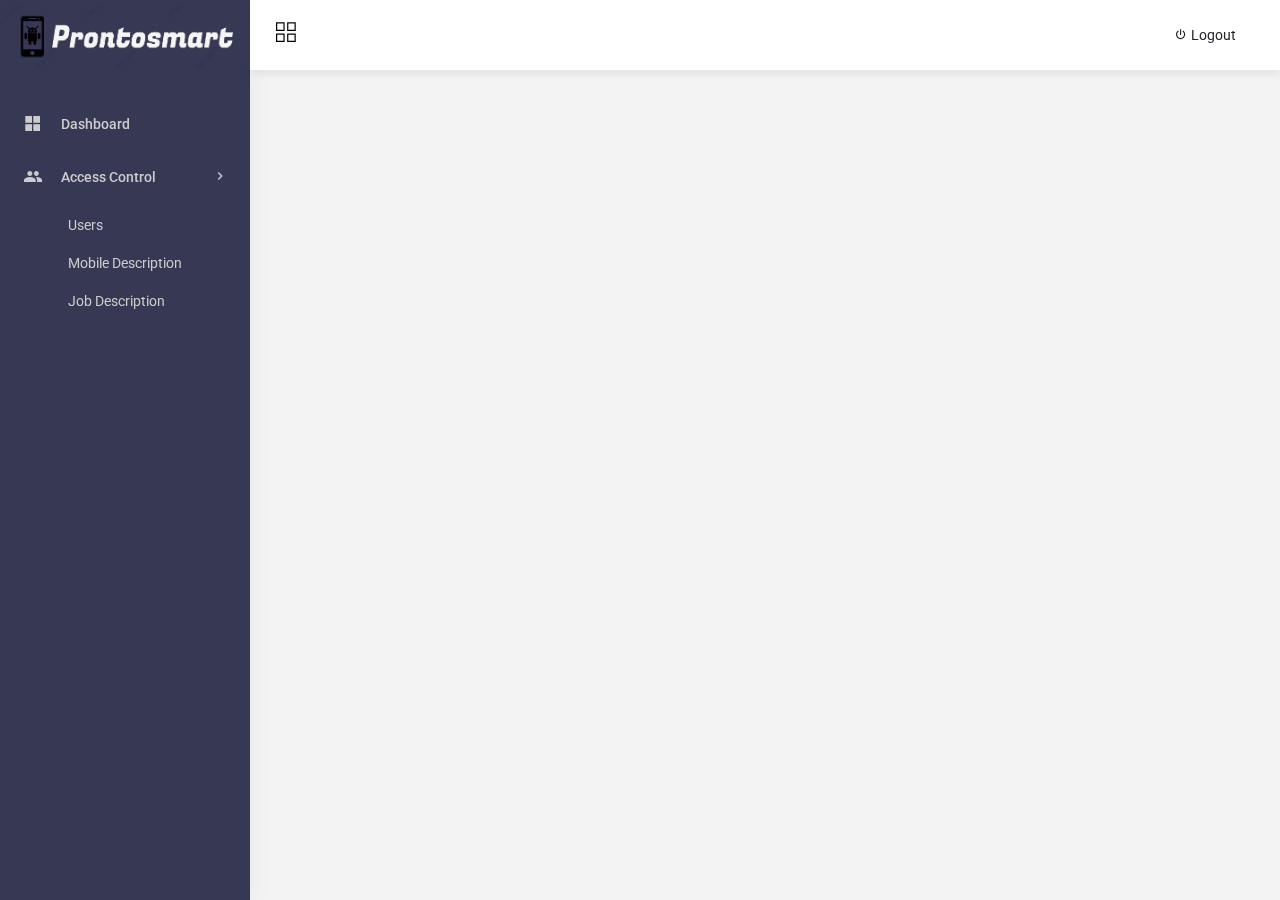
<file: index.html>
<!--************************************************************************************
                                             Header section 
    ****************************************************************************************-->
<!DOCTYPE html>
<html lang="en">
<meta http-equiv="content-type" content="text/html;charset=utf-8" />

<head>
    <meta charset="utf-8">
    <meta name="viewport" content="width=device-width, initial-scale=1.0">
    <meta name="description" content="prontosmart - Dashboard">
    <meta name="author" content="Belostemas">
    <link rel="shortcut icon" href="assets/images/favicon.ico">
    <title>Home</title>
    <link href="https://fonts.googleapis.com/css?family=Roboto:400,300,500,700" rel="stylesheet">
    <link rel="stylesheet" href="https://fonts.googleapis.com/css?family=Karla:400,700">
    <link rel="stylesheet" href="https://fonts.googleapis.com/css?family=Rancho">
    <!--Morris Chart CSS -->
    <!-- <link rel="stylesheet" href="assets/plugins/morris/morris.css"> -->
    <!-- App css -->
    <link href="assets/css/bootstrap.min.css" rel="stylesheet" type="text/css" />
    <link href="assets/css/icons.css" rel="stylesheet" type="text/css" />
    <link href="assets/css/style.css" rel="stylesheet" type="text/css" />
    <link href="assets/css/client.css" rel="stylesheet" type="text/css" />
    <!-- <script src="assets/js/modernizr.min.js"></script> -->
</head>

<body class="fixed-left">
    <!-- <div id="droba-loader">
        <div class="loader"></div>
    </div> -->
    <!-- Begin page -->
    <!-- <div id="wrapper"> -->
    <!-- Top Bar Start -->
    <div class="topbar">
        <!-- LOGO -->
        <div class="topbar-left">
            <a href="index.html" class="logo">
                <img class="flgo" src="assets/images/prontosmart1.png" alt="Logo">
                <!-- <img class="slgo" src="assets/images/slogo.png" alt="Logo"> -->

            </a>
        </div>
        <!-- Button mobile view to collapse sidebar menu -->
        <div class="navbar navbar-default" role="navigation">
            <div class="container-fluid">
                <!-- Page title -->
                <ul class="nav navbar-nav list-inline navbar-left">
                    <li class="list-inline-item">
                        <button class="button-menu-mobile open-left">
                            <i class="ti-layout-grid2" id="icon"></i>
                        </button>
                    </li>
                    <li class="list-inline-item">
                        <h4 class="page-title"></h4>
                    </li>
                </ul>
                <nav class="navbar-custom">
                    <!-- <ul class="list-unstyled topbar-right-menu float-right mb-0">
                        <li class="dropdown dropslide">
                            <a class="nav-link" href="index-2.html#" id="navbarDropdownProfile" data-toggle="dropdown"
                                aria-haspopup="true" aria-expanded="false">
                                <img src="assets/images/profile.jpg" alt="user-img"
                                    class="rounded-circle img-thumbnail img-responsive">
                            </a>
                            <div class="dropdown-menu dropdown-menu-right" aria-labelledby="navbarDropdownProfile">
                                <a class="dropdown-item" href="?p=profile"><i class="mdi mdi-account"></i>
                                    Profile</a>
                                <a class="dropdown-item" href="?p=change_pass"><i class="mdi mdi-key"></i>
                                    Change Password</a>
                                <div class="dropdown-divider"></div>
                                <a class="dropdown-item" href="logout.php"><i class="mdi mdi-power"></i> Logout</a>
                            </div>
                        </li>
                    </ul> -->
                    <a class="dropdown-item" href="logout.php"><i class="mdi mdi-power"></i> Logout</a>
                </nav>
            </div>
            <!-- end container -->
        </div>
        <!-- end navbar -->
    </div>
    <!-- Top Bar End -->
    <!--***************************************************************************************
                                             Sidebar section 
    ****************************************************************************************-->
    <div class="left side-menu" id="left">
        <div class="sidebar-inner slimscrollleft">
            <!--- Sidemenu -->
            <div id="sidebar-menu">
                <ul>
                    <li class="has_sub">
                        <a href="index.html" class="waves-effect"><i class="mdi mdi-view-grid"></i> <span>Dashboard
                            </span> <i class="mdi mdi-chevron-rightt"></i></a>
                    </li>
                </ul>
                <ul>
                    <li class="has_sub">
                        <a class="waves-effect"><i class="mdi mdi-account-multiple"></i> <span>Access Control
                            </span> <i class="mdi mdi-chevron-right"></i></a>
                        <ul class="list-unstyled">
                            <!-- <li><a href="?p=users">Users</a></li> -->
                            <li><a href="client.html">Users</a></li>
                            <li><a href="mobile.html">Mobile Description</a></li>
                            <li><a href="job.html">Job Description</a></li>

                        </ul>
                    </li>
                </ul>
                <div class="clearfix"></div>
            </div>
            <!-- Sidebar -->
            <div class="clearfix"></div>
        </div>
    </div>
    <!-- Left Sidebar End -->
    <div class="content-page">
        <!-- <div class="content">
            <div class="container-fluid">
               
                <form class="form-container">
                    <h1>Client Anagrafe</h1>
                    <div class="form-group">
                        <label for="name">Name:</label>
                        <input type="text" id="name" name="name" required>
                    </div>
                    <div class="form-group">
                        <label for="surname">Surname:</label>
                        <input type="text" id="surname" name="surname" required>
                    </div>
                    <div class="form-group">
                        <label for="cell1">Cell:</label>
                        <input type="text" id="cell1" name="cell1" required>
                    </div>
                    <div class="form-group">
                        <label for="cell2">Cell2:</label>
                        <input type="text" id="cell2" name="cell2" required>
                    </div>
                    <div class="form-group">
                        <label for="email">Email:</label>
                        <input type="email" id="email" name="email" required>
                    </div>
                    <div class="form-group">
                        <label for="ref">Ref:</label>
                        <input type="text" id="ref" name="ref" required>
                    </div>
                    <div class="form-group">
                        <label for="note">Note:</label>
                        <textarea id="note" name="note"></textarea>
                    </div>
                    <button type="submit">Submit</button>
                </form>

            </div>
        </div> -->
        <script src="side.js"></script>
</file>
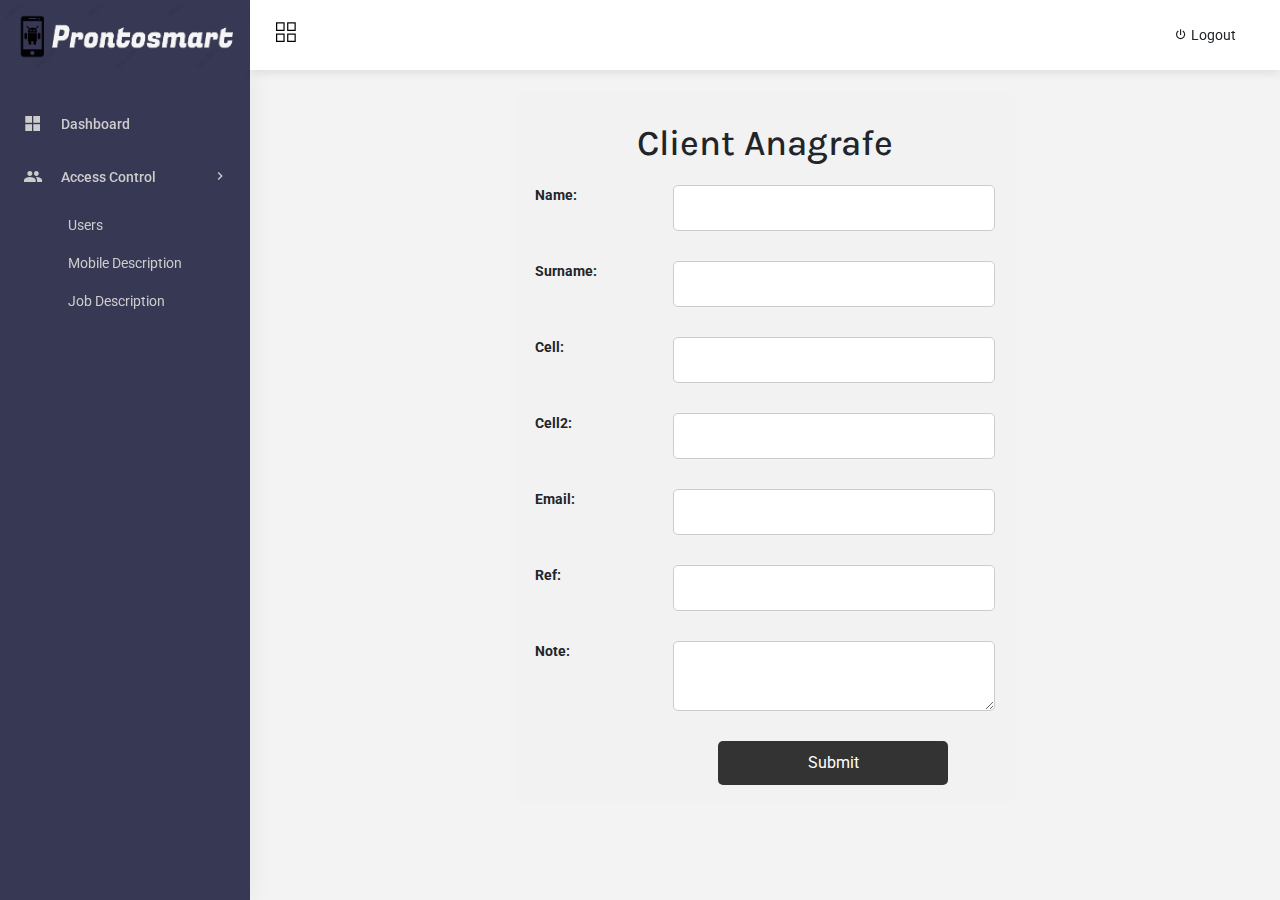
<file: client.html>
<!--************************************************************************************
                                             Header section 
    ****************************************************************************************-->
<!DOCTYPE html>
<html lang="en">
<meta http-equiv="content-type" content="text/html;charset=utf-8" />

<head>
    <meta charset="utf-8">
    <meta name="viewport" content="width=device-width, initial-scale=1.0">
    <meta name="description" content="prontosmart - Dashboard">
    <meta name="author" content="Belostemas">
    <link rel="shortcut icon" href="assets/images/favicon.ico">
    <title>Home</title>
    <link href="https://fonts.googleapis.com/css?family=Roboto:400,300,500,700" rel="stylesheet">
    <link rel="stylesheet" href="https://fonts.googleapis.com/css?family=Karla:400,700">
    <link rel="stylesheet" href="https://fonts.googleapis.com/css?family=Rancho">
    <!--Morris Chart CSS -->
    <!-- <link rel="stylesheet" href="assets/plugins/morris/morris.css"> -->
    <!-- App css -->
    <link href="assets/css/bootstrap.min.css" rel="stylesheet" type="text/css" />
    <link href="assets/css/icons.css" rel="stylesheet" type="text/css" />
    <link href="assets/css/style.css" rel="stylesheet" type="text/css" />
    <link href="assets/css/client.css" rel="stylesheet" type="text/css" />
    <!-- <script src="assets/js/modernizr.min.js"></script> -->
</head>

<body class="fixed-left">
    <!-- <div id="droba-loader">
            <div class="loader"></div>
        </div> -->
    <!-- Begin page -->
    <!-- <div id="wrapper"> -->
    <!-- Top Bar Start -->
    <div class="topbar">
        <!-- LOGO -->
        <div class="topbar-left">
            <a href="index.html" class="logo">
                <img class="flgo" src="assets/images/prontosmart1.png" alt="Logo">
                <!-- <img class="slgo" src="assets/images/slogo.png" alt="Logo"> -->
            </a>
        </div>
        <!-- Button mobile view to collapse sidebar menu -->
        <div class="navbar navbar-default" role="navigation">
            <div class="container-fluid">
                <!-- Page title -->
                <ul class="nav navbar-nav list-inline navbar-left">
                    <li class="list-inline-item">
                        <button class="button-menu-mobile open-left">
                            <i class="ti-layout-grid2" id="icon"></i>
                        </button>
                    </li>
                    <li class="list-inline-item">
                        <h4 class="page-title"></h4>
                    </li>
                </ul>
                <nav class="navbar-custom">
                    <!-- <ul class="list-unstyled topbar-right-menu float-right mb-0">
                            <li class="dropdown dropslide">
                                <a class="nav-link" href="index-2.html#" id="navbarDropdownProfile" data-toggle="dropdown"
                                    aria-haspopup="true" aria-expanded="false">
                                    <img src="assets/images/profile.jpg" alt="user-img"
                                        class="rounded-circle img-thumbnail img-responsive">
                                </a>
                                <div class="dropdown-menu dropdown-menu-right" aria-labelledby="navbarDropdownProfile">
                                    <a class="dropdown-item" href="?p=profile"><i class="mdi mdi-account"></i>
                                        Profile</a>
                                    <a class="dropdown-item" href="?p=change_pass"><i class="mdi mdi-key"></i>
                                        Change Password</a>
                                    <div class="dropdown-divider"></div>
                                    <a class="dropdown-item" href="logout.php"><i class="mdi mdi-power"></i> Logout</a>
                                </div>
                            </li>
                        </ul> -->
                    <a class="dropdown-item" href="logout.php"><i class="mdi mdi-power"></i> Logout</a>
                </nav>
            </div>
            <!-- end container -->
        </div>
        <!-- end navbar -->
    </div>
    <!-- Top Bar End -->
    <!--***************************************************************************************
                                                 Sidebar section 
        ****************************************************************************************-->
    <div class="left side-menu" id="left">
        <div class="sidebar-inner slimscrollleft">
            <!--- Sidemenu -->
            <div id="sidebar-menu">
                <ul>
                    <li class="has_sub">
                        <a href="index.html" class="waves-effect"><i class="mdi mdi-view-grid"></i> <span>Dashboard
                            </span> <i class="mdi mdi-chevron-rightt"></i></a>
                    </li>
                </ul>
                <ul>
                    <li class="has_sub">
                        <a class="waves-effect"><i class="mdi mdi-account-multiple"></i> <span>Access Control
                            </span> <i class="mdi mdi-chevron-right"></i></a>
                        <ul class="list-unstyled">
                            <!-- <li><a href="?p=users">Users</a></li> -->
                            <li><a href="client.html">Users</a></li>
                            <li><a href="mobile.html">Mobile Description</a></li>
                            <li><a href="job.html">Job Description</a></li>

                        </ul>
                    </li>
                </ul>
                <div class="clearfix"></div>
            </div>
            <!-- Sidebar -->
            <div class="clearfix"></div>
        </div>
    </div>
    <!-- Left Sidebar End -->
    <div class="content-page">
        <div class="content">
            <div class="container-fluid">
                <!-- <h1></h1> -->
                <form class="form-container">
                    <h1>Client Anagrafe</h1>
                    <div class="form-group">
                        <label for="name">Name:</label>
                        <input type="text" id="name" name="name" required>
                    </div>
                    <div class="form-group">
                        <label for="surname">Surname:</label>
                        <input type="text" id="surname" name="surname" required>
                    </div>
                    <div class="form-group">
                        <label for="cell1">Cell:</label>
                        <input type="text" id="cell1" name="cell1" required>
                    </div>
                    <div class="form-group">
                        <label for="cell2">Cell2:</label>
                        <input type="text" id="cell2" name="cell2" required>
                    </div>
                    <div class="form-group">
                        <label for="email">Email:</label>
                        <input type="email" id="email" name="email" required>
                    </div>
                    <div class="form-group">
                        <label for="ref">Ref:</label>
                        <input type="text" id="ref" name="ref" required>
                    </div>
                    <div class="form-group">
                        <label for="note">Note:</label>
                        <textarea id="note" name="note"></textarea>
                    </div>
                    <button type="submit">Submit</button>
                </form>

            </div>
        </div>



        <script src="side.js"></script>
</file>
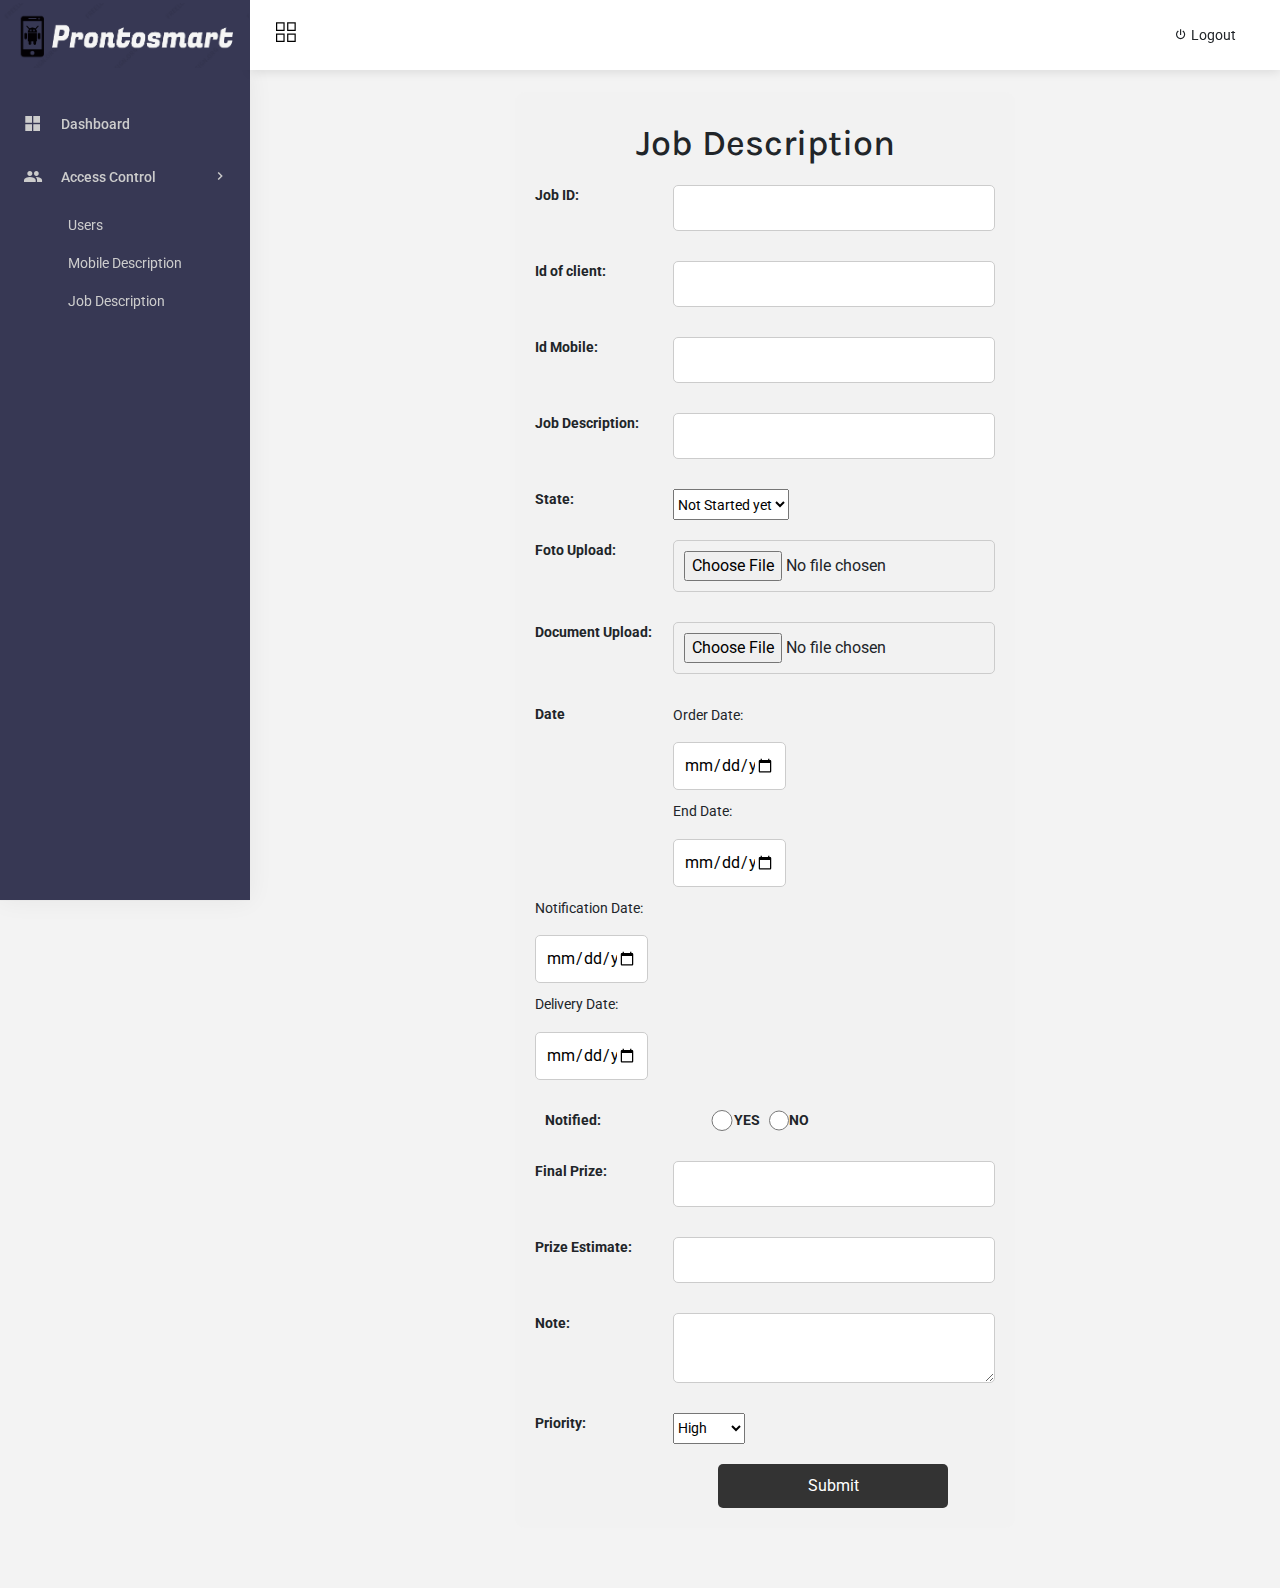
<file: job.html>
<!--************************************************************************************
                                             Header section 
    ****************************************************************************************-->
<!DOCTYPE html>
<html lang="en">
<meta http-equiv="content-type" content="text/html;charset=utf-8" />

<head>
    <meta charset="utf-8">
    <meta name="viewport" content="width=device-width, initial-scale=1.0">
    <meta name="description" content="prontosmart - Dashboard">
    <meta name="author" content="Belostemas">
    <link rel="shortcut icon" href="assets/images/favicon.ico">
    <title>Home</title>
    <link href="https://fonts.googleapis.com/css?family=Roboto:400,300,500,700" rel="stylesheet">
    <link rel="stylesheet" href="https://fonts.googleapis.com/css?family=Karla:400,700">
    <link rel="stylesheet" href="https://fonts.googleapis.com/css?family=Rancho">
    <!--Morris Chart CSS -->
    <!-- <link rel="stylesheet" href="assets/plugins/morris/morris.css"> -->
    <!-- App css -->
    <link href="assets/css/bootstrap.min.css" rel="stylesheet" type="text/css" />
    <link href="assets/css/icons.css" rel="stylesheet" type="text/css" />
    <link href="assets/css/style.css" rel="stylesheet" type="text/css" />
    <link href="assets/css/client.css" rel="stylesheet" type="text/css" />
    <!-- <script src="assets/js/modernizr.min.js"></script> -->
</head>

<body class="fixed-left">
    <!-- <div id="droba-loader">
                <div class="loader"></div>
            </div> -->
    <!-- Begin page -->
    <!-- <div id="wrapper"> -->
    <!-- Top Bar Start -->
    <div class="topbar">
        <!-- LOGO -->
        <div class="topbar-left">
            <a href="index.html" class="logo">
                <img class="flgo" src="assets/images/prontosmart1.png" alt="Logo">
                <!-- <img class="slgo" src="assets/images/slogo.png" alt="Logo"> -->
            </a>
        </div>
        <!-- Button mobile view to collapse sidebar menu -->
        <div class="navbar navbar-default" role="navigation">
            <div class="container-fluid">
                <!-- Page title -->
                <ul class="nav navbar-nav list-inline navbar-left">
                    <li class="list-inline-item">
                        <button class="button-menu-mobile open-left">
                            <i class="ti-layout-grid2" id="icon"></i>
                        </button>
                    </li>
                    <li class="list-inline-item">
                        <h4 class="page-title"></h4>
                    </li>
                </ul>
                <nav class="navbar-custom">
                    <!-- <ul class="list-unstyled topbar-right-menu float-right mb-0">
                                <li class="dropdown dropslide">
                                    <a class="nav-link" href="index-2.html#" id="navbarDropdownProfile" data-toggle="dropdown"
                                        aria-haspopup="true" aria-expanded="false">
                                        <img src="assets/images/profile.jpg" alt="user-img"
                                            class="rounded-circle img-thumbnail img-responsive">
                                    </a>
                                    <div class="dropdown-menu dropdown-menu-right" aria-labelledby="navbarDropdownProfile">
                                        <a class="dropdown-item" href="?p=profile"><i class="mdi mdi-account"></i>
                                            Profile</a>
                                        <a class="dropdown-item" href="?p=change_pass"><i class="mdi mdi-key"></i>
                                            Change Password</a>
                                        <div class="dropdown-divider"></div>
                                        <a class="dropdown-item" href="logout.php"><i class="mdi mdi-power"></i> Logout</a>
                                    </div>
                                </li>
                            </ul> -->
                    <a class="dropdown-item" href="logout.php"><i class="mdi mdi-power"></i> Logout</a>
                </nav>
            </div>
            <!-- end container -->
        </div>
        <!-- end navbar -->
    </div>
    <!-- Top Bar End -->
    <!--***************************************************************************************
                                                     Sidebar section 
            ****************************************************************************************-->
    <div class="left side-menu" id="left">
        <div class="sidebar-inner slimscrollleft">
            <!--- Sidemenu -->
            <div id="sidebar-menu">
                <ul>
                    <li class="has_sub">
                        <a href="index.html" class="waves-effect"><i class="mdi mdi-view-grid"></i> <span>Dashboard
                            </span> <i class="mdi mdi-chevron-rightt"></i></a>
                    </li>
                </ul>
                <ul>
                    <li class="has_sub">
                        <a class="waves-effect"><i class="mdi mdi-account-multiple"></i> <span>Access Control
                            </span> <i class="mdi mdi-chevron-right"></i></a>
                        <ul class="list-unstyled">
                            <!-- <li><a href="?p=users">Users</a></li> -->
                            <li><a href="client.html">Users</a></li>
                            <li><a href="mobile.html">Mobile Description</a></li>
                            <li><a href="job.html">Job Description</a></li>

                        </ul>
                    </li>
                </ul>
                <div class="clearfix"></div>
            </div>
            <!-- Sidebar -->
            <div class="clearfix"></div>
        </div>
    </div>
    <!-- Left Sidebar End -->
    <div class="content-page">
        <div class="content">
            <div class="container-fluid">
                <!-- <h1></h1> -->
                <form class="form-container">
                    <h1>Job Description</h1>
                    <div class="form-group">
                        <label for="job_id">Job ID:</label>
                        <input type="text" id="job_id" name="job_id" required>
                    </div>
                    <div class="form-group">
                        <label for="id_of_client">Id of client:</label>
                        <input type="text" id="id_of_client" name="id_of_client" required>
                    </div>
                    <div class="form-group">
                        <label for="id_mobile">Id Mobile:</label>
                        <input type="number" id="id_mobile" name="id_mobile" required>
                    </div>
                    <div class="form-group">
                        <label for="job_description">Job Description:</label>
                        <input type="text" id="job_description" name="job_description" required>
                    </div>

                    <div class="form-group">
                        <label for="state">State:</label>
                        <select name="state" id="state">
                            <option value="not_started_yet">Not Started yet

                            </option>
                            <option value="on_going">On going

                            </option>
                            <option value="not_possible">Not possible

                            </option>
                            <option value="to_be_ordered">To be ordered

                            </option>
                            <option value="ordered">ordered</option>
                            <option value="control">Control</option>
                        </select>
                    </div>
                    <div class="form-group">
                        <label for="foto_upload">Foto Upload:</label>
                        <input type="file" id="foto_upload" name="foto_upload" required>
                    </div>
                    <div class="form-group">
                        <label for="document_upload">Document Upload:</label>
                        <input type="file" id="document_upload" name="document_upload" required>
                    </div>
                    <div class="form-group">
                        <label for="date"> Date</label>

                        <div class="date">
                            <div>
                                <p>Order Date:</p>
                                <input type="date" name="" id="">
                            </div>
                            <div>
                                <p>End Date:</p>
                                <input type="date" name="" id="">
                            </div>
                        </div>
                        <div class="date">
                            <div>
                                <p>Notification Date:</p>
                                <input type="date" name="" id="">
                            </div>
                            <div>
                                <p>Delivery Date:</p>
                                <input type="date" name="" id="">
                            </div>
                        </div>
                    </div>
                    <div class="form-group notified">
                        <label for="notified">Notified:</label>
                        <div class="notified">
                            <div class="notified">
                                <input type="radio" id="yes" name="fav" value="YES">
                                <label for="yes">YES</label>
                            </div>
                            <div class="notified">
                                <input type="radio" id="no" name="fav" value="NO">
                                <label for="no">NO</label>
                            </div>
                        </div>
                    </div>
                    <div class="form-group">
                        <label for="final_prize">Final Prize:</label>
                        <input type="number" id="final_prize" name="final_prize" required>
                    </div>
                    <div class="form-group">
                        <label for="prize_estimate">Prize Estimate:</label>
                        <input type="number" id="prize_estimate" name="prize_estimate" required>
                    </div>
                    <div class="form-group">
                        <label for="note">Note:</label>
                        <textarea id="note" name="note"></textarea>
                    </div>
                    <div class="form-group">
                        <label for="priority">Priority:</label>
                        <select name="priority" id="priority">
                            <option value="high">High

                            </option>
                            <option value="medium">Medium

                            </option>
                            <option value="low">Low

                            </option>
                            <option value="urgent">Urgent

                            </option>

                        </select>
                    </div>


                    <button type="submit">Submit</button>
                </form>

            </div>
        </div>


        <script src="side.js"></script>
</file>
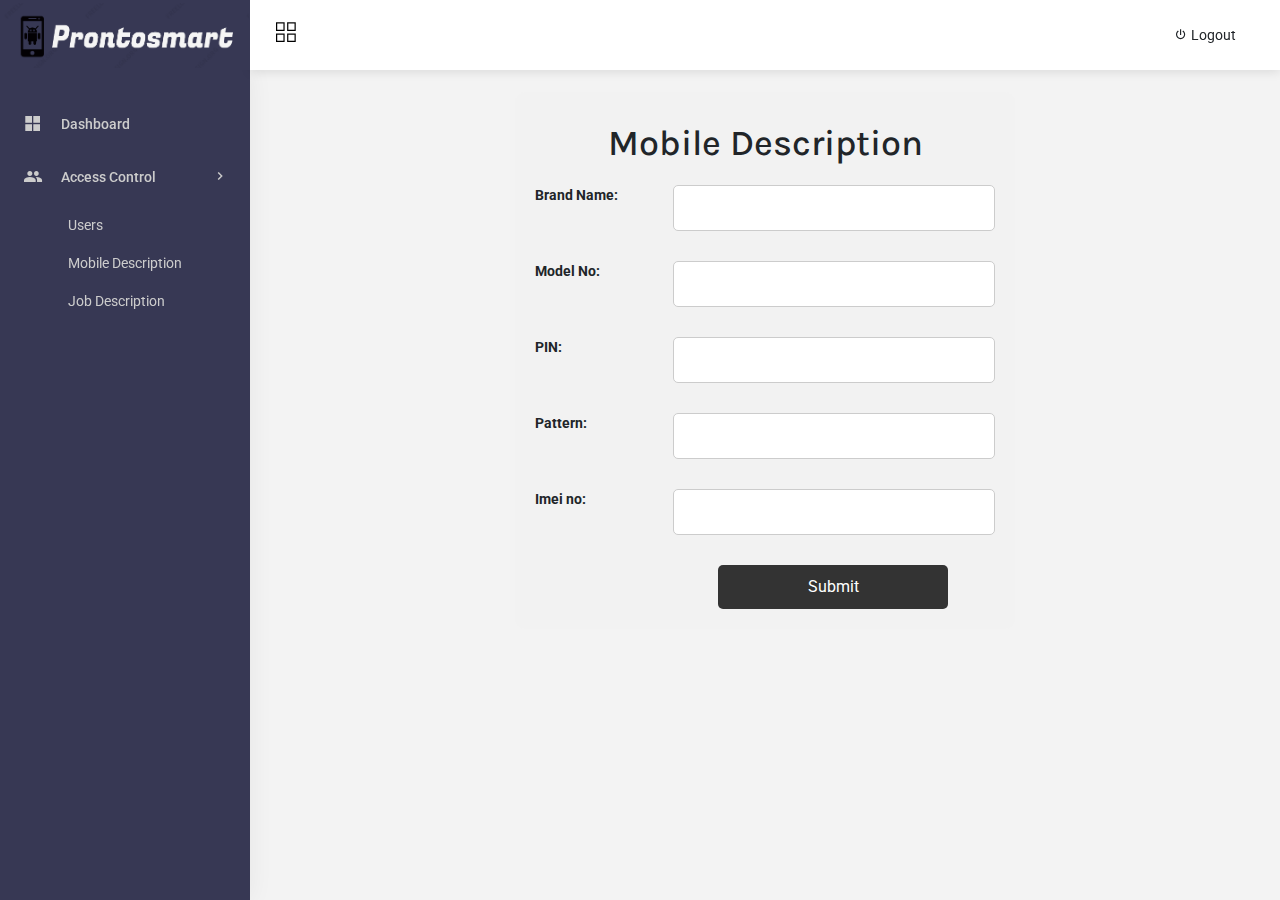
<file: mobile.html>
<!--************************************************************************************
                                             Header section 
    ****************************************************************************************-->
<!DOCTYPE html>
<html lang="en">
<meta http-equiv="content-type" content="text/html;charset=utf-8" />

<head>
    <meta charset="utf-8">
    <meta name="viewport" content="width=device-width, initial-scale=1.0">
    <meta name="description" content="prontosmart - Dashboard">
    <meta name="author" content="Belostemas">
    <link rel="shortcut icon" href="assets/images/favicon.ico">
    <title>Home</title>
    <link href="https://fonts.googleapis.com/css?family=Roboto:400,300,500,700" rel="stylesheet">
    <link rel="stylesheet" href="https://fonts.googleapis.com/css?family=Karla:400,700">
    <link rel="stylesheet" href="https://fonts.googleapis.com/css?family=Rancho">
    <!--Morris Chart CSS -->
    <!-- <link rel="stylesheet" href="assets/plugins/morris/morris.css"> -->
    <!-- App css -->
    <link href="assets/css/bootstrap.min.css" rel="stylesheet" type="text/css" />
    <link href="assets/css/icons.css" rel="stylesheet" type="text/css" />
    <link href="assets/css/style.css" rel="stylesheet" type="text/css" />
    <link href="assets/css/client.css" rel="stylesheet" type="text/css" />
    <!-- <script src="assets/js/modernizr.min.js"></script> -->
</head>

<body class="fixed-left">
    <!-- <div id="droba-loader">
                <div class="loader"></div>
            </div> -->
    <!-- Begin page -->
    <!-- <div id="wrapper"> -->
    <!-- Top Bar Start -->
    <div class="topbar">
        <!-- LOGO -->
        <div class="topbar-left">
            <a href="index.html" class="logo">
                <img class="flgo" src="assets/images/prontosmart1.png" alt="Logo">
                <!-- <img class="slgo" src="assets/images/slogo.png" alt="Logo"> -->
            </a>
        </div>
        <!-- Button mobile view to collapse sidebar menu -->
        <div class="navbar navbar-default" role="navigation">
            <div class="container-fluid">
                <!-- Page title -->
                <ul class="nav navbar-nav list-inline navbar-left">
                    <li class="list-inline-item">
                        <button class="button-menu-mobile open-left">
                            <i class="ti-layout-grid2" id="icon"></i>
                        </button>
                    </li>
                    <li class="list-inline-item">
                        <h4 class="page-title"></h4>
                    </li>
                </ul>
                <nav class="navbar-custom">
                    <!-- <ul class="list-unstyled topbar-right-menu float-right mb-0">
                                <li class="dropdown dropslide">
                                    <a class="nav-link" href="index-2.html#" id="navbarDropdownProfile" data-toggle="dropdown"
                                        aria-haspopup="true" aria-expanded="false">
                                        <img src="assets/images/profile.jpg" alt="user-img"
                                            class="rounded-circle img-thumbnail img-responsive">
                                    </a>
                                    <div class="dropdown-menu dropdown-menu-right" aria-labelledby="navbarDropdownProfile">
                                        <a class="dropdown-item" href="?p=profile"><i class="mdi mdi-account"></i>
                                            Profile</a>
                                        <a class="dropdown-item" href="?p=change_pass"><i class="mdi mdi-key"></i>
                                            Change Password</a>
                                        <div class="dropdown-divider"></div>
                                        <a class="dropdown-item" href="logout.php"><i class="mdi mdi-power"></i> Logout</a>
                                    </div>
                                </li>
                            </ul> -->
                    <a class="dropdown-item" href="logout.php"><i class="mdi mdi-power"></i> Logout</a>
                </nav>
            </div>
            <!-- end container -->
        </div>
        <!-- end navbar -->
    </div>
    <!-- Top Bar End -->
    <!--***************************************************************************************
                                                     Sidebar section 
            ****************************************************************************************-->
    <div class="left side-menu" id="left">
        <div class="sidebar-inner slimscrollleft">
            <!--- Sidemenu -->
            <div id="sidebar-menu">
                <ul>
                    <li class="has_sub">
                        <a href="index.html" class="waves-effect"><i class="mdi mdi-view-grid"></i> <span>Dashboard
                            </span> <i class="mdi mdi-chevron-rightt"></i></a>
                    </li>
                </ul>
                <ul>
                    <li class="has_sub">
                        <a class="waves-effect"><i class="mdi mdi-account-multiple"></i> <span>Access Control
                            </span> <i class="mdi mdi-chevron-right"></i></a>
                        <ul class="list-unstyled">
                            <!-- <li><a href="?p=users">Users</a></li> -->
                            <li><a href="client.html">Users</a></li>
                            <li><a href="mobile.html">Mobile Description</a></li>
                            <li><a href="job.html">Job Description</a></li>

                        </ul>
                    </li>
                </ul>
                <div class="clearfix"></div>
            </div>
            <!-- Sidebar -->
            <div class="clearfix"></div>
        </div>
    </div>
    <!-- Left Sidebar End -->
    <div class="content-page">
        <div class="content">
            <div class="container-fluid">
                <!-- <h1></h1> -->
                <form class="form-container">
                    <h1>Mobile Description</h1>
                    <div class="form-group">
                        <label for="brand_name">Brand Name:</label>
                        <input type="text" id="brand_name" name="brand_name" required>
                    </div>
                    <div class="form-group">
                        <label for="model_no">Model No:</label>
                        <input type="text" id="model_no" name="model_no" required>
                    </div>
                    <div class="form-group">
                        <label for="pin">PIN:</label>
                        <input type="number" id="pin" name="pin" required>
                    </div>
                    <div class="form-group">
                        <label for="Pattern">Pattern:</label>
                        <input type="text" id="Pattern" name="Pattern" required>
                    </div>
                    <div class="form-group">
                        <label for="imei_no">Imei no:</label>
                        <input type="number" id="imei_no" name="imei_no" required>
                    </div>

                    <button type="submit">Submit</button>
                </form>

            </div>
        </div>


        <script src="side.js"></script>
</file>
<file: assets/css/icons.css>
@charset "UTF-8";
/*
Template Name:Samira - Responsive Admin Dashboard Template
Author: Belostemas
Email: contact@Belostemas.com
File: Icons
*/
/*!
 *  Font Awesome 4.7.0 by @davegandy - http://fontawesome.io - @fontawesome
 *  License - http://fontawesome.io/license (Font: SIL OFL 1.1, CSS: MIT License)
 */
/* FONT PATH
 * -------------------------- */
@font-face {
  font-family: 'FontAwesome';
  src: url("../fonts/fontawesome-webfont3e6e.eot?v=4.7.0");
  src: url("../fonts/fontawesome-webfontd41d.eot?#iefix&v=4.7.0") format("embedded-opentype"), url("../fonts/fontawesome-webfont3e6e.woff2?v=4.7.0") format("woff2"), url("../fonts/fontawesome-webfont3e6e.woff?v=4.7.0") format("woff"), url("../fonts/fontawesome-webfont3e6e.ttf?v=4.7.0") format("truetype"), url("../fonts/fontawesome-webfont3e6e.svg?v=4.7.0#fontawesomeregular") format("svg");
  font-weight: normal;
  font-style: normal;
}

.fa {
  display: inline-block;
  font: normal normal normal 14px/1 FontAwesome;
  font-size: inherit;
  text-rendering: auto;
  -webkit-font-smoothing: antialiased;
  -moz-osx-font-smoothing: grayscale;
}

/* makes the font 33% larger relative to the icon container */
.fa-lg {
  font-size: 1.33333em;
  line-height: 0.75em;
  vertical-align: -15%;
}

.fa-2x {
  font-size: 2em;
}

.fa-3x {
  font-size: 3em;
}

.fa-4x {
  font-size: 4em;
}

.fa-5x {
  font-size: 5em;
}

.fa-fw {
  width: 1.28571em;
  text-align: center;
}

.fa-ul {
  padding-left: 0;
  margin-left: 2.14286em;
  list-style-type: none;
}

.fa-ul > li {
  position: relative;
}

.fa-li {
  position: absolute;
  left: -2.14286em;
  width: 2.14286em;
  top: 0.14286em;
  text-align: center;
}

.fa-li.fa-lg {
  left: -1.85714em;
}

.fa-border {
  padding: .2em .25em .15em;
  border: solid 0.08em #eee;
  border-radius: .1em;
}

.fa-pull-left {
  float: left;
}

.fa-pull-right {
  float: right;
}

.fa.fa-pull-left {
  margin-right: .3em;
}

.fa.fa-pull-right {
  margin-left: .3em;
}

/* Deprecated as of 4.4.0 */
.pull-right {
  float: right;
}

.pull-left {
  float: left;
}

.fa.pull-left {
  margin-right: .3em;
}

.fa.pull-right {
  margin-left: .3em;
}

.fa-spin {
  -webkit-animation: fa-spin 2s infinite linear;
  animation: fa-spin 2s infinite linear;
}

.fa-pulse {
  -webkit-animation: fa-spin 1s infinite steps(8);
  animation: fa-spin 1s infinite steps(8);
}

@-webkit-keyframes fa-spin {
  0% {
    -webkit-transform: rotate(0deg);
    transform: rotate(0deg);
  }
  100% {
    -webkit-transform: rotate(359deg);
    transform: rotate(359deg);
  }
}

@keyframes fa-spin {
  0% {
    -webkit-transform: rotate(0deg);
    transform: rotate(0deg);
  }
  100% {
    -webkit-transform: rotate(359deg);
    transform: rotate(359deg);
  }
}

.fa-rotate-90 {
  -ms-filter: "progid:DXImageTransform.Microsoft.BasicImage(rotation=1)";
  -webkit-transform: rotate(90deg);
  -ms-transform: rotate(90deg);
  transform: rotate(90deg);
}

.fa-rotate-180 {
  -ms-filter: "progid:DXImageTransform.Microsoft.BasicImage(rotation=2)";
  -webkit-transform: rotate(180deg);
  -ms-transform: rotate(180deg);
  transform: rotate(180deg);
}

.fa-rotate-270 {
  -ms-filter: "progid:DXImageTransform.Microsoft.BasicImage(rotation=3)";
  -webkit-transform: rotate(270deg);
  -ms-transform: rotate(270deg);
  transform: rotate(270deg);
}

.fa-flip-horizontal {
  -ms-filter: "progid:DXImageTransform.Microsoft.BasicImage(rotation=0, mirror=1)";
  -webkit-transform: scale(-1, 1);
  -ms-transform: scale(-1, 1);
  transform: scale(-1, 1);
}

.fa-flip-vertical {
  -ms-filter: "progid:DXImageTransform.Microsoft.BasicImage(rotation=2, mirror=1)";
  -webkit-transform: scale(1, -1);
  -ms-transform: scale(1, -1);
  transform: scale(1, -1);
}

:root .fa-rotate-90,
:root .fa-rotate-180,
:root .fa-rotate-270,
:root .fa-flip-horizontal,
:root .fa-flip-vertical {
  filter: none;
}

.fa-stack {
  position: relative;
  display: inline-block;
  width: 2em;
  height: 2em;
  line-height: 2em;
  vertical-align: middle;
}

.fa-stack-1x, .fa-stack-2x {
  position: absolute;
  left: 0;
  width: 100%;
  text-align: center;
}

.fa-stack-1x {
  line-height: inherit;
}

.fa-stack-2x {
  font-size: 2em;
}

.fa-inverse {
  color: #fff;
}

/* Font Awesome uses the Unicode Private Use Area (PUA) to ensure screen
   readers do not read off random characters that represent icons */
.fa-glass:before {
  content: "";
}

.fa-music:before {
  content: "";
}

.fa-search:before {
  content: "";
}

.fa-envelope-o:before {
  content: "";
}

.fa-heart:before {
  content: "";
}

.fa-star:before {
  content: "";
}

.fa-star-o:before {
  content: "";
}

.fa-user:before {
  content: "";
}

.fa-film:before {
  content: "";
}

.fa-th-large:before {
  content: "";
}

.fa-th:before {
  content: "";
}

.fa-th-list:before {
  content: "";
}

.fa-check:before {
  content: "";
}

.fa-remove:before,
.fa-close:before,
.fa-times:before {
  content: "";
}

.fa-search-plus:before {
  content: "";
}

.fa-search-minus:before {
  content: "";
}

.fa-power-off:before {
  content: "";
}

.fa-signal:before {
  content: "";
}

.fa-gear:before,
.fa-cog:before {
  content: "";
}

.fa-trash-o:before {
  content: "";
}

.fa-home:before {
  content: "";
}

.fa-file-o:before {
  content: "";
}

.fa-clock-o:before {
  content: "";
}

.fa-road:before {
  content: "";
}

.fa-download:before {
  content: "";
}

.fa-arrow-circle-o-down:before {
  content: "";
}

.fa-arrow-circle-o-up:before {
  content: "";
}

.fa-inbox:before {
  content: "";
}

.fa-play-circle-o:before {
  content: "";
}

.fa-rotate-right:before,
.fa-repeat:before {
  content: "";
}

.fa-refresh:before {
  content: "";
}

.fa-list-alt:before {
  content: "";
}

.fa-lock:before {
  content: "";
}

.fa-flag:before {
  content: "";
}

.fa-headphones:before {
  content: "";
}

.fa-volume-off:before {
  content: "";
}

.fa-volume-down:before {
  content: "";
}

.fa-volume-up:before {
  content: "";
}

.fa-qrcode:before {
  content: "";
}

.fa-barcode:before {
  content: "";
}

.fa-tag:before {
  content: "";
}

.fa-tags:before {
  content: "";
}

.fa-book:before {
  content: "";
}

.fa-bookmark:before {
  content: "";
}

.fa-print:before {
  content: "";
}

.fa-camera:before {
  content: "";
}

.fa-font:before {
  content: "";
}

.fa-bold:before {
  content: "";
}

.fa-italic:before {
  content: "";
}

.fa-text-height:before {
  content: "";
}

.fa-text-width:before {
  content: "";
}

.fa-align-left:before {
  content: "";
}

.fa-align-center:before {
  content: "";
}

.fa-align-right:before {
  content: "";
}

.fa-align-justify:before {
  content: "";
}

.fa-list:before {
  content: "";
}

.fa-dedent:before,
.fa-outdent:before {
  content: "";
}

.fa-indent:before {
  content: "";
}

.fa-video-camera:before {
  content: "";
}

.fa-photo:before,
.fa-image:before,
.fa-picture-o:before {
  content: "";
}

.fa-pencil:before {
  content: "";
}

.fa-map-marker:before {
  content: "";
}

.fa-adjust:before {
  content: "";
}

.fa-tint:before {
  content: "";
}

.fa-edit:before,
.fa-pencil-square-o:before {
  content: "";
}

.fa-share-square-o:before {
  content: "";
}

.fa-check-square-o:before {
  content: "";
}

.fa-arrows:before {
  content: "";
}

.fa-step-backward:before {
  content: "";
}

.fa-fast-backward:before {
  content: "";
}

.fa-backward:before {
  content: "";
}

.fa-play:before {
  content: "";
}

.fa-pause:before {
  content: "";
}

.fa-stop:before {
  content: "";
}

.fa-forward:before {
  content: "";
}

.fa-fast-forward:before {
  content: "";
}

.fa-step-forward:before {
  content: "";
}

.fa-eject:before {
  content: "";
}

.fa-chevron-left:before {
  content: "";
}

.fa-chevron-right:before {
  content: "";
}

.fa-plus-circle:before {
  content: "";
}

.fa-minus-circle:before {
  content: "";
}

.fa-times-circle:before {
  content: "";
}

.fa-check-circle:before {
  content: "";
}

.fa-question-circle:before {
  content: "";
}

.fa-info-circle:before {
  content: "";
}

.fa-crosshairs:before {
  content: "";
}

.fa-times-circle-o:before {
  content: "";
}

.fa-check-circle-o:before {
  content: "";
}

.fa-ban:before {
  content: "";
}

.fa-arrow-left:before {
  content: "";
}

.fa-arrow-right:before {
  content: "";
}

.fa-arrow-up:before {
  content: "";
}

.fa-arrow-down:before {
  content: "";
}

.fa-mail-forward:before,
.fa-share:before {
  content: "";
}

.fa-expand:before {
  content: "";
}

.fa-compress:before {
  content: "";
}

.fa-plus:before {
  content: "";
}

.fa-minus:before {
  content: "";
}

.fa-asterisk:before {
  content: "";
}

.fa-exclamation-circle:before {
  content: "";
}

.fa-gift:before {
  content: "";
}

.fa-leaf:before {
  content: "";
}

.fa-fire:before {
  content: "";
}

.fa-eye:before {
  content: "";
}

.fa-eye-slash:before {
  content: "";
}

.fa-warning:before,
.fa-exclamation-triangle:before {
  content: "";
}

.fa-plane:before {
  content: "";
}

.fa-calendar:before {
  content: "";
}

.fa-random:before {
  content: "";
}

.fa-comment:before {
  content: "";
}

.fa-magnet:before {
  content: "";
}

.fa-chevron-up:before {
  content: "";
}

.fa-chevron-down:before {
  content: "";
}

.fa-retweet:before {
  content: "";
}

.fa-shopping-cart:before {
  content: "";
}

.fa-folder:before {
  content: "";
}

.fa-folder-open:before {
  content: "";
}

.fa-arrows-v:before {
  content: "";
}

.fa-arrows-h:before {
  content: "";
}

.fa-bar-chart-o:before,
.fa-bar-chart:before {
  content: "";
}

.fa-twitter-square:before {
  content: "";
}

.fa-facebook-square:before {
  content: "";
}

.fa-camera-retro:before {
  content: "";
}

.fa-key:before {
  content: "";
}

.fa-gears:before,
.fa-cogs:before {
  content: "";
}

.fa-comments:before {
  content: "";
}

.fa-thumbs-o-up:before {
  content: "";
}

.fa-thumbs-o-down:before {
  content: "";
}

.fa-star-half:before {
  content: "";
}

.fa-heart-o:before {
  content: "";
}

.fa-sign-out:before {
  content: "";
}

.fa-linkedin-square:before {
  content: "";
}

.fa-thumb-tack:before {
  content: "";
}

.fa-external-link:before {
  content: "";
}

.fa-sign-in:before {
  content: "";
}

.fa-trophy:before {
  content: "";
}

.fa-github-square:before {
  content: "";
}

.fa-upload:before {
  content: "";
}

.fa-lemon-o:before {
  content: "";
}

.fa-phone:before {
  content: "";
}

.fa-square-o:before {
  content: "";
}

.fa-bookmark-o:before {
  content: "";
}

.fa-phone-square:before {
  content: "";
}

.fa-twitter:before {
  content: "";
}

.fa-facebook-f:before,
.fa-facebook:before {
  content: "";
}

.fa-github:before {
  content: "";
}

.fa-unlock:before {
  content: "";
}

.fa-credit-card:before {
  content: "";
}

.fa-feed:before,
.fa-rss:before {
  content: "";
}

.fa-hdd-o:before {
  content: "";
}

.fa-bullhorn:before {
  content: "";
}

.fa-bell:before {
  content: "";
}

.fa-certificate:before {
  content: "";
}

.fa-hand-o-right:before {
  content: "";
}

.fa-hand-o-left:before {
  content: "";
}

.fa-hand-o-up:before {
  content: "";
}

.fa-hand-o-down:before {
  content: "";
}

.fa-arrow-circle-left:before {
  content: "";
}

.fa-arrow-circle-right:before {
  content: "";
}

.fa-arrow-circle-up:before {
  content: "";
}

.fa-arrow-circle-down:before {
  content: "";
}

.fa-globe:before {
  content: "";
}

.fa-wrench:before {
  content: "";
}

.fa-tasks:before {
  content: "";
}

.fa-filter:before {
  content: "";
}

.fa-briefcase:before {
  content: "";
}

.fa-arrows-alt:before {
  content: "";
}

.fa-group:before,
.fa-users:before {
  content: "";
}

.fa-chain:before,
.fa-link:before {
  content: "";
}

.fa-cloud:before {
  content: "";
}

.fa-flask:before {
  content: "";
}

.fa-cut:before,
.fa-scissors:before {
  content: "";
}

.fa-copy:before,
.fa-files-o:before {
  content: "";
}

.fa-paperclip:before {
  content: "";
}

.fa-save:before,
.fa-floppy-o:before {
  content: "";
}

.fa-square:before {
  content: "";
}

.fa-navicon:before,
.fa-reorder:before,
.fa-bars:before {
  content: "";
}

.fa-list-ul:before {
  content: "";
}

.fa-list-ol:before {
  content: "";
}

.fa-strikethrough:before {
  content: "";
}

.fa-underline:before {
  content: "";
}

.fa-table:before {
  content: "";
}

.fa-magic:before {
  content: "";
}

.fa-truck:before {
  content: "";
}

.fa-pinterest:before {
  content: "";
}

.fa-pinterest-square:before {
  content: "";
}

.fa-google-plus-square:before {
  content: "";
}

.fa-google-plus:before {
  content: "";
}

.fa-money:before {
  content: "";
}

.fa-caret-down:before {
  content: "";
}

.fa-caret-up:before {
  content: "";
}

.fa-caret-left:before {
  content: "";
}

.fa-caret-right:before {
  content: "";
}

.fa-columns:before {
  content: "";
}

.fa-unsorted:before,
.fa-sort:before {
  content: "";
}

.fa-sort-down:before,
.fa-sort-desc:before {
  content: "";
}

.fa-sort-up:before,
.fa-sort-asc:before {
  content: "";
}

.fa-envelope:before {
  content: "";
}

.fa-linkedin:before {
  content: "";
}

.fa-rotate-left:before,
.fa-undo:before {
  content: "";
}

.fa-legal:before,
.fa-gavel:before {
  content: "";
}

.fa-dashboard:before,
.fa-tachometer:before {
  content: "";
}

.fa-comment-o:before {
  content: "";
}

.fa-comments-o:before {
  content: "";
}

.fa-flash:before,
.fa-bolt:before {
  content: "";
}

.fa-sitemap:before {
  content: "";
}

.fa-umbrella:before {
  content: "";
}

.fa-paste:before,
.fa-clipboard:before {
  content: "";
}

.fa-lightbulb-o:before {
  content: "";
}

.fa-exchange:before {
  content: "";
}

.fa-cloud-download:before {
  content: "";
}

.fa-cloud-upload:before {
  content: "";
}

.fa-user-md:before {
  content: "";
}

.fa-stethoscope:before {
  content: "";
}

.fa-suitcase:before {
  content: "";
}

.fa-bell-o:before {
  content: "";
}

.fa-coffee:before {
  content: "";
}

.fa-cutlery:before {
  content: "";
}

.fa-file-text-o:before {
  content: "";
}

.fa-building-o:before {
  content: "";
}

.fa-hospital-o:before {
  content: "";
}

.fa-ambulance:before {
  content: "";
}

.fa-medkit:before {
  content: "";
}

.fa-fighter-jet:before {
  content: "";
}

.fa-beer:before {
  content: "";
}

.fa-h-square:before {
  content: "";
}

.fa-plus-square:before {
  content: "";
}

.fa-angle-double-left:before {
  content: "";
}

.fa-angle-double-right:before {
  content: "";
}

.fa-angle-double-up:before {
  content: "";
}

.fa-angle-double-down:before {
  content: "";
}

.fa-angle-left:before {
  content: "";
}

.fa-angle-right:before {
  content: "";
}

.fa-angle-up:before {
  content: "";
}

.fa-angle-down:before {
  content: "";
}

.fa-desktop:before {
  content: "";
}

.fa-laptop:before {
  content: "";
}

.fa-tablet:before {
  content: "";
}

.fa-mobile-phone:before,
.fa-mobile:before {
  content: "";
}

.fa-circle-o:before {
  content: "";
}

.fa-quote-left:before {
  content: "";
}

.fa-quote-right:before {
  content: "";
}

.fa-spinner:before {
  content: "";
}

.fa-circle:before {
  content: "";
}

.fa-mail-reply:before,
.fa-reply:before {
  content: "";
}

.fa-github-alt:before {
  content: "";
}

.fa-folder-o:before {
  content: "";
}

.fa-folder-open-o:before {
  content: "";
}

.fa-smile-o:before {
  content: "";
}

.fa-frown-o:before {
  content: "";
}

.fa-meh-o:before {
  content: "";
}

.fa-gamepad:before {
  content: "";
}

.fa-keyboard-o:before {
  content: "";
}

.fa-flag-o:before {
  content: "";
}

.fa-flag-checkered:before {
  content: "";
}

.fa-terminal:before {
  content: "";
}

.fa-code:before {
  content: "";
}

.fa-mail-reply-all:before,
.fa-reply-all:before {
  content: "";
}

.fa-star-half-empty:before,
.fa-star-half-full:before,
.fa-star-half-o:before {
  content: "";
}

.fa-location-arrow:before {
  content: "";
}

.fa-crop:before {
  content: "";
}

.fa-code-fork:before {
  content: "";
}

.fa-unlink:before,
.fa-chain-broken:before {
  content: "";
}

.fa-question:before {
  content: "";
}

.fa-info:before {
  content: "";
}

.fa-exclamation:before {
  content: "";
}

.fa-superscript:before {
  content: "";
}

.fa-subscript:before {
  content: "";
}

.fa-eraser:before {
  content: "";
}

.fa-puzzle-piece:before {
  content: "";
}

.fa-microphone:before {
  content: "";
}

.fa-microphone-slash:before {
  content: "";
}

.fa-shield:before {
  content: "";
}

.fa-calendar-o:before {
  content: "";
}

.fa-fire-extinguisher:before {
  content: "";
}

.fa-rocket:before {
  content: "";
}

.fa-maxcdn:before {
  content: "";
}

.fa-chevron-circle-left:before {
  content: "";
}

.fa-chevron-circle-right:before {
  content: "";
}

.fa-chevron-circle-up:before {
  content: "";
}

.fa-chevron-circle-down:before {
  content: "";
}

.fa-html5:before {
  content: "";
}

.fa-css3:before {
  content: "";
}

.fa-anchor:before {
  content: "";
}

.fa-unlock-alt:before {
  content: "";
}

.fa-bullseye:before {
  content: "";
}

.fa-ellipsis-h:before {
  content: "";
}

.fa-ellipsis-v:before {
  content: "";
}

.fa-rss-square:before {
  content: "";
}

.fa-play-circle:before {
  content: "";
}

.fa-ticket:before {
  content: "";
}

.fa-minus-square:before {
  content: "";
}

.fa-minus-square-o:before {
  content: "";
}

.fa-level-up:before {
  content: "";
}

.fa-level-down:before {
  content: "";
}

.fa-check-square:before {
  content: "";
}

.fa-pencil-square:before {
  content: "";
}

.fa-external-link-square:before {
  content: "";
}

.fa-share-square:before {
  content: "";
}

.fa-compass:before {
  content: "";
}

.fa-toggle-down:before,
.fa-caret-square-o-down:before {
  content: "";
}

.fa-toggle-up:before,
.fa-caret-square-o-up:before {
  content: "";
}

.fa-toggle-right:before,
.fa-caret-square-o-right:before {
  content: "";
}

.fa-euro:before,
.fa-eur:before {
  content: "";
}

.fa-gbp:before {
  content: "";
}

.fa-dollar:before,
.fa-usd:before {
  content: "";
}

.fa-rupee:before,
.fa-inr:before {
  content: "";
}

.fa-cny:before,
.fa-rmb:before,
.fa-yen:before,
.fa-jpy:before {
  content: "";
}

.fa-ruble:before,
.fa-rouble:before,
.fa-rub:before {
  content: "";
}

.fa-won:before,
.fa-krw:before {
  content: "";
}

.fa-bitcoin:before,
.fa-btc:before {
  content: "";
}

.fa-file:before {
  content: "";
}

.fa-file-text:before {
  content: "";
}

.fa-sort-alpha-asc:before {
  content: "";
}

.fa-sort-alpha-desc:before {
  content: "";
}

.fa-sort-amount-asc:before {
  content: "";
}

.fa-sort-amount-desc:before {
  content: "";
}

.fa-sort-numeric-asc:before {
  content: "";
}

.fa-sort-numeric-desc:before {
  content: "";
}

.fa-thumbs-up:before {
  content: "";
}

.fa-thumbs-down:before {
  content: "";
}

.fa-youtube-square:before {
  content: "";
}

.fa-youtube:before {
  content: "";
}

.fa-xing:before {
  content: "";
}

.fa-xing-square:before {
  content: "";
}

.fa-youtube-play:before {
  content: "";
}

.fa-dropbox:before {
  content: "";
}

.fa-stack-overflow:before {
  content: "";
}

.fa-instagram:before {
  content: "";
}

.fa-flickr:before {
  content: "";
}

.fa-adn:before {
  content: "";
}

.fa-bitbucket:before {
  content: "";
}

.fa-bitbucket-square:before {
  content: "";
}

.fa-tumblr:before {
  content: "";
}

.fa-tumblr-square:before {
  content: "";
}

.fa-long-arrow-down:before {
  content: "";
}

.fa-long-arrow-up:before {
  content: "";
}

.fa-long-arrow-left:before {
  content: "";
}

.fa-long-arrow-right:before {
  content: "";
}

.fa-apple:before {
  content: "";
}

.fa-windows:before {
  content: "";
}

.fa-android:before {
  content: "";
}

.fa-linux:before {
  content: "";
}

.fa-dribbble:before {
  content: "";
}

.fa-skype:before {
  content: "";
}

.fa-foursquare:before {
  content: "";
}

.fa-trello:before {
  content: "";
}

.fa-female:before {
  content: "";
}

.fa-male:before {
  content: "";
}

.fa-gittip:before,
.fa-gratipay:before {
  content: "";
}

.fa-sun-o:before {
  content: "";
}

.fa-moon-o:before {
  content: "";
}

.fa-archive:before {
  content: "";
}

.fa-bug:before {
  content: "";
}

.fa-vk:before {
  content: "";
}

.fa-weibo:before {
  content: "";
}

.fa-renren:before {
  content: "";
}

.fa-pagelines:before {
  content: "";
}

.fa-stack-exchange:before {
  content: "";
}

.fa-arrow-circle-o-right:before {
  content: "";
}

.fa-arrow-circle-o-left:before {
  content: "";
}

.fa-toggle-left:before,
.fa-caret-square-o-left:before {
  content: "";
}

.fa-dot-circle-o:before {
  content: "";
}

.fa-wheelchair:before {
  content: "";
}

.fa-vimeo-square:before {
  content: "";
}

.fa-turkish-lira:before,
.fa-try:before {
  content: "";
}

.fa-plus-square-o:before {
  content: "";
}

.fa-space-shuttle:before {
  content: "";
}

.fa-slack:before {
  content: "";
}

.fa-envelope-square:before {
  content: "";
}

.fa-wordpress:before {
  content: "";
}

.fa-openid:before {
  content: "";
}

.fa-institution:before,
.fa-bank:before,
.fa-university:before {
  content: "";
}

.fa-mortar-board:before,
.fa-graduation-cap:before {
  content: "";
}

.fa-yahoo:before {
  content: "";
}

.fa-google:before {
  content: "";
}

.fa-reddit:before {
  content: "";
}

.fa-reddit-square:before {
  content: "";
}

.fa-stumbleupon-circle:before {
  content: "";
}

.fa-stumbleupon:before {
  content: "";
}

.fa-delicious:before {
  content: "";
}

.fa-digg:before {
  content: "";
}

.fa-pied-piper-pp:before {
  content: "";
}

.fa-pied-piper-alt:before {
  content: "";
}

.fa-drupal:before {
  content: "";
}

.fa-joomla:before {
  content: "";
}

.fa-language:before {
  content: "";
}

.fa-fax:before {
  content: "";
}

.fa-building:before {
  content: "";
}

.fa-child:before {
  content: "";
}

.fa-paw:before {
  content: "";
}

.fa-spoon:before {
  content: "";
}

.fa-cube:before {
  content: "";
}

.fa-cubes:before {
  content: "";
}

.fa-behance:before {
  content: "";
}

.fa-behance-square:before {
  content: "";
}

.fa-steam:before {
  content: "";
}

.fa-steam-square:before {
  content: "";
}

.fa-recycle:before {
  content: "";
}

.fa-automobile:before,
.fa-car:before {
  content: "";
}

.fa-cab:before,
.fa-taxi:before {
  content: "";
}

.fa-tree:before {
  content: "";
}

.fa-spotify:before {
  content: "";
}

.fa-deviantart:before {
  content: "";
}

.fa-soundcloud:before {
  content: "";
}

.fa-database:before {
  content: "";
}

.fa-file-pdf-o:before {
  content: "";
}

.fa-file-word-o:before {
  content: "";
}

.fa-file-excel-o:before {
  content: "";
}

.fa-file-powerpoint-o:before {
  content: "";
}

.fa-file-photo-o:before,
.fa-file-picture-o:before,
.fa-file-image-o:before {
  content: "";
}

.fa-file-zip-o:before,
.fa-file-archive-o:before {
  content: "";
}

.fa-file-sound-o:before,
.fa-file-audio-o:before {
  content: "";
}

.fa-file-movie-o:before,
.fa-file-video-o:before {
  content: "";
}

.fa-file-code-o:before {
  content: "";
}

.fa-vine:before {
  content: "";
}

.fa-codepen:before {
  content: "";
}

.fa-jsfiddle:before {
  content: "";
}

.fa-life-bouy:before,
.fa-life-buoy:before,
.fa-life-saver:before,
.fa-support:before,
.fa-life-ring:before {
  content: "";
}

.fa-circle-o-notch:before {
  content: "";
}

.fa-ra:before,
.fa-resistance:before,
.fa-rebel:before {
  content: "";
}

.fa-ge:before,
.fa-empire:before {
  content: "";
}

.fa-git-square:before {
  content: "";
}

.fa-git:before {
  content: "";
}

.fa-y-combinator-square:before,
.fa-yc-square:before,
.fa-hacker-news:before {
  content: "";
}

.fa-tencent-weibo:before {
  content: "";
}

.fa-qq:before {
  content: "";
}

.fa-wechat:before,
.fa-weixin:before {
  content: "";
}

.fa-send:before,
.fa-paper-plane:before {
  content: "";
}

.fa-send-o:before,
.fa-paper-plane-o:before {
  content: "";
}

.fa-history:before {
  content: "";
}

.fa-circle-thin:before {
  content: "";
}

.fa-header:before {
  content: "";
}

.fa-paragraph:before {
  content: "";
}

.fa-sliders:before {
  content: "";
}

.fa-share-alt:before {
  content: "";
}

.fa-share-alt-square:before {
  content: "";
}

.fa-bomb:before {
  content: "";
}

.fa-soccer-ball-o:before,
.fa-futbol-o:before {
  content: "";
}

.fa-tty:before {
  content: "";
}

.fa-binoculars:before {
  content: "";
}

.fa-plug:before {
  content: "";
}

.fa-slideshare:before {
  content: "";
}

.fa-twitch:before {
  content: "";
}

.fa-yelp:before {
  content: "";
}

.fa-newspaper-o:before {
  content: "";
}

.fa-wifi:before {
  content: "";
}

.fa-calculator:before {
  content: "";
}

.fa-paypal:before {
  content: "";
}

.fa-google-wallet:before {
  content: "";
}

.fa-cc-visa:before {
  content: "";
}

.fa-cc-mastercard:before {
  content: "";
}

.fa-cc-discover:before {
  content: "";
}

.fa-cc-amex:before {
  content: "";
}

.fa-cc-paypal:before {
  content: "";
}

.fa-cc-stripe:before {
  content: "";
}

.fa-bell-slash:before {
  content: "";
}

.fa-bell-slash-o:before {
  content: "";
}

.fa-trash:before {
  content: "";
}

.fa-copyright:before {
  content: "";
}

.fa-at:before {
  content: "";
}

.fa-eyedropper:before {
  content: "";
}

.fa-paint-brush:before {
  content: "";
}

.fa-birthday-cake:before {
  content: "";
}

.fa-area-chart:before {
  content: "";
}

.fa-pie-chart:before {
  content: "";
}

.fa-line-chart:before {
  content: "";
}

.fa-lastfm:before {
  content: "";
}

.fa-lastfm-square:before {
  content: "";
}

.fa-toggle-off:before {
  content: "";
}

.fa-toggle-on:before {
  content: "";
}

.fa-bicycle:before {
  content: "";
}

.fa-bus:before {
  content: "";
}

.fa-ioxhost:before {
  content: "";
}

.fa-angellist:before {
  content: "";
}

.fa-cc:before {
  content: "";
}

.fa-shekel:before,
.fa-sheqel:before,
.fa-ils:before {
  content: "";
}

.fa-meanpath:before {
  content: "";
}

.fa-buysellads:before {
  content: "";
}

.fa-connectdevelop:before {
  content: "";
}

.fa-dashcube:before {
  content: "";
}

.fa-forumbee:before {
  content: "";
}

.fa-leanpub:before {
  content: "";
}

.fa-sellsy:before {
  content: "";
}

.fa-shirtsinbulk:before {
  content: "";
}

.fa-simplybuilt:before {
  content: "";
}

.fa-skyatlas:before {
  content: "";
}

.fa-cart-plus:before {
  content: "";
}

.fa-cart-arrow-down:before {
  content: "";
}

.fa-diamond:before {
  content: "";
}

.fa-ship:before {
  content: "";
}

.fa-user-secret:before {
  content: "";
}

.fa-motorcycle:before {
  content: "";
}

.fa-street-view:before {
  content: "";
}

.fa-heartbeat:before {
  content: "";
}

.fa-venus:before {
  content: "";
}

.fa-mars:before {
  content: "";
}

.fa-mercury:before {
  content: "";
}

.fa-intersex:before,
.fa-transgender:before {
  content: "";
}

.fa-transgender-alt:before {
  content: "";
}

.fa-venus-double:before {
  content: "";
}

.fa-mars-double:before {
  content: "";
}

.fa-venus-mars:before {
  content: "";
}

.fa-mars-stroke:before {
  content: "";
}

.fa-mars-stroke-v:before {
  content: "";
}

.fa-mars-stroke-h:before {
  content: "";
}

.fa-neuter:before {
  content: "";
}

.fa-genderless:before {
  content: "";
}

.fa-facebook-official:before {
  content: "";
}

.fa-pinterest-p:before {
  content: "";
}

.fa-whatsapp:before {
  content: "";
}

.fa-server:before {
  content: "";
}

.fa-user-plus:before {
  content: "";
}

.fa-user-times:before {
  content: "";
}

.fa-hotel:before,
.fa-bed:before {
  content: "";
}

.fa-viacoin:before {
  content: "";
}

.fa-train:before {
  content: "";
}

.fa-subway:before {
  content: "";
}

.fa-medium:before {
  content: "";
}

.fa-yc:before,
.fa-y-combinator:before {
  content: "";
}

.fa-optin-monster:before {
  content: "";
}

.fa-opencart:before {
  content: "";
}

.fa-expeditedssl:before {
  content: "";
}

.fa-battery-4:before,
.fa-battery:before,
.fa-battery-full:before {
  content: "";
}

.fa-battery-3:before,
.fa-battery-three-quarters:before {
  content: "";
}

.fa-battery-2:before,
.fa-battery-half:before {
  content: "";
}

.fa-battery-1:before,
.fa-battery-quarter:before {
  content: "";
}

.fa-battery-0:before,
.fa-battery-empty:before {
  content: "";
}

.fa-mouse-pointer:before {
  content: "";
}

.fa-i-cursor:before {
  content: "";
}

.fa-object-group:before {
  content: "";
}

.fa-object-ungroup:before {
  content: "";
}

.fa-sticky-note:before {
  content: "";
}

.fa-sticky-note-o:before {
  content: "";
}

.fa-cc-jcb:before {
  content: "";
}

.fa-cc-diners-club:before {
  content: "";
}

.fa-clone:before {
  content: "";
}

.fa-balance-scale:before {
  content: "";
}

.fa-hourglass-o:before {
  content: "";
}

.fa-hourglass-1:before,
.fa-hourglass-start:before {
  content: "";
}

.fa-hourglass-2:before,
.fa-hourglass-half:before {
  content: "";
}

.fa-hourglass-3:before,
.fa-hourglass-end:before {
  content: "";
}

.fa-hourglass:before {
  content: "";
}

.fa-hand-grab-o:before,
.fa-hand-rock-o:before {
  content: "";
}

.fa-hand-stop-o:before,
.fa-hand-paper-o:before {
  content: "";
}

.fa-hand-scissors-o:before {
  content: "";
}

.fa-hand-lizard-o:before {
  content: "";
}

.fa-hand-spock-o:before {
  content: "";
}

.fa-hand-pointer-o:before {
  content: "";
}

.fa-hand-peace-o:before {
  content: "";
}

.fa-trademark:before {
  content: "";
}

.fa-registered:before {
  content: "";
}

.fa-creative-commons:before {
  content: "";
}

.fa-gg:before {
  content: "";
}

.fa-gg-circle:before {
  content: "";
}

.fa-tripadvisor:before {
  content: "";
}

.fa-odnoklassniki:before {
  content: "";
}

.fa-odnoklassniki-square:before {
  content: "";
}

.fa-get-pocket:before {
  content: "";
}

.fa-wikipedia-w:before {
  content: "";
}

.fa-safari:before {
  content: "";
}

.fa-chrome:before {
  content: "";
}

.fa-firefox:before {
  content: "";
}

.fa-opera:before {
  content: "";
}

.fa-internet-explorer:before {
  content: "";
}

.fa-tv:before,
.fa-television:before {
  content: "";
}

.fa-contao:before {
  content: "";
}

.fa-500px:before {
  content: "";
}

.fa-amazon:before {
  content: "";
}

.fa-calendar-plus-o:before {
  content: "";
}

.fa-calendar-minus-o:before {
  content: "";
}

.fa-calendar-times-o:before {
  content: "";
}

.fa-calendar-check-o:before {
  content: "";
}

.fa-industry:before {
  content: "";
}

.fa-map-pin:before {
  content: "";
}

.fa-map-signs:before {
  content: "";
}

.fa-map-o:before {
  content: "";
}

.fa-map:before {
  content: "";
}

.fa-commenting:before {
  content: "";
}

.fa-commenting-o:before {
  content: "";
}

.fa-houzz:before {
  content: "";
}

.fa-vimeo:before {
  content: "";
}

.fa-black-tie:before {
  content: "";
}

.fa-fonticons:before {
  content: "";
}

.fa-reddit-alien:before {
  content: "";
}

.fa-edge:before {
  content: "";
}

.fa-credit-card-alt:before {
  content: "";
}

.fa-codiepie:before {
  content: "";
}

.fa-modx:before {
  content: "";
}

.fa-fort-awesome:before {
  content: "";
}

.fa-usb:before {
  content: "";
}

.fa-product-hunt:before {
  content: "";
}

.fa-mixcloud:before {
  content: "";
}

.fa-scribd:before {
  content: "";
}

.fa-pause-circle:before {
  content: "";
}

.fa-pause-circle-o:before {
  content: "";
}

.fa-stop-circle:before {
  content: "";
}

.fa-stop-circle-o:before {
  content: "";
}

.fa-shopping-bag:before {
  content: "";
}

.fa-shopping-basket:before {
  content: "";
}

.fa-hashtag:before {
  content: "";
}

.fa-bluetooth:before {
  content: "";
}

.fa-bluetooth-b:before {
  content: "";
}

.fa-percent:before {
  content: "";
}

.fa-gitlab:before {
  content: "";
}

.fa-wpbeginner:before {
  content: "";
}

.fa-wpforms:before {
  content: "";
}

.fa-envira:before {
  content: "";
}

.fa-universal-access:before {
  content: "";
}

.fa-wheelchair-alt:before {
  content: "";
}

.fa-question-circle-o:before {
  content: "";
}

.fa-blind:before {
  content: "";
}

.fa-audio-description:before {
  content: "";
}

.fa-volume-control-phone:before {
  content: "";
}

.fa-braille:before {
  content: "";
}

.fa-assistive-listening-systems:before {
  content: "";
}

.fa-asl-interpreting:before,
.fa-american-sign-language-interpreting:before {
  content: "";
}

.fa-deafness:before,
.fa-hard-of-hearing:before,
.fa-deaf:before {
  content: "";
}

.fa-glide:before {
  content: "";
}

.fa-glide-g:before {
  content: "";
}

.fa-signing:before,
.fa-sign-language:before {
  content: "";
}

.fa-low-vision:before {
  content: "";
}

.fa-viadeo:before {
  content: "";
}

.fa-viadeo-square:before {
  content: "";
}

.fa-snapchat:before {
  content: "";
}

.fa-snapchat-ghost:before {
  content: "";
}

.fa-snapchat-square:before {
  content: "";
}

.fa-pied-piper:before {
  content: "";
}

.fa-first-order:before {
  content: "";
}

.fa-yoast:before {
  content: "";
}

.fa-themeisle:before {
  content: "";
}

.fa-google-plus-circle:before,
.fa-google-plus-official:before {
  content: "";
}

.fa-fa:before,
.fa-font-awesome:before {
  content: "";
}

.fa-handshake-o:before {
  content: "";
}

.fa-envelope-open:before {
  content: "";
}

.fa-envelope-open-o:before {
  content: "";
}

.fa-linode:before {
  content: "";
}

.fa-address-book:before {
  content: "";
}

.fa-address-book-o:before {
  content: "";
}

.fa-vcard:before,
.fa-address-card:before {
  content: "";
}

.fa-vcard-o:before,
.fa-address-card-o:before {
  content: "";
}

.fa-user-circle:before {
  content: "";
}

.fa-user-circle-o:before {
  content: "";
}

.fa-user-o:before {
  content: "";
}

.fa-id-badge:before {
  content: "";
}

.fa-drivers-license:before,
.fa-id-card:before {
  content: "";
}

.fa-drivers-license-o:before,
.fa-id-card-o:before {
  content: "";
}

.fa-quora:before {
  content: "";
}

.fa-free-code-camp:before {
  content: "";
}

.fa-telegram:before {
  content: "";
}

.fa-thermometer-4:before,
.fa-thermometer:before,
.fa-thermometer-full:before {
  content: "";
}

.fa-thermometer-3:before,
.fa-thermometer-three-quarters:before {
  content: "";
}

.fa-thermometer-2:before,
.fa-thermometer-half:before {
  content: "";
}

.fa-thermometer-1:before,
.fa-thermometer-quarter:before {
  content: "";
}

.fa-thermometer-0:before,
.fa-thermometer-empty:before {
  content: "";
}

.fa-shower:before {
  content: "";
}

.fa-bathtub:before,
.fa-s15:before,
.fa-bath:before {
  content: "";
}

.fa-podcast:before {
  content: "";
}

.fa-window-maximize:before {
  content: "";
}

.fa-window-minimize:before {
  content: "";
}

.fa-window-restore:before {
  content: "";
}

.fa-times-rectangle:before,
.fa-window-close:before {
  content: "";
}

.fa-times-rectangle-o:before,
.fa-window-close-o:before {
  content: "";
}

.fa-bandcamp:before {
  content: "";
}

.fa-grav:before {
  content: "";
}

.fa-etsy:before {
  content: "";
}

.fa-imdb:before {
  content: "";
}

.fa-ravelry:before {
  content: "";
}

.fa-eercast:before {
  content: "";
}

.fa-microchip:before {
  content: "";
}

.fa-snowflake-o:before {
  content: "";
}

.fa-superpowers:before {
  content: "";
}

.fa-wpexplorer:before {
  content: "";
}

.fa-meetup:before {
  content: "";
}

.sr-only {
  position: absolute;
  width: 1px;
  height: 1px;
  padding: 0;
  margin: -1px;
  overflow: hidden;
  clip: rect(0, 0, 0, 0);
  border: 0;
}

.sr-only-focusable:active, .sr-only-focusable:focus {
  position: static;
  width: auto;
  height: auto;
  margin: 0;
  overflow: visible;
  clip: auto;
}

@font-face {
  font-family: 'themify';
  src: url("../fonts/themify9f24.eot?-fvbane");
  src: url("../fonts/themifyd41d.eot?#iefix-fvbane") format("embedded-opentype"), url("../fonts/themify9f24.woff?-fvbane") format("woff"), url("../fonts/themify9f24.ttf?-fvbane") format("truetype"), url("../fonts/themify9f24.svg?-fvbane#themify") format("svg");
  font-weight: normal;
  font-style: normal;
}

[class^="ti-"], [class*=" ti-"] {
  font-family: 'themify';
  speak: none;
  font-style: normal;
  font-weight: normal;
  font-variant: normal;
  text-transform: none;
  line-height: 1;
  /* Better Font Rendering =========== */
  -webkit-font-smoothing: antialiased;
  -moz-osx-font-smoothing: grayscale;
}

.ti-wand:before {
  content: "\e600";
}

.ti-volume:before {
  content: "\e601";
}

.ti-user:before {
  content: "\e602";
}

.ti-unlock:before {
  content: "\e603";
}

.ti-unlink:before {
  content: "\e604";
}

.ti-trash:before {
  content: "\e605";
}

.ti-thought:before {
  content: "\e606";
}

.ti-target:before {
  content: "\e607";
}

.ti-tag:before {
  content: "\e608";
}

.ti-tablet:before {
  content: "\e609";
}

.ti-star:before {
  content: "\e60a";
}

.ti-spray:before {
  content: "\e60b";
}

.ti-signal:before {
  content: "\e60c";
}

.ti-shopping-cart:before {
  content: "\e60d";
}

.ti-shopping-cart-full:before {
  content: "\e60e";
}

.ti-settings:before {
  content: "\e60f";
}

.ti-search:before {
  content: "\e610";
}

.ti-zoom-in:before {
  content: "\e611";
}

.ti-zoom-out:before {
  content: "\e612";
}

.ti-cut:before {
  content: "\e613";
}

.ti-ruler:before {
  content: "\e614";
}

.ti-ruler-pencil:before {
  content: "\e615";
}

.ti-ruler-alt:before {
  content: "\e616";
}

.ti-bookmark:before {
  content: "\e617";
}

.ti-bookmark-alt:before {
  content: "\e618";
}

.ti-reload:before {
  content: "\e619";
}

.ti-plus:before {
  content: "\e61a";
}

.ti-pin:before {
  content: "\e61b";
}

.ti-pencil:before {
  content: "\e61c";
}

.ti-pencil-alt:before {
  content: "\e61d";
}

.ti-paint-roller:before {
  content: "\e61e";
}

.ti-paint-bucket:before {
  content: "\e61f";
}

.ti-na:before {
  content: "\e620";
}

.ti-mobile:before {
  content: "\e621";
}

.ti-minus:before {
  content: "\e622";
}

.ti-medall:before {
  content: "\e623";
}

.ti-medall-alt:before {
  content: "\e624";
}

.ti-marker:before {
  content: "\e625";
}

.ti-marker-alt:before {
  content: "\e626";
}

.ti-arrow-up:before {
  content: "\e627";
}

.ti-arrow-right:before {
  content: "\e628";
}

.ti-arrow-left:before {
  content: "\e629";
}

.ti-arrow-down:before {
  content: "\e62a";
}

.ti-lock:before {
  content: "\e62b";
}

.ti-location-arrow:before {
  content: "\e62c";
}

.ti-link:before {
  content: "\e62d";
}

.ti-layout:before {
  content: "\e62e";
}

.ti-layers:before {
  content: "\e62f";
}

.ti-layers-alt:before {
  content: "\e630";
}

.ti-key:before {
  content: "\e631";
}

.ti-import:before {
  content: "\e632";
}

.ti-image:before {
  content: "\e633";
}

.ti-heart:before {
  content: "\e634";
}

.ti-heart-broken:before {
  content: "\e635";
}

.ti-hand-stop:before {
  content: "\e636";
}

.ti-hand-open:before {
  content: "\e637";
}

.ti-hand-drag:before {
  content: "\e638";
}

.ti-folder:before {
  content: "\e639";
}

.ti-flag:before {
  content: "\e63a";
}

.ti-flag-alt:before {
  content: "\e63b";
}

.ti-flag-alt-2:before {
  content: "\e63c";
}

.ti-eye:before {
  content: "\e63d";
}

.ti-export:before {
  content: "\e63e";
}

.ti-exchange-vertical:before {
  content: "\e63f";
}

.ti-desktop:before {
  content: "\e640";
}

.ti-cup:before {
  content: "\e641";
}

.ti-crown:before {
  content: "\e642";
}

.ti-comments:before {
  content: "\e643";
}

.ti-comment:before {
  content: "\e644";
}

.ti-comment-alt:before {
  content: "\e645";
}

.ti-close:before {
  content: "\e646";
}

.ti-clip:before {
  content: "\e647";
}

.ti-angle-up:before {
  content: "\e648";
}

.ti-angle-right:before {
  content: "\e649";
}

.ti-angle-left:before {
  content: "\e64a";
}

.ti-angle-down:before {
  content: "\e64b";
}

.ti-check:before {
  content: "\e64c";
}

.ti-check-box:before {
  content: "\e64d";
}

.ti-camera:before {
  content: "\e64e";
}

.ti-announcement:before {
  content: "\e64f";
}

.ti-brush:before {
  content: "\e650";
}

.ti-briefcase:before {
  content: "\e651";
}

.ti-bolt:before {
  content: "\e652";
}

.ti-bolt-alt:before {
  content: "\e653";
}

.ti-blackboard:before {
  content: "\e654";
}

.ti-bag:before {
  content: "\e655";
}

.ti-move:before {
  content: "\e656";
}

.ti-arrows-vertical:before {
  content: "\e657";
}

.ti-arrows-horizontal:before {
  content: "\e658";
}

.ti-fullscreen:before {
  content: "\e659";
}

.ti-arrow-top-right:before {
  content: "\e65a";
}

.ti-arrow-top-left:before {
  content: "\e65b";
}

.ti-arrow-circle-up:before {
  content: "\e65c";
}

.ti-arrow-circle-right:before {
  content: "\e65d";
}

.ti-arrow-circle-left:before {
  content: "\e65e";
}

.ti-arrow-circle-down:before {
  content: "\e65f";
}

.ti-angle-double-up:before {
  content: "\e660";
}

.ti-angle-double-right:before {
  content: "\e661";
}

.ti-angle-double-left:before {
  content: "\e662";
}

.ti-angle-double-down:before {
  content: "\e663";
}

.ti-zip:before {
  content: "\e664";
}

.ti-world:before {
  content: "\e665";
}

.ti-wheelchair:before {
  content: "\e666";
}

.ti-view-list:before {
  content: "\e667";
}

.ti-view-list-alt:before {
  content: "\e668";
}

.ti-view-grid:before {
  content: "\e669";
}

.ti-uppercase:before {
  content: "\e66a";
}

.ti-upload:before {
  content: "\e66b";
}

.ti-underline:before {
  content: "\e66c";
}

.ti-truck:before {
  content: "\e66d";
}

.ti-timer:before {
  content: "\e66e";
}

.ti-ticket:before {
  content: "\e66f";
}

.ti-thumb-up:before {
  content: "\e670";
}

.ti-thumb-down:before {
  content: "\e671";
}

.ti-text:before {
  content: "\e672";
}

.ti-stats-up:before {
  content: "\e673";
}

.ti-stats-down:before {
  content: "\e674";
}

.ti-split-v:before {
  content: "\e675";
}

.ti-split-h:before {
  content: "\e676";
}

.ti-smallcap:before {
  content: "\e677";
}

.ti-shine:before {
  content: "\e678";
}

.ti-shift-right:before {
  content: "\e679";
}

.ti-shift-left:before {
  content: "\e67a";
}

.ti-shield:before {
  content: "\e67b";
}

.ti-notepad:before {
  content: "\e67c";
}

.ti-server:before {
  content: "\e67d";
}

.ti-quote-right:before {
  content: "\e67e";
}

.ti-quote-left:before {
  content: "\e67f";
}

.ti-pulse:before {
  content: "\e680";
}

.ti-printer:before {
  content: "\e681";
}

.ti-power-off:before {
  content: "\e682";
}

.ti-plug:before {
  content: "\e683";
}

.ti-pie-chart:before {
  content: "\e684";
}

.ti-paragraph:before {
  content: "\e685";
}

.ti-panel:before {
  content: "\e686";
}

.ti-package:before {
  content: "\e687";
}

.ti-music:before {
  content: "\e688";
}

.ti-music-alt:before {
  content: "\e689";
}

.ti-mouse:before {
  content: "\e68a";
}

.ti-mouse-alt:before {
  content: "\e68b";
}

.ti-money:before {
  content: "\e68c";
}

.ti-microphone:before {
  content: "\e68d";
}

.ti-menu:before {
  content: "\e68e";
}

.ti-menu-alt:before {
  content: "\e68f";
}

.ti-map:before {
  content: "\e690";
}

.ti-map-alt:before {
  content: "\e691";
}

.ti-loop:before {
  content: "\e692";
}

.ti-location-pin:before {
  content: "\e693";
}

.ti-list:before {
  content: "\e694";
}

.ti-light-bulb:before {
  content: "\e695";
}

.ti-Italic:before {
  content: "\e696";
}

.ti-info:before {
  content: "\e697";
}

.ti-infinite:before {
  content: "\e698";
}

.ti-id-badge:before {
  content: "\e699";
}

.ti-hummer:before {
  content: "\e69a";
}

.ti-home:before {
  content: "\e69b";
}

.ti-help:before {
  content: "\e69c";
}

.ti-headphone:before {
  content: "\e69d";
}

.ti-harddrives:before {
  content: "\e69e";
}

.ti-harddrive:before {
  content: "\e69f";
}

.ti-gift:before {
  content: "\e6a0";
}

.ti-game:before {
  content: "\e6a1";
}

.ti-filter:before {
  content: "\e6a2";
}

.ti-files:before {
  content: "\e6a3";
}

.ti-file:before {
  content: "\e6a4";
}

.ti-eraser:before {
  content: "\e6a5";
}

.ti-envelope:before {
  content: "\e6a6";
}

.ti-download:before {
  content: "\e6a7";
}

.ti-direction:before {
  content: "\e6a8";
}

.ti-direction-alt:before {
  content: "\e6a9";
}

.ti-dashboard:before {
  content: "\e6aa";
}

.ti-control-stop:before {
  content: "\e6ab";
}

.ti-control-shuffle:before {
  content: "\e6ac";
}

.ti-control-play:before {
  content: "\e6ad";
}

.ti-control-pause:before {
  content: "\e6ae";
}

.ti-control-forward:before {
  content: "\e6af";
}

.ti-control-backward:before {
  content: "\e6b0";
}

.ti-cloud:before {
  content: "\e6b1";
}

.ti-cloud-up:before {
  content: "\e6b2";
}

.ti-cloud-down:before {
  content: "\e6b3";
}

.ti-clipboard:before {
  content: "\e6b4";
}

.ti-car:before {
  content: "\e6b5";
}

.ti-calendar:before {
  content: "\e6b6";
}

.ti-book:before {
  content: "\e6b7";
}

.ti-bell:before {
  content: "\e6b8";
}

.ti-basketball:before {
  content: "\e6b9";
}

.ti-bar-chart:before {
  content: "\e6ba";
}

.ti-bar-chart-alt:before {
  content: "\e6bb";
}

.ti-back-right:before {
  content: "\e6bc";
}

.ti-back-left:before {
  content: "\e6bd";
}

.ti-arrows-corner:before {
  content: "\e6be";
}

.ti-archive:before {
  content: "\e6bf";
}

.ti-anchor:before {
  content: "\e6c0";
}

.ti-align-right:before {
  content: "\e6c1";
}

.ti-align-left:before {
  content: "\e6c2";
}

.ti-align-justify:before {
  content: "\e6c3";
}

.ti-align-center:before {
  content: "\e6c4";
}

.ti-alert:before {
  content: "\e6c5";
}

.ti-alarm-clock:before {
  content: "\e6c6";
}

.ti-agenda:before {
  content: "\e6c7";
}

.ti-write:before {
  content: "\e6c8";
}

.ti-window:before {
  content: "\e6c9";
}

.ti-widgetized:before {
  content: "\e6ca";
}

.ti-widget:before {
  content: "\e6cb";
}

.ti-widget-alt:before {
  content: "\e6cc";
}

.ti-wallet:before {
  content: "\e6cd";
}

.ti-video-clapper:before {
  content: "\e6ce";
}

.ti-video-camera:before {
  content: "\e6cf";
}

.ti-vector:before {
  content: "\e6d0";
}

.ti-themify-logo:before {
  content: "\e6d1";
}

.ti-themify-favicon:before {
  content: "\e6d2";
}

.ti-themify-favicon-alt:before {
  content: "\e6d3";
}

.ti-support:before {
  content: "\e6d4";
}

.ti-stamp:before {
  content: "\e6d5";
}

.ti-split-v-alt:before {
  content: "\e6d6";
}

.ti-slice:before {
  content: "\e6d7";
}

.ti-shortcode:before {
  content: "\e6d8";
}

.ti-shift-right-alt:before {
  content: "\e6d9";
}

.ti-shift-left-alt:before {
  content: "\e6da";
}

.ti-ruler-alt-2:before {
  content: "\e6db";
}

.ti-receipt:before {
  content: "\e6dc";
}

.ti-pin2:before {
  content: "\e6dd";
}

.ti-pin-alt:before {
  content: "\e6de";
}

.ti-pencil-alt2:before {
  content: "\e6df";
}

.ti-palette:before {
  content: "\e6e0";
}

.ti-more:before {
  content: "\e6e1";
}

.ti-more-alt:before {
  content: "\e6e2";
}

.ti-microphone-alt:before {
  content: "\e6e3";
}

.ti-magnet:before {
  content: "\e6e4";
}

.ti-line-double:before {
  content: "\e6e5";
}

.ti-line-dotted:before {
  content: "\e6e6";
}

.ti-line-dashed:before {
  content: "\e6e7";
}

.ti-layout-width-full:before {
  content: "\e6e8";
}

.ti-layout-width-default:before {
  content: "\e6e9";
}

.ti-layout-width-default-alt:before {
  content: "\e6ea";
}

.ti-layout-tab:before {
  content: "\e6eb";
}

.ti-layout-tab-window:before {
  content: "\e6ec";
}

.ti-layout-tab-v:before {
  content: "\e6ed";
}

.ti-layout-tab-min:before {
  content: "\e6ee";
}

.ti-layout-slider:before {
  content: "\e6ef";
}

.ti-layout-slider-alt:before {
  content: "\e6f0";
}

.ti-layout-sidebar-right:before {
  content: "\e6f1";
}

.ti-layout-sidebar-none:before {
  content: "\e6f2";
}

.ti-layout-sidebar-left:before {
  content: "\e6f3";
}

.ti-layout-placeholder:before {
  content: "\e6f4";
}

.ti-layout-menu:before {
  content: "\e6f5";
}

.ti-layout-menu-v:before {
  content: "\e6f6";
}

.ti-layout-menu-separated:before {
  content: "\e6f7";
}

.ti-layout-menu-full:before {
  content: "\e6f8";
}

.ti-layout-media-right-alt:before {
  content: "\e6f9";
}

.ti-layout-media-right:before {
  content: "\e6fa";
}

.ti-layout-media-overlay:before {
  content: "\e6fb";
}

.ti-layout-media-overlay-alt:before {
  content: "\e6fc";
}

.ti-layout-media-overlay-alt-2:before {
  content: "\e6fd";
}

.ti-layout-media-left-alt:before {
  content: "\e6fe";
}

.ti-layout-media-left:before {
  content: "\e6ff";
}

.ti-layout-media-center-alt:before {
  content: "\e700";
}

.ti-layout-media-center:before {
  content: "\e701";
}

.ti-layout-list-thumb:before {
  content: "\e702";
}

.ti-layout-list-thumb-alt:before {
  content: "\e703";
}

.ti-layout-list-post:before {
  content: "\e704";
}

.ti-layout-list-large-image:before {
  content: "\e705";
}

.ti-layout-line-solid:before {
  content: "\e706";
}

.ti-layout-grid4:before {
  content: "\e707";
}

.ti-layout-grid3:before {
  content: "\e708";
}

.ti-layout-grid2:before {
  content: "\e709";
}

.ti-layout-grid2-thumb:before {
  content: "\e70a";
}

.ti-layout-cta-right:before {
  content: "\e70b";
}

.ti-layout-cta-left:before {
  content: "\e70c";
}

.ti-layout-cta-center:before {
  content: "\e70d";
}

.ti-layout-cta-btn-right:before {
  content: "\e70e";
}

.ti-layout-cta-btn-left:before {
  content: "\e70f";
}

.ti-layout-column4:before {
  content: "\e710";
}

.ti-layout-column3:before {
  content: "\e711";
}

.ti-layout-column2:before {
  content: "\e712";
}

.ti-layout-accordion-separated:before {
  content: "\e713";
}

.ti-layout-accordion-merged:before {
  content: "\e714";
}

.ti-layout-accordion-list:before {
  content: "\e715";
}

.ti-ink-pen:before {
  content: "\e716";
}

.ti-info-alt:before {
  content: "\e717";
}

.ti-help-alt:before {
  content: "\e718";
}

.ti-headphone-alt:before {
  content: "\e719";
}

.ti-hand-point-up:before {
  content: "\e71a";
}

.ti-hand-point-right:before {
  content: "\e71b";
}

.ti-hand-point-left:before {
  content: "\e71c";
}

.ti-hand-point-down:before {
  content: "\e71d";
}

.ti-gallery:before {
  content: "\e71e";
}

.ti-face-smile:before {
  content: "\e71f";
}

.ti-face-sad:before {
  content: "\e720";
}

.ti-credit-card:before {
  content: "\e721";
}

.ti-control-skip-forward:before {
  content: "\e722";
}

.ti-control-skip-backward:before {
  content: "\e723";
}

.ti-control-record:before {
  content: "\e724";
}

.ti-control-eject:before {
  content: "\e725";
}

.ti-comments-smiley:before {
  content: "\e726";
}

.ti-brush-alt:before {
  content: "\e727";
}

.ti-youtube:before {
  content: "\e728";
}

.ti-vimeo:before {
  content: "\e729";
}

.ti-twitter:before {
  content: "\e72a";
}

.ti-time:before {
  content: "\e72b";
}

.ti-tumblr:before {
  content: "\e72c";
}

.ti-skype:before {
  content: "\e72d";
}

.ti-share:before {
  content: "\e72e";
}

.ti-share-alt:before {
  content: "\e72f";
}

.ti-rocket:before {
  content: "\e730";
}

.ti-pinterest:before {
  content: "\e731";
}

.ti-new-window:before {
  content: "\e732";
}

.ti-microsoft:before {
  content: "\e733";
}

.ti-list-ol:before {
  content: "\e734";
}

.ti-linkedin:before {
  content: "\e735";
}

.ti-layout-sidebar-2:before {
  content: "\e736";
}

.ti-layout-grid4-alt:before {
  content: "\e737";
}

.ti-layout-grid3-alt:before {
  content: "\e738";
}

.ti-layout-grid2-alt:before {
  content: "\e739";
}

.ti-layout-column4-alt:before {
  content: "\e73a";
}

.ti-layout-column3-alt:before {
  content: "\e73b";
}

.ti-layout-column2-alt:before {
  content: "\e73c";
}

.ti-instagram:before {
  content: "\e73d";
}

.ti-google:before {
  content: "\e73e";
}

.ti-github:before {
  content: "\e73f";
}

.ti-flickr:before {
  content: "\e740";
}

.ti-facebook:before {
  content: "\e741";
}

.ti-dropbox:before {
  content: "\e742";
}

.ti-dribbble:before {
  content: "\e743";
}

.ti-apple:before {
  content: "\e744";
}

.ti-android:before {
  content: "\e745";
}

.ti-save:before {
  content: "\e746";
}

.ti-save-alt:before {
  content: "\e747";
}

.ti-yahoo:before {
  content: "\e748";
}

.ti-wordpress:before {
  content: "\e749";
}

.ti-vimeo-alt:before {
  content: "\e74a";
}

.ti-twitter-alt:before {
  content: "\e74b";
}

.ti-tumblr-alt:before {
  content: "\e74c";
}

.ti-trello:before {
  content: "\e74d";
}

.ti-stack-overflow:before {
  content: "\e74e";
}

.ti-soundcloud:before {
  content: "\e74f";
}

.ti-sharethis:before {
  content: "\e750";
}

.ti-sharethis-alt:before {
  content: "\e751";
}

.ti-reddit:before {
  content: "\e752";
}

.ti-pinterest-alt:before {
  content: "\e753";
}

.ti-microsoft-alt:before {
  content: "\e754";
}

.ti-linux:before {
  content: "\e755";
}

.ti-jsfiddle:before {
  content: "\e756";
}

.ti-joomla:before {
  content: "\e757";
}

.ti-html5:before {
  content: "\e758";
}

.ti-flickr-alt:before {
  content: "\e759";
}

.ti-email:before {
  content: "\e75a";
}

.ti-drupal:before {
  content: "\e75b";
}

.ti-dropbox-alt:before {
  content: "\e75c";
}

.ti-css3:before {
  content: "\e75d";
}

.ti-rss:before {
  content: "\e75e";
}

.ti-rss-alt:before {
  content: "\e75f";
}

/* MaterialDesignIcons.com */
@font-face {
  font-family: "Material Design Icons";
  src: url("../fonts/materialdesignicons-webfontdf71.eot?v=2.0.46");
  src: url("../fonts/materialdesignicons-webfontd41d.eot?#iefix&v=2.0.46") format("embedded-opentype"), url("../fonts/materialdesignicons-webfontdf71.woff2?v=2.0.46") format("woff2"), url("../fonts/materialdesignicons-webfontdf71.woff?v=2.0.46") format("woff"), url("../fonts/materialdesignicons-webfontdf71.ttf?v=2.0.46") format("truetype"), url("../fonts/materialdesignicons-webfontdf71.svg?v=2.0.46#materialdesigniconsregular") format("svg");
  font-weight: normal;
  font-style: normal;
}

.mdi:before,
.mdi-set {
  display: inline-block;
  font: normal normal normal 24px/1 "Material Design Icons";
  font-size: inherit;
  text-rendering: auto;
  line-height: inherit;
  -webkit-font-smoothing: antialiased;
  -moz-osx-font-smoothing: grayscale;
}

.mdi-access-point:before {
  content: "\F002";
}

.mdi-access-point-network:before {
  content: "\F003";
}

.mdi-account:before {
  content: "\F004";
}

.mdi-account-alert:before {
  content: "\F005";
}

.mdi-account-box:before {
  content: "\F006";
}

.mdi-account-box-outline:before {
  content: "\F007";
}

.mdi-account-card-details:before {
  content: "\F5D2";
}

.mdi-account-check:before {
  content: "\F008";
}

.mdi-account-circle:before {
  content: "\F009";
}

.mdi-account-convert:before {
  content: "\F00A";
}

.mdi-account-edit:before {
  content: "\F6BB";
}

.mdi-account-key:before {
  content: "\F00B";
}

.mdi-account-location:before {
  content: "\F00C";
}

.mdi-account-minus:before {
  content: "\F00D";
}

.mdi-account-multiple:before {
  content: "\F00E";
}

.mdi-account-multiple-minus:before {
  content: "\F5D3";
}

.mdi-account-multiple-outline:before {
  content: "\F00F";
}

.mdi-account-multiple-plus:before {
  content: "\F010";
}

.mdi-account-network:before {
  content: "\F011";
}

.mdi-account-off:before {
  content: "\F012";
}

.mdi-account-outline:before {
  content: "\F013";
}

.mdi-account-plus:before {
  content: "\F014";
}

.mdi-account-remove:before {
  content: "\F015";
}

.mdi-account-search:before {
  content: "\F016";
}

.mdi-account-settings:before {
  content: "\F630";
}

.mdi-account-settings-variant:before {
  content: "\F631";
}

.mdi-account-star:before {
  content: "\F017";
}

.mdi-account-switch:before {
  content: "\F019";
}

.mdi-adjust:before {
  content: "\F01A";
}

.mdi-air-conditioner:before {
  content: "\F01B";
}

.mdi-airballoon:before {
  content: "\F01C";
}

.mdi-airplane:before {
  content: "\F01D";
}

.mdi-airplane-landing:before {
  content: "\F5D4";
}

.mdi-airplane-off:before {
  content: "\F01E";
}

.mdi-airplane-takeoff:before {
  content: "\F5D5";
}

.mdi-airplay:before {
  content: "\F01F";
}

.mdi-alarm:before {
  content: "\F020";
}

.mdi-alarm-bell:before {
  content: "\F78D";
}

.mdi-alarm-check:before {
  content: "\F021";
}

.mdi-alarm-light:before {
  content: "\F78E";
}

.mdi-alarm-multiple:before {
  content: "\F022";
}

.mdi-alarm-off:before {
  content: "\F023";
}

.mdi-alarm-plus:before {
  content: "\F024";
}

.mdi-alarm-snooze:before {
  content: "\F68D";
}

.mdi-album:before {
  content: "\F025";
}

.mdi-alert:before {
  content: "\F026";
}

.mdi-alert-box:before {
  content: "\F027";
}

.mdi-alert-circle:before {
  content: "\F028";
}

.mdi-alert-circle-outline:before {
  content: "\F5D6";
}

.mdi-alert-decagram:before {
  content: "\F6BC";
}

.mdi-alert-octagon:before {
  content: "\F029";
}

.mdi-alert-octagram:before {
  content: "\F766";
}

.mdi-alert-outline:before {
  content: "\F02A";
}

.mdi-all-inclusive:before {
  content: "\F6BD";
}

.mdi-alpha:before {
  content: "\F02B";
}

.mdi-alphabetical:before {
  content: "\F02C";
}

.mdi-altimeter:before {
  content: "\F5D7";
}

.mdi-amazon:before {
  content: "\F02D";
}

.mdi-amazon-clouddrive:before {
  content: "\F02E";
}

.mdi-ambulance:before {
  content: "\F02F";
}

.mdi-amplifier:before {
  content: "\F030";
}

.mdi-anchor:before {
  content: "\F031";
}

.mdi-android:before {
  content: "\F032";
}

.mdi-android-debug-bridge:before {
  content: "\F033";
}

.mdi-android-head:before {
  content: "\F78F";
}

.mdi-android-studio:before {
  content: "\F034";
}

.mdi-angular:before {
  content: "\F6B1";
}

.mdi-angularjs:before {
  content: "\F6BE";
}

.mdi-animation:before {
  content: "\F5D8";
}

.mdi-apple:before {
  content: "\F035";
}

.mdi-apple-finder:before {
  content: "\F036";
}

.mdi-apple-ios:before {
  content: "\F037";
}

.mdi-apple-keyboard-caps:before {
  content: "\F632";
}

.mdi-apple-keyboard-command:before {
  content: "\F633";
}

.mdi-apple-keyboard-control:before {
  content: "\F634";
}

.mdi-apple-keyboard-option:before {
  content: "\F635";
}

.mdi-apple-keyboard-shift:before {
  content: "\F636";
}

.mdi-apple-mobileme:before {
  content: "\F038";
}

.mdi-apple-safari:before {
  content: "\F039";
}

.mdi-application:before {
  content: "\F614";
}

.mdi-approval:before {
  content: "\F790";
}

.mdi-apps:before {
  content: "\F03B";
}

.mdi-archive:before {
  content: "\F03C";
}

.mdi-arrange-bring-forward:before {
  content: "\F03D";
}

.mdi-arrange-bring-to-front:before {
  content: "\F03E";
}

.mdi-arrange-send-backward:before {
  content: "\F03F";
}

.mdi-arrange-send-to-back:before {
  content: "\F040";
}

.mdi-arrow-all:before {
  content: "\F041";
}

.mdi-arrow-bottom-left:before {
  content: "\F042";
}

.mdi-arrow-bottom-right:before {
  content: "\F043";
}

.mdi-arrow-collapse:before {
  content: "\F615";
}

.mdi-arrow-collapse-all:before {
  content: "\F044";
}

.mdi-arrow-collapse-down:before {
  content: "\F791";
}

.mdi-arrow-collapse-left:before {
  content: "\F792";
}

.mdi-arrow-collapse-right:before {
  content: "\F793";
}

.mdi-arrow-collapse-up:before {
  content: "\F794";
}

.mdi-arrow-down:before {
  content: "\F045";
}

.mdi-arrow-down-bold:before {
  content: "\F72D";
}

.mdi-arrow-down-bold-box:before {
  content: "\F72E";
}

.mdi-arrow-down-bold-box-outline:before {
  content: "\F72F";
}

.mdi-arrow-down-bold-circle:before {
  content: "\F047";
}

.mdi-arrow-down-bold-circle-outline:before {
  content: "\F048";
}

.mdi-arrow-down-bold-hexagon-outline:before {
  content: "\F049";
}

.mdi-arrow-down-box:before {
  content: "\F6BF";
}

.mdi-arrow-down-drop-circle:before {
  content: "\F04A";
}

.mdi-arrow-down-drop-circle-outline:before {
  content: "\F04B";
}

.mdi-arrow-down-thick:before {
  content: "\F046";
}

.mdi-arrow-expand:before {
  content: "\F616";
}

.mdi-arrow-expand-all:before {
  content: "\F04C";
}

.mdi-arrow-expand-down:before {
  content: "\F795";
}

.mdi-arrow-expand-left:before {
  content: "\F796";
}

.mdi-arrow-expand-right:before {
  content: "\F797";
}

.mdi-arrow-expand-up:before {
  content: "\F798";
}

.mdi-arrow-left:before {
  content: "\F04D";
}

.mdi-arrow-left-bold:before {
  content: "\F730";
}

.mdi-arrow-left-bold-box:before {
  content: "\F731";
}

.mdi-arrow-left-bold-box-outline:before {
  content: "\F732";
}

.mdi-arrow-left-bold-circle:before {
  content: "\F04F";
}

.mdi-arrow-left-bold-circle-outline:before {
  content: "\F050";
}

.mdi-arrow-left-bold-hexagon-outline:before {
  content: "\F051";
}

.mdi-arrow-left-box:before {
  content: "\F6C0";
}

.mdi-arrow-left-drop-circle:before {
  content: "\F052";
}

.mdi-arrow-left-drop-circle-outline:before {
  content: "\F053";
}

.mdi-arrow-left-thick:before {
  content: "\F04E";
}

.mdi-arrow-right:before {
  content: "\F054";
}

.mdi-arrow-right-bold:before {
  content: "\F733";
}

.mdi-arrow-right-bold-box:before {
  content: "\F734";
}

.mdi-arrow-right-bold-box-outline:before {
  content: "\F735";
}

.mdi-arrow-right-bold-circle:before {
  content: "\F056";
}

.mdi-arrow-right-bold-circle-outline:before {
  content: "\F057";
}

.mdi-arrow-right-bold-hexagon-outline:before {
  content: "\F058";
}

.mdi-arrow-right-box:before {
  content: "\F6C1";
}

.mdi-arrow-right-drop-circle:before {
  content: "\F059";
}

.mdi-arrow-right-drop-circle-outline:before {
  content: "\F05A";
}

.mdi-arrow-right-thick:before {
  content: "\F055";
}

.mdi-arrow-top-left:before {
  content: "\F05B";
}

.mdi-arrow-top-right:before {
  content: "\F05C";
}

.mdi-arrow-up:before {
  content: "\F05D";
}

.mdi-arrow-up-bold:before {
  content: "\F736";
}

.mdi-arrow-up-bold-box:before {
  content: "\F737";
}

.mdi-arrow-up-bold-box-outline:before {
  content: "\F738";
}

.mdi-arrow-up-bold-circle:before {
  content: "\F05F";
}

.mdi-arrow-up-bold-circle-outline:before {
  content: "\F060";
}

.mdi-arrow-up-bold-hexagon-outline:before {
  content: "\F061";
}

.mdi-arrow-up-box:before {
  content: "\F6C2";
}

.mdi-arrow-up-drop-circle:before {
  content: "\F062";
}

.mdi-arrow-up-drop-circle-outline:before {
  content: "\F063";
}

.mdi-arrow-up-thick:before {
  content: "\F05E";
}

.mdi-assistant:before {
  content: "\F064";
}

.mdi-asterisk:before {
  content: "\F6C3";
}

.mdi-at:before {
  content: "\F065";
}

.mdi-atom:before {
  content: "\F767";
}

.mdi-attachment:before {
  content: "\F066";
}

.mdi-audiobook:before {
  content: "\F067";
}

.mdi-auto-fix:before {
  content: "\F068";
}

.mdi-auto-upload:before {
  content: "\F069";
}

.mdi-autorenew:before {
  content: "\F06A";
}

.mdi-av-timer:before {
  content: "\F06B";
}

.mdi-baby:before {
  content: "\F06C";
}

.mdi-baby-buggy:before {
  content: "\F68E";
}

.mdi-backburger:before {
  content: "\F06D";
}

.mdi-backspace:before {
  content: "\F06E";
}

.mdi-backup-restore:before {
  content: "\F06F";
}

.mdi-bandcamp:before {
  content: "\F674";
}

.mdi-bank:before {
  content: "\F070";
}

.mdi-barcode:before {
  content: "\F071";
}

.mdi-barcode-scan:before {
  content: "\F072";
}

.mdi-barley:before {
  content: "\F073";
}

.mdi-barrel:before {
  content: "\F074";
}

.mdi-basecamp:before {
  content: "\F075";
}

.mdi-basket:before {
  content: "\F076";
}

.mdi-basket-fill:before {
  content: "\F077";
}

.mdi-basket-unfill:before {
  content: "\F078";
}

.mdi-battery:before {
  content: "\F079";
}

.mdi-battery-10:before {
  content: "\F07A";
}

.mdi-battery-20:before {
  content: "\F07B";
}

.mdi-battery-30:before {
  content: "\F07C";
}

.mdi-battery-40:before {
  content: "\F07D";
}

.mdi-battery-50:before {
  content: "\F07E";
}

.mdi-battery-60:before {
  content: "\F07F";
}

.mdi-battery-70:before {
  content: "\F080";
}

.mdi-battery-80:before {
  content: "\F081";
}

.mdi-battery-90:before {
  content: "\F082";
}

.mdi-battery-alert:before {
  content: "\F083";
}

.mdi-battery-charging:before {
  content: "\F084";
}

.mdi-battery-charging-100:before {
  content: "\F085";
}

.mdi-battery-charging-20:before {
  content: "\F086";
}

.mdi-battery-charging-30:before {
  content: "\F087";
}

.mdi-battery-charging-40:before {
  content: "\F088";
}

.mdi-battery-charging-60:before {
  content: "\F089";
}

.mdi-battery-charging-80:before {
  content: "\F08A";
}

.mdi-battery-charging-90:before {
  content: "\F08B";
}

.mdi-battery-minus:before {
  content: "\F08C";
}

.mdi-battery-negative:before {
  content: "\F08D";
}

.mdi-battery-outline:before {
  content: "\F08E";
}

.mdi-battery-plus:before {
  content: "\F08F";
}

.mdi-battery-positive:before {
  content: "\F090";
}

.mdi-battery-unknown:before {
  content: "\F091";
}

.mdi-beach:before {
  content: "\F092";
}

.mdi-beaker:before {
  content: "\F68F";
}

.mdi-beats:before {
  content: "\F097";
}

.mdi-beer:before {
  content: "\F098";
}

.mdi-behance:before {
  content: "\F099";
}

.mdi-bell:before {
  content: "\F09A";
}

.mdi-bell-off:before {
  content: "\F09B";
}

.mdi-bell-outline:before {
  content: "\F09C";
}

.mdi-bell-plus:before {
  content: "\F09D";
}

.mdi-bell-ring:before {
  content: "\F09E";
}

.mdi-bell-ring-outline:before {
  content: "\F09F";
}

.mdi-bell-sleep:before {
  content: "\F0A0";
}

.mdi-beta:before {
  content: "\F0A1";
}

.mdi-bible:before {
  content: "\F0A2";
}

.mdi-bike:before {
  content: "\F0A3";
}

.mdi-bing:before {
  content: "\F0A4";
}

.mdi-binoculars:before {
  content: "\F0A5";
}

.mdi-bio:before {
  content: "\F0A6";
}

.mdi-biohazard:before {
  content: "\F0A7";
}

.mdi-bitbucket:before {
  content: "\F0A8";
}

.mdi-black-mesa:before {
  content: "\F0A9";
}

.mdi-blackberry:before {
  content: "\F0AA";
}

.mdi-blender:before {
  content: "\F0AB";
}

.mdi-blinds:before {
  content: "\F0AC";
}

.mdi-block-helper:before {
  content: "\F0AD";
}

.mdi-blogger:before {
  content: "\F0AE";
}

.mdi-bluetooth:before {
  content: "\F0AF";
}

.mdi-bluetooth-audio:before {
  content: "\F0B0";
}

.mdi-bluetooth-connect:before {
  content: "\F0B1";
}

.mdi-bluetooth-off:before {
  content: "\F0B2";
}

.mdi-bluetooth-settings:before {
  content: "\F0B3";
}

.mdi-bluetooth-transfer:before {
  content: "\F0B4";
}

.mdi-blur:before {
  content: "\F0B5";
}

.mdi-blur-linear:before {
  content: "\F0B6";
}

.mdi-blur-off:before {
  content: "\F0B7";
}

.mdi-blur-radial:before {
  content: "\F0B8";
}

.mdi-bomb:before {
  content: "\F690";
}

.mdi-bomb-off:before {
  content: "\F6C4";
}

.mdi-bone:before {
  content: "\F0B9";
}

.mdi-book:before {
  content: "\F0BA";
}

.mdi-book-minus:before {
  content: "\F5D9";
}

.mdi-book-multiple:before {
  content: "\F0BB";
}

.mdi-book-multiple-variant:before {
  content: "\F0BC";
}

.mdi-book-open:before {
  content: "\F0BD";
}

.mdi-book-open-page-variant:before {
  content: "\F5DA";
}

.mdi-book-open-variant:before {
  content: "\F0BE";
}

.mdi-book-plus:before {
  content: "\F5DB";
}

.mdi-book-secure:before {
  content: "\F799";
}

.mdi-book-unsecure:before {
  content: "\F79A";
}

.mdi-book-variant:before {
  content: "\F0BF";
}

.mdi-bookmark:before {
  content: "\F0C0";
}

.mdi-bookmark-check:before {
  content: "\F0C1";
}

.mdi-bookmark-music:before {
  content: "\F0C2";
}

.mdi-bookmark-outline:before {
  content: "\F0C3";
}

.mdi-bookmark-plus:before {
  content: "\F0C5";
}

.mdi-bookmark-plus-outline:before {
  content: "\F0C4";
}

.mdi-bookmark-remove:before {
  content: "\F0C6";
}

.mdi-boombox:before {
  content: "\F5DC";
}

.mdi-bootstrap:before {
  content: "\F6C5";
}

.mdi-border-all:before {
  content: "\F0C7";
}

.mdi-border-bottom:before {
  content: "\F0C8";
}

.mdi-border-color:before {
  content: "\F0C9";
}

.mdi-border-horizontal:before {
  content: "\F0CA";
}

.mdi-border-inside:before {
  content: "\F0CB";
}

.mdi-border-left:before {
  content: "\F0CC";
}

.mdi-border-none:before {
  content: "\F0CD";
}

.mdi-border-outside:before {
  content: "\F0CE";
}

.mdi-border-right:before {
  content: "\F0CF";
}

.mdi-border-style:before {
  content: "\F0D0";
}

.mdi-border-top:before {
  content: "\F0D1";
}

.mdi-border-vertical:before {
  content: "\F0D2";
}

.mdi-bow-tie:before {
  content: "\F677";
}

.mdi-bowl:before {
  content: "\F617";
}

.mdi-bowling:before {
  content: "\F0D3";
}

.mdi-box:before {
  content: "\F0D4";
}

.mdi-box-cutter:before {
  content: "\F0D5";
}

.mdi-box-shadow:before {
  content: "\F637";
}

.mdi-bridge:before {
  content: "\F618";
}

.mdi-briefcase:before {
  content: "\F0D6";
}

.mdi-briefcase-check:before {
  content: "\F0D7";
}

.mdi-briefcase-download:before {
  content: "\F0D8";
}

.mdi-briefcase-upload:before {
  content: "\F0D9";
}

.mdi-brightness-1:before {
  content: "\F0DA";
}

.mdi-brightness-2:before {
  content: "\F0DB";
}

.mdi-brightness-3:before {
  content: "\F0DC";
}

.mdi-brightness-4:before {
  content: "\F0DD";
}

.mdi-brightness-5:before {
  content: "\F0DE";
}

.mdi-brightness-6:before {
  content: "\F0DF";
}

.mdi-brightness-7:before {
  content: "\F0E0";
}

.mdi-brightness-auto:before {
  content: "\F0E1";
}

.mdi-broom:before {
  content: "\F0E2";
}

.mdi-brush:before {
  content: "\F0E3";
}

.mdi-buffer:before {
  content: "\F619";
}

.mdi-bug:before {
  content: "\F0E4";
}

.mdi-bulletin-board:before {
  content: "\F0E5";
}

.mdi-bullhorn:before {
  content: "\F0E6";
}

.mdi-bullseye:before {
  content: "\F5DD";
}

.mdi-burst-mode:before {
  content: "\F5DE";
}

.mdi-bus:before {
  content: "\F0E7";
}

.mdi-bus-articulated-end:before {
  content: "\F79B";
}

.mdi-bus-articulated-front:before {
  content: "\F79C";
}

.mdi-bus-double-decker:before {
  content: "\F79D";
}

.mdi-bus-school:before {
  content: "\F79E";
}

.mdi-bus-side:before {
  content: "\F79F";
}

.mdi-cached:before {
  content: "\F0E8";
}

.mdi-cake:before {
  content: "\F0E9";
}

.mdi-cake-layered:before {
  content: "\F0EA";
}

.mdi-cake-variant:before {
  content: "\F0EB";
}

.mdi-calculator:before {
  content: "\F0EC";
}

.mdi-calendar:before {
  content: "\F0ED";
}

.mdi-calendar-blank:before {
  content: "\F0EE";
}

.mdi-calendar-check:before {
  content: "\F0EF";
}

.mdi-calendar-clock:before {
  content: "\F0F0";
}

.mdi-calendar-multiple:before {
  content: "\F0F1";
}

.mdi-calendar-multiple-check:before {
  content: "\F0F2";
}

.mdi-calendar-plus:before {
  content: "\F0F3";
}

.mdi-calendar-question:before {
  content: "\F691";
}

.mdi-calendar-range:before {
  content: "\F678";
}

.mdi-calendar-remove:before {
  content: "\F0F4";
}

.mdi-calendar-text:before {
  content: "\F0F5";
}

.mdi-calendar-today:before {
  content: "\F0F6";
}

.mdi-call-made:before {
  content: "\F0F7";
}

.mdi-call-merge:before {
  content: "\F0F8";
}

.mdi-call-missed:before {
  content: "\F0F9";
}

.mdi-call-received:before {
  content: "\F0FA";
}

.mdi-call-split:before {
  content: "\F0FB";
}

.mdi-camcorder:before {
  content: "\F0FC";
}

.mdi-camcorder-box:before {
  content: "\F0FD";
}

.mdi-camcorder-box-off:before {
  content: "\F0FE";
}

.mdi-camcorder-off:before {
  content: "\F0FF";
}

.mdi-camera:before {
  content: "\F100";
}

.mdi-camera-burst:before {
  content: "\F692";
}

.mdi-camera-enhance:before {
  content: "\F101";
}

.mdi-camera-front:before {
  content: "\F102";
}

.mdi-camera-front-variant:before {
  content: "\F103";
}

.mdi-camera-gopro:before {
  content: "\F7A0";
}

.mdi-camera-iris:before {
  content: "\F104";
}

.mdi-camera-metering-center:before {
  content: "\F7A1";
}

.mdi-camera-metering-matrix:before {
  content: "\F7A2";
}

.mdi-camera-metering-partial:before {
  content: "\F7A3";
}

.mdi-camera-metering-spot:before {
  content: "\F7A4";
}

.mdi-camera-off:before {
  content: "\F5DF";
}

.mdi-camera-party-mode:before {
  content: "\F105";
}

.mdi-camera-rear:before {
  content: "\F106";
}

.mdi-camera-rear-variant:before {
  content: "\F107";
}

.mdi-camera-switch:before {
  content: "\F108";
}

.mdi-camera-timer:before {
  content: "\F109";
}

.mdi-cancel:before {
  content: "\F739";
}

.mdi-candle:before {
  content: "\F5E2";
}

.mdi-candycane:before {
  content: "\F10A";
}

.mdi-cannabis:before {
  content: "\F7A5";
}

.mdi-car:before {
  content: "\F10B";
}

.mdi-car-battery:before {
  content: "\F10C";
}

.mdi-car-connected:before {
  content: "\F10D";
}

.mdi-car-convertable:before {
  content: "\F7A6";
}

.mdi-car-estate:before {
  content: "\F7A7";
}

.mdi-car-hatchback:before {
  content: "\F7A8";
}

.mdi-car-pickup:before {
  content: "\F7A9";
}

.mdi-car-side:before {
  content: "\F7AA";
}

.mdi-car-sports:before {
  content: "\F7AB";
}

.mdi-car-wash:before {
  content: "\F10E";
}

.mdi-caravan:before {
  content: "\F7AC";
}

.mdi-cards:before {
  content: "\F638";
}

.mdi-cards-outline:before {
  content: "\F639";
}

.mdi-cards-playing-outline:before {
  content: "\F63A";
}

.mdi-cards-variant:before {
  content: "\F6C6";
}

.mdi-carrot:before {
  content: "\F10F";
}

.mdi-cart:before {
  content: "\F110";
}

.mdi-cart-off:before {
  content: "\F66B";
}

.mdi-cart-outline:before {
  content: "\F111";
}

.mdi-cart-plus:before {
  content: "\F112";
}

.mdi-case-sensitive-alt:before {
  content: "\F113";
}

.mdi-cash:before {
  content: "\F114";
}

.mdi-cash-100:before {
  content: "\F115";
}

.mdi-cash-multiple:before {
  content: "\F116";
}

.mdi-cash-usd:before {
  content: "\F117";
}

.mdi-cast:before {
  content: "\F118";
}

.mdi-cast-connected:before {
  content: "\F119";
}

.mdi-cast-off:before {
  content: "\F789";
}

.mdi-castle:before {
  content: "\F11A";
}

.mdi-cat:before {
  content: "\F11B";
}

.mdi-cctv:before {
  content: "\F7AD";
}

.mdi-ceiling-light:before {
  content: "\F768";
}

.mdi-cellphone:before {
  content: "\F11C";
}

.mdi-cellphone-android:before {
  content: "\F11D";
}

.mdi-cellphone-basic:before {
  content: "\F11E";
}

.mdi-cellphone-dock:before {
  content: "\F11F";
}

.mdi-cellphone-iphone:before {
  content: "\F120";
}

.mdi-cellphone-link:before {
  content: "\F121";
}

.mdi-cellphone-link-off:before {
  content: "\F122";
}

.mdi-cellphone-settings:before {
  content: "\F123";
}

.mdi-certificate:before {
  content: "\F124";
}

.mdi-chair-school:before {
  content: "\F125";
}

.mdi-chart-arc:before {
  content: "\F126";
}

.mdi-chart-areaspline:before {
  content: "\F127";
}

.mdi-chart-bar:before {
  content: "\F128";
}

.mdi-chart-bar-stacked:before {
  content: "\F769";
}

.mdi-chart-bubble:before {
  content: "\F5E3";
}

.mdi-chart-donut:before {
  content: "\F7AE";
}

.mdi-chart-donut-variant:before {
  content: "\F7AF";
}

.mdi-chart-gantt:before {
  content: "\F66C";
}

.mdi-chart-histogram:before {
  content: "\F129";
}

.mdi-chart-line:before {
  content: "\F12A";
}

.mdi-chart-line-stacked:before {
  content: "\F76A";
}

.mdi-chart-line-variant:before {
  content: "\F7B0";
}

.mdi-chart-pie:before {
  content: "\F12B";
}

.mdi-chart-scatterplot-hexbin:before {
  content: "\F66D";
}

.mdi-chart-timeline:before {
  content: "\F66E";
}

.mdi-check:before {
  content: "\F12C";
}

.mdi-check-all:before {
  content: "\F12D";
}

.mdi-check-circle:before {
  content: "\F5E0";
}

.mdi-check-circle-outline:before {
  content: "\F5E1";
}

.mdi-checkbox-blank:before {
  content: "\F12E";
}

.mdi-checkbox-blank-circle:before {
  content: "\F12F";
}

.mdi-checkbox-blank-circle-outline:before {
  content: "\F130";
}

.mdi-checkbox-blank-outline:before {
  content: "\F131";
}

.mdi-checkbox-marked:before {
  content: "\F132";
}

.mdi-checkbox-marked-circle:before {
  content: "\F133";
}

.mdi-checkbox-marked-circle-outline:before {
  content: "\F134";
}

.mdi-checkbox-marked-outline:before {
  content: "\F135";
}

.mdi-checkbox-multiple-blank:before {
  content: "\F136";
}

.mdi-checkbox-multiple-blank-circle:before {
  content: "\F63B";
}

.mdi-checkbox-multiple-blank-circle-outline:before {
  content: "\F63C";
}

.mdi-checkbox-multiple-blank-outline:before {
  content: "\F137";
}

.mdi-checkbox-multiple-marked:before {
  content: "\F138";
}

.mdi-checkbox-multiple-marked-circle:before {
  content: "\F63D";
}

.mdi-checkbox-multiple-marked-circle-outline:before {
  content: "\F63E";
}

.mdi-checkbox-multiple-marked-outline:before {
  content: "\F139";
}

.mdi-checkerboard:before {
  content: "\F13A";
}

.mdi-chemical-weapon:before {
  content: "\F13B";
}

.mdi-chevron-double-down:before {
  content: "\F13C";
}

.mdi-chevron-double-left:before {
  content: "\F13D";
}

.mdi-chevron-double-right:before {
  content: "\F13E";
}

.mdi-chevron-double-up:before {
  content: "\F13F";
}

.mdi-chevron-down:before {
  content: "\F140";
}

.mdi-chevron-left:before {
  content: "\F141";
}

.mdi-chevron-right:before {
  content: "\F142";
}

.mdi-chevron-up:before {
  content: "\F143";
}

.mdi-chili-hot:before {
  content: "\F7B1";
}

.mdi-chili-medium:before {
  content: "\F7B2";
}

.mdi-chili-mild:before {
  content: "\F7B3";
}

.mdi-chip:before {
  content: "\F61A";
}

.mdi-church:before {
  content: "\F144";
}

.mdi-circle:before {
  content: "\F764";
}

.mdi-circle-outline:before {
  content: "\F765";
}

.mdi-cisco-webex:before {
  content: "\F145";
}

.mdi-city:before {
  content: "\F146";
}

.mdi-clipboard:before {
  content: "\F147";
}

.mdi-clipboard-account:before {
  content: "\F148";
}

.mdi-clipboard-alert:before {
  content: "\F149";
}

.mdi-clipboard-arrow-down:before {
  content: "\F14A";
}

.mdi-clipboard-arrow-left:before {
  content: "\F14B";
}

.mdi-clipboard-check:before {
  content: "\F14C";
}

.mdi-clipboard-flow:before {
  content: "\F6C7";
}

.mdi-clipboard-outline:before {
  content: "\F14D";
}

.mdi-clipboard-plus:before {
  content: "\F750";
}

.mdi-clipboard-text:before {
  content: "\F14E";
}

.mdi-clippy:before {
  content: "\F14F";
}

.mdi-clock:before {
  content: "\F150";
}

.mdi-clock-alert:before {
  content: "\F5CE";
}

.mdi-clock-end:before {
  content: "\F151";
}

.mdi-clock-fast:before {
  content: "\F152";
}

.mdi-clock-in:before {
  content: "\F153";
}

.mdi-clock-out:before {
  content: "\F154";
}

.mdi-clock-start:before {
  content: "\F155";
}

.mdi-close:before {
  content: "\F156";
}

.mdi-close-box:before {
  content: "\F157";
}

.mdi-close-box-outline:before {
  content: "\F158";
}

.mdi-close-circle:before {
  content: "\F159";
}

.mdi-close-circle-outline:before {
  content: "\F15A";
}

.mdi-close-network:before {
  content: "\F15B";
}

.mdi-close-octagon:before {
  content: "\F15C";
}

.mdi-close-octagon-outline:before {
  content: "\F15D";
}

.mdi-close-outline:before {
  content: "\F6C8";
}

.mdi-closed-caption:before {
  content: "\F15E";
}

.mdi-cloud:before {
  content: "\F15F";
}

.mdi-cloud-braces:before {
  content: "\F7B4";
}

.mdi-cloud-check:before {
  content: "\F160";
}

.mdi-cloud-circle:before {
  content: "\F161";
}

.mdi-cloud-download:before {
  content: "\F162";
}

.mdi-cloud-off-outline:before {
  content: "\F164";
}

.mdi-cloud-outline:before {
  content: "\F163";
}

.mdi-cloud-print:before {
  content: "\F165";
}

.mdi-cloud-print-outline:before {
  content: "\F166";
}

.mdi-cloud-sync:before {
  content: "\F63F";
}

.mdi-cloud-tags:before {
  content: "\F7B5";
}

.mdi-cloud-upload:before {
  content: "\F167";
}

.mdi-code-array:before {
  content: "\F168";
}

.mdi-code-braces:before {
  content: "\F169";
}

.mdi-code-brackets:before {
  content: "\F16A";
}

.mdi-code-equal:before {
  content: "\F16B";
}

.mdi-code-greater-than:before {
  content: "\F16C";
}

.mdi-code-greater-than-or-equal:before {
  content: "\F16D";
}

.mdi-code-less-than:before {
  content: "\F16E";
}

.mdi-code-less-than-or-equal:before {
  content: "\F16F";
}

.mdi-code-not-equal:before {
  content: "\F170";
}

.mdi-code-not-equal-variant:before {
  content: "\F171";
}

.mdi-code-parentheses:before {
  content: "\F172";
}

.mdi-code-string:before {
  content: "\F173";
}

.mdi-code-tags:before {
  content: "\F174";
}

.mdi-code-tags-check:before {
  content: "\F693";
}

.mdi-codepen:before {
  content: "\F175";
}

.mdi-coffee:before {
  content: "\F176";
}

.mdi-coffee-outline:before {
  content: "\F6C9";
}

.mdi-coffee-to-go:before {
  content: "\F177";
}

.mdi-coin:before {
  content: "\F178";
}

.mdi-coins:before {
  content: "\F694";
}

.mdi-collage:before {
  content: "\F640";
}

.mdi-color-helper:before {
  content: "\F179";
}

.mdi-comment:before {
  content: "\F17A";
}

.mdi-comment-account:before {
  content: "\F17B";
}

.mdi-comment-account-outline:before {
  content: "\F17C";
}

.mdi-comment-alert:before {
  content: "\F17D";
}

.mdi-comment-alert-outline:before {
  content: "\F17E";
}

.mdi-comment-check:before {
  content: "\F17F";
}

.mdi-comment-check-outline:before {
  content: "\F180";
}

.mdi-comment-multiple-outline:before {
  content: "\F181";
}

.mdi-comment-outline:before {
  content: "\F182";
}

.mdi-comment-plus-outline:before {
  content: "\F183";
}

.mdi-comment-processing:before {
  content: "\F184";
}

.mdi-comment-processing-outline:before {
  content: "\F185";
}

.mdi-comment-question-outline:before {
  content: "\F186";
}

.mdi-comment-remove-outline:before {
  content: "\F187";
}

.mdi-comment-text:before {
  content: "\F188";
}

.mdi-comment-text-outline:before {
  content: "\F189";
}

.mdi-compare:before {
  content: "\F18A";
}

.mdi-compass:before {
  content: "\F18B";
}

.mdi-compass-outline:before {
  content: "\F18C";
}

.mdi-console:before {
  content: "\F18D";
}

.mdi-console-line:before {
  content: "\F7B6";
}

.mdi-contact-mail:before {
  content: "\F18E";
}

.mdi-contacts:before {
  content: "\F6CA";
}

.mdi-content-copy:before {
  content: "\F18F";
}

.mdi-content-cut:before {
  content: "\F190";
}

.mdi-content-duplicate:before {
  content: "\F191";
}

.mdi-content-paste:before {
  content: "\F192";
}

.mdi-content-save:before {
  content: "\F193";
}

.mdi-content-save-all:before {
  content: "\F194";
}

.mdi-content-save-settings:before {
  content: "\F61B";
}

.mdi-contrast:before {
  content: "\F195";
}

.mdi-contrast-box:before {
  content: "\F196";
}

.mdi-contrast-circle:before {
  content: "\F197";
}

.mdi-cookie:before {
  content: "\F198";
}

.mdi-copyright:before {
  content: "\F5E6";
}

.mdi-corn:before {
  content: "\F7B7";
}

.mdi-counter:before {
  content: "\F199";
}

.mdi-cow:before {
  content: "\F19A";
}

.mdi-creation:before {
  content: "\F1C9";
}

.mdi-credit-card:before {
  content: "\F19B";
}

.mdi-credit-card-multiple:before {
  content: "\F19C";
}

.mdi-credit-card-off:before {
  content: "\F5E4";
}

.mdi-credit-card-plus:before {
  content: "\F675";
}

.mdi-credit-card-scan:before {
  content: "\F19D";
}

.mdi-crop:before {
  content: "\F19E";
}

.mdi-crop-free:before {
  content: "\F19F";
}

.mdi-crop-landscape:before {
  content: "\F1A0";
}

.mdi-crop-portrait:before {
  content: "\F1A1";
}

.mdi-crop-rotate:before {
  content: "\F695";
}

.mdi-crop-square:before {
  content: "\F1A2";
}

.mdi-crosshairs:before {
  content: "\F1A3";
}

.mdi-crosshairs-gps:before {
  content: "\F1A4";
}

.mdi-crown:before {
  content: "\F1A5";
}

.mdi-cube:before {
  content: "\F1A6";
}

.mdi-cube-outline:before {
  content: "\F1A7";
}

.mdi-cube-send:before {
  content: "\F1A8";
}

.mdi-cube-unfolded:before {
  content: "\F1A9";
}

.mdi-cup:before {
  content: "\F1AA";
}

.mdi-cup-off:before {
  content: "\F5E5";
}

.mdi-cup-water:before {
  content: "\F1AB";
}

.mdi-currency-btc:before {
  content: "\F1AC";
}

.mdi-currency-chf:before {
  content: "\F7B8";
}

.mdi-currency-cny:before {
  content: "\F7B9";
}

.mdi-currency-eth:before {
  content: "\F7BA";
}

.mdi-currency-eur:before {
  content: "\F1AD";
}

.mdi-currency-gbp:before {
  content: "\F1AE";
}

.mdi-currency-inr:before {
  content: "\F1AF";
}

.mdi-currency-jpy:before {
  content: "\F7BB";
}

.mdi-currency-krw:before {
  content: "\F7BC";
}

.mdi-currency-ngn:before {
  content: "\F1B0";
}

.mdi-currency-rub:before {
  content: "\F1B1";
}

.mdi-currency-sign:before {
  content: "\F7BD";
}

.mdi-currency-try:before {
  content: "\F1B2";
}

.mdi-currency-twd:before {
  content: "\F7BE";
}

.mdi-currency-usd:before {
  content: "\F1B3";
}

.mdi-currency-usd-off:before {
  content: "\F679";
}

.mdi-cursor-default:before {
  content: "\F1B4";
}

.mdi-cursor-default-outline:before {
  content: "\F1B5";
}

.mdi-cursor-move:before {
  content: "\F1B6";
}

.mdi-cursor-pointer:before {
  content: "\F1B7";
}

.mdi-cursor-text:before {
  content: "\F5E7";
}

.mdi-database:before {
  content: "\F1B8";
}

.mdi-database-minus:before {
  content: "\F1B9";
}

.mdi-database-plus:before {
  content: "\F1BA";
}

.mdi-debug-step-into:before {
  content: "\F1BB";
}

.mdi-debug-step-out:before {
  content: "\F1BC";
}

.mdi-debug-step-over:before {
  content: "\F1BD";
}

.mdi-decagram:before {
  content: "\F76B";
}

.mdi-decagram-outline:before {
  content: "\F76C";
}

.mdi-decimal-decrease:before {
  content: "\F1BE";
}

.mdi-decimal-increase:before {
  content: "\F1BF";
}

.mdi-delete:before {
  content: "\F1C0";
}

.mdi-delete-circle:before {
  content: "\F682";
}

.mdi-delete-empty:before {
  content: "\F6CB";
}

.mdi-delete-forever:before {
  content: "\F5E8";
}

.mdi-delete-sweep:before {
  content: "\F5E9";
}

.mdi-delete-variant:before {
  content: "\F1C1";
}

.mdi-delta:before {
  content: "\F1C2";
}

.mdi-deskphone:before {
  content: "\F1C3";
}

.mdi-desktop-classic:before {
  content: "\F7BF";
}

.mdi-desktop-mac:before {
  content: "\F1C4";
}

.mdi-desktop-tower:before {
  content: "\F1C5";
}

.mdi-details:before {
  content: "\F1C6";
}

.mdi-developer-board:before {
  content: "\F696";
}

.mdi-deviantart:before {
  content: "\F1C7";
}

.mdi-dialpad:before {
  content: "\F61C";
}

.mdi-diamond:before {
  content: "\F1C8";
}

.mdi-dice-1:before {
  content: "\F1CA";
}

.mdi-dice-2:before {
  content: "\F1CB";
}

.mdi-dice-3:before {
  content: "\F1CC";
}

.mdi-dice-4:before {
  content: "\F1CD";
}

.mdi-dice-5:before {
  content: "\F1CE";
}

.mdi-dice-6:before {
  content: "\F1CF";
}

.mdi-dice-d10:before {
  content: "\F76E";
}

.mdi-dice-d20:before {
  content: "\F5EA";
}

.mdi-dice-d4:before {
  content: "\F5EB";
}

.mdi-dice-d6:before {
  content: "\F5EC";
}

.mdi-dice-d8:before {
  content: "\F5ED";
}

.mdi-dice-multiple:before {
  content: "\F76D";
}

.mdi-dictionary:before {
  content: "\F61D";
}

.mdi-dip-switch:before {
  content: "\F7C0";
}

.mdi-directions:before {
  content: "\F1D0";
}

.mdi-directions-fork:before {
  content: "\F641";
}

.mdi-discord:before {
  content: "\F66F";
}

.mdi-disk:before {
  content: "\F5EE";
}

.mdi-disk-alert:before {
  content: "\F1D1";
}

.mdi-disqus:before {
  content: "\F1D2";
}

.mdi-disqus-outline:before {
  content: "\F1D3";
}

.mdi-division:before {
  content: "\F1D4";
}

.mdi-division-box:before {
  content: "\F1D5";
}

.mdi-dna:before {
  content: "\F683";
}

.mdi-dns:before {
  content: "\F1D6";
}

.mdi-do-not-disturb:before {
  content: "\F697";
}

.mdi-do-not-disturb-off:before {
  content: "\F698";
}

.mdi-dolby:before {
  content: "\F6B2";
}

.mdi-domain:before {
  content: "\F1D7";
}

.mdi-donkey:before {
  content: "\F7C1";
}

.mdi-dots-horizontal:before {
  content: "\F1D8";
}

.mdi-dots-horizontal-circle:before {
  content: "\F7C2";
}

.mdi-dots-vertical:before {
  content: "\F1D9";
}

.mdi-dots-vertical-circle:before {
  content: "\F7C3";
}

.mdi-douban:before {
  content: "\F699";
}

.mdi-download:before {
  content: "\F1DA";
}

.mdi-download-network:before {
  content: "\F6F3";
}

.mdi-drag:before {
  content: "\F1DB";
}

.mdi-drag-horizontal:before {
  content: "\F1DC";
}

.mdi-drag-vertical:before {
  content: "\F1DD";
}

.mdi-drawing:before {
  content: "\F1DE";
}

.mdi-drawing-box:before {
  content: "\F1DF";
}

.mdi-dribbble:before {
  content: "\F1E0";
}

.mdi-dribbble-box:before {
  content: "\F1E1";
}

.mdi-drone:before {
  content: "\F1E2";
}

.mdi-dropbox:before {
  content: "\F1E3";
}

.mdi-drupal:before {
  content: "\F1E4";
}

.mdi-duck:before {
  content: "\F1E5";
}

.mdi-dumbbell:before {
  content: "\F1E6";
}

.mdi-ear-hearing:before {
  content: "\F7C4";
}

.mdi-earth:before {
  content: "\F1E7";
}

.mdi-earth-box:before {
  content: "\F6CC";
}

.mdi-earth-box-off:before {
  content: "\F6CD";
}

.mdi-earth-off:before {
  content: "\F1E8";
}

.mdi-edge:before {
  content: "\F1E9";
}

.mdi-eject:before {
  content: "\F1EA";
}

.mdi-elephant:before {
  content: "\F7C5";
}

.mdi-elevation-decline:before {
  content: "\F1EB";
}

.mdi-elevation-rise:before {
  content: "\F1EC";
}

.mdi-elevator:before {
  content: "\F1ED";
}

.mdi-email:before {
  content: "\F1EE";
}

.mdi-email-alert:before {
  content: "\F6CE";
}

.mdi-email-open:before {
  content: "\F1EF";
}

.mdi-email-open-outline:before {
  content: "\F5EF";
}

.mdi-email-outline:before {
  content: "\F1F0";
}

.mdi-email-secure:before {
  content: "\F1F1";
}

.mdi-email-variant:before {
  content: "\F5F0";
}

.mdi-emby:before {
  content: "\F6B3";
}

.mdi-emoticon:before {
  content: "\F1F2";
}

.mdi-emoticon-cool:before {
  content: "\F1F3";
}

.mdi-emoticon-dead:before {
  content: "\F69A";
}

.mdi-emoticon-devil:before {
  content: "\F1F4";
}

.mdi-emoticon-excited:before {
  content: "\F69B";
}

.mdi-emoticon-happy:before {
  content: "\F1F5";
}

.mdi-emoticon-neutral:before {
  content: "\F1F6";
}

.mdi-emoticon-poop:before {
  content: "\F1F7";
}

.mdi-emoticon-sad:before {
  content: "\F1F8";
}

.mdi-emoticon-tongue:before {
  content: "\F1F9";
}

.mdi-engine:before {
  content: "\F1FA";
}

.mdi-engine-outline:before {
  content: "\F1FB";
}

.mdi-equal:before {
  content: "\F1FC";
}

.mdi-equal-box:before {
  content: "\F1FD";
}

.mdi-eraser:before {
  content: "\F1FE";
}

.mdi-eraser-variant:before {
  content: "\F642";
}

.mdi-escalator:before {
  content: "\F1FF";
}

.mdi-ethernet:before {
  content: "\F200";
}

.mdi-ethernet-cable:before {
  content: "\F201";
}

.mdi-ethernet-cable-off:before {
  content: "\F202";
}

.mdi-etsy:before {
  content: "\F203";
}

.mdi-ev-station:before {
  content: "\F5F1";
}

.mdi-eventbrite:before {
  content: "\F7C6";
}

.mdi-evernote:before {
  content: "\F204";
}

.mdi-exclamation:before {
  content: "\F205";
}

.mdi-exit-to-app:before {
  content: "\F206";
}

.mdi-export:before {
  content: "\F207";
}

.mdi-eye:before {
  content: "\F208";
}

.mdi-eye-off:before {
  content: "\F209";
}

.mdi-eye-off-outline:before {
  content: "\F6D0";
}

.mdi-eye-outline:before {
  content: "\F6CF";
}

.mdi-eyedropper:before {
  content: "\F20A";
}

.mdi-eyedropper-variant:before {
  content: "\F20B";
}

.mdi-face:before {
  content: "\F643";
}

.mdi-face-profile:before {
  content: "\F644";
}

.mdi-facebook:before {
  content: "\F20C";
}

.mdi-facebook-box:before {
  content: "\F20D";
}

.mdi-facebook-messenger:before {
  content: "\F20E";
}

.mdi-factory:before {
  content: "\F20F";
}

.mdi-fan:before {
  content: "\F210";
}

.mdi-fast-forward:before {
  content: "\F211";
}

.mdi-fast-forward-outline:before {
  content: "\F6D1";
}

.mdi-fax:before {
  content: "\F212";
}

.mdi-feather:before {
  content: "\F6D2";
}

.mdi-ferry:before {
  content: "\F213";
}

.mdi-file:before {
  content: "\F214";
}

.mdi-file-account:before {
  content: "\F73A";
}

.mdi-file-chart:before {
  content: "\F215";
}

.mdi-file-check:before {
  content: "\F216";
}

.mdi-file-cloud:before {
  content: "\F217";
}

.mdi-file-delimited:before {
  content: "\F218";
}

.mdi-file-document:before {
  content: "\F219";
}

.mdi-file-document-box:before {
  content: "\F21A";
}

.mdi-file-excel:before {
  content: "\F21B";
}

.mdi-file-excel-box:before {
  content: "\F21C";
}

.mdi-file-export:before {
  content: "\F21D";
}

.mdi-file-find:before {
  content: "\F21E";
}

.mdi-file-hidden:before {
  content: "\F613";
}

.mdi-file-image:before {
  content: "\F21F";
}

.mdi-file-import:before {
  content: "\F220";
}

.mdi-file-lock:before {
  content: "\F221";
}

.mdi-file-multiple:before {
  content: "\F222";
}

.mdi-file-music:before {
  content: "\F223";
}

.mdi-file-outline:before {
  content: "\F224";
}

.mdi-file-pdf:before {
  content: "\F225";
}

.mdi-file-pdf-box:before {
  content: "\F226";
}

.mdi-file-plus:before {
  content: "\F751";
}

.mdi-file-powerpoint:before {
  content: "\F227";
}

.mdi-file-powerpoint-box:before {
  content: "\F228";
}

.mdi-file-presentation-box:before {
  content: "\F229";
}

.mdi-file-restore:before {
  content: "\F670";
}

.mdi-file-send:before {
  content: "\F22A";
}

.mdi-file-tree:before {
  content: "\F645";
}

.mdi-file-video:before {
  content: "\F22B";
}

.mdi-file-word:before {
  content: "\F22C";
}

.mdi-file-word-box:before {
  content: "\F22D";
}

.mdi-file-xml:before {
  content: "\F22E";
}

.mdi-film:before {
  content: "\F22F";
}

.mdi-filmstrip:before {
  content: "\F230";
}

.mdi-filmstrip-off:before {
  content: "\F231";
}

.mdi-filter:before {
  content: "\F232";
}

.mdi-filter-outline:before {
  content: "\F233";
}

.mdi-filter-remove:before {
  content: "\F234";
}

.mdi-filter-remove-outline:before {
  content: "\F235";
}

.mdi-filter-variant:before {
  content: "\F236";
}

.mdi-find-replace:before {
  content: "\F6D3";
}

.mdi-fingerprint:before {
  content: "\F237";
}

.mdi-fire:before {
  content: "\F238";
}

.mdi-firefox:before {
  content: "\F239";
}

.mdi-fish:before {
  content: "\F23A";
}

.mdi-flag:before {
  content: "\F23B";
}

.mdi-flag-checkered:before {
  content: "\F23C";
}

.mdi-flag-outline:before {
  content: "\F23D";
}

.mdi-flag-outline-variant:before {
  content: "\F23E";
}

.mdi-flag-triangle:before {
  content: "\F23F";
}

.mdi-flag-variant:before {
  content: "\F240";
}

.mdi-flash:before {
  content: "\F241";
}

.mdi-flash-auto:before {
  content: "\F242";
}

.mdi-flash-off:before {
  content: "\F243";
}

.mdi-flash-outline:before {
  content: "\F6D4";
}

.mdi-flash-red-eye:before {
  content: "\F67A";
}

.mdi-flashlight:before {
  content: "\F244";
}

.mdi-flashlight-off:before {
  content: "\F245";
}

.mdi-flask:before {
  content: "\F093";
}

.mdi-flask-empty:before {
  content: "\F094";
}

.mdi-flask-empty-outline:before {
  content: "\F095";
}

.mdi-flask-outline:before {
  content: "\F096";
}

.mdi-flattr:before {
  content: "\F246";
}

.mdi-flip-to-back:before {
  content: "\F247";
}

.mdi-flip-to-front:before {
  content: "\F248";
}

.mdi-floppy:before {
  content: "\F249";
}

.mdi-flower:before {
  content: "\F24A";
}

.mdi-folder:before {
  content: "\F24B";
}

.mdi-folder-account:before {
  content: "\F24C";
}

.mdi-folder-download:before {
  content: "\F24D";
}

.mdi-folder-google-drive:before {
  content: "\F24E";
}

.mdi-folder-image:before {
  content: "\F24F";
}

.mdi-folder-lock:before {
  content: "\F250";
}

.mdi-folder-lock-open:before {
  content: "\F251";
}

.mdi-folder-move:before {
  content: "\F252";
}

.mdi-folder-multiple:before {
  content: "\F253";
}

.mdi-folder-multiple-image:before {
  content: "\F254";
}

.mdi-folder-multiple-outline:before {
  content: "\F255";
}

.mdi-folder-open:before {
  content: "\F76F";
}

.mdi-folder-outline:before {
  content: "\F256";
}

.mdi-folder-plus:before {
  content: "\F257";
}

.mdi-folder-remove:before {
  content: "\F258";
}

.mdi-folder-star:before {
  content: "\F69C";
}

.mdi-folder-upload:before {
  content: "\F259";
}

.mdi-font-awesome:before {
  content: "\F03A";
}

.mdi-food:before {
  content: "\F25A";
}

.mdi-food-apple:before {
  content: "\F25B";
}

.mdi-food-croissant:before {
  content: "\F7C7";
}

.mdi-food-fork-drink:before {
  content: "\F5F2";
}

.mdi-food-off:before {
  content: "\F5F3";
}

.mdi-food-variant:before {
  content: "\F25C";
}

.mdi-football:before {
  content: "\F25D";
}

.mdi-football-australian:before {
  content: "\F25E";
}

.mdi-football-helmet:before {
  content: "\F25F";
}

.mdi-forklift:before {
  content: "\F7C8";
}

.mdi-format-align-bottom:before {
  content: "\F752";
}

.mdi-format-align-center:before {
  content: "\F260";
}

.mdi-format-align-justify:before {
  content: "\F261";
}

.mdi-format-align-left:before {
  content: "\F262";
}

.mdi-format-align-middle:before {
  content: "\F753";
}

.mdi-format-align-right:before {
  content: "\F263";
}

.mdi-format-align-top:before {
  content: "\F754";
}

.mdi-format-annotation-plus:before {
  content: "\F646";
}

.mdi-format-bold:before {
  content: "\F264";
}

.mdi-format-clear:before {
  content: "\F265";
}

.mdi-format-color-fill:before {
  content: "\F266";
}

.mdi-format-color-text:before {
  content: "\F69D";
}

.mdi-format-float-center:before {
  content: "\F267";
}

.mdi-format-float-left:before {
  content: "\F268";
}

.mdi-format-float-none:before {
  content: "\F269";
}

.mdi-format-float-right:before {
  content: "\F26A";
}

.mdi-format-font:before {
  content: "\F6D5";
}

.mdi-format-header-1:before {
  content: "\F26B";
}

.mdi-format-header-2:before {
  content: "\F26C";
}

.mdi-format-header-3:before {
  content: "\F26D";
}

.mdi-format-header-4:before {
  content: "\F26E";
}

.mdi-format-header-5:before {
  content: "\F26F";
}

.mdi-format-header-6:before {
  content: "\F270";
}

.mdi-format-header-decrease:before {
  content: "\F271";
}

.mdi-format-header-equal:before {
  content: "\F272";
}

.mdi-format-header-increase:before {
  content: "\F273";
}

.mdi-format-header-pound:before {
  content: "\F274";
}

.mdi-format-horizontal-align-center:before {
  content: "\F61E";
}

.mdi-format-horizontal-align-left:before {
  content: "\F61F";
}

.mdi-format-horizontal-align-right:before {
  content: "\F620";
}

.mdi-format-indent-decrease:before {
  content: "\F275";
}

.mdi-format-indent-increase:before {
  content: "\F276";
}

.mdi-format-italic:before {
  content: "\F277";
}

.mdi-format-line-spacing:before {
  content: "\F278";
}

.mdi-format-line-style:before {
  content: "\F5C8";
}

.mdi-format-line-weight:before {
  content: "\F5C9";
}

.mdi-format-list-bulleted:before {
  content: "\F279";
}

.mdi-format-list-bulleted-type:before {
  content: "\F27A";
}

.mdi-format-list-checks:before {
  content: "\F755";
}

.mdi-format-list-numbers:before {
  content: "\F27B";
}

.mdi-format-page-break:before {
  content: "\F6D6";
}

.mdi-format-paint:before {
  content: "\F27C";
}

.mdi-format-paragraph:before {
  content: "\F27D";
}

.mdi-format-pilcrow:before {
  content: "\F6D7";
}

.mdi-format-quote-close:before {
  content: "\F27E";
}

.mdi-format-quote-open:before {
  content: "\F756";
}

.mdi-format-rotate-90:before {
  content: "\F6A9";
}

.mdi-format-section:before {
  content: "\F69E";
}

.mdi-format-size:before {
  content: "\F27F";
}

.mdi-format-strikethrough:before {
  content: "\F280";
}

.mdi-format-strikethrough-variant:before {
  content: "\F281";
}

.mdi-format-subscript:before {
  content: "\F282";
}

.mdi-format-superscript:before {
  content: "\F283";
}

.mdi-format-text:before {
  content: "\F284";
}

.mdi-format-textdirection-l-to-r:before {
  content: "\F285";
}

.mdi-format-textdirection-r-to-l:before {
  content: "\F286";
}

.mdi-format-title:before {
  content: "\F5F4";
}

.mdi-format-underline:before {
  content: "\F287";
}

.mdi-format-vertical-align-bottom:before {
  content: "\F621";
}

.mdi-format-vertical-align-center:before {
  content: "\F622";
}

.mdi-format-vertical-align-top:before {
  content: "\F623";
}

.mdi-format-wrap-inline:before {
  content: "\F288";
}

.mdi-format-wrap-square:before {
  content: "\F289";
}

.mdi-format-wrap-tight:before {
  content: "\F28A";
}

.mdi-format-wrap-top-bottom:before {
  content: "\F28B";
}

.mdi-forum:before {
  content: "\F28C";
}

.mdi-forward:before {
  content: "\F28D";
}

.mdi-foursquare:before {
  content: "\F28E";
}

.mdi-fridge:before {
  content: "\F28F";
}

.mdi-fridge-filled:before {
  content: "\F290";
}

.mdi-fridge-filled-bottom:before {
  content: "\F291";
}

.mdi-fridge-filled-top:before {
  content: "\F292";
}

.mdi-fuel:before {
  content: "\F7C9";
}

.mdi-fullscreen:before {
  content: "\F293";
}

.mdi-fullscreen-exit:before {
  content: "\F294";
}

.mdi-function:before {
  content: "\F295";
}

.mdi-gamepad:before {
  content: "\F296";
}

.mdi-gamepad-variant:before {
  content: "\F297";
}

.mdi-garage:before {
  content: "\F6D8";
}

.mdi-garage-open:before {
  content: "\F6D9";
}

.mdi-gas-cylinder:before {
  content: "\F647";
}

.mdi-gas-station:before {
  content: "\F298";
}

.mdi-gate:before {
  content: "\F299";
}

.mdi-gauge:before {
  content: "\F29A";
}

.mdi-gavel:before {
  content: "\F29B";
}

.mdi-gender-female:before {
  content: "\F29C";
}

.mdi-gender-male:before {
  content: "\F29D";
}

.mdi-gender-male-female:before {
  content: "\F29E";
}

.mdi-gender-transgender:before {
  content: "\F29F";
}

.mdi-gesture:before {
  content: "\F7CA";
}

.mdi-gesture-double-tap:before {
  content: "\F73B";
}

.mdi-gesture-swipe-down:before {
  content: "\F73C";
}

.mdi-gesture-swipe-left:before {
  content: "\F73D";
}

.mdi-gesture-swipe-right:before {
  content: "\F73E";
}

.mdi-gesture-swipe-up:before {
  content: "\F73F";
}

.mdi-gesture-tap:before {
  content: "\F740";
}

.mdi-gesture-two-double-tap:before {
  content: "\F741";
}

.mdi-gesture-two-tap:before {
  content: "\F742";
}

.mdi-ghost:before {
  content: "\F2A0";
}

.mdi-gift:before {
  content: "\F2A1";
}

.mdi-git:before {
  content: "\F2A2";
}

.mdi-github-box:before {
  content: "\F2A3";
}

.mdi-github-circle:before {
  content: "\F2A4";
}

.mdi-github-face:before {
  content: "\F6DA";
}

.mdi-glass-flute:before {
  content: "\F2A5";
}

.mdi-glass-mug:before {
  content: "\F2A6";
}

.mdi-glass-stange:before {
  content: "\F2A7";
}

.mdi-glass-tulip:before {
  content: "\F2A8";
}

.mdi-glassdoor:before {
  content: "\F2A9";
}

.mdi-glasses:before {
  content: "\F2AA";
}

.mdi-gmail:before {
  content: "\F2AB";
}

.mdi-gnome:before {
  content: "\F2AC";
}

.mdi-gondola:before {
  content: "\F685";
}

.mdi-google:before {
  content: "\F2AD";
}

.mdi-google-analytics:before {
  content: "\F7CB";
}

.mdi-google-assistant:before {
  content: "\F7CC";
}

.mdi-google-cardboard:before {
  content: "\F2AE";
}

.mdi-google-chrome:before {
  content: "\F2AF";
}

.mdi-google-circles:before {
  content: "\F2B0";
}

.mdi-google-circles-communities:before {
  content: "\F2B1";
}

.mdi-google-circles-extended:before {
  content: "\F2B2";
}

.mdi-google-circles-group:before {
  content: "\F2B3";
}

.mdi-google-controller:before {
  content: "\F2B4";
}

.mdi-google-controller-off:before {
  content: "\F2B5";
}

.mdi-google-drive:before {
  content: "\F2B6";
}

.mdi-google-earth:before {
  content: "\F2B7";
}

.mdi-google-glass:before {
  content: "\F2B8";
}

.mdi-google-keep:before {
  content: "\F6DB";
}

.mdi-google-maps:before {
  content: "\F5F5";
}

.mdi-google-nearby:before {
  content: "\F2B9";
}

.mdi-google-pages:before {
  content: "\F2BA";
}

.mdi-google-photos:before {
  content: "\F6DC";
}

.mdi-google-physical-web:before {
  content: "\F2BB";
}

.mdi-google-play:before {
  content: "\F2BC";
}

.mdi-google-plus:before {
  content: "\F2BD";
}

.mdi-google-plus-box:before {
  content: "\F2BE";
}

.mdi-google-translate:before {
  content: "\F2BF";
}

.mdi-google-wallet:before {
  content: "\F2C0";
}

.mdi-gradient:before {
  content: "\F69F";
}

.mdi-grease-pencil:before {
  content: "\F648";
}

.mdi-grid:before {
  content: "\F2C1";
}

.mdi-grid-large:before {
  content: "\F757";
}

.mdi-grid-off:before {
  content: "\F2C2";
}

.mdi-group:before {
  content: "\F2C3";
}

.mdi-guitar-acoustic:before {
  content: "\F770";
}

.mdi-guitar-electric:before {
  content: "\F2C4";
}

.mdi-guitar-pick:before {
  content: "\F2C5";
}

.mdi-guitar-pick-outline:before {
  content: "\F2C6";
}

.mdi-hackernews:before {
  content: "\F624";
}

.mdi-hamburger:before {
  content: "\F684";
}

.mdi-hand-pointing-right:before {
  content: "\F2C7";
}

.mdi-hanger:before {
  content: "\F2C8";
}

.mdi-hangouts:before {
  content: "\F2C9";
}

.mdi-harddisk:before {
  content: "\F2CA";
}

.mdi-headphones:before {
  content: "\F2CB";
}

.mdi-headphones-box:before {
  content: "\F2CC";
}

.mdi-headphones-off:before {
  content: "\F7CD";
}

.mdi-headphones-settings:before {
  content: "\F2CD";
}

.mdi-headset:before {
  content: "\F2CE";
}

.mdi-headset-dock:before {
  content: "\F2CF";
}

.mdi-headset-off:before {
  content: "\F2D0";
}

.mdi-heart:before {
  content: "\F2D1";
}

.mdi-heart-box:before {
  content: "\F2D2";
}

.mdi-heart-box-outline:before {
  content: "\F2D3";
}

.mdi-heart-broken:before {
  content: "\F2D4";
}

.mdi-heart-half:before {
  content: "\F6DE";
}

.mdi-heart-half-full:before {
  content: "\F6DD";
}

.mdi-heart-half-outline:before {
  content: "\F6DF";
}

.mdi-heart-off:before {
  content: "\F758";
}

.mdi-heart-outline:before {
  content: "\F2D5";
}

.mdi-heart-pulse:before {
  content: "\F5F6";
}

.mdi-help:before {
  content: "\F2D6";
}

.mdi-help-box:before {
  content: "\F78A";
}

.mdi-help-circle:before {
  content: "\F2D7";
}

.mdi-help-circle-outline:before {
  content: "\F625";
}

.mdi-help-network:before {
  content: "\F6F4";
}

.mdi-hexagon:before {
  content: "\F2D8";
}

.mdi-hexagon-multiple:before {
  content: "\F6E0";
}

.mdi-hexagon-outline:before {
  content: "\F2D9";
}

.mdi-high-definition:before {
  content: "\F7CE";
}

.mdi-highway:before {
  content: "\F5F7";
}

.mdi-history:before {
  content: "\F2DA";
}

.mdi-hololens:before {
  content: "\F2DB";
}

.mdi-home:before {
  content: "\F2DC";
}

.mdi-home-assistant:before {
  content: "\F7CF";
}

.mdi-home-automation:before {
  content: "\F7D0";
}

.mdi-home-circle:before {
  content: "\F7D1";
}

.mdi-home-map-marker:before {
  content: "\F5F8";
}

.mdi-home-modern:before {
  content: "\F2DD";
}

.mdi-home-outline:before {
  content: "\F6A0";
}

.mdi-home-variant:before {
  content: "\F2DE";
}

.mdi-hook:before {
  content: "\F6E1";
}

.mdi-hook-off:before {
  content: "\F6E2";
}

.mdi-hops:before {
  content: "\F2DF";
}

.mdi-hospital:before {
  content: "\F2E0";
}

.mdi-hospital-building:before {
  content: "\F2E1";
}

.mdi-hospital-marker:before {
  content: "\F2E2";
}

.mdi-hotel:before {
  content: "\F2E3";
}

.mdi-houzz:before {
  content: "\F2E4";
}

.mdi-houzz-box:before {
  content: "\F2E5";
}

.mdi-human:before {
  content: "\F2E6";
}

.mdi-human-child:before {
  content: "\F2E7";
}

.mdi-human-female:before {
  content: "\F649";
}

.mdi-human-greeting:before {
  content: "\F64A";
}

.mdi-human-handsdown:before {
  content: "\F64B";
}

.mdi-human-handsup:before {
  content: "\F64C";
}

.mdi-human-male:before {
  content: "\F64D";
}

.mdi-human-male-female:before {
  content: "\F2E8";
}

.mdi-human-pregnant:before {
  content: "\F5CF";
}

.mdi-humble-bundle:before {
  content: "\F743";
}

.mdi-image:before {
  content: "\F2E9";
}

.mdi-image-album:before {
  content: "\F2EA";
}

.mdi-image-area:before {
  content: "\F2EB";
}

.mdi-image-area-close:before {
  content: "\F2EC";
}

.mdi-image-broken:before {
  content: "\F2ED";
}

.mdi-image-broken-variant:before {
  content: "\F2EE";
}

.mdi-image-filter:before {
  content: "\F2EF";
}

.mdi-image-filter-black-white:before {
  content: "\F2F0";
}

.mdi-image-filter-center-focus:before {
  content: "\F2F1";
}

.mdi-image-filter-center-focus-weak:before {
  content: "\F2F2";
}

.mdi-image-filter-drama:before {
  content: "\F2F3";
}

.mdi-image-filter-frames:before {
  content: "\F2F4";
}

.mdi-image-filter-hdr:before {
  content: "\F2F5";
}

.mdi-image-filter-none:before {
  content: "\F2F6";
}

.mdi-image-filter-tilt-shift:before {
  content: "\F2F7";
}

.mdi-image-filter-vintage:before {
  content: "\F2F8";
}

.mdi-image-multiple:before {
  content: "\F2F9";
}

.mdi-import:before {
  content: "\F2FA";
}

.mdi-inbox:before {
  content: "\F686";
}

.mdi-inbox-arrow-down:before {
  content: "\F2FB";
}

.mdi-inbox-arrow-up:before {
  content: "\F3D1";
}

.mdi-incognito:before {
  content: "\F5F9";
}

.mdi-infinity:before {
  content: "\F6E3";
}

.mdi-information:before {
  content: "\F2FC";
}

.mdi-information-outline:before {
  content: "\F2FD";
}

.mdi-information-variant:before {
  content: "\F64E";
}

.mdi-instagram:before {
  content: "\F2FE";
}

.mdi-instapaper:before {
  content: "\F2FF";
}

.mdi-internet-explorer:before {
  content: "\F300";
}

.mdi-invert-colors:before {
  content: "\F301";
}

.mdi-itunes:before {
  content: "\F676";
}

.mdi-jeepney:before {
  content: "\F302";
}

.mdi-jira:before {
  content: "\F303";
}

.mdi-jsfiddle:before {
  content: "\F304";
}

.mdi-json:before {
  content: "\F626";
}

.mdi-keg:before {
  content: "\F305";
}

.mdi-kettle:before {
  content: "\F5FA";
}

.mdi-key:before {
  content: "\F306";
}

.mdi-key-change:before {
  content: "\F307";
}

.mdi-key-minus:before {
  content: "\F308";
}

.mdi-key-plus:before {
  content: "\F309";
}

.mdi-key-remove:before {
  content: "\F30A";
}

.mdi-key-variant:before {
  content: "\F30B";
}

.mdi-keyboard:before {
  content: "\F30C";
}

.mdi-keyboard-backspace:before {
  content: "\F30D";
}

.mdi-keyboard-caps:before {
  content: "\F30E";
}

.mdi-keyboard-close:before {
  content: "\F30F";
}

.mdi-keyboard-off:before {
  content: "\F310";
}

.mdi-keyboard-return:before {
  content: "\F311";
}

.mdi-keyboard-tab:before {
  content: "\F312";
}

.mdi-keyboard-variant:before {
  content: "\F313";
}

.mdi-kickstarter:before {
  content: "\F744";
}

.mdi-kodi:before {
  content: "\F314";
}

.mdi-label:before {
  content: "\F315";
}

.mdi-label-outline:before {
  content: "\F316";
}

.mdi-lambda:before {
  content: "\F627";
}

.mdi-lamp:before {
  content: "\F6B4";
}

.mdi-lan:before {
  content: "\F317";
}

.mdi-lan-connect:before {
  content: "\F318";
}

.mdi-lan-disconnect:before {
  content: "\F319";
}

.mdi-lan-pending:before {
  content: "\F31A";
}

.mdi-language-c:before {
  content: "\F671";
}

.mdi-language-cpp:before {
  content: "\F672";
}

.mdi-language-csharp:before {
  content: "\F31B";
}

.mdi-language-css3:before {
  content: "\F31C";
}

.mdi-language-go:before {
  content: "\F7D2";
}

.mdi-language-html5:before {
  content: "\F31D";
}

.mdi-language-javascript:before {
  content: "\F31E";
}

.mdi-language-php:before {
  content: "\F31F";
}

.mdi-language-python:before {
  content: "\F320";
}

.mdi-language-python-text:before {
  content: "\F321";
}

.mdi-language-r:before {
  content: "\F7D3";
}

.mdi-language-swift:before {
  content: "\F6E4";
}

.mdi-language-typescript:before {
  content: "\F6E5";
}

.mdi-laptop:before {
  content: "\F322";
}

.mdi-laptop-chromebook:before {
  content: "\F323";
}

.mdi-laptop-mac:before {
  content: "\F324";
}

.mdi-laptop-off:before {
  content: "\F6E6";
}

.mdi-laptop-windows:before {
  content: "\F325";
}

.mdi-lastfm:before {
  content: "\F326";
}

.mdi-launch:before {
  content: "\F327";
}

.mdi-lava-lamp:before {
  content: "\F7D4";
}

.mdi-layers:before {
  content: "\F328";
}

.mdi-layers-off:before {
  content: "\F329";
}

.mdi-lead-pencil:before {
  content: "\F64F";
}

.mdi-leaf:before {
  content: "\F32A";
}

.mdi-led-off:before {
  content: "\F32B";
}

.mdi-led-on:before {
  content: "\F32C";
}

.mdi-led-outline:before {
  content: "\F32D";
}

.mdi-led-strip:before {
  content: "\F7D5";
}

.mdi-led-variant-off:before {
  content: "\F32E";
}

.mdi-led-variant-on:before {
  content: "\F32F";
}

.mdi-led-variant-outline:before {
  content: "\F330";
}

.mdi-library:before {
  content: "\F331";
}

.mdi-library-books:before {
  content: "\F332";
}

.mdi-library-music:before {
  content: "\F333";
}

.mdi-library-plus:before {
  content: "\F334";
}

.mdi-lightbulb:before {
  content: "\F335";
}

.mdi-lightbulb-on:before {
  content: "\F6E7";
}

.mdi-lightbulb-on-outline:before {
  content: "\F6E8";
}

.mdi-lightbulb-outline:before {
  content: "\F336";
}

.mdi-link:before {
  content: "\F337";
}

.mdi-link-off:before {
  content: "\F338";
}

.mdi-link-variant:before {
  content: "\F339";
}

.mdi-link-variant-off:before {
  content: "\F33A";
}

.mdi-linkedin:before {
  content: "\F33B";
}

.mdi-linkedin-box:before {
  content: "\F33C";
}

.mdi-linux:before {
  content: "\F33D";
}

.mdi-loading:before {
  content: "\F771";
}

.mdi-lock:before {
  content: "\F33E";
}

.mdi-lock-open:before {
  content: "\F33F";
}

.mdi-lock-open-outline:before {
  content: "\F340";
}

.mdi-lock-outline:before {
  content: "\F341";
}

.mdi-lock-pattern:before {
  content: "\F6E9";
}

.mdi-lock-plus:before {
  content: "\F5FB";
}

.mdi-lock-reset:before {
  content: "\F772";
}

.mdi-locker:before {
  content: "\F7D6";
}

.mdi-locker-multiple:before {
  content: "\F7D7";
}

.mdi-login:before {
  content: "\F342";
}

.mdi-login-variant:before {
  content: "\F5FC";
}

.mdi-logout:before {
  content: "\F343";
}

.mdi-logout-variant:before {
  content: "\F5FD";
}

.mdi-looks:before {
  content: "\F344";
}

.mdi-loop:before {
  content: "\F6EA";
}

.mdi-loupe:before {
  content: "\F345";
}

.mdi-lumx:before {
  content: "\F346";
}

.mdi-magnet:before {
  content: "\F347";
}

.mdi-magnet-on:before {
  content: "\F348";
}

.mdi-magnify:before {
  content: "\F349";
}

.mdi-magnify-minus:before {
  content: "\F34A";
}

.mdi-magnify-minus-outline:before {
  content: "\F6EB";
}

.mdi-magnify-plus:before {
  content: "\F34B";
}

.mdi-magnify-plus-outline:before {
  content: "\F6EC";
}

.mdi-mail-ru:before {
  content: "\F34C";
}

.mdi-mailbox:before {
  content: "\F6ED";
}

.mdi-map:before {
  content: "\F34D";
}

.mdi-map-marker:before {
  content: "\F34E";
}

.mdi-map-marker-circle:before {
  content: "\F34F";
}

.mdi-map-marker-minus:before {
  content: "\F650";
}

.mdi-map-marker-multiple:before {
  content: "\F350";
}

.mdi-map-marker-off:before {
  content: "\F351";
}

.mdi-map-marker-outline:before {
  content: "\F7D8";
}

.mdi-map-marker-plus:before {
  content: "\F651";
}

.mdi-map-marker-radius:before {
  content: "\F352";
}

.mdi-margin:before {
  content: "\F353";
}

.mdi-markdown:before {
  content: "\F354";
}

.mdi-marker:before {
  content: "\F652";
}

.mdi-marker-check:before {
  content: "\F355";
}

.mdi-martini:before {
  content: "\F356";
}

.mdi-material-ui:before {
  content: "\F357";
}

.mdi-math-compass:before {
  content: "\F358";
}

.mdi-matrix:before {
  content: "\F628";
}

.mdi-maxcdn:before {
  content: "\F359";
}

.mdi-medical-bag:before {
  content: "\F6EE";
}

.mdi-medium:before {
  content: "\F35A";
}

.mdi-memory:before {
  content: "\F35B";
}

.mdi-menu:before {
  content: "\F35C";
}

.mdi-menu-down:before {
  content: "\F35D";
}

.mdi-menu-down-outline:before {
  content: "\F6B5";
}

.mdi-menu-left:before {
  content: "\F35E";
}

.mdi-menu-right:before {
  content: "\F35F";
}

.mdi-menu-up:before {
  content: "\F360";
}

.mdi-menu-up-outline:before {
  content: "\F6B6";
}

.mdi-message:before {
  content: "\F361";
}

.mdi-message-alert:before {
  content: "\F362";
}

.mdi-message-bulleted:before {
  content: "\F6A1";
}

.mdi-message-bulleted-off:before {
  content: "\F6A2";
}

.mdi-message-draw:before {
  content: "\F363";
}

.mdi-message-image:before {
  content: "\F364";
}

.mdi-message-outline:before {
  content: "\F365";
}

.mdi-message-plus:before {
  content: "\F653";
}

.mdi-message-processing:before {
  content: "\F366";
}

.mdi-message-reply:before {
  content: "\F367";
}

.mdi-message-reply-text:before {
  content: "\F368";
}

.mdi-message-settings:before {
  content: "\F6EF";
}

.mdi-message-settings-variant:before {
  content: "\F6F0";
}

.mdi-message-text:before {
  content: "\F369";
}

.mdi-message-text-outline:before {
  content: "\F36A";
}

.mdi-message-video:before {
  content: "\F36B";
}

.mdi-meteor:before {
  content: "\F629";
}

.mdi-metronome:before {
  content: "\F7D9";
}

.mdi-metronome-tick:before {
  content: "\F7DA";
}

.mdi-micro-sd:before {
  content: "\F7DB";
}

.mdi-microphone:before {
  content: "\F36C";
}

.mdi-microphone-off:before {
  content: "\F36D";
}

.mdi-microphone-outline:before {
  content: "\F36E";
}

.mdi-microphone-settings:before {
  content: "\F36F";
}

.mdi-microphone-variant:before {
  content: "\F370";
}

.mdi-microphone-variant-off:before {
  content: "\F371";
}

.mdi-microscope:before {
  content: "\F654";
}

.mdi-microsoft:before {
  content: "\F372";
}

.mdi-minecraft:before {
  content: "\F373";
}

.mdi-minus:before {
  content: "\F374";
}

.mdi-minus-box:before {
  content: "\F375";
}

.mdi-minus-box-outline:before {
  content: "\F6F1";
}

.mdi-minus-circle:before {
  content: "\F376";
}

.mdi-minus-circle-outline:before {
  content: "\F377";
}

.mdi-minus-network:before {
  content: "\F378";
}

.mdi-mixcloud:before {
  content: "\F62A";
}

.mdi-mixer:before {
  content: "\F7DC";
}

.mdi-monitor:before {
  content: "\F379";
}

.mdi-monitor-multiple:before {
  content: "\F37A";
}

.mdi-more:before {
  content: "\F37B";
}

.mdi-motorbike:before {
  content: "\F37C";
}

.mdi-mouse:before {
  content: "\F37D";
}

.mdi-mouse-off:before {
  content: "\F37E";
}

.mdi-mouse-variant:before {
  content: "\F37F";
}

.mdi-mouse-variant-off:before {
  content: "\F380";
}

.mdi-move-resize:before {
  content: "\F655";
}

.mdi-move-resize-variant:before {
  content: "\F656";
}

.mdi-movie:before {
  content: "\F381";
}

.mdi-movie-roll:before {
  content: "\F7DD";
}

.mdi-multiplication:before {
  content: "\F382";
}

.mdi-multiplication-box:before {
  content: "\F383";
}

.mdi-mushroom:before {
  content: "\F7DE";
}

.mdi-mushroom-outline:before {
  content: "\F7DF";
}

.mdi-music:before {
  content: "\F759";
}

.mdi-music-box:before {
  content: "\F384";
}

.mdi-music-box-outline:before {
  content: "\F385";
}

.mdi-music-circle:before {
  content: "\F386";
}

.mdi-music-note:before {
  content: "\F387";
}

.mdi-music-note-bluetooth:before {
  content: "\F5FE";
}

.mdi-music-note-bluetooth-off:before {
  content: "\F5FF";
}

.mdi-music-note-eighth:before {
  content: "\F388";
}

.mdi-music-note-half:before {
  content: "\F389";
}

.mdi-music-note-off:before {
  content: "\F38A";
}

.mdi-music-note-quarter:before {
  content: "\F38B";
}

.mdi-music-note-sixteenth:before {
  content: "\F38C";
}

.mdi-music-note-whole:before {
  content: "\F38D";
}

.mdi-music-off:before {
  content: "\F75A";
}

.mdi-nature:before {
  content: "\F38E";
}

.mdi-nature-people:before {
  content: "\F38F";
}

.mdi-navigation:before {
  content: "\F390";
}

.mdi-near-me:before {
  content: "\F5CD";
}

.mdi-needle:before {
  content: "\F391";
}

.mdi-nest-protect:before {
  content: "\F392";
}

.mdi-nest-thermostat:before {
  content: "\F393";
}

.mdi-netflix:before {
  content: "\F745";
}

.mdi-network:before {
  content: "\F6F2";
}

.mdi-new-box:before {
  content: "\F394";
}

.mdi-newspaper:before {
  content: "\F395";
}

.mdi-nfc:before {
  content: "\F396";
}

.mdi-nfc-tap:before {
  content: "\F397";
}

.mdi-nfc-variant:before {
  content: "\F398";
}

.mdi-ninja:before {
  content: "\F773";
}

.mdi-nintendo-switch:before {
  content: "\F7E0";
}

.mdi-nodejs:before {
  content: "\F399";
}

.mdi-note:before {
  content: "\F39A";
}

.mdi-note-multiple:before {
  content: "\F6B7";
}

.mdi-note-multiple-outline:before {
  content: "\F6B8";
}

.mdi-note-outline:before {
  content: "\F39B";
}

.mdi-note-plus:before {
  content: "\F39C";
}

.mdi-note-plus-outline:before {
  content: "\F39D";
}

.mdi-note-text:before {
  content: "\F39E";
}

.mdi-notification-clear-all:before {
  content: "\F39F";
}

.mdi-npm:before {
  content: "\F6F6";
}

.mdi-nuke:before {
  content: "\F6A3";
}

.mdi-null:before {
  content: "\F7E1";
}

.mdi-numeric:before {
  content: "\F3A0";
}

.mdi-numeric-0-box:before {
  content: "\F3A1";
}

.mdi-numeric-0-box-multiple-outline:before {
  content: "\F3A2";
}

.mdi-numeric-0-box-outline:before {
  content: "\F3A3";
}

.mdi-numeric-1-box:before {
  content: "\F3A4";
}

.mdi-numeric-1-box-multiple-outline:before {
  content: "\F3A5";
}

.mdi-numeric-1-box-outline:before {
  content: "\F3A6";
}

.mdi-numeric-2-box:before {
  content: "\F3A7";
}

.mdi-numeric-2-box-multiple-outline:before {
  content: "\F3A8";
}

.mdi-numeric-2-box-outline:before {
  content: "\F3A9";
}

.mdi-numeric-3-box:before {
  content: "\F3AA";
}

.mdi-numeric-3-box-multiple-outline:before {
  content: "\F3AB";
}

.mdi-numeric-3-box-outline:before {
  content: "\F3AC";
}

.mdi-numeric-4-box:before {
  content: "\F3AD";
}

.mdi-numeric-4-box-multiple-outline:before {
  content: "\F3AE";
}

.mdi-numeric-4-box-outline:before {
  content: "\F3AF";
}

.mdi-numeric-5-box:before {
  content: "\F3B0";
}

.mdi-numeric-5-box-multiple-outline:before {
  content: "\F3B1";
}

.mdi-numeric-5-box-outline:before {
  content: "\F3B2";
}

.mdi-numeric-6-box:before {
  content: "\F3B3";
}

.mdi-numeric-6-box-multiple-outline:before {
  content: "\F3B4";
}

.mdi-numeric-6-box-outline:before {
  content: "\F3B5";
}

.mdi-numeric-7-box:before {
  content: "\F3B6";
}

.mdi-numeric-7-box-multiple-outline:before {
  content: "\F3B7";
}

.mdi-numeric-7-box-outline:before {
  content: "\F3B8";
}

.mdi-numeric-8-box:before {
  content: "\F3B9";
}

.mdi-numeric-8-box-multiple-outline:before {
  content: "\F3BA";
}

.mdi-numeric-8-box-outline:before {
  content: "\F3BB";
}

.mdi-numeric-9-box:before {
  content: "\F3BC";
}

.mdi-numeric-9-box-multiple-outline:before {
  content: "\F3BD";
}

.mdi-numeric-9-box-outline:before {
  content: "\F3BE";
}

.mdi-numeric-9-plus-box:before {
  content: "\F3BF";
}

.mdi-numeric-9-plus-box-multiple-outline:before {
  content: "\F3C0";
}

.mdi-numeric-9-plus-box-outline:before {
  content: "\F3C1";
}

.mdi-nut:before {
  content: "\F6F7";
}

.mdi-nutrition:before {
  content: "\F3C2";
}

.mdi-oar:before {
  content: "\F67B";
}

.mdi-octagon:before {
  content: "\F3C3";
}

.mdi-octagon-outline:before {
  content: "\F3C4";
}

.mdi-octagram:before {
  content: "\F6F8";
}

.mdi-octagram-outline:before {
  content: "\F774";
}

.mdi-odnoklassniki:before {
  content: "\F3C5";
}

.mdi-office:before {
  content: "\F3C6";
}

.mdi-oil:before {
  content: "\F3C7";
}

.mdi-oil-temperature:before {
  content: "\F3C8";
}

.mdi-omega:before {
  content: "\F3C9";
}

.mdi-onedrive:before {
  content: "\F3CA";
}

.mdi-onenote:before {
  content: "\F746";
}

.mdi-opacity:before {
  content: "\F5CC";
}

.mdi-open-in-app:before {
  content: "\F3CB";
}

.mdi-open-in-new:before {
  content: "\F3CC";
}

.mdi-openid:before {
  content: "\F3CD";
}

.mdi-opera:before {
  content: "\F3CE";
}

.mdi-orbit:before {
  content: "\F018";
}

.mdi-ornament:before {
  content: "\F3CF";
}

.mdi-ornament-variant:before {
  content: "\F3D0";
}

.mdi-owl:before {
  content: "\F3D2";
}

.mdi-package:before {
  content: "\F3D3";
}

.mdi-package-down:before {
  content: "\F3D4";
}

.mdi-package-up:before {
  content: "\F3D5";
}

.mdi-package-variant:before {
  content: "\F3D6";
}

.mdi-package-variant-closed:before {
  content: "\F3D7";
}

.mdi-page-first:before {
  content: "\F600";
}

.mdi-page-last:before {
  content: "\F601";
}

.mdi-page-layout-body:before {
  content: "\F6F9";
}

.mdi-page-layout-footer:before {
  content: "\F6FA";
}

.mdi-page-layout-header:before {
  content: "\F6FB";
}

.mdi-page-layout-sidebar-left:before {
  content: "\F6FC";
}

.mdi-page-layout-sidebar-right:before {
  content: "\F6FD";
}

.mdi-palette:before {
  content: "\F3D8";
}

.mdi-palette-advanced:before {
  content: "\F3D9";
}

.mdi-panda:before {
  content: "\F3DA";
}

.mdi-pandora:before {
  content: "\F3DB";
}

.mdi-panorama:before {
  content: "\F3DC";
}

.mdi-panorama-fisheye:before {
  content: "\F3DD";
}

.mdi-panorama-horizontal:before {
  content: "\F3DE";
}

.mdi-panorama-vertical:before {
  content: "\F3DF";
}

.mdi-panorama-wide-angle:before {
  content: "\F3E0";
}

.mdi-paper-cut-vertical:before {
  content: "\F3E1";
}

.mdi-paperclip:before {
  content: "\F3E2";
}

.mdi-parking:before {
  content: "\F3E3";
}

.mdi-passport:before {
  content: "\F7E2";
}

.mdi-pause:before {
  content: "\F3E4";
}

.mdi-pause-circle:before {
  content: "\F3E5";
}

.mdi-pause-circle-outline:before {
  content: "\F3E6";
}

.mdi-pause-octagon:before {
  content: "\F3E7";
}

.mdi-pause-octagon-outline:before {
  content: "\F3E8";
}

.mdi-paw:before {
  content: "\F3E9";
}

.mdi-paw-off:before {
  content: "\F657";
}

.mdi-pen:before {
  content: "\F3EA";
}

.mdi-pencil:before {
  content: "\F3EB";
}

.mdi-pencil-box:before {
  content: "\F3EC";
}

.mdi-pencil-box-outline:before {
  content: "\F3ED";
}

.mdi-pencil-circle:before {
  content: "\F6FE";
}

.mdi-pencil-circle-outline:before {
  content: "\F775";
}

.mdi-pencil-lock:before {
  content: "\F3EE";
}

.mdi-pencil-off:before {
  content: "\F3EF";
}

.mdi-pentagon:before {
  content: "\F6FF";
}

.mdi-pentagon-outline:before {
  content: "\F700";
}

.mdi-percent:before {
  content: "\F3F0";
}

.mdi-periodic-table-co2:before {
  content: "\F7E3";
}

.mdi-periscope:before {
  content: "\F747";
}

.mdi-pharmacy:before {
  content: "\F3F1";
}

.mdi-phone:before {
  content: "\F3F2";
}

.mdi-phone-bluetooth:before {
  content: "\F3F3";
}

.mdi-phone-classic:before {
  content: "\F602";
}

.mdi-phone-forward:before {
  content: "\F3F4";
}

.mdi-phone-hangup:before {
  content: "\F3F5";
}

.mdi-phone-in-talk:before {
  content: "\F3F6";
}

.mdi-phone-incoming:before {
  content: "\F3F7";
}

.mdi-phone-locked:before {
  content: "\F3F8";
}

.mdi-phone-log:before {
  content: "\F3F9";
}

.mdi-phone-minus:before {
  content: "\F658";
}

.mdi-phone-missed:before {
  content: "\F3FA";
}

.mdi-phone-outgoing:before {
  content: "\F3FB";
}

.mdi-phone-paused:before {
  content: "\F3FC";
}

.mdi-phone-plus:before {
  content: "\F659";
}

.mdi-phone-settings:before {
  content: "\F3FD";
}

.mdi-phone-voip:before {
  content: "\F3FE";
}

.mdi-pi:before {
  content: "\F3FF";
}

.mdi-pi-box:before {
  content: "\F400";
}

.mdi-piano:before {
  content: "\F67C";
}

.mdi-pig:before {
  content: "\F401";
}

.mdi-pill:before {
  content: "\F402";
}

.mdi-pillar:before {
  content: "\F701";
}

.mdi-pin:before {
  content: "\F403";
}

.mdi-pin-off:before {
  content: "\F404";
}

.mdi-pine-tree:before {
  content: "\F405";
}

.mdi-pine-tree-box:before {
  content: "\F406";
}

.mdi-pinterest:before {
  content: "\F407";
}

.mdi-pinterest-box:before {
  content: "\F408";
}

.mdi-pipe:before {
  content: "\F7E4";
}

.mdi-pipe-disconnected:before {
  content: "\F7E5";
}

.mdi-pistol:before {
  content: "\F702";
}

.mdi-pizza:before {
  content: "\F409";
}

.mdi-plane-shield:before {
  content: "\F6BA";
}

.mdi-play:before {
  content: "\F40A";
}

.mdi-play-box-outline:before {
  content: "\F40B";
}

.mdi-play-circle:before {
  content: "\F40C";
}

.mdi-play-circle-outline:before {
  content: "\F40D";
}

.mdi-play-pause:before {
  content: "\F40E";
}

.mdi-play-protected-content:before {
  content: "\F40F";
}

.mdi-playlist-check:before {
  content: "\F5C7";
}

.mdi-playlist-minus:before {
  content: "\F410";
}

.mdi-playlist-play:before {
  content: "\F411";
}

.mdi-playlist-plus:before {
  content: "\F412";
}

.mdi-playlist-remove:before {
  content: "\F413";
}

.mdi-playstation:before {
  content: "\F414";
}

.mdi-plex:before {
  content: "\F6B9";
}

.mdi-plus:before {
  content: "\F415";
}

.mdi-plus-box:before {
  content: "\F416";
}

.mdi-plus-box-outline:before {
  content: "\F703";
}

.mdi-plus-circle:before {
  content: "\F417";
}

.mdi-plus-circle-multiple-outline:before {
  content: "\F418";
}

.mdi-plus-circle-outline:before {
  content: "\F419";
}

.mdi-plus-network:before {
  content: "\F41A";
}

.mdi-plus-one:before {
  content: "\F41B";
}

.mdi-plus-outline:before {
  content: "\F704";
}

.mdi-pocket:before {
  content: "\F41C";
}

.mdi-pokeball:before {
  content: "\F41D";
}

.mdi-polaroid:before {
  content: "\F41E";
}

.mdi-poll:before {
  content: "\F41F";
}

.mdi-poll-box:before {
  content: "\F420";
}

.mdi-polymer:before {
  content: "\F421";
}

.mdi-pool:before {
  content: "\F606";
}

.mdi-popcorn:before {
  content: "\F422";
}

.mdi-pot:before {
  content: "\F65A";
}

.mdi-pot-mix:before {
  content: "\F65B";
}

.mdi-pound:before {
  content: "\F423";
}

.mdi-pound-box:before {
  content: "\F424";
}

.mdi-power:before {
  content: "\F425";
}

.mdi-power-plug:before {
  content: "\F6A4";
}

.mdi-power-plug-off:before {
  content: "\F6A5";
}

.mdi-power-settings:before {
  content: "\F426";
}

.mdi-power-socket:before {
  content: "\F427";
}

.mdi-power-socket-eu:before {
  content: "\F7E6";
}

.mdi-power-socket-uk:before {
  content: "\F7E7";
}

.mdi-power-socket-us:before {
  content: "\F7E8";
}

.mdi-prescription:before {
  content: "\F705";
}

.mdi-presentation:before {
  content: "\F428";
}

.mdi-presentation-play:before {
  content: "\F429";
}

.mdi-printer:before {
  content: "\F42A";
}

.mdi-printer-3d:before {
  content: "\F42B";
}

.mdi-printer-alert:before {
  content: "\F42C";
}

.mdi-printer-settings:before {
  content: "\F706";
}

.mdi-priority-high:before {
  content: "\F603";
}

.mdi-priority-low:before {
  content: "\F604";
}

.mdi-professional-hexagon:before {
  content: "\F42D";
}

.mdi-projector:before {
  content: "\F42E";
}

.mdi-projector-screen:before {
  content: "\F42F";
}

.mdi-publish:before {
  content: "\F6A6";
}

.mdi-pulse:before {
  content: "\F430";
}

.mdi-puzzle:before {
  content: "\F431";
}

.mdi-qqchat:before {
  content: "\F605";
}

.mdi-qrcode:before {
  content: "\F432";
}

.mdi-qrcode-scan:before {
  content: "\F433";
}

.mdi-quadcopter:before {
  content: "\F434";
}

.mdi-quality-high:before {
  content: "\F435";
}

.mdi-quicktime:before {
  content: "\F436";
}

.mdi-radar:before {
  content: "\F437";
}

.mdi-radiator:before {
  content: "\F438";
}

.mdi-radio:before {
  content: "\F439";
}

.mdi-radio-handheld:before {
  content: "\F43A";
}

.mdi-radio-tower:before {
  content: "\F43B";
}

.mdi-radioactive:before {
  content: "\F43C";
}

.mdi-radiobox-blank:before {
  content: "\F43D";
}

.mdi-radiobox-marked:before {
  content: "\F43E";
}

.mdi-raspberrypi:before {
  content: "\F43F";
}

.mdi-ray-end:before {
  content: "\F440";
}

.mdi-ray-end-arrow:before {
  content: "\F441";
}

.mdi-ray-start:before {
  content: "\F442";
}

.mdi-ray-start-arrow:before {
  content: "\F443";
}

.mdi-ray-start-end:before {
  content: "\F444";
}

.mdi-ray-vertex:before {
  content: "\F445";
}

.mdi-rdio:before {
  content: "\F446";
}

.mdi-react:before {
  content: "\F707";
}

.mdi-read:before {
  content: "\F447";
}

.mdi-readability:before {
  content: "\F448";
}

.mdi-receipt:before {
  content: "\F449";
}

.mdi-record:before {
  content: "\F44A";
}

.mdi-record-rec:before {
  content: "\F44B";
}

.mdi-recycle:before {
  content: "\F44C";
}

.mdi-reddit:before {
  content: "\F44D";
}

.mdi-redo:before {
  content: "\F44E";
}

.mdi-redo-variant:before {
  content: "\F44F";
}

.mdi-refresh:before {
  content: "\F450";
}

.mdi-regex:before {
  content: "\F451";
}

.mdi-relative-scale:before {
  content: "\F452";
}

.mdi-reload:before {
  content: "\F453";
}

.mdi-remote:before {
  content: "\F454";
}

.mdi-rename-box:before {
  content: "\F455";
}

.mdi-reorder-horizontal:before {
  content: "\F687";
}

.mdi-reorder-vertical:before {
  content: "\F688";
}

.mdi-repeat:before {
  content: "\F456";
}

.mdi-repeat-off:before {
  content: "\F457";
}

.mdi-repeat-once:before {
  content: "\F458";
}

.mdi-replay:before {
  content: "\F459";
}

.mdi-reply:before {
  content: "\F45A";
}

.mdi-reply-all:before {
  content: "\F45B";
}

.mdi-reproduction:before {
  content: "\F45C";
}

.mdi-resize-bottom-right:before {
  content: "\F45D";
}

.mdi-responsive:before {
  content: "\F45E";
}

.mdi-restart:before {
  content: "\F708";
}

.mdi-restore:before {
  content: "\F6A7";
}

.mdi-rewind:before {
  content: "\F45F";
}

.mdi-rewind-outline:before {
  content: "\F709";
}

.mdi-rhombus:before {
  content: "\F70A";
}

.mdi-rhombus-outline:before {
  content: "\F70B";
}

.mdi-ribbon:before {
  content: "\F460";
}

.mdi-rice:before {
  content: "\F7E9";
}

.mdi-ring:before {
  content: "\F7EA";
}

.mdi-road:before {
  content: "\F461";
}

.mdi-road-variant:before {
  content: "\F462";
}

.mdi-robot:before {
  content: "\F6A8";
}

.mdi-rocket:before {
  content: "\F463";
}

.mdi-roomba:before {
  content: "\F70C";
}

.mdi-rotate-3d:before {
  content: "\F464";
}

.mdi-rotate-left:before {
  content: "\F465";
}

.mdi-rotate-left-variant:before {
  content: "\F466";
}

.mdi-rotate-right:before {
  content: "\F467";
}

.mdi-rotate-right-variant:before {
  content: "\F468";
}

.mdi-rounded-corner:before {
  content: "\F607";
}

.mdi-router-wireless:before {
  content: "\F469";
}

.mdi-routes:before {
  content: "\F46A";
}

.mdi-rowing:before {
  content: "\F608";
}

.mdi-rss:before {
  content: "\F46B";
}

.mdi-rss-box:before {
  content: "\F46C";
}

.mdi-ruler:before {
  content: "\F46D";
}

.mdi-run:before {
  content: "\F70D";
}

.mdi-run-fast:before {
  content: "\F46E";
}

.mdi-sale:before {
  content: "\F46F";
}

.mdi-sass:before {
  content: "\F7EB";
}

.mdi-satellite:before {
  content: "\F470";
}

.mdi-satellite-variant:before {
  content: "\F471";
}

.mdi-saxophone:before {
  content: "\F609";
}

.mdi-scale:before {
  content: "\F472";
}

.mdi-scale-balance:before {
  content: "\F5D1";
}

.mdi-scale-bathroom:before {
  content: "\F473";
}

.mdi-scanner:before {
  content: "\F6AA";
}

.mdi-school:before {
  content: "\F474";
}

.mdi-screen-rotation:before {
  content: "\F475";
}

.mdi-screen-rotation-lock:before {
  content: "\F476";
}

.mdi-screwdriver:before {
  content: "\F477";
}

.mdi-script:before {
  content: "\F478";
}

.mdi-sd:before {
  content: "\F479";
}

.mdi-seal:before {
  content: "\F47A";
}

.mdi-search-web:before {
  content: "\F70E";
}

.mdi-seat-flat:before {
  content: "\F47B";
}

.mdi-seat-flat-angled:before {
  content: "\F47C";
}

.mdi-seat-individual-suite:before {
  content: "\F47D";
}

.mdi-seat-legroom-extra:before {
  content: "\F47E";
}

.mdi-seat-legroom-normal:before {
  content: "\F47F";
}

.mdi-seat-legroom-reduced:before {
  content: "\F480";
}

.mdi-seat-recline-extra:before {
  content: "\F481";
}

.mdi-seat-recline-normal:before {
  content: "\F482";
}

.mdi-security:before {
  content: "\F483";
}

.mdi-security-home:before {
  content: "\F689";
}

.mdi-security-network:before {
  content: "\F484";
}

.mdi-select:before {
  content: "\F485";
}

.mdi-select-all:before {
  content: "\F486";
}

.mdi-select-inverse:before {
  content: "\F487";
}

.mdi-select-off:before {
  content: "\F488";
}

.mdi-selection:before {
  content: "\F489";
}

.mdi-selection-off:before {
  content: "\F776";
}

.mdi-send:before {
  content: "\F48A";
}

.mdi-send-secure:before {
  content: "\F7EC";
}

.mdi-serial-port:before {
  content: "\F65C";
}

.mdi-server:before {
  content: "\F48B";
}

.mdi-server-minus:before {
  content: "\F48C";
}

.mdi-server-network:before {
  content: "\F48D";
}

.mdi-server-network-off:before {
  content: "\F48E";
}

.mdi-server-off:before {
  content: "\F48F";
}

.mdi-server-plus:before {
  content: "\F490";
}

.mdi-server-remove:before {
  content: "\F491";
}

.mdi-server-security:before {
  content: "\F492";
}

.mdi-set-all:before {
  content: "\F777";
}

.mdi-set-center:before {
  content: "\F778";
}

.mdi-set-center-right:before {
  content: "\F779";
}

.mdi-set-left:before {
  content: "\F77A";
}

.mdi-set-left-center:before {
  content: "\F77B";
}

.mdi-set-left-right:before {
  content: "\F77C";
}

.mdi-set-none:before {
  content: "\F77D";
}

.mdi-set-right:before {
  content: "\F77E";
}

.mdi-settings:before {
  content: "\F493";
}

.mdi-settings-box:before {
  content: "\F494";
}

.mdi-shape-circle-plus:before {
  content: "\F65D";
}

.mdi-shape-plus:before {
  content: "\F495";
}

.mdi-shape-polygon-plus:before {
  content: "\F65E";
}

.mdi-shape-rectangle-plus:before {
  content: "\F65F";
}

.mdi-shape-square-plus:before {
  content: "\F660";
}

.mdi-share:before {
  content: "\F496";
}

.mdi-share-variant:before {
  content: "\F497";
}

.mdi-shield:before {
  content: "\F498";
}

.mdi-shield-half-full:before {
  content: "\F77F";
}

.mdi-shield-outline:before {
  content: "\F499";
}

.mdi-shopping:before {
  content: "\F49A";
}

.mdi-shopping-music:before {
  content: "\F49B";
}

.mdi-shovel:before {
  content: "\F70F";
}

.mdi-shovel-off:before {
  content: "\F710";
}

.mdi-shredder:before {
  content: "\F49C";
}

.mdi-shuffle:before {
  content: "\F49D";
}

.mdi-shuffle-disabled:before {
  content: "\F49E";
}

.mdi-shuffle-variant:before {
  content: "\F49F";
}

.mdi-sigma:before {
  content: "\F4A0";
}

.mdi-sigma-lower:before {
  content: "\F62B";
}

.mdi-sign-caution:before {
  content: "\F4A1";
}

.mdi-sign-direction:before {
  content: "\F780";
}

.mdi-sign-text:before {
  content: "\F781";
}

.mdi-signal:before {
  content: "\F4A2";
}

.mdi-signal-2g:before {
  content: "\F711";
}

.mdi-signal-3g:before {
  content: "\F712";
}

.mdi-signal-4g:before {
  content: "\F713";
}

.mdi-signal-hspa:before {
  content: "\F714";
}

.mdi-signal-hspa-plus:before {
  content: "\F715";
}

.mdi-signal-off:before {
  content: "\F782";
}

.mdi-signal-variant:before {
  content: "\F60A";
}

.mdi-silverware:before {
  content: "\F4A3";
}

.mdi-silverware-fork:before {
  content: "\F4A4";
}

.mdi-silverware-spoon:before {
  content: "\F4A5";
}

.mdi-silverware-variant:before {
  content: "\F4A6";
}

.mdi-sim:before {
  content: "\F4A7";
}

.mdi-sim-alert:before {
  content: "\F4A8";
}

.mdi-sim-off:before {
  content: "\F4A9";
}

.mdi-sitemap:before {
  content: "\F4AA";
}

.mdi-skip-backward:before {
  content: "\F4AB";
}

.mdi-skip-forward:before {
  content: "\F4AC";
}

.mdi-skip-next:before {
  content: "\F4AD";
}

.mdi-skip-next-circle:before {
  content: "\F661";
}

.mdi-skip-next-circle-outline:before {
  content: "\F662";
}

.mdi-skip-previous:before {
  content: "\F4AE";
}

.mdi-skip-previous-circle:before {
  content: "\F663";
}

.mdi-skip-previous-circle-outline:before {
  content: "\F664";
}

.mdi-skull:before {
  content: "\F68B";
}

.mdi-skype:before {
  content: "\F4AF";
}

.mdi-skype-business:before {
  content: "\F4B0";
}

.mdi-slack:before {
  content: "\F4B1";
}

.mdi-sleep:before {
  content: "\F4B2";
}

.mdi-sleep-off:before {
  content: "\F4B3";
}

.mdi-smoking:before {
  content: "\F4B4";
}

.mdi-smoking-off:before {
  content: "\F4B5";
}

.mdi-snapchat:before {
  content: "\F4B6";
}

.mdi-snowflake:before {
  content: "\F716";
}

.mdi-snowman:before {
  content: "\F4B7";
}

.mdi-soccer:before {
  content: "\F4B8";
}

.mdi-sofa:before {
  content: "\F4B9";
}

.mdi-solid:before {
  content: "\F68C";
}

.mdi-sort:before {
  content: "\F4BA";
}

.mdi-sort-alphabetical:before {
  content: "\F4BB";
}

.mdi-sort-ascending:before {
  content: "\F4BC";
}

.mdi-sort-descending:before {
  content: "\F4BD";
}

.mdi-sort-numeric:before {
  content: "\F4BE";
}

.mdi-sort-variant:before {
  content: "\F4BF";
}

.mdi-soundcloud:before {
  content: "\F4C0";
}

.mdi-source-branch:before {
  content: "\F62C";
}

.mdi-source-commit:before {
  content: "\F717";
}

.mdi-source-commit-end:before {
  content: "\F718";
}

.mdi-source-commit-end-local:before {
  content: "\F719";
}

.mdi-source-commit-local:before {
  content: "\F71A";
}

.mdi-source-commit-next-local:before {
  content: "\F71B";
}

.mdi-source-commit-start:before {
  content: "\F71C";
}

.mdi-source-commit-start-next-local:before {
  content: "\F71D";
}

.mdi-source-fork:before {
  content: "\F4C1";
}

.mdi-source-merge:before {
  content: "\F62D";
}

.mdi-source-pull:before {
  content: "\F4C2";
}

.mdi-soy-sauce:before {
  content: "\F7ED";
}

.mdi-speaker:before {
  content: "\F4C3";
}

.mdi-speaker-off:before {
  content: "\F4C4";
}

.mdi-speaker-wireless:before {
  content: "\F71E";
}

.mdi-speedometer:before {
  content: "\F4C5";
}

.mdi-spellcheck:before {
  content: "\F4C6";
}

.mdi-spotify:before {
  content: "\F4C7";
}

.mdi-spotlight:before {
  content: "\F4C8";
}

.mdi-spotlight-beam:before {
  content: "\F4C9";
}

.mdi-spray:before {
  content: "\F665";
}

.mdi-square:before {
  content: "\F763";
}

.mdi-square-inc:before {
  content: "\F4CA";
}

.mdi-square-inc-cash:before {
  content: "\F4CB";
}

.mdi-square-outline:before {
  content: "\F762";
}

.mdi-square-root:before {
  content: "\F783";
}

.mdi-stackexchange:before {
  content: "\F60B";
}

.mdi-stackoverflow:before {
  content: "\F4CC";
}

.mdi-stadium:before {
  content: "\F71F";
}

.mdi-stairs:before {
  content: "\F4CD";
}

.mdi-standard-definition:before {
  content: "\F7EE";
}

.mdi-star:before {
  content: "\F4CE";
}

.mdi-star-circle:before {
  content: "\F4CF";
}

.mdi-star-half:before {
  content: "\F4D0";
}

.mdi-star-off:before {
  content: "\F4D1";
}

.mdi-star-outline:before {
  content: "\F4D2";
}

.mdi-steam:before {
  content: "\F4D3";
}

.mdi-steering:before {
  content: "\F4D4";
}

.mdi-step-backward:before {
  content: "\F4D5";
}

.mdi-step-backward-2:before {
  content: "\F4D6";
}

.mdi-step-forward:before {
  content: "\F4D7";
}

.mdi-step-forward-2:before {
  content: "\F4D8";
}

.mdi-stethoscope:before {
  content: "\F4D9";
}

.mdi-sticker:before {
  content: "\F5D0";
}

.mdi-sticker-emoji:before {
  content: "\F784";
}

.mdi-stocking:before {
  content: "\F4DA";
}

.mdi-stop:before {
  content: "\F4DB";
}

.mdi-stop-circle:before {
  content: "\F666";
}

.mdi-stop-circle-outline:before {
  content: "\F667";
}

.mdi-store:before {
  content: "\F4DC";
}

.mdi-store-24-hour:before {
  content: "\F4DD";
}

.mdi-stove:before {
  content: "\F4DE";
}

.mdi-subdirectory-arrow-left:before {
  content: "\F60C";
}

.mdi-subdirectory-arrow-right:before {
  content: "\F60D";
}

.mdi-subway:before {
  content: "\F6AB";
}

.mdi-subway-variant:before {
  content: "\F4DF";
}

.mdi-summit:before {
  content: "\F785";
}

.mdi-sunglasses:before {
  content: "\F4E0";
}

.mdi-surround-sound:before {
  content: "\F5C5";
}

.mdi-surround-sound-2-0:before {
  content: "\F7EF";
}

.mdi-surround-sound-3-1:before {
  content: "\F7F0";
}

.mdi-surround-sound-5-1:before {
  content: "\F7F1";
}

.mdi-surround-sound-7-1:before {
  content: "\F7F2";
}

.mdi-svg:before {
  content: "\F720";
}

.mdi-swap-horizontal:before {
  content: "\F4E1";
}

.mdi-swap-vertical:before {
  content: "\F4E2";
}

.mdi-swim:before {
  content: "\F4E3";
}

.mdi-switch:before {
  content: "\F4E4";
}

.mdi-sword:before {
  content: "\F4E5";
}

.mdi-sword-cross:before {
  content: "\F786";
}

.mdi-sync:before {
  content: "\F4E6";
}

.mdi-sync-alert:before {
  content: "\F4E7";
}

.mdi-sync-off:before {
  content: "\F4E8";
}

.mdi-tab:before {
  content: "\F4E9";
}

.mdi-tab-plus:before {
  content: "\F75B";
}

.mdi-tab-unselected:before {
  content: "\F4EA";
}

.mdi-table:before {
  content: "\F4EB";
}

.mdi-table-column-plus-after:before {
  content: "\F4EC";
}

.mdi-table-column-plus-before:before {
  content: "\F4ED";
}

.mdi-table-column-remove:before {
  content: "\F4EE";
}

.mdi-table-column-width:before {
  content: "\F4EF";
}

.mdi-table-edit:before {
  content: "\F4F0";
}

.mdi-table-large:before {
  content: "\F4F1";
}

.mdi-table-row-height:before {
  content: "\F4F2";
}

.mdi-table-row-plus-after:before {
  content: "\F4F3";
}

.mdi-table-row-plus-before:before {
  content: "\F4F4";
}

.mdi-table-row-remove:before {
  content: "\F4F5";
}

.mdi-tablet:before {
  content: "\F4F6";
}

.mdi-tablet-android:before {
  content: "\F4F7";
}

.mdi-tablet-ipad:before {
  content: "\F4F8";
}

.mdi-taco:before {
  content: "\F761";
}

.mdi-tag:before {
  content: "\F4F9";
}

.mdi-tag-faces:before {
  content: "\F4FA";
}

.mdi-tag-heart:before {
  content: "\F68A";
}

.mdi-tag-multiple:before {
  content: "\F4FB";
}

.mdi-tag-outline:before {
  content: "\F4FC";
}

.mdi-tag-plus:before {
  content: "\F721";
}

.mdi-tag-remove:before {
  content: "\F722";
}

.mdi-tag-text-outline:before {
  content: "\F4FD";
}

.mdi-target:before {
  content: "\F4FE";
}

.mdi-taxi:before {
  content: "\F4FF";
}

.mdi-teamviewer:before {
  content: "\F500";
}

.mdi-telegram:before {
  content: "\F501";
}

.mdi-television:before {
  content: "\F502";
}

.mdi-television-classic:before {
  content: "\F7F3";
}

.mdi-television-guide:before {
  content: "\F503";
}

.mdi-temperature-celsius:before {
  content: "\F504";
}

.mdi-temperature-fahrenheit:before {
  content: "\F505";
}

.mdi-temperature-kelvin:before {
  content: "\F506";
}

.mdi-tennis:before {
  content: "\F507";
}

.mdi-tent:before {
  content: "\F508";
}

.mdi-terrain:before {
  content: "\F509";
}

.mdi-test-tube:before {
  content: "\F668";
}

.mdi-text-shadow:before {
  content: "\F669";
}

.mdi-text-to-speech:before {
  content: "\F50A";
}

.mdi-text-to-speech-off:before {
  content: "\F50B";
}

.mdi-textbox:before {
  content: "\F60E";
}

.mdi-textbox-password:before {
  content: "\F7F4";
}

.mdi-texture:before {
  content: "\F50C";
}

.mdi-theater:before {
  content: "\F50D";
}

.mdi-theme-light-dark:before {
  content: "\F50E";
}

.mdi-thermometer:before {
  content: "\F50F";
}

.mdi-thermometer-lines:before {
  content: "\F510";
}

.mdi-thought-bubble:before {
  content: "\F7F5";
}

.mdi-thought-bubble-outline:before {
  content: "\F7F6";
}

.mdi-thumb-down:before {
  content: "\F511";
}

.mdi-thumb-down-outline:before {
  content: "\F512";
}

.mdi-thumb-up:before {
  content: "\F513";
}

.mdi-thumb-up-outline:before {
  content: "\F514";
}

.mdi-thumbs-up-down:before {
  content: "\F515";
}

.mdi-ticket:before {
  content: "\F516";
}

.mdi-ticket-account:before {
  content: "\F517";
}

.mdi-ticket-confirmation:before {
  content: "\F518";
}

.mdi-ticket-percent:before {
  content: "\F723";
}

.mdi-tie:before {
  content: "\F519";
}

.mdi-tilde:before {
  content: "\F724";
}

.mdi-timelapse:before {
  content: "\F51A";
}

.mdi-timer:before {
  content: "\F51B";
}

.mdi-timer-10:before {
  content: "\F51C";
}

.mdi-timer-3:before {
  content: "\F51D";
}

.mdi-timer-off:before {
  content: "\F51E";
}

.mdi-timer-sand:before {
  content: "\F51F";
}

.mdi-timer-sand-empty:before {
  content: "\F6AC";
}

.mdi-timer-sand-full:before {
  content: "\F78B";
}

.mdi-timetable:before {
  content: "\F520";
}

.mdi-toggle-switch:before {
  content: "\F521";
}

.mdi-toggle-switch-off:before {
  content: "\F522";
}

.mdi-tooltip:before {
  content: "\F523";
}

.mdi-tooltip-edit:before {
  content: "\F524";
}

.mdi-tooltip-image:before {
  content: "\F525";
}

.mdi-tooltip-outline:before {
  content: "\F526";
}

.mdi-tooltip-outline-plus:before {
  content: "\F527";
}

.mdi-tooltip-text:before {
  content: "\F528";
}

.mdi-tooth:before {
  content: "\F529";
}

.mdi-tor:before {
  content: "\F52A";
}

.mdi-tower-beach:before {
  content: "\F680";
}

.mdi-tower-fire:before {
  content: "\F681";
}

.mdi-trackpad:before {
  content: "\F7F7";
}

.mdi-traffic-light:before {
  content: "\F52B";
}

.mdi-train:before {
  content: "\F52C";
}

.mdi-tram:before {
  content: "\F52D";
}

.mdi-transcribe:before {
  content: "\F52E";
}

.mdi-transcribe-close:before {
  content: "\F52F";
}

.mdi-transfer:before {
  content: "\F530";
}

.mdi-transit-transfer:before {
  content: "\F6AD";
}

.mdi-translate:before {
  content: "\F5CA";
}

.mdi-treasure-chest:before {
  content: "\F725";
}

.mdi-tree:before {
  content: "\F531";
}

.mdi-trello:before {
  content: "\F532";
}

.mdi-trending-down:before {
  content: "\F533";
}

.mdi-trending-neutral:before {
  content: "\F534";
}

.mdi-trending-up:before {
  content: "\F535";
}

.mdi-triangle:before {
  content: "\F536";
}

.mdi-triangle-outline:before {
  content: "\F537";
}

.mdi-trophy:before {
  content: "\F538";
}

.mdi-trophy-award:before {
  content: "\F539";
}

.mdi-trophy-outline:before {
  content: "\F53A";
}

.mdi-trophy-variant:before {
  content: "\F53B";
}

.mdi-trophy-variant-outline:before {
  content: "\F53C";
}

.mdi-truck:before {
  content: "\F53D";
}

.mdi-truck-delivery:before {
  content: "\F53E";
}

.mdi-truck-fast:before {
  content: "\F787";
}

.mdi-truck-trailer:before {
  content: "\F726";
}

.mdi-tshirt-crew:before {
  content: "\F53F";
}

.mdi-tshirt-v:before {
  content: "\F540";
}

.mdi-tumblr:before {
  content: "\F541";
}

.mdi-tumblr-reblog:before {
  content: "\F542";
}

.mdi-tune:before {
  content: "\F62E";
}

.mdi-tune-vertical:before {
  content: "\F66A";
}

.mdi-twitch:before {
  content: "\F543";
}

.mdi-twitter:before {
  content: "\F544";
}

.mdi-twitter-box:before {
  content: "\F545";
}

.mdi-twitter-circle:before {
  content: "\F546";
}

.mdi-twitter-retweet:before {
  content: "\F547";
}

.mdi-uber:before {
  content: "\F748";
}

.mdi-ubuntu:before {
  content: "\F548";
}

.mdi-ultra-high-definition:before {
  content: "\F7F8";
}

.mdi-umbraco:before {
  content: "\F549";
}

.mdi-umbrella:before {
  content: "\F54A";
}

.mdi-umbrella-outline:before {
  content: "\F54B";
}

.mdi-undo:before {
  content: "\F54C";
}

.mdi-undo-variant:before {
  content: "\F54D";
}

.mdi-unfold-less-horizontal:before {
  content: "\F54E";
}

.mdi-unfold-less-vertical:before {
  content: "\F75F";
}

.mdi-unfold-more-horizontal:before {
  content: "\F54F";
}

.mdi-unfold-more-vertical:before {
  content: "\F760";
}

.mdi-ungroup:before {
  content: "\F550";
}

.mdi-unity:before {
  content: "\F6AE";
}

.mdi-untappd:before {
  content: "\F551";
}

.mdi-update:before {
  content: "\F6AF";
}

.mdi-upload:before {
  content: "\F552";
}

.mdi-upload-network:before {
  content: "\F6F5";
}

.mdi-usb:before {
  content: "\F553";
}

.mdi-van-passenger:before {
  content: "\F7F9";
}

.mdi-van-utility:before {
  content: "\F7FA";
}

.mdi-vanish:before {
  content: "\F7FB";
}

.mdi-vector-arrange-above:before {
  content: "\F554";
}

.mdi-vector-arrange-below:before {
  content: "\F555";
}

.mdi-vector-circle:before {
  content: "\F556";
}

.mdi-vector-circle-variant:before {
  content: "\F557";
}

.mdi-vector-combine:before {
  content: "\F558";
}

.mdi-vector-curve:before {
  content: "\F559";
}

.mdi-vector-difference:before {
  content: "\F55A";
}

.mdi-vector-difference-ab:before {
  content: "\F55B";
}

.mdi-vector-difference-ba:before {
  content: "\F55C";
}

.mdi-vector-intersection:before {
  content: "\F55D";
}

.mdi-vector-line:before {
  content: "\F55E";
}

.mdi-vector-point:before {
  content: "\F55F";
}

.mdi-vector-polygon:before {
  content: "\F560";
}

.mdi-vector-polyline:before {
  content: "\F561";
}

.mdi-vector-radius:before {
  content: "\F749";
}

.mdi-vector-rectangle:before {
  content: "\F5C6";
}

.mdi-vector-selection:before {
  content: "\F562";
}

.mdi-vector-square:before {
  content: "\F001";
}

.mdi-vector-triangle:before {
  content: "\F563";
}

.mdi-vector-union:before {
  content: "\F564";
}

.mdi-verified:before {
  content: "\F565";
}

.mdi-vibrate:before {
  content: "\F566";
}

.mdi-video:before {
  content: "\F567";
}

.mdi-video-3d:before {
  content: "\F7FC";
}

.mdi-video-off:before {
  content: "\F568";
}

.mdi-video-switch:before {
  content: "\F569";
}

.mdi-view-agenda:before {
  content: "\F56A";
}

.mdi-view-array:before {
  content: "\F56B";
}

.mdi-view-carousel:before {
  content: "\F56C";
}

.mdi-view-column:before {
  content: "\F56D";
}

.mdi-view-dashboard:before {
  content: "\F56E";
}

.mdi-view-day:before {
  content: "\F56F";
}

.mdi-view-grid:before {
  content: "\F570";
}

.mdi-view-headline:before {
  content: "\F571";
}

.mdi-view-list:before {
  content: "\F572";
}

.mdi-view-module:before {
  content: "\F573";
}

.mdi-view-parallel:before {
  content: "\F727";
}

.mdi-view-quilt:before {
  content: "\F574";
}

.mdi-view-sequential:before {
  content: "\F728";
}

.mdi-view-stream:before {
  content: "\F575";
}

.mdi-view-week:before {
  content: "\F576";
}

.mdi-vimeo:before {
  content: "\F577";
}

.mdi-vine:before {
  content: "\F578";
}

.mdi-violin:before {
  content: "\F60F";
}

.mdi-visualstudio:before {
  content: "\F610";
}

.mdi-vk:before {
  content: "\F579";
}

.mdi-vk-box:before {
  content: "\F57A";
}

.mdi-vk-circle:before {
  content: "\F57B";
}

.mdi-vlc:before {
  content: "\F57C";
}

.mdi-voice:before {
  content: "\F5CB";
}

.mdi-voicemail:before {
  content: "\F57D";
}

.mdi-volume-high:before {
  content: "\F57E";
}

.mdi-volume-low:before {
  content: "\F57F";
}

.mdi-volume-medium:before {
  content: "\F580";
}

.mdi-volume-minus:before {
  content: "\F75D";
}

.mdi-volume-mute:before {
  content: "\F75E";
}

.mdi-volume-off:before {
  content: "\F581";
}

.mdi-volume-plus:before {
  content: "\F75C";
}

.mdi-vpn:before {
  content: "\F582";
}

.mdi-walk:before {
  content: "\F583";
}

.mdi-wall:before {
  content: "\F7FD";
}

.mdi-wallet:before {
  content: "\F584";
}

.mdi-wallet-giftcard:before {
  content: "\F585";
}

.mdi-wallet-membership:before {
  content: "\F586";
}

.mdi-wallet-travel:before {
  content: "\F587";
}

.mdi-wan:before {
  content: "\F588";
}

.mdi-washing-machine:before {
  content: "\F729";
}

.mdi-watch:before {
  content: "\F589";
}

.mdi-watch-export:before {
  content: "\F58A";
}

.mdi-watch-import:before {
  content: "\F58B";
}

.mdi-watch-vibrate:before {
  content: "\F6B0";
}

.mdi-water:before {
  content: "\F58C";
}

.mdi-water-off:before {
  content: "\F58D";
}

.mdi-water-percent:before {
  content: "\F58E";
}

.mdi-water-pump:before {
  content: "\F58F";
}

.mdi-watermark:before {
  content: "\F612";
}

.mdi-waves:before {
  content: "\F78C";
}

.mdi-weather-cloudy:before {
  content: "\F590";
}

.mdi-weather-fog:before {
  content: "\F591";
}

.mdi-weather-hail:before {
  content: "\F592";
}

.mdi-weather-lightning:before {
  content: "\F593";
}

.mdi-weather-lightning-rainy:before {
  content: "\F67D";
}

.mdi-weather-night:before {
  content: "\F594";
}

.mdi-weather-partlycloudy:before {
  content: "\F595";
}

.mdi-weather-pouring:before {
  content: "\F596";
}

.mdi-weather-rainy:before {
  content: "\F597";
}

.mdi-weather-snowy:before {
  content: "\F598";
}

.mdi-weather-snowy-rainy:before {
  content: "\F67E";
}

.mdi-weather-sunny:before {
  content: "\F599";
}

.mdi-weather-sunset:before {
  content: "\F59A";
}

.mdi-weather-sunset-down:before {
  content: "\F59B";
}

.mdi-weather-sunset-up:before {
  content: "\F59C";
}

.mdi-weather-windy:before {
  content: "\F59D";
}

.mdi-weather-windy-variant:before {
  content: "\F59E";
}

.mdi-web:before {
  content: "\F59F";
}

.mdi-webcam:before {
  content: "\F5A0";
}

.mdi-webhook:before {
  content: "\F62F";
}

.mdi-webpack:before {
  content: "\F72A";
}

.mdi-wechat:before {
  content: "\F611";
}

.mdi-weight:before {
  content: "\F5A1";
}

.mdi-weight-kilogram:before {
  content: "\F5A2";
}

.mdi-whatsapp:before {
  content: "\F5A3";
}

.mdi-wheelchair-accessibility:before {
  content: "\F5A4";
}

.mdi-white-balance-auto:before {
  content: "\F5A5";
}

.mdi-white-balance-incandescent:before {
  content: "\F5A6";
}

.mdi-white-balance-iridescent:before {
  content: "\F5A7";
}

.mdi-white-balance-sunny:before {
  content: "\F5A8";
}

.mdi-widgets:before {
  content: "\F72B";
}

.mdi-wifi:before {
  content: "\F5A9";
}

.mdi-wifi-off:before {
  content: "\F5AA";
}

.mdi-wii:before {
  content: "\F5AB";
}

.mdi-wiiu:before {
  content: "\F72C";
}

.mdi-wikipedia:before {
  content: "\F5AC";
}

.mdi-window-close:before {
  content: "\F5AD";
}

.mdi-window-closed:before {
  content: "\F5AE";
}

.mdi-window-maximize:before {
  content: "\F5AF";
}

.mdi-window-minimize:before {
  content: "\F5B0";
}

.mdi-window-open:before {
  content: "\F5B1";
}

.mdi-window-restore:before {
  content: "\F5B2";
}

.mdi-windows:before {
  content: "\F5B3";
}

.mdi-wordpress:before {
  content: "\F5B4";
}

.mdi-worker:before {
  content: "\F5B5";
}

.mdi-wrap:before {
  content: "\F5B6";
}

.mdi-wrench:before {
  content: "\F5B7";
}

.mdi-wunderlist:before {
  content: "\F5B8";
}

.mdi-xaml:before {
  content: "\F673";
}

.mdi-xbox:before {
  content: "\F5B9";
}

.mdi-xbox-controller:before {
  content: "\F5BA";
}

.mdi-xbox-controller-battery-alert:before {
  content: "\F74A";
}

.mdi-xbox-controller-battery-empty:before {
  content: "\F74B";
}

.mdi-xbox-controller-battery-full:before {
  content: "\F74C";
}

.mdi-xbox-controller-battery-low:before {
  content: "\F74D";
}

.mdi-xbox-controller-battery-medium:before {
  content: "\F74E";
}

.mdi-xbox-controller-battery-unknown:before {
  content: "\F74F";
}

.mdi-xbox-controller-off:before {
  content: "\F5BB";
}

.mdi-xda:before {
  content: "\F5BC";
}

.mdi-xing:before {
  content: "\F5BD";
}

.mdi-xing-box:before {
  content: "\F5BE";
}

.mdi-xing-circle:before {
  content: "\F5BF";
}

.mdi-xml:before {
  content: "\F5C0";
}

.mdi-xmpp:before {
  content: "\F7FE";
}

.mdi-yammer:before {
  content: "\F788";
}

.mdi-yeast:before {
  content: "\F5C1";
}

.mdi-yelp:before {
  content: "\F5C2";
}

.mdi-yin-yang:before {
  content: "\F67F";
}

.mdi-youtube-play:before {
  content: "\F5C3";
}

.mdi-zip-box:before {
  content: "\F5C4";
}

.mdi-blank:before {
  content: "\F68C";
  visibility: hidden;
}

.mdi-18px.mdi-set, .mdi-18px.mdi:before {
  font-size: 18px;
}

.mdi-24px.mdi-set, .mdi-24px.mdi:before {
  font-size: 24px;
}

.mdi-36px.mdi-set, .mdi-36px.mdi:before {
  font-size: 36px;
}

.mdi-48px.mdi-set, .mdi-48px.mdi:before {
  font-size: 48px;
}

.mdi-dark:before {
  color: rgba(0, 0, 0, 0.54);
}

.mdi-dark.mdi-inactive:before {
  color: rgba(0, 0, 0, 0.26);
}

.mdi-light:before {
  color: white;
}

.mdi-light.mdi-inactive:before {
  color: rgba(255, 255, 255, 0.3);
}

.mdi-rotate-45 {
  /*
        // Not included in production
        &.mdi-flip-h:before {
            -webkit-transform: scaleX(-1) rotate(45deg);
            transform: scaleX(-1) rotate(45deg);
            filter: FlipH;
            -ms-filter: "FlipH";
        }
        &.mdi-flip-v:before {
            -webkit-transform: scaleY(-1) rotate(45deg);
            -ms-transform: rotate(45deg);
            transform: scaleY(-1) rotate(45deg);
            filter: FlipV;
            -ms-filter: "FlipV";
        }
        */
}

.mdi-rotate-45:before {
  -webkit-transform: rotate(45deg);
  -ms-transform: rotate(45deg);
  transform: rotate(45deg);
}

.mdi-rotate-90 {
  /*
        // Not included in production
        &.mdi-flip-h:before {
            -webkit-transform: scaleX(-1) rotate(90deg);
            transform: scaleX(-1) rotate(90deg);
            filter: FlipH;
            -ms-filter: "FlipH";
        }
        &.mdi-flip-v:before {
            -webkit-transform: scaleY(-1) rotate(90deg);
            -ms-transform: rotate(90deg);
            transform: scaleY(-1) rotate(90deg);
            filter: FlipV;
            -ms-filter: "FlipV";
        }
        */
}

.mdi-rotate-90:before {
  -webkit-transform: rotate(90deg);
  -ms-transform: rotate(90deg);
  transform: rotate(90deg);
}

.mdi-rotate-135 {
  /*
        // Not included in production
        &.mdi-flip-h:before {
            -webkit-transform: scaleX(-1) rotate(135deg);
            transform: scaleX(-1) rotate(135deg);
            filter: FlipH;
            -ms-filter: "FlipH";
        }
        &.mdi-flip-v:before {
            -webkit-transform: scaleY(-1) rotate(135deg);
            -ms-transform: rotate(135deg);
            transform: scaleY(-1) rotate(135deg);
            filter: FlipV;
            -ms-filter: "FlipV";
        }
        */
}

.mdi-rotate-135:before {
  -webkit-transform: rotate(135deg);
  -ms-transform: rotate(135deg);
  transform: rotate(135deg);
}

.mdi-rotate-180 {
  /*
        // Not included in production
        &.mdi-flip-h:before {
            -webkit-transform: scaleX(-1) rotate(180deg);
            transform: scaleX(-1) rotate(180deg);
            filter: FlipH;
            -ms-filter: "FlipH";
        }
        &.mdi-flip-v:before {
            -webkit-transform: scaleY(-1) rotate(180deg);
            -ms-transform: rotate(180deg);
            transform: scaleY(-1) rotate(180deg);
            filter: FlipV;
            -ms-filter: "FlipV";
        }
        */
}

.mdi-rotate-180:before {
  -webkit-transform: rotate(180deg);
  -ms-transform: rotate(180deg);
  transform: rotate(180deg);
}

.mdi-rotate-225 {
  /*
        // Not included in production
        &.mdi-flip-h:before {
            -webkit-transform: scaleX(-1) rotate(225deg);
            transform: scaleX(-1) rotate(225deg);
            filter: FlipH;
            -ms-filter: "FlipH";
        }
        &.mdi-flip-v:before {
            -webkit-transform: scaleY(-1) rotate(225deg);
            -ms-transform: rotate(225deg);
            transform: scaleY(-1) rotate(225deg);
            filter: FlipV;
            -ms-filter: "FlipV";
        }
        */
}

.mdi-rotate-225:before {
  -webkit-transform: rotate(225deg);
  -ms-transform: rotate(225deg);
  transform: rotate(225deg);
}

.mdi-rotate-270 {
  /*
        // Not included in production
        &.mdi-flip-h:before {
            -webkit-transform: scaleX(-1) rotate(270deg);
            transform: scaleX(-1) rotate(270deg);
            filter: FlipH;
            -ms-filter: "FlipH";
        }
        &.mdi-flip-v:before {
            -webkit-transform: scaleY(-1) rotate(270deg);
            -ms-transform: rotate(270deg);
            transform: scaleY(-1) rotate(270deg);
            filter: FlipV;
            -ms-filter: "FlipV";
        }
        */
}

.mdi-rotate-270:before {
  -webkit-transform: rotate(270deg);
  -ms-transform: rotate(270deg);
  transform: rotate(270deg);
}

.mdi-rotate-315 {
  /*
        // Not included in production
        &.mdi-flip-h:before {
            -webkit-transform: scaleX(-1) rotate(315deg);
            transform: scaleX(-1) rotate(315deg);
            filter: FlipH;
            -ms-filter: "FlipH";
        }
        &.mdi-flip-v:before {
            -webkit-transform: scaleY(-1) rotate(315deg);
            -ms-transform: rotate(315deg);
            transform: scaleY(-1) rotate(315deg);
            filter: FlipV;
            -ms-filter: "FlipV";
        }
        */
}

.mdi-rotate-315:before {
  -webkit-transform: rotate(315deg);
  -ms-transform: rotate(315deg);
  transform: rotate(315deg);
}

.mdi-flip-h:before {
  -webkit-transform: scaleX(-1);
  transform: scaleX(-1);
  filter: FlipH;
  -ms-filter: "FlipH";
}

.mdi-flip-v:before {
  -webkit-transform: scaleY(-1);
  transform: scaleY(-1);
  filter: FlipV;
  -ms-filter: "FlipV";
}

.mdi-spin:before {
  -webkit-animation: mdi-spin 2s infinite linear;
  animation: mdi-spin 2s infinite linear;
}

@-webkit-keyframes mdi-spin {
  0% {
    -webkit-transform: rotate(0deg);
    transform: rotate(0deg);
  }
  100% {
    -webkit-transform: rotate(359deg);
    transform: rotate(359deg);
  }
}

@keyframes mdi-spin {
  0% {
    -webkit-transform: rotate(0deg);
    transform: rotate(0deg);
  }
  100% {
    -webkit-transform: rotate(359deg);
    transform: rotate(359deg);
  }
}

@font-face {
  font-family: "dripicons-v2";
  src: url("../fonts/dripicons-v2.eot");
  src: url("../fonts/dripicons-v2d41d.eot?#iefix") format("embedded-opentype"), url("../fonts/dripicons-v2.woff") format("woff"), url("../fonts/dripicons-v2.ttf") format("truetype"), url("../fonts/dripicons-v2.svg#dripicons-v2") format("svg");
  font-weight: normal;
  font-style: normal;
}

[data-icon]:before {
  font-family: "dripicons-v2" !important;
  content: attr(data-icon);
  font-style: normal !important;
  font-weight: normal !important;
  font-variant: normal !important;
  text-transform: none !important;
  speak: none;
  -webkit-font-smoothing: antialiased;
  -moz-osx-font-smoothing: grayscale;
}

[class^="dripicons-"]:before,
[class*=" dripicons-"]:before {
  font-family: "dripicons-v2" !important;
  font-style: normal !important;
  font-weight: normal !important;
  font-variant: normal !important;
  text-transform: none !important;
  speak: none;
  -webkit-font-smoothing: antialiased;
  -moz-osx-font-smoothing: grayscale;
}

.dripicons-alarm:before {
  content: "\61";
}

.dripicons-align-center:before {
  content: "\62";
}

.dripicons-align-justify:before {
  content: "\63";
}

.dripicons-align-left:before {
  content: "\64";
}

.dripicons-align-right:before {
  content: "\65";
}

.dripicons-anchor:before {
  content: "\66";
}

.dripicons-archive:before {
  content: "\67";
}

.dripicons-arrow-down:before {
  content: "\68";
}

.dripicons-arrow-left:before {
  content: "\69";
}

.dripicons-arrow-right:before {
  content: "\6a";
}

.dripicons-arrow-thin-down:before {
  content: "\6b";
}

.dripicons-arrow-thin-left:before {
  content: "\6c";
}

.dripicons-arrow-thin-right:before {
  content: "\6d";
}

.dripicons-arrow-thin-up:before {
  content: "\6e";
}

.dripicons-arrow-up:before {
  content: "\6f";
}

.dripicons-article:before {
  content: "\70";
}

.dripicons-backspace:before {
  content: "\71";
}

.dripicons-basket:before {
  content: "\72";
}

.dripicons-basketball:before {
  content: "\73";
}

.dripicons-battery-empty:before {
  content: "\74";
}

.dripicons-battery-full:before {
  content: "\75";
}

.dripicons-battery-low:before {
  content: "\76";
}

.dripicons-battery-medium:before {
  content: "\77";
}

.dripicons-bell:before {
  content: "\78";
}

.dripicons-blog:before {
  content: "\79";
}

.dripicons-bluetooth:before {
  content: "\7a";
}

.dripicons-bold:before {
  content: "\41";
}

.dripicons-bookmark:before {
  content: "\42";
}

.dripicons-bookmarks:before {
  content: "\43";
}

.dripicons-box:before {
  content: "\44";
}

.dripicons-briefcase:before {
  content: "\45";
}

.dripicons-brightness-low:before {
  content: "\46";
}

.dripicons-brightness-max:before {
  content: "\47";
}

.dripicons-brightness-medium:before {
  content: "\48";
}

.dripicons-broadcast:before {
  content: "\49";
}

.dripicons-browser:before {
  content: "\4a";
}

.dripicons-browser-upload:before {
  content: "\4b";
}

.dripicons-brush:before {
  content: "\4c";
}

.dripicons-calendar:before {
  content: "\4d";
}

.dripicons-camcorder:before {
  content: "\4e";
}

.dripicons-camera:before {
  content: "\4f";
}

.dripicons-card:before {
  content: "\50";
}

.dripicons-cart:before {
  content: "\51";
}

.dripicons-checklist:before {
  content: "\52";
}

.dripicons-checkmark:before {
  content: "\53";
}

.dripicons-chevron-down:before {
  content: "\54";
}

.dripicons-chevron-left:before {
  content: "\55";
}

.dripicons-chevron-right:before {
  content: "\56";
}

.dripicons-chevron-up:before {
  content: "\57";
}

.dripicons-clipboard:before {
  content: "\58";
}

.dripicons-clock:before {
  content: "\59";
}

.dripicons-clockwise:before {
  content: "\5a";
}

.dripicons-cloud:before {
  content: "\30";
}

.dripicons-cloud-download:before {
  content: "\31";
}

.dripicons-cloud-upload:before {
  content: "\32";
}

.dripicons-code:before {
  content: "\33";
}

.dripicons-contract:before {
  content: "\34";
}

.dripicons-contract-2:before {
  content: "\35";
}

.dripicons-conversation:before {
  content: "\36";
}

.dripicons-copy:before {
  content: "\37";
}

.dripicons-crop:before {
  content: "\38";
}

.dripicons-cross:before {
  content: "\39";
}

.dripicons-crosshair:before {
  content: "\21";
}

.dripicons-cutlery:before {
  content: "\22";
}

.dripicons-device-desktop:before {
  content: "\23";
}

.dripicons-device-mobile:before {
  content: "\24";
}

.dripicons-device-tablet:before {
  content: "\25";
}

.dripicons-direction:before {
  content: "\26";
}

.dripicons-disc:before {
  content: "\27";
}

.dripicons-document:before {
  content: "\28";
}

.dripicons-document-delete:before {
  content: "\29";
}

.dripicons-document-edit:before {
  content: "\2a";
}

.dripicons-document-new:before {
  content: "\2b";
}

.dripicons-document-remove:before {
  content: "\2c";
}

.dripicons-dot:before {
  content: "\2d";
}

.dripicons-dots-2:before {
  content: "\2e";
}

.dripicons-dots-3:before {
  content: "\2f";
}

.dripicons-download:before {
  content: "\3a";
}

.dripicons-duplicate:before {
  content: "\3b";
}

.dripicons-enter:before {
  content: "\3c";
}

.dripicons-exit:before {
  content: "\3d";
}

.dripicons-expand:before {
  content: "\3e";
}

.dripicons-expand-2:before {
  content: "\3f";
}

.dripicons-experiment:before {
  content: "\40";
}

.dripicons-export:before {
  content: "\5b";
}

.dripicons-feed:before {
  content: "\5d";
}

.dripicons-flag:before {
  content: "\5e";
}

.dripicons-flashlight:before {
  content: "\5f";
}

.dripicons-folder:before {
  content: "\60";
}

.dripicons-folder-open:before {
  content: "\7b";
}

.dripicons-forward:before {
  content: "\7c";
}

.dripicons-gaming:before {
  content: "\7d";
}

.dripicons-gear:before {
  content: "\7e";
}

.dripicons-graduation:before {
  content: "\5c";
}

.dripicons-graph-bar:before {
  content: "\e000";
}

.dripicons-graph-line:before {
  content: "\e001";
}

.dripicons-graph-pie:before {
  content: "\e002";
}

.dripicons-headset:before {
  content: "\e003";
}

.dripicons-heart:before {
  content: "\e004";
}

.dripicons-help:before {
  content: "\e005";
}

.dripicons-home:before {
  content: "\e006";
}

.dripicons-hourglass:before {
  content: "\e007";
}

.dripicons-inbox:before {
  content: "\e008";
}

.dripicons-information:before {
  content: "\e009";
}

.dripicons-italic:before {
  content: "\e00a";
}

.dripicons-jewel:before {
  content: "\e00b";
}

.dripicons-lifting:before {
  content: "\e00c";
}

.dripicons-lightbulb:before {
  content: "\e00d";
}

.dripicons-link:before {
  content: "\e00e";
}

.dripicons-link-broken:before {
  content: "\e00f";
}

.dripicons-list:before {
  content: "\e010";
}

.dripicons-loading:before {
  content: "\e011";
}

.dripicons-location:before {
  content: "\e012";
}

.dripicons-lock:before {
  content: "\e013";
}

.dripicons-lock-open:before {
  content: "\e014";
}

.dripicons-mail:before {
  content: "\e015";
}

.dripicons-map:before {
  content: "\e016";
}

.dripicons-media-loop:before {
  content: "\e017";
}

.dripicons-media-next:before {
  content: "\e018";
}

.dripicons-media-pause:before {
  content: "\e019";
}

.dripicons-media-play:before {
  content: "\e01a";
}

.dripicons-media-previous:before {
  content: "\e01b";
}

.dripicons-media-record:before {
  content: "\e01c";
}

.dripicons-media-shuffle:before {
  content: "\e01d";
}

.dripicons-media-stop:before {
  content: "\e01e";
}

.dripicons-medical:before {
  content: "\e01f";
}

.dripicons-menu:before {
  content: "\e020";
}

.dripicons-message:before {
  content: "\e021";
}

.dripicons-meter:before {
  content: "\e022";
}

.dripicons-microphone:before {
  content: "\e023";
}

.dripicons-minus:before {
  content: "\e024";
}

.dripicons-monitor:before {
  content: "\e025";
}

.dripicons-move:before {
  content: "\e026";
}

.dripicons-music:before {
  content: "\e027";
}

.dripicons-network-1:before {
  content: "\e028";
}

.dripicons-network-2:before {
  content: "\e029";
}

.dripicons-network-3:before {
  content: "\e02a";
}

.dripicons-network-4:before {
  content: "\e02b";
}

.dripicons-network-5:before {
  content: "\e02c";
}

.dripicons-pamphlet:before {
  content: "\e02d";
}

.dripicons-paperclip:before {
  content: "\e02e";
}

.dripicons-pencil:before {
  content: "\e02f";
}

.dripicons-phone:before {
  content: "\e030";
}

.dripicons-photo:before {
  content: "\e031";
}

.dripicons-photo-group:before {
  content: "\e032";
}

.dripicons-pill:before {
  content: "\e033";
}

.dripicons-pin:before {
  content: "\e034";
}

.dripicons-plus:before {
  content: "\e035";
}

.dripicons-power:before {
  content: "\e036";
}

.dripicons-preview:before {
  content: "\e037";
}

.dripicons-print:before {
  content: "\e038";
}

.dripicons-pulse:before {
  content: "\e039";
}

.dripicons-question:before {
  content: "\e03a";
}

.dripicons-reply:before {
  content: "\e03b";
}

.dripicons-reply-all:before {
  content: "\e03c";
}

.dripicons-return:before {
  content: "\e03d";
}

.dripicons-retweet:before {
  content: "\e03e";
}

.dripicons-rocket:before {
  content: "\e03f";
}

.dripicons-scale:before {
  content: "\e040";
}

.dripicons-search:before {
  content: "\e041";
}

.dripicons-shopping-bag:before {
  content: "\e042";
}

.dripicons-skip:before {
  content: "\e043";
}

.dripicons-stack:before {
  content: "\e044";
}

.dripicons-star:before {
  content: "\e045";
}

.dripicons-stopwatch:before {
  content: "\e046";
}

.dripicons-store:before {
  content: "\e047";
}

.dripicons-suitcase:before {
  content: "\e048";
}

.dripicons-swap:before {
  content: "\e049";
}

.dripicons-tag:before {
  content: "\e04a";
}

.dripicons-tag-delete:before {
  content: "\e04b";
}

.dripicons-tags:before {
  content: "\e04c";
}

.dripicons-thumbs-down:before {
  content: "\e04d";
}

.dripicons-thumbs-up:before {
  content: "\e04e";
}

.dripicons-ticket:before {
  content: "\e04f";
}

.dripicons-time-reverse:before {
  content: "\e050";
}

.dripicons-to-do:before {
  content: "\e051";
}

.dripicons-toggles:before {
  content: "\e052";
}

.dripicons-trash:before {
  content: "\e053";
}

.dripicons-trophy:before {
  content: "\e054";
}

.dripicons-upload:before {
  content: "\e055";
}

.dripicons-user:before {
  content: "\e056";
}

.dripicons-user-group:before {
  content: "\e057";
}

.dripicons-user-id:before {
  content: "\e058";
}

.dripicons-vibrate:before {
  content: "\e059";
}

.dripicons-view-apps:before {
  content: "\e05a";
}

.dripicons-view-list:before {
  content: "\e05b";
}

.dripicons-view-list-large:before {
  content: "\e05c";
}

.dripicons-view-thumb:before {
  content: "\e05d";
}

.dripicons-volume-full:before {
  content: "\e05e";
}

.dripicons-volume-low:before {
  content: "\e05f";
}

.dripicons-volume-medium:before {
  content: "\e060";
}

.dripicons-volume-off:before {
  content: "\e061";
}

.dripicons-wallet:before {
  content: "\e062";
}

.dripicons-warning:before {
  content: "\e063";
}

.dripicons-web:before {
  content: "\e064";
}

.dripicons-weight:before {
  content: "\e065";
}

.dripicons-wifi:before {
  content: "\e066";
}

.dripicons-wrong:before {
  content: "\e067";
}

.dripicons-zoom-in:before {
  content: "\e068";
}

.dripicons-zoom-out:before {
  content: "\e069";
}
/*# sourceMappingURL=icons.css.map */
</file>
<file: assets/css/style.css>
/*
Template Name:DeshSoft - Admin System
Author: DeshSoft
File: Core
*/

/*
Template Name: DeshSoft - Admin System
Author: DeshSoft
File: Core
*/

/* =============
  == Core List==
   - Common
   - Helper classes
   - Extra
   - Bootstrap Custom
   - Animation (Some loader)
   - Waves effect
   - Print (Invoice css)
============= */

/* =============
   Common
============= */


/* :: Preloader CSS */

#droba-loader {
  position: fixed;
  background-color: #fff;
  z-index: 99999999999999999;
  height: 100%;
  width: 100%;
  -webkit-transition: .1s all ease;
  -o-transition: .1s all ease;
  transition: .1s all ease;
  -webkit-transition-delay: .7s;
  -o-transition-delay: .7s;
  transition-delay: .7s;
  top: 0;
  bottom: 0;
  left: 0;
  right: 0;
}

#droba-loader.loaded {
  opacity: 0;
  visibility: hidden;
}

#droba-loader:before,
#droba-loader:after {
  content: "";
  position: absolute;
  height: 50%;
  width: 100%;
  background-color: #25BDAD;
  -webkit-transition: .7s all ease;
  -o-transition: .7s all ease;
  transition: .7s all ease;
}

#droba-loader:before {
  top: 0;
  left: 0;
}

#droba-loader:after {
  bottom: 0;
  left: 0;
}

#droba-loader.loaded:before,
#droba-loader.loaded:after {
  height: 0%;
}

#droba-loader .loader {
  width: 50px;
  height: 50px;
  -webkit-border-radius: 50%;
  border-radius: 50%;
  position: fixed;
  top: 50%;
  left: 50%;
  -webkit-transform: translate(-50%, -50%);
  -ms-transform: translate(-50%, -50%);
  transform: translate(-50%, -50%);
  z-index: 1;
  background-color: #fff;
  -webkit-transition: .2s all ease;
  -o-transition: .2s all ease;
  transition: .2s all ease;
  -webkit-animation: 1s infinite ease-in-out;
  animation: 1s infinite ease-in-out;
}

#droba-loader .loader:before,
#droba-loader .loader:after {
  -webkit-animation: .8s infinite ease-in-out;
  animation: .8s infinite ease-in-out;
  width: 100%;
  height: 100%;
  -webkit-border-radius: 50%;
  border-radius: 50%;
  position: absolute;
  top: 0;
  left: 0;
}

#droba-loader .loader:before {
  content: '';
  border: 10px solid #25BDAD;
  top: -10px;
  left: -10px;
  -webkit-box-sizing: content-box;
  box-sizing: content-box;
  -webkit-animation-name: anim-loader;
  animation-name: anim-loader;
}

#droba-loader.loaded .loader {
  opacity: 0;
}

@-webkit-keyframes anim-loader {
  0% {
    -webkit-transform: scale(0);
    transform: scale(0);
  }

  100% {
    -webkit-transform: scale(1);
    transform: scale(1);
  }
}

@keyframes anim-loader {
  0% {
    -webkit-transform: scale(0);
    transform: scale(0);
  }

  100% {
    -webkit-transform: scale(1);
    transform: scale(1);
  }
}

body {
  background: #f3f3f3;
  font-family: "Roboto", sans-serif;
  margin: 0;
  padding-bottom: 60px;
  overflow-x: hidden;
  font-size: 14px;
}

html {
  position: relative;
  min-height: 100%;
  background: #f3f3f3;
}

h1,
h2,
h3,
h4,
h5,
h6 {
  margin: 10px 0;
  font-family: "Karla", sans-serif;
}

h1 {
  line-height: 43px;
  font-size: 36px;
}

h2 {
  line-height: 35px;
  font-size: 30px;
}

h3 {
  line-height: 30px;
  font-size: 24px;
}

h3 small {
  color: #444444;
}

h4 {
  line-height: 22px;
  font-size: 18px;
}

h4 small {
  color: #444444;
}

h5 {
  font-size: 15px;
}

h5 small {
  color: #444444;
}

h6 {
  font-size: 12px;
}

p {
  line-height: 1.6;
}

* {
  outline: none !important;
}

b {
  font-weight: 600;
}

a:hover {
  outline: 0;
  text-decoration: none;
}

a:active {
  outline: 0;
  text-decoration: none;
}

a:focus {
  outline: 0;
  text-decoration: none;
}

.container {
  width: auto;
}

.container-alt {
  margin-left: auto;
  margin-right: auto;
  padding-left: 15px;
  padding-right: 15px;
}


/* Footer */

.footer {
  border-top: 1px solid rgba(152, 166, 173, 0.2);
  bottom: 0px;
  color: #98a6ad;
  text-align: left !important;
  padding: 19px 30px 20px;
  position: absolute;
  right: 0px;
  left: 250px;
}

#wrapper {
  height: 100%;
  overflow: hidden;
  width: 100%;
}

.page {
  bottom: 0;
  left: 0;
  right: 0;
  top: 0;
}


/* Page titles */

.page-title {
  font-size: 20px;
  margin-bottom: 0;
  margin-top: 0;
  line-height: 70px;
  font-weight: 600;
}

.header-title {
  font-size: 16px;
  font-weight: 600;
  line-height: 16px;
  margin-bottom: 8px;
  margin-top: 0;
  font-family: "Karla", sans-serif;
}


/* =============

   Helper clasess

============= */

.p-20 {
  padding: 20px !important;
}

.p-30 {
  padding: 30px !important;
}

.p-t-10 {
  padding-top: 10px !important;
}

.p-b-10 {
  padding-bottom: 10px !important;
}

.p-l-r-10 {
  padding-left: 10px;
  padding-right: 10px;
}

.m-r-5 {
  margin-right: 5px !important;
}

.m-r-10 {
  margin-right: 10px !important;
}

.m-r-15 {
  margin-right: 15px !important;
}

.m-l-5 {
  margin-left: 5px !important;
}

.m-l-10 {
  margin-left: 10px !important;
}

.m-l-15 {
  margin-left: 15px !important;
}

.m-t-5 {
  margin-top: 5px !important;
}

.m-t-10 {
  margin-top: 10px !important;
}

.m-t-15 {
  margin-top: 15px !important;
}

.m-t-20 {
  margin-top: 20px !important;
}

.m-t-30 {
  margin-top: 30px !important;
}

.m-t-40 {
  margin-top: 40px !important;
}

.m-b-5 {
  margin-bottom: 5px !important;
}

.m-b-10 {
  margin-bottom: 10px !important;
}

.m-b-15 {
  margin-bottom: 15px !important;
}

.m-b-20 {
  margin-bottom: 20px !important;
}

.m-b-25 {
  margin-bottom: 25px !important;
}

.m-b-30 {
  margin-bottom: 30px !important;
}

.w-xs {
  min-width: 80px;
}

.w-sm {
  min-width: 95px;
}

.w-md {
  min-width: 110px;
}

.w-lg {
  min-width: 140px;
}

.m-h-40 {
  min-height: 40px;
}

.m-h-50 {
  min-height: 50px;
}

.l-h-34 {
  line-height: 34px;
}

.font-600 {
  font-weight: 600;
}

.font-bold {
  font-weight: 700;
}

.font-normal {
  font-weight: normal;
}

.font-light {
  font-weight: 300;
}

.font-13 {
  font-size: 13px !important;
}

.wrapper-md {
  padding: 20px;
}

.pull-in {
  margin-left: -20px;
  margin-right: -20px;
}

.b-0 {
  border: none !important;
}

.vertical-middle {
  vertical-align: middle;
}

.bx-shadow {
  -moz-box-shadow: 0px 1px 2px 0px rgba(0, 0, 0, 0.1);
  -webkit-box-shadow: 0px 1px 2px 0px rgba(0, 0, 0, 0.1);
  box-shadow: 0px 1px 2px 0px rgba(0, 0, 0, 0.1);
}

.bx-shadow-none {
  box-shadow: none !important;
}

.mx-box {
  max-height: 380px;
  min-height: 380px;
}

.thumb-sm {
  height: 32px;
  width: 32px;
}

.thumb-md {
  height: 48px;
  width: 48px;
}

.thumb-lg {
  height: 88px;
  width: 88px;
}

.thumb-xl {
  height: 120px;
  width: 120px;
}

.add-new-plus {
  height: 32px;
  text-align: center;
  width: 32px;
  display: block;
  line-height: 32px;
  color: #98a6ad;
  font-weight: 700;
  background-color: #ebeff2;
  border-radius: 50%;
}


/* =============

   Extras

============= */


/* Table type box */

.table-box {
  display: table;
  height: 100%;
  width: 100%;
}

.table-box .table-detail {
  display: table-cell;
  vertical-align: middle;
}


/* Card Box */

.card-box {
  padding: 20px;
  box-shadow: 0 0px 8px 0 rgba(0, 0, 0, 0.06), 0 1px 0px 0 rgba(0, 0, 0, 0.02);
  border-radius: 5px;
  margin-bottom: 20px;
  background-color: #ffffff;
}

.card-box .card-drop {
  color: #98a6ad;
  font-size: 20px;
  height: 20px;
  line-height: 1px;
  display: inline-block;
}


/* Grid page */

.grid-structure .grid-container {
  background-color: #f4f8fb;
  margin-bottom: 10px;
  padding: 10px 20px;
}


/* Demo only */

.icon-list-demo div {
  cursor: pointer;
  line-height: 45px;
  white-space: nowrap;
  color: #75798B;
  text-overflow: ellipsis;
  display: block;
  overflow: hidden;
}

.icon-list-demo div p {
  margin-bottom: 0;
  line-height: inherit;
}

.icon-list-demo i {
  display: inline-block;
  font-size: 18px;
  margin: 0;
  vertical-align: middle;
  width: 40px;
}

.icon-list-demo .col-md-4 {
  border-radius: 3px;
}

.icon-list-demo .col-md-4:hover {
  background-color: rgba(53, 184, 224, 0.07);
}

.button-list {
  margin-left: -8px;
  margin-bottom: -12px;
}

.button-list .btn {
  margin-bottom: 12px;
  margin-left: 8px;
}

.demo-dropdown {
  position: static;
  display: block;
  margin-bottom: 5px;
  clear: left;
}

#static-modal {
  position: relative;
  top: auto;
  right: auto;
  bottom: auto;
  left: auto;
  z-index: 1;
  display: block;
}


/* Switchery demo */

.switchery-demo .switchery {
  margin-bottom: 10px;
}


/* =============

   Bootstrap-custom

============= */

.row {
  margin-right: -10px;
  margin-left: -10px;
}

.container,
.container-fluid,
.col,
.col-1,
.col-10,
.col-11,
.col-12,
.col-2,
.col-3,
.col-4,
.col-5,
.col-6,
.col-7,
.col-8,
.col-9,
.col-auto,
.col-lg,
.col-lg-1,
.col-lg-10,
.col-lg-11,
.col-lg-12,
.col-lg-2,
.col-lg-3,
.col-lg-4,
.col-lg-5,
.col-lg-6,
.col-lg-7,
.col-lg-8,
.col-lg-9,
.col-lg-auto,
.col-md,
.col-md-1,
.col-md-10,
.col-md-11,
.col-md-12,
.col-md-2,
.col-md-3,
.col-md-4,
.col-md-5,
.col-md-6,
.col-md-7,
.col-md-8,
.col-md-9,
.col-md-auto,
.col-sm,
.col-sm-1,
.col-sm-10,
.col-sm-11,
.col-sm-12,
.col-sm-2,
.col-sm-3,
.col-sm-4,
.col-sm-5,
.col-sm-6,
.col-sm-7,
.col-sm-8,
.col-sm-9,
.col-sm-auto,
.col-xl,
.col-xl-1,
.col-xl-10,
.col-xl-11,
.col-xl-12,
.col-xl-2,
.col-xl-3,
.col-xl-4,
.col-xl-5,
.col-xl-6,
.col-xl-7,
.col-xl-8,
.col-xl-9,
.col-xl-auto {
  padding-left: 10px;
  padding-right: 10px;
}

.breadcrumb {
  background-color: transparent;
  margin-bottom: 15px;
  padding-top: 10px;
  padding-left: 0;
}

.blockquote {
  font-size: 16px;
}


/* Dropdown */

.dropdown-menu {
  padding: 4px 0;
  font-size: 14px;
  box-shadow: 0 3px 12px rgba(0, 0, 0, 0.05);
}

.dropdown-menu-animated {
  display: block;
  visibility: hidden;
  opacity: 0;
  transition: all 300ms ease;
  -moz-transition: all 300ms ease;
  -webkit-transition: all 300ms ease;
  -o-transition: all 300ms ease;
  -ms-transition: all 300ms ease;
  margin-top: 20px !important;
}

.show>.dropdown-menu {
  visibility: visible;
  opacity: 1;
  margin-top: 0 !important;
}

.dropdown-item.active,
.dropdown-item:active {
  color: #435966;
  text-decoration: none;
  background-color: #eeeeee;
}

.dropdown-item {
  padding: 6px 1.5rem;
}

.dropdown-lg {
  width: 260px;
}

.arrow-none:after {
  border: none;
  margin: 0;
  display: none;
}


/* Background colors */

.bg-custom {
  background-color: #25BDAD !important;
}

.bg-primary {
  background-color: #be29ec !important;
}

.bg-success {
  background-color: #339900 !important;
}

.bg-info {
  background-color: #25BDAD !important;
}

.bg-warning {
  background-color: #ffc300 !important;
}

.bg-danger {
  background-color: #fa3c4c !important;
}

.bg-muted {
  background-color: #f4f8fb !important;
}

.bg-inverse {
  background-color: #3b3e47 !important;
}

.bg-purple {
  background-color: #5b69bc !important;
}

.bg-pink {
  background-color: #ff00a9 !important;
}

.bg-white {
  background-color: #ffffff !important;
}

.bg-lightdark {
  background-color: #f4f8fb !important;
}


/* Text colors */

.text-custom {
  color: #25BDAD !important;
}

.text-white {
  color: #ffffff !important;
}

.text-danger {
  color: #fa3c4c !important;
}

.text-muted {
  color: #98a6ad !important;
}

.text-primary {
  color: #be29ec !important;
}

.text-warning {
  color: #ffc300 !important;
}

.text-success {
  color: #339900 !important;
}

.text-info {
  color: #25BDAD !important;
}

.text-inverse {
  color: #3b3e47 !important;
}

.text-pink {
  color: #ff00a9 !important;
}

.text-purple {
  color: #5b69bc !important;
}

.text-dark {
  color: #797979 !important;
}


/* Form components */

label {
  font-weight: 500;
}

textarea.form-control {
  min-height: 90px;
}

.form-control {
  background-color: #ffffff;
  border: 1px solid #E3E3E3;
  border-radius: 4px;
  font-size: 14px;
  max-width: 100%;
  -webkit-box-shadow: none;
  box-shadow: none;
  -webkit-transition: all 300ms linear;
  -moz-transition: all 300ms linear;
  -o-transition: all 300ms linear;
  -ms-transition: all 300ms linear;
  transition: all 300ms linear;
}

.form-control:focus {
  background-color: #ffffff;
  border: 1px solid #AAAAAA;
  -webkit-box-shadow: none;
  box-shadow: none;
  outline: 0 !important;
}

.input-lg {
  height: 46px;
  padding: 10px 16px;
  font-size: 18px;
  line-height: 1.3333333;
  border-radius: 6px;
}

.input-sm {
  height: 30px;
  padding: 5px 10px;
  font-size: 12px;
  line-height: 1.5;
  border-radius: 3px;
}

.input-group-btn .btn {
  padding: 8px 12px;
}

.input-group-btn .btn-sm {
  padding: 5px 10px;
}

.input-group-btn .btn-lg {
  padding: 10px 17px;
}

select[multiple] {
  height: auto;
}


/* Badge */

.badge {
  font-weight: 500;
  padding: 3px 5px;
  font-size: 12px;
  margin-top: 1px;
  color: #ffffff;
}

.badge-xs {
  font-size: 9px;
}

.badge-xs,
.badge-sm {
  -webkit-transform: translate(0, -2px);
  -ms-transform: translate(0, -2px);
  -o-transform: translate(0, -2px);
  transform: translate(0, -2px);
}

.badge-primary {
  background-color: #ffffff;
}

.badge-success {
  background-color: #10c469;
}

.badge-info {
  background-color: #25BDAD;
}

.badge-warning {
  background-color: #f9c851;
}

.badge-danger {
  background-color: #ff5b5b;
}

.badge-purple {
  background-color: #5b69bc;
}

.badge-pink {
  background-color: #ff8acc;
}

.badge-inverse {
  background-color: #3b3e47;
}


/* Pagination/ Pager */

.pagination>li:first-child>a,
.pagination>li:first-child>span {
  border-bottom-left-radius: 3px;
  border-top-left-radius: 3px;
}

.pagination>li:last-child>a,
.pagination>li:last-child>span {
  border-bottom-right-radius: 3px;
  border-top-right-radius: 3px;
}

.pagination>li>a,
.pagination>li>span {
  color: #636e7b;
}

.pagination>li>a:hover,
.pagination>li>span:hover,
.pagination>li>a:focus,
.pagination>li>span:focus {
  background-color: #e4e7ea;
}

.pagination-split li {
  margin-left: 5px;
  float: left;
}

.pagination-split li:first-child {
  margin-left: 0;
}

.pagination-split li a {
  -moz-border-radius: 3px;
  -webkit-border-radius: 3px;
  border-radius: 3px;
}

.pagination>.active>a,
.pagination>.active>span,
.pagination>.active>a:hover,
.pagination>.active>span:hover,
.pagination>.active>a:focus,
.pagination>.active>span:focus,
.page-item.active .page-link {
  background-color: #25BDAD;
  border-color: #25BDAD;
}

.pager li>a,
.pager li>span {
  -moz-border-radius: 3px;
  -webkit-border-radius: 3px;
  border-radius: 3px;
  color: #636e7b;
}


/* Tabs */

.tab-content {
  padding: 20px;
  border: 2px solid #eeeeee;
  border-top: none;
}

.nav-tabs>.active>a,
.nav-tabs>.active>a:focus,
.nav-tabs>.active>a:hover {
  border: 2px solid #eeeeee !important;
  border-bottom-color: #ffffff !important;
}

.nav-tabs {
  border-bottom: 2px solid #eeeeee;
}

.nav-tabs>li {
  margin-bottom: -2px;
}

.nav-tabs a {
  color: #435966;
  font-size: 15px;
  font-weight: 600;
  font-family: "Karla", sans-serif;
}

.nav>li>a:focus,
.nav>li>a:hover {
  text-decoration: none;
  background-color: #f4f8fb;
}

.nav .open>a,
.nav .open>a:focus,
.nav .open>a:hover {
  border-color: #eeeeee;
}


/* List group */

.list-group-item {
  border: 1px solid #ebeff2;
  border-left: none;
  border-right: none;
}

.list-group-item:hover {
  background-color: rgba(152, 166, 173, 0.1);
}

.list-group-item:first-child {
  border-top: none;
}

.list-group-item:last-child {
  border-bottom: none;
}

.list-no-border .list-group-item {
  border: none;
}


/* Dropcap */

.dropcap {
  font-size: 3.1em;
}

.dropcap,
.dropcap-circle,
.dropcap-square {
  display: block;
  float: left;
  font-weight: 400;
  line-height: 36px;
  margin-right: 6px;
  text-shadow: none;
}


/* Alert */

.alert .btn {
  margin-top: 10px;
}

.alert-success {
  background-color: rgba(95, 190, 170, 0.3);
  border-color: rgba(95, 190, 170, 0.4);
  color: #5fbeaa;
}

.alert-info {
  background-color: rgba(52, 211, 235, 0.2);
  border-color: rgba(52, 211, 235, 0.3);
  color: #25BDAD;
}

.alert-warning {
  background-color: rgba(255, 189, 74, 0.2);
  border-color: rgba(255, 189, 74, 0.3);
  color: #f9c851;
}

.alert-danger {
  background-color: rgba(240, 80, 80, 0.2);
  border-color: rgba(240, 80, 80, 0.3);
  color: #ff5b5b;
}


/* Modals */

.modal .modal-dialog .modal-content {
  -moz-box-shadow: none;
  -webkit-box-shadow: none;
  border-color: #DDDDDD;
  border-radius: 2px;
  box-shadow: none;
  padding: 25px;
}

.modal .modal-dialog .modal-content .modal-header {
  border-bottom-width: 2px;
  margin: 0;
  padding: 0;
  padding-bottom: 15px;
}

.modal .modal-dialog .modal-content .modal-body {
  padding: 20px 0;
}

.modal .modal-dialog .modal-content .modal-footer {
  padding: 0;
  padding-top: 15px;
}

.modal-full {
  width: 98%;
}

.modal-content .nav.nav-tabs+.tab-content {
  margin-bottom: 0px;
}

.modal-content .panel-group {
  margin-bottom: 0px;
}

.modal-content .panel {
  border-top: none;
}


/* Custom-modal */

.modal-demo {
  background-color: #FFF;
  width: 600px;
  border-radius: 4px;
  display: none;
}

.modal-demo .close {
  position: absolute;
  top: 15px;
  right: 25px;
  color: #eeeeee;
}

.custom-modal-title {
  padding: 15px 25px 15px 25px;
  line-height: 22px;
  font-size: 18px;
  background-color: #36404a;
  color: #ffffff;
  text-align: left;
  margin: 0px;
}

.custom-modal-text {
  padding: 20px;
}

.custombox-modal-flash .close,
.custombox-modal-rotatedown .close {
  top: 20px;
  z-index: 9999;
}


/* Tabs-Accordions */

.tabs-vertical-env .tab-content {
  margin-bottom: 0px;
}

.table>thead>tr>td.middle-align,
.table>tbody>tr>td.middle-align,
.table>.tfood>tr>td.middle-align,
.table>thead>tr>th.middle-align,
.table>tbody>tr>th.middle-align,
.table>.tfood>tr>th.middle-align {
  vertical-align: middle;
}

.list-group-item.active,
.list-group-item.active:hover,
.list-group-item.active:focus {
  background-color: #24ffeb;
  border-color: #24ffeb;
}

.nav-pills>.active>a>.badge {
  color: #24ffeb;
}

.has-success .form-control {
  border-color: #10c469;
  box-shadow: none !important;
}

.has-warning .form-control {
  border-color: #f9c851;
  box-shadow: none !important;
}

.has-error .form-control {
  border-color: #ff5b5b;
  box-shadow: none !important;
}

.input-group-addon {
  border-radius: 2px;
  border: 1px solid #eeeeee;
}


/* Tooltips */

.tooltip-inner {
  border-radius: 1px;
  padding: 6px 10px;
}

.jqstooltip {
  -webkit-box-sizing: content-box;
  -moz-box-sizing: content-box;
  box-sizing: content-box;
  width: auto !important;
  height: auto !important;
}


/* Popover */

.popover {
  font-family: inherit;
  border-radius: 3px;
}

.popover .popover-header {
  background-color: transparent;
  color: #24ffeb;
  font-weight: 600;
  margin: 0;
}


/* Code */

code {
  color: #188ae2;
  background-color: #f4f8fb;
  border-radius: 4px;
}


/* Pre */

pre {
  background-color: #f4f8fb;
  border: 1px solid #D4D8DA;
}


/* Carousel */

.carousel-control {
  width: 10%;
}

.carousel-control span {
  position: absolute;
  top: 50%;
  /* pushes the icon in the middle of the height */
  z-index: 5;
  display: inline-block;
  font-size: 30px;
}


/* Owl */

.slider-bg {
  background-size: cover !important;
  padding: 5.5% 4.5%;
}


/* Media */

.media {
  margin-bottom: 20px;
}

.media .media-heading {
  font-weight: 600;
  font-size: 16px;
}

.media:last-of-type {
  margin-bottom: 0;
}


/* =============

   Animation

============= */


/* Progressbar Animated */

@-webkit-keyframes animationProgress {
  from {
    width: 0;
  }
}

@keyframes animationProgress {
  from {
    width: 0;
  }
}


/* Portlets loader */

@-webkit-keyframes sk-rotateplane {
  0% {
    -webkit-transform: perspective(120px);
  }

  50% {
    -webkit-transform: perspective(120px) rotateY(180deg);
  }

  100% {
    -webkit-transform: perspective(120px) rotateY(180deg) rotateX(180deg);
  }
}

@keyframes sk-rotateplane {
  0% {
    transform: perspective(120px) rotateX(0deg) rotateY(0deg);
    -webkit-transform: perspective(120px) rotateX(0deg) rotateY(0deg);
  }

  50% {
    transform: perspective(120px) rotateX(-180.1deg) rotateY(0deg);
    -webkit-transform: perspective(120px) rotateX(-180.1deg) rotateY(0deg);
  }

  100% {
    transform: perspective(120px) rotateX(-180deg) rotateY(-179.9deg);
    -webkit-transform: perspective(120px) rotateX(-180deg) rotateY(-179.9deg);
  }
}


/*!

 * Waves v0.6.0

 * http://fian.my.id/Waves

 *

 * Copyright 2014 Alfiana E. Sibuea and other contributors

 * Released under the MIT license

 * https://github.com/fians/Waves/blob/master/LICENSE

 */

.waves-effect {
  position: relative;
  cursor: pointer;
  display: inline-block;
  overflow: hidden;
  -webkit-user-select: none;
  -moz-user-select: none;
  -ms-user-select: none;
  user-select: none;
  -webkit-tap-highlight-color: transparent;
  vertical-align: middle;
  z-index: 1;
  will-change: opacity, transform;
  -webkit-transition: all 0.3s ease-out;
  -moz-transition: all 0.3s ease-out;
  -o-transition: all 0.3s ease-out;
  -ms-transition: all 0.3s ease-out;
  transition: all 0.3s ease-out;
}

.waves-effect .waves-ripple {
  position: absolute;
  border-radius: 50%;
  width: 20px;
  height: 20px;
  margin-top: -10px;
  margin-left: -10px;
  opacity: 0;
  background: rgba(0, 0, 0, 0.2);
  -webkit-transition: all 0.7s ease-out;
  -moz-transition: all 0.7s ease-out;
  -o-transition: all 0.7s ease-out;
  -ms-transition: all 0.7s ease-out;
  transition: all 0.7s ease-out;
  -webkit-transition-property: -webkit-transform, opacity;
  -moz-transition-property: -moz-transform, opacity;
  -o-transition-property: -o-transform, opacity;
  transition-property: transform, opacity;
  -webkit-transform: scale(0);
  -moz-transform: scale(0);
  -ms-transform: scale(0);
  -o-transform: scale(0);
  transform: scale(0);
  pointer-events: none;
}

.waves-notransition {
  -webkit-transition: none !important;
  -moz-transition: none !important;
  -o-transition: none !important;
  -ms-transition: none !important;
  transition: none !important;
}

.waves-circle {
  -webkit-transform: translateZ(0);
  -moz-transform: translateZ(0);
  -ms-transform: translateZ(0);
  -o-transform: translateZ(0);
  transform: translateZ(0);
  text-align: center;
  width: 2.5em;
  height: 2.5em;
  line-height: 2.5em;
  border-radius: 50%;
  -webkit-mask-image: none;
}

.waves-input-wrapper {
  border-radius: 0.2em;
  vertical-align: bottom;
}

.waves-input-wrapper .waves-button-input {
  position: relative;
  top: 0;
  left: 0;
  z-index: 1;
}

.waves-block {
  display: block;
}

.waves-effect.waves-light .waves-ripple {
  background-color: rgba(255, 255, 255, 0.4);
}

.waves-effect.waves-custom .waves-ripple {
  background-color: rgba(53, 184, 224, 0.4);
}

.waves-effect.waves-primary .waves-ripple {
  background-color: rgba(24, 138, 226, 0.4);
}

.waves-effect.waves-success .waves-ripple {
  background-color: rgba(16, 196, 105, 0.4);
}

.waves-effect.waves-info .waves-ripple {
  background-color: rgba(53, 184, 224, 0.4);
}

.waves-effect.waves-warning .waves-ripple {
  background-color: rgba(249, 200, 81, 0.4);
}

.waves-effect.waves-danger .waves-ripple {
  background-color: rgba(255, 91, 91, 0.4);
}

.waves-effect.waves-pink .waves-ripple {
  background-color: rgba(255, 138, 204, 0.4);
}

.waves-effect.purple .waves-ripple {
  background-color: rgba(91, 105, 188, 0.2);
}

.waves-effect.waves-inverse .waves-ripple {
  background-color: rgba(59, 62, 71, 0.4);
}


/* =============

   Print css

============= */

@media print {

  .page-title-box,
  .topbar-left,
  .hidden-print,
  .breadcrumb,
  .page-title,
  .footer,
  .topbar {
    display: none;
    margin: 0;
    padding: 0;
  }

  .left,
  .right-bar {
    display: none;
  }

  .content {
    margin-top: 0 !important;
    padding-top: 0;
  }

  .content-page {
    margin-left: 0 !important;
    margin-top: 0;
  }
}


/* =============

   Buttons

============= */

.btn {
  border-radius: 2px;
  padding: 6px 14px;
  font-size: 14px;
  box-shadow: none !important;
}

.btn-group-lg>.btn,
.btn-lg {
  padding: 10px 16px !important;
  font-size: 16px;
}

.btn-group-sm>.btn,
.btn-sm {
  padding: 5px 10px !important;
  font-size: 12px;
}

.btn-group .btn+.btn,
.btn-group .btn+.btn-group,
.btn-group .btn-group+.btn,
.btn-group .btn-group+.btn-group {
  margin-left: 0;
}

.btn-group.open .dropdown-toggle {
  -webkit-box-shadow: 0 0 0 100px rgba(0, 0, 0, 0.1) inset;
  box-shadow: 0 0 0 100px rgba(0, 0, 0, 0.1) inset;
}

.btn-custom {
  background-color: #25BDAD;
  border-color: #25BDAD;
}

.btn-custom:hover,
.btn-custom:focus,
.btn-custom:active,
.btn-custom.active,
.btn-custom.focus,
.btn-custom:active,
.btn-custom:focus,
.btn-custom:hover,
.open>.dropdown-toggle.btn-custom {
  background-color: #21afda !important;
  border: 1px solid #21afda !important;
}

.btn-primary {
  background-color: #be29ec !important;
  border: 1px solid #be29ec !important;
}

.btn-primary:hover,
.btn-primary:focus,
.btn-primary:active,
.btn-primary.active,
.btn-primary.focus,
.btn-primary:active,
.btn-primary:focus,
.btn-primary:hover,
.open>.dropdown-toggle.btn-primary {
  background-color: #167ccb !important;
  border: 1px solid #167ccb !important;
}

.btn-success {
  background-color: #339900 !important;
  border: 1px solid #339900 !important;
}

.btn-success:hover,
.btn-success:focus,
.btn-success:active,
.btn-success.active,
.btn-success.focus,
.btn-success:active,
.btn-success:focus,
.btn-success:hover,
.open>.dropdown-toggle.btn-success {
  background-color: #009687 !important;
  border: 1px solid #009687 !important;
}

.btn-info {
  background-color: #25BDAD !important;
  border: 1px solid #25BDAD !important;
}

.btn-info:hover,
.btn-info:focus,
.btn-info:active,
.btn-info.active,
.btn-info.focus,
.btn-info:active,
.btn-info:focus,
.btn-info:hover,
.open>.dropdown-toggle.btn-info {
  background-color: #21afda !important;
  border: 1px solid #21afda !important;
}

.btn-warning {
  background-color: #ffc300 !important;
  border: 1px solid #ffc300 !important;
}

.btn-warning:hover,
.btn-warning:focus,
.btn-warning:active,
.btn-warning.active,
.btn-warning.focus,
.btn-warning:active,
.btn-warning:focus,
.btn-warning:hover,
.open>.dropdown-toggle.btn-warning {
  background-color: #f8c038 !important;
  border: 1px solid #f8c038 !important;
}

.btn-danger {
  background-color: #fa3c4c !important;
  border: 1px solid #fa3c4c !important;
}

.btn-danger:active,
.btn-danger:focus,
.btn-danger:hover,
.btn-danger.active,
.btn-danger.focus,
.btn-danger:active,
.btn-danger:focus,
.btn-danger:hover,
.open>.dropdown-toggle.btn-danger {
  background-color: #ff4242 !important;
  border: 1px solid #ff4242 !important;
}

.btn-inverse {
  background-color: #3b3e47 !important;
  border: 1px solid #3b3e47 !important;
}

.btn-inverse:hover,
.btn-inverse:focus,
.btn-inverse:active,
.btn-inverse.active,
.btn-inverse.focus,
.btn-inverse:active,
.btn-inverse:focus,
.btn-inverse:hover,
.open>.dropdown-toggle.btn-inverse {
  background-color: #2f3239 !important;
  border: 1px solid #2f3239 !important;
}

.btn-purple {
  background-color: #5b69bc !important;
  border: 1px solid #5b69bc !important;
}

.btn-purple:hover,
.btn-purple:focus,
.btn-purple:active {
  background-color: #4a59b4 !important;
  border: 1px solid #4a59b4 !important;
}

.btn-pink {
  background-color: #ff00a9 !important;
  border: 1px solid #ff00a9 !important;
}

.btn-pink:hover,
.btn-pink:focus,
.btn-pink:active {
  background-color: #ff71c1 !important;
  border: 1px solid #ff71c1 !important;
}

.btn-bordred {
  border-bottom: 3px solid transparent;
}

.btn-bordred.btn-secondary {
  background-color: #727b84;
  border-bottom: 2px solid #616971 !important;
}

.btn-bordred.btn-custom {
  background-color: #24ffeb;
  border-bottom: 2px solid #009688 !important;
}

.btn-bordred.btn-primary {
  border-bottom: 2px solid #1576c2 !important;
}

.btn-bordred.btn-success {
  border-bottom: 2px solid #0da357 !important;
}

.btn-bordred.btn-info {
  border-bottom: 2px solid #009688 !important;
}

.btn-bordred.btn-warning {
  border-bottom: 2px solid #f7b820 !important;
}

.btn-bordred.btn-danger {
  border-bottom: 2px solid #ff2828 !important;
}

.btn-bordred.btn-inverse {
  border-bottom: 2px solid #0d0d0f !important;
}

.btn-bordred.btn-purple {
  border-bottom: 2px solid #4755ad !important;
}

.btn-bordred.btn-pink {
  border-bottom: 2px solid #ff66bc !important;
}

.btn-rounded {
  border-radius: 2em;
  padding: 6px 18px;
}

.btn-trans.btn-custom {
  border: 1px solid rgba(53, 184, 224, 0.1) !important;
  background-color: rgba(53, 184, 224, 0.15) !important;
  color: #24ffeb !important;
}

.btn-trans.btn-secondary {
  border: 1px solid rgba(114, 123, 132, 0.1) !important;
  background-color: rgba(114, 123, 132, 0.15) !important;
  color: #727b84 !important;
}

.btn-trans.btn-primary {
  border: 1px solid rgba(24, 138, 226, 0.1) !important;
  background-color: rgba(24, 138, 226, 0.15) !important;
  color: #188ae2 !important;
}

.btn-trans.btn-success {
  border: 1px solid rgba(16, 196, 105, 0.1) !important;
  background-color: rgba(16, 196, 105, 0.15) !important;
  color: #10c469 !important;
}

.btn-trans.btn-info {
  border: 1px solid rgba(53, 184, 224, 0.1) !important;
  background-color: rgba(53, 184, 224, 0.15) !important;
  color: #24ffeb !important;
}

.btn-trans.btn-warning {
  border: 1px solid rgba(249, 200, 81, 0.1) !important;
  background-color: rgba(249, 200, 81, 0.15) !important;
  color: #f9c851 !important;
}

.btn-trans.btn-danger {
  border: 1px solid rgba(255, 91, 91, 0.1) !important;
  background-color: rgba(255, 91, 91, 0.15) !important;
  color: #ff5b5b !important;
}

.btn-trans.btn-inverse {
  border: 1px solid rgba(59, 62, 71, 0.1) !important;
  background-color: rgba(59, 62, 71, 0.15) !important;
  color: #3b3e47 !important;
}

.btn-trans.btn-purple {
  border: 1px solid rgba(91, 105, 188, 0.1) !important;
  background-color: rgba(91, 105, 188, 0.15) !important;
  color: #5b69bc !important;
}

.btn-trans.btn-pink {
  border: 1px solid rgba(255, 138, 204, 0.1) !important;
  background-color: rgba(255, 138, 204, 0.15) !important;
  color: #ff8acc !important;
}


/* File Upload */

.fileupload {
  overflow: hidden;
  position: relative;
}

.fileupload input.upload {
  cursor: pointer;
  filter: alpha(opacity=0);
  font-size: 20px;
  margin: 0;
  opacity: 0;
  padding: 0;
  position: absolute;
  right: 0;
  top: 0;
}


/* Social Buttons */

.btn-facebook {
  color: #ffffff !important;
  background-color: #3b5998 !important;
}

.btn-twitter {
  color: #ffffff !important;
  background-color: #00aced !important;
}

.btn-linkedin {
  color: #ffffff !important;
  background-color: #007bb6 !important;
}

.btn-dribbble {
  color: #ffffff !important;
  background-color: #ea4c89 !important;
}

.btn-googleplus {
  color: #ffffff !important;
  background-color: #dd4b39 !important;
}

.btn-instagram {
  color: #ffffff !important;
  background-color: #517fa4 !important;
}

.btn-pinterest {
  color: #ffffff !important;
  background-color: #cb2027 !important;
}

.btn-dropbox {
  color: #ffffff !important;
  background-color: #007ee5 !important;
}

.btn-flickr {
  color: #ffffff !important;
  background-color: #ff0084 !important;
}

.btn-tumblr {
  color: #ffffff !important;
  background-color: #32506d !important;
}

.btn-skype {
  color: #ffffff !important;
  background-color: #00aff0 !important;
}

.btn-youtube {
  color: #ffffff !important;
  background-color: #bb0000 !important;
}

.btn-github {
  color: #ffffff !important;
  background-color: #171515 !important;
}


/* =============

   Checkbox and Radios

============= */

.checkbox {
  padding-left: 5px;
}

.checkbox label {
  display: inline-block;
  padding-left: 5px;
  position: relative;
  font-size: 14px;
  font-weight: 400;
  line-height: 18px;
}

.checkbox label::before {
  -o-transition: 0.3s ease-in-out;
  -webkit-transition: 0.3s ease-in-out;
  background-color: #ffffff;
  border-radius: 3px;
  border: 1px solid #98a6ad;
  content: "";
  display: inline-block;
  height: 17px;
  left: 0;
  margin-left: -17px;
  position: absolute;
  transition: 0.3s ease-in-out;
  width: 17px;
  outline: none !important;
}

.checkbox label::after {
  color: #98a6ad;
  display: inline-block;
  font-size: 11px;
  height: 16px;
  left: 0;
  margin-left: -17px;
  padding-left: 3px;
  padding-top: 1px;
  position: absolute;
  top: 0;
  width: 16px;
}

.checkbox input[type="checkbox"] {
  cursor: pointer;
  opacity: 0;
  z-index: 1;
  outline: none !important;
}

.checkbox input[type="checkbox"]:disabled+label {
  opacity: 0.65;
}

.checkbox input[type="checkbox"]:focus+label::before {
  outline-offset: -2px;
  outline: none;
}

.checkbox input[type="checkbox"]:checked+label::after {
  content: "\f00c";
  font-family: 'FontAwesome';
}

.checkbox input[type="checkbox"]:disabled+label::before {
  background-color: #eeeeee;
  cursor: not-allowed;
}

.checkbox.checkbox-circle label::before {
  border-radius: 50%;
}

.checkbox.checkbox-inline {
  margin-top: 0;
}

.checkbox.checkbox-single input {
  height: 18px;
  width: 18px;
  position: absolute;
}

.checkbox.checkbox-single label {
  height: 18px;
  width: 18px;
}

.checkbox.checkbox-single label:before {
  margin-left: 0;
}

.checkbox.checkbox-single label:after {
  margin-left: 0;
}

.checkbox-custom input[type="checkbox"]:checked+label::before {
  background-color: #25BDAD;
  border-color: #25BDAD;
}

.checkbox-custom input[type="checkbox"]:checked+label::after {
  color: #ffffff;
}

.checkbox-primary input[type="checkbox"]:checked+label::before {
  background-color: #188ae2;
  border-color: #188ae2;
}

.checkbox-primary input[type="checkbox"]:checked+label::after {
  color: #ffffff;
}

.checkbox-danger input[type="checkbox"]:checked+label::before {
  background-color: #ff5b5b;
  border-color: #ff5b5b;
}

.checkbox-danger input[type="checkbox"]:checked+label::after {
  color: #ffffff;
}

.checkbox-info input[type="checkbox"]:checked+label::before {
  background-color: #25BDAD;
  border-color: #25BDAD;
}

.checkbox-info input[type="checkbox"]:checked+label::after {
  color: #ffffff;
}

.checkbox-warning input[type="checkbox"]:checked+label::before {
  background-color: #f9c851;
  border-color: #f9c851;
}

.checkbox-warning input[type="checkbox"]:checked+label::after {
  color: #ffffff;
}

.checkbox-success input[type="checkbox"]:checked+label::before {
  background-color: #10c469;
  border-color: #10c469;
}

.checkbox-success input[type="checkbox"]:checked+label::after {
  color: #ffffff;
}

.checkbox-purple input[type="checkbox"]:checked+label::before {
  background-color: #5b69bc;
  border-color: #5b69bc;
}

.checkbox-purple input[type="checkbox"]:checked+label::after {
  color: #ffffff;
}

.checkbox-pink input[type="checkbox"]:checked+label::before {
  background-color: #ff8acc;
  border-color: #ff8acc;
}

.checkbox-pink input[type="checkbox"]:checked+label::after {
  color: #ffffff;
}

.checkbox-inverse input[type="checkbox"]:checked+label::before {
  background-color: #3b3e47;
  border-color: #3b3e47;
}

.checkbox-inverse input[type="checkbox"]:checked+label::after {
  color: #ffffff;
}


/* Radios */

.radio label {
  display: inline-block;
  padding-left: 5px;
  position: relative;
  font-weight: 400;
  font-size: 13px;
}

.radio label::before {
  -o-transition: border 0.5s ease-in-out;
  -webkit-transition: border 0.5s ease-in-out;
  background-color: #ffffff;
  border-radius: 50%;
  border: 1px solid #98a6ad;
  content: "";
  display: inline-block;
  height: 17px;
  left: 0;
  margin-left: -20px;
  position: absolute;
  transition: border 0.5s ease-in-out;
  width: 17px;
  outline: none !important;
}

.radio label::after {
  -moz-transition: -moz-transform 0.1s cubic-bezier(0.8, -0.33, 0.2, 1.33);
  -ms-transform: scale(0, 0);
  -o-transform: scale(0, 0);
  -o-transition: -o-transform 0.1s cubic-bezier(0.8, -0.33, 0.2, 1.33);
  -webkit-transform: scale(0, 0);
  -webkit-transition: -webkit-transform 0.1s cubic-bezier(0.8, -0.33, 0.2, 1.33);
  background-color: #98a6ad;
  border-radius: 50%;
  content: " ";
  display: inline-block;
  height: 11px;
  left: 3px;
  margin-left: -20px;
  position: absolute;
  top: 3px;
  transform: scale(0, 0);
  transition: transform 0.1s cubic-bezier(0.8, -0.33, 0.2, 1.33);
  width: 11px;
}

.radio input[type="radio"] {
  cursor: pointer;
  opacity: 0;
  z-index: 1;
  outline: none !important;
}

.radio input[type="radio"]:disabled+label {
  opacity: 0.65;
}

.radio input[type="radio"]:focus+label::before {
  outline-offset: -2px;
  outline: 5px auto -webkit-focus-ring-color;
  outline: thin dotted;
}

.radio input[type="radio"]:checked+label::after {
  -ms-transform: scale(1, 1);
  -o-transform: scale(1, 1);
  -webkit-transform: scale(1, 1);
  transform: scale(1, 1);
}

.radio input[type="radio"]:disabled+label::before {
  cursor: not-allowed;
}

.radio.radio-inline {
  margin-top: 0;
}

.radio.radio-single label {
  height: 17px;
}

.radio-custom input[type="radio"]+label::after {
  background-color: #25BDAD;
}

.radio-custom input[type="radio"]:checked+label::before {
  border-color: #25BDAD;
}

.radio-custom input[type="radio"]:checked+label::after {
  background-color: #25BDAD;
}

.radio-primary input[type="radio"]+label::after {
  background-color: #188ae2;
}

.radio-primary input[type="radio"]:checked+label::before {
  border-color: #188ae2;
}

.radio-primary input[type="radio"]:checked+label::after {
  background-color: #188ae2;
}

.radio-danger input[type="radio"]+label::after {
  background-color: #ff5b5b;
}

.radio-danger input[type="radio"]:checked+label::before {
  border-color: #ff5b5b;
}

.radio-danger input[type="radio"]:checked+label::after {
  background-color: #ff5b5b;
}

.radio-info input[type="radio"]+label::after {
  background-color: #25BDAD;
}

.radio-info input[type="radio"]:checked+label::before {
  border-color: #25BDAD;
}

.radio-info input[type="radio"]:checked+label::after {
  background-color: #25BDAD;
}

.radio-warning input[type="radio"]+label::after {
  background-color: #f9c851;
}

.radio-warning input[type="radio"]:checked+label::before {
  border-color: #f9c851;
}

.radio-warning input[type="radio"]:checked+label::after {
  background-color: #f9c851;
}

.radio-success input[type="radio"]+label::after {
  background-color: #10c469;
}

.radio-success input[type="radio"]:checked+label::before {
  border-color: #10c469;
}

.radio-success input[type="radio"]:checked+label::after {
  background-color: #10c469;
}

.radio-purple input[type="radio"]+label::after {
  background-color: #5b69bc;
}

.radio-purple input[type="radio"]:checked+label::before {
  border-color: #5b69bc;
}

.radio-purple input[type="radio"]:checked+label::after {
  background-color: #5b69bc;
}

.radio-pink input[type="radio"]+label::after {
  background-color: #ff8acc;
}

.radio-pink input[type="radio"]:checked+label::before {
  border-color: #ff8acc;
}

.radio-pink input[type="radio"]:checked+label::after {
  background-color: #ff8acc;
}


/* X Editable */

.editable-checklist label {
  display: block;
}


/* =============

   Cards

============= */

.card-title,
.card-header {
  margin-top: 0;
}

.card-draggable-placeholder {
  border: 2px dashed rgba(67, 89, 102, 0.5);
  margin-bottom: 16px;
  background-color: rgba(67, 89, 102, 0.08);
}


/* =============

   Progressbars

============= */

.progress {
  -webkit-box-shadow: none !important;
  background-color: #ebeff2;
  box-shadow: none !important;
  height: 10px;
  margin-bottom: 18px;
  overflow: hidden;
}

.progress-bar {
  box-shadow: none;
  font-size: 8px;
  font-weight: 600;
  line-height: 12px;
}

.progress.progress-sm {
  height: 5px !important;
}

.progress.progress-sm .progress-bar {
  font-size: 8px;
  line-height: 5px;
}

.progress.progress-md {
  height: 15px !important;
}

.progress.progress-md .progress-bar {
  font-size: 10.8px;
  line-height: 14.4px;
}

.progress.progress-lg {
  height: 20px !important;
}

.progress.progress-lg .progress-bar {
  font-size: 12px;
  line-height: 20px;
}

.progress-bar-primary {
  background-color: #188ae2;
}

.progress-bar-success {
  background-color: #10c469;
}

.progress-bar-info {
  background-color: #25BDAD;
}

.progress-bar-warning {
  background-color: #f9c851;
}

.progress-bar-danger {
  background-color: #ff5b5b;
}

.progress-bar-inverse {
  background-color: #3b3e47;
}

.progress-bar-purple {
  background-color: #5b69bc;
}

.progress-bar-pink {
  background-color: #ff8acc;
}

.progress-bar-custom {
  background-color: #25BDAD;
}


/* Custom progressbars */

.progress-bar-custom-alt {
  background-color: rgba(53, 184, 224, 0.2);
}

.progress-bar-primary-alt {
  background-color: rgba(24, 138, 226, 0.2);
}

.progress-bar-success-alt {
  background-color: rgba(16, 196, 105, 0.2);
}

.progress-bar-info-alt {
  background-color: rgba(53, 184, 224, 0.2);
}

.progress-bar-warning-alt {
  background-color: rgba(249, 200, 81, 0.2);
}

.progress-bar-danger-alt {
  background-color: rgba(255, 91, 91, 0.2);
}

.progress-bar-purple-alt {
  background-color: rgba(91, 105, 188, 0.2);
}

.progress-bar-inverse-alt {
  background-color: rgba(59, 62, 71, 0.2);
}

.progress-bar-pink-alt {
  background-color: rgba(255, 138, 204, 0.2);
}

.progress-animated {
  -webkit-animation-duration: 5s;
  -webkit-animation-name: animationProgress;
  -webkit-transition: 5s all;
  animation-duration: 5s;
  animation-name: animationProgress;
  transition: 5s all;
}


/* Progressbar Vertical */

.progress-vertical {
  min-height: 250px;
  height: 250px;
  width: 10px;
  position: relative;
  display: inline-block;
  margin-bottom: 0;
  margin-right: 20px;
}

.progress-vertical .progress-bar {
  width: 100%;
}

.progress-vertical-bottom {
  min-height: 250px;
  height: 250px;
  position: relative;
  width: 10px;
  display: inline-block;
  margin-bottom: 0;
  margin-right: 20px;
}

.progress-vertical-bottom .progress-bar {
  width: 100%;
  position: absolute;
  bottom: 0;
}

.progress-vertical.progress-sm,
.progress-vertical-bottom.progress-sm {
  width: 5px !important;
}

.progress-vertical.progress-sm .progress-bar,
.progress-vertical-bottom.progress-sm .progress-bar {
  font-size: 8px;
  line-height: 5px;
}

.progress-vertical.progress-md,
.progress-vertical-bottom.progress-md {
  width: 15px !important;
}

.progress-vertical.progress-md .progress-bar,
.progress-vertical-bottom.progress-md .progress-bar {
  font-size: 10.8px;
  line-height: 14.4px;
}

.progress-vertical.progress-lg,
.progress-vertical-bottom.progress-lg {
  width: 20px !important;
}

.progress-vertical.progress-lg .progress-bar,
.progress-vertical-bottom.progress-lg .progress-bar {
  font-size: 12px;
  line-height: 20px;
}


/* =============

   Tables

============= */

.table {
  margin-bottom: 10px;
}

.table-striped>tbody>tr:nth-of-type(odd),
.table-hover>tbody>tr:hover,
.table>thead>tr>td.active,
.table>tbody>tr>td.active,
.table>tfoot>tr>td.active,
.table>thead>tr>th.active,
.table>tbody>tr>th.active,
.table>tfoot>tr>th.active,
.table>thead>tr.active>td,
.table>tbody>tr.active>td,
.table>tfoot>tr.active>td,
.table>thead>tr.active>th,
.table>tbody>tr.active>th,
.table>tfoot>tr.active>th {
  background-color: #f4f8fb !important;
}

.table>thead>tr>th,
.table>tbody>tr>th,
.table>tfoot>tr>th,
.table>thead>tr>td,
.table>tbody>tr>td,
.table>tfoot>tr>td,
.table>thead>tr>th,
.table-bordered {
  border-color: #ebeff2;
}

.table-bordered>thead>tr>th,
.table-bordered>tbody>tr>th,
.table-bordered>tfoot>tr>th,
.table-bordered>thead>tr>td,
.table-bordered>tbody>tr>td,
.table-bordered>tfoot>tr>td {
  border-color: #ebeff2;
}

.table>thead>tr>th {
  vertical-align: bottom;
  border-color: #ebeff2;
}

.table-bordered {
  border-color: #ebeff2;
}

.table-dark td,
.table-dark th,
.table-dark thead th {
  border-color: #32383e !important;
}

table.focus-on tbody tr.focused th {
  background-color: #25BDAD;
  color: #ffffff;
}

table.focus-on tbody tr.focused td {
  background-color: #25BDAD;
  color: #ffffff;
}

table.dataTable th.focus,
table.dataTable td.focus {
  outline: 2px solid #25BDAD !important;
  outline-offset: -1px;
  background-color: rgba(53, 184, 224, 0.15);
}

table.dataTable tbody>tr.selected,
table.dataTable tbody>tr>.selected {
  background-color: #25BDAD;
}


/* Responsive Table */

.table-rep-plugin .dropdown-menu li.checkbox-row {
  padding: 2px 15px !important;
}

.table-rep-plugin .table-responsive {
  border: none !important;
}

.table-rep-plugin tbody th {
  font-size: 14px;
  font-weight: normal;
}

.table-rep-plugin .checkbox-row {
  padding-left: 40px;
}

.table-rep-plugin .checkbox-row label {
  display: inline-block;
  padding-left: 5px;
  position: relative;
}

.table-rep-plugin .checkbox-row label::before {
  -o-transition: 0.3s ease-in-out;
  -webkit-transition: 0.3s ease-in-out;
  background-color: #ffffff;
  border-radius: 3px;
  border: 1px solid #98a6ad;
  content: "";
  display: inline-block;
  height: 17px;
  left: 0;
  margin-left: -20px;
  position: absolute;
  transition: 0.3s ease-in-out;
  width: 17px;
  outline: none !important;
}

.table-rep-plugin .checkbox-row label::after {
  color: #f3f3f3;
  display: inline-block;
  font-size: 11px;
  height: 16px;
  left: 0;
  margin-left: -20px;
  padding-left: 3px;
  padding-top: 1px;
  position: absolute;
  top: -1px;
  width: 16px;
}

.table-rep-plugin .checkbox-row input[type="checkbox"] {
  cursor: pointer;
  opacity: 0;
  z-index: 1;
  outline: none !important;
}

.table-rep-plugin .checkbox-row input[type="checkbox"]:disabled+label {
  opacity: 0.65;
}

.table-rep-plugin .checkbox-row input[type="checkbox"]:focus+label::before {
  outline-offset: -2px;
  outline: none;
}

.table-rep-plugin .checkbox-row input[type="checkbox"]:checked+label::after {
  content: "\f00c";
  font-family: 'FontAwesome';
}

.table-rep-plugin .checkbox-row input[type="checkbox"]:disabled+label::before {
  background-color: #eeeeee;
  cursor: not-allowed;
}

.table-rep-plugin .checkbox-row input[type="checkbox"]:checked+label::before {
  background-color: #ffffff;
  border-color: #25BDAD;
}

.table-rep-plugin .checkbox-row input[type="checkbox"]:checked+label::after {
  color: #25BDAD;
}

.table-rep-plugin table.focus-on tbody tr.focused th,
.table-rep-plugin table.focus-on tbody tr.focused td,
.table-rep-plugin .sticky-table-header {
  background: #49b5d6;
  background: -webkit-linear-gradient(to left, #8893ce, #49b5d6);
  background: linear-gradient(to left, #8893ce, #49b5d6);
  color: #ffffff;
  border-color: #25BDAD;
}

.table-rep-plugin .sticky-table-header {
  top: 70px !important;
}

.table-rep-plugin .btn-default {
  background-color: #ffffff;
  border: 1px solid rgba(67, 89, 102, 0.3);
}

.table-rep-plugin .btn-group.pull-right {
  float: right;
}

.table-rep-plugin .btn-group.pull-right .dropdown-menu {
  left: auto;
  right: 0;
}

.table-rep-plugin .btn-toolbar {
  display: block;
}

.modal-block {
  background: transparent;
  margin: 40px auto;
  max-width: 600px;
  padding: 0;
  position: relative;
  text-align: left;
}


/* editable table */

#datatable-editable .actions a {
  padding: 5px;
}

#datatable-editable .form-control {
  background-color: #ffffff;
  width: 100%;
}

#datatable-editable .fa-trash-o {
  color: #ff5b5b;
}

#datatable-editable .fa-times {
  color: #ff5b5b;
}

#datatable-editable .fa-pencil {
  color: #10c469;
}

#datatable-editable .fa-save {
  color: #10c469;
}


/* Data tables */

#datatable td {
  font-weight: normal;
}

.paginate_button {
  display: inline-block !important;
}

div.dataTables_paginate ul.pagination {
  margin-top: 30px;
}

div.dataTables_info {
  padding-top: 38px;
}

.dt-buttons {
  float: left;
}

div#datatable-buttons_info {
  float: left;
}


/* Responsive data table */

table.dataTable.dtr-inline.collapsed>tbody>tr>td:first-child:before,
table.dataTable.dtr-inline.collapsed>tbody>tr>th:first-child:before {
  box-shadow: 0 0 3px fade(#435966, 20%);
  background-color: #188ae2;
}

table.dataTable.dtr-inline.collapsed>tbody>tr.parent>td:first-child:before,
table.dataTable.dtr-inline.collapsed>tbody>tr.parent>th:first-child:before {
  background-color: #ff5b5b;
}


/* Fixed table */

.fixedHeader-floating {
  top: 70px !important;
}


/* Key Table */

table.dataTable th.focus,
table.dataTable td.focus {
  outline: 3px solid #25BDAD !important;
  outline-offset: -1px;
}


/* Tablesaw */

.tablesaw thead {
  background: #ebeff2;
  background-image: none;
  border: none;
}

.tablesaw thead th {
  text-shadow: none;
  letter-spacing: 0.06em;
}

.tablesaw thead tr:first-child th {
  padding-top: 1.1em;
  padding-bottom: 0.9em;
}

.tablesaw thead tr:first-child th {
  font-weight: 600;
  font-family: inherit;
  border: none;
}

.tablesaw td,
.tablesaw tbody th {
  font-size: inherit;
  line-height: inherit;
  padding: 10px !important;
}

.tablesaw-stack tbody tr,
.tablesaw tbody tr {
  border-bottom: none;
}

.tablesaw-sortable .tablesaw-sortable-head.tablesaw-sortable-ascending button:after,
.tablesaw-sortable .tablesaw-sortable-head.tablesaw-sortable-descending button:after {
  font-family: FontAwesome;
  font-size: 10px;
}

.tablesaw-sortable .tablesaw-sortable-head.tablesaw-sortable-ascending button:after {
  content: "\f176";
}

.tablesaw-sortable .tablesaw-sortable-head.tablesaw-sortable-descending button:after {
  content: "\f175";
}

.tablesaw-bar .btn-select.btn-small:after,
.tablesaw-bar .btn-select.btn-micro:after {
  font-size: 8px;
  padding-right: 10px;
}

.tablesaw-swipe .tablesaw-cell-persist {
  box-shadow: none;
}

.tablesaw-enhanced .tablesaw-bar .btn {
  text-shadow: none;
  background-image: none;
}

.tablesaw-enhanced .tablesaw-bar .btn.btn-select:hover {
  background: #ffffff;
}

.tablesaw-enhanced .tablesaw-bar .btn:hover,
.tablesaw-enhanced .tablesaw-bar .btn:focus,
.tablesaw-enhanced .tablesaw-bar .btn:active {
  color: #188ae2 !important;
  background-color: #ebeff2;
  outline: none !important;
  box-shadow: none !important;
  background-image: none;
}


/* =============

   Widgets

============= */

.widget-chart-1 .widget-chart-box-1 {
  float: left;
}

.widget-chart-1 .widget-detail-1 {
  text-align: right;
  margin-left: 80px;
  min-height: 77px;
}

.widget-box-2 .widget-detail-2 {
  text-align: right;
}

.widget-box-2 .widget-detail-2 .dsha i {
  font-size: 38px;
  color: #25BDAD;
}

.widget-box-2 .widget-detail-2 .badge {
  padding: 5px 10px;
}

.widget-user {
  min-height: 112px;
}

.widget-user img {
  height: 72px;
  float: left;
}

.widget-user .wid-u-info {
  margin-left: 90px;
}

.widget-user .wid-u-info p,
.widget-user .wid-u-info h4 {
  white-space: nowrap;
  display: block;
  overflow: hidden;
  text-overflow: ellipsis;
}


/* Inbox-widget */

.inbox-widget .inbox-item {
  border-bottom: 1px solid #f3f3f3;
  overflow: hidden;
  padding: 10px 0;
  position: relative;
}

.inbox-widget .inbox-item .inbox-item-img {
  display: block;
  float: left;
  margin-right: 15px;
  width: 40px;
}

.inbox-widget .inbox-item img {
  width: 40px;
}

.inbox-widget .inbox-item .inbox-item-author {
  color: #333333;
  display: block;
  margin: 0;
}

.inbox-widget .inbox-item .inbox-item-text {
  color: #98a6ad;
  display: block;
  font-size: 12px;
  margin: 0;
}

.inbox-widget .inbox-item .inbox-item-date {
  color: #98a6ad;
  font-size: 11px;
  position: absolute;
  right: 7px;
  top: 2px;
}


/*

Template Name:DeshSoft - Responsive Admin Dashboard Template

Author: DeshSoft

Email: contact$DeshSoft.com

File: Pages

*/


/* =============

  == Pages List==



   - Calendar

   - Form Elements

   - Notification

   - Range slider

   - Sweet Alert

   - Charts

   - Timelines

   - Count down

   - Gallery

   - Maintenance

   - Maps

   - Tree view page

   - Tour page

   - Pricing

   - Taskboard & Task detail

   - Projects

   - Account pages

   - Inbox

   - Profile



============= */


/* =============

   Calendar

============= */

.calendar {
  float: left;
  margin-bottom: 0px;
}

.fc-view {
  margin-top: 30px;
}

.none-border .modal-footer {
  border-top: none;
}

.fc-toolbar {
  margin-bottom: 5px;
  margin-top: 15px;
}

.fc-toolbar h2 {
  font-size: 18px;
  font-weight: 600;
  line-height: 30px;
  text-transform: uppercase;
}

.fc-day {
  background: #ffffff;
}

.fc-toolbar .fc-state-active,
.fc-toolbar .ui-state-active,
.fc-toolbar button:focus,
.fc-toolbar button:hover,
.fc-toolbar .ui-state-hover {
  z-index: 0;
}

.fc-widget-header {
  border: 1px solid #ebeff2;
}

.fc-widget-content {
  border: 1px solid #ebeff2;
}

.fc th.fc-widget-header {
  background: #ebeff2;
  font-size: 14px;
  line-height: 20px;
  padding: 10px 0px;
  text-transform: uppercase;
}

.fc-button {
  background: #ffffff;
  border: 1px solid #ebeff2;
  color: #555555;
  text-transform: capitalize;
}

.fc-text-arrow {
  font-family: inherit;
  font-size: 16px;
}

.fc-state-hover {
  background: #f3f3f3;
}

.fc-state-highlight {
  background: #f0f0f0;
}

.fc-cell-overlay {
  background: #f0f0f0;
}

.fc-unthemed .fc-today {
  background: #ffffff;
}

.fc-event {
  border-radius: 2px;
  border: none;
  cursor: move;
  font-size: 13px;
  margin: 5px 7px;
  padding: 5px 5px;
  text-align: center;
}

.external-event {
  color: #ffffff;
  cursor: move;
  margin: 10px 0;
  padding: 6px 10px;
}

.fc-basic-view td.fc-week-number span {
  padding-right: 5px;
}

.fc-basic-view td.fc-day-number {
  padding-right: 5px;
}

.fc-content {
  color: #ffffff;
}


/* =============

   Form Advanced

============= */

.error {
  color: #ff5b5b;
  font-size: 12px;
  font-weight: 500;
}


/* X-Editable */

.editable-click,
a.editable-click,
a.editable-click:hover {
  border: none;
}


/* Bootstrap tagsinput */

.bootstrap-tagsinput {
  box-shadow: none;
  padding: 3px 7px 6px;
  border: 1px solid #e3e3e3;
  width: 100%;
}

.bootstrap-tagsinput .label-info {
  background-color: #25BDAD;
  display: inline-block;
  padding: 0 8px;
  font-size: 13px;
  margin: 3px 1px;
  border-radius: 3px;
}


/* Multiple */

.ms-container {
  background: transparent url("../images/multiple-arrow.png") no-repeat 50% 50%;
}

.ms-container .ms-list {
  box-shadow: none;
  border: 1px solid #e3e3e3;
}

.ms-container .ms-list.ms-focus {
  box-shadow: none;
  border: 1px solid #aaaaaa;
}

.ms-container .ms-selectable li.ms-elem-selectable {
  border: none;
  padding: 5px 10px;
}

.ms-container .ms-selection li.ms-elem-selection {
  border: none;
  padding: 5px 10px;
}


/* Select 2 */

.select2-container {
  width: 100% !important;
}

.select2-container .select2-selection--single {
  border: 1px solid #ebebeb;
  height: 38px;
}

.select2-container .select2-selection--single .select2-selection__rendered {
  line-height: 36px;
  padding-left: 12px;
}

.select2-container .select2-selection--single .select2-selection__arrow {
  height: 34px;
  width: 34px;
  right: 3px;
}

.select2-container .select2-selection--single .select2-selection__arrow b {
  border-color: #c8c8c8 transparent transparent transparent;
  border-width: 6px 6px 0 6px;
}

.select2-container--open .select2-selection--single .select2-selection__arrow b {
  border-color: transparent transparent #c8c8c8 transparent !important;
  border-width: 0 6px 6px 6px !important;
}

.select2-results__option {
  padding: 6px 12px;
}

.select2-dropdown {
  border: 1px solid #e1e1e1;
}

.select2-container--default .select2-search--dropdown {
  padding: 10px;
  background-color: #fbfbfb;
}

.select2-container--default .select2-search--dropdown .select2-search__field {
  border: 1px solid #e1e1e1;
}

.select2-container--default .select2-results__option--highlighted[aria-selected] {
  background-color: #25BDAD;
}

.select2-container--default .select2-results__option[aria-selected=true] {
  background-color: #eeeeee;
  color: #435966;
}

.select2-container--default .select2-results__option[aria-selected=true]:hover {
  background-color: #25BDAD;
  color: #ffffff;
}

.select2-container .select2-selection--multiple {
  min-height: 38px;
  border: 1px solid #e1e1e1 !important;
}

.select2-container .select2-selection--multiple .select2-selection__rendered {
  padding: 2px 10px;
}

.select2-container .select2-selection--multiple .select2-search__field {
  margin-top: 7px;
  border: 0;
}

.select2-container .select2-selection--multiple .select2-selection__choice {
  background-color: #25BDAD;
  border: 1px solid transparent;
  color: #ffffff;
  border-radius: 3px;
  padding: 0 7px;
}

.select2-container .select2-selection--multiple .select2-selection__choice__remove {
  color: #ffffff;
  margin-right: 5px;
}

.select2-container .select2-selection--multiple .select2-selection__choice__remove:hover {
  color: #ffffff;
}


/* Bootstrap-select */

.bootstrap-select:not([class*=col-]):not([class*=form-control]):not(.input-group-btn) {
  width: 100% !important;
}

.bootstrap-select .dropdown-toggle:focus {
  outline: none !important;
}

.bootstrap-select .glyphicon {
  padding-right: 6px;
}


/* Form validation */

.parsley-error {
  border-color: #ff5b5b !important;
}

.parsley-errors-list {
  display: none;
  margin: 0;
  padding: 0;
}

.parsley-errors-list.filled {
  display: block;
}

.parsley-errors-list>li {
  font-size: 12px;
  list-style: none;
  color: #ff5b5b;
}


/* Datepicker */

.datepicker {
  padding: 8px;
}

.datepicker th {
  font-size: 14px !important;
}

.datepicker table tr td.today,
.datepicker table tr td.today:hover,
.datepicker table tr td.today.disabled,
.datepicker table tr td.today.disabled:hover,
.datepicker table tr td.selected,
.datepicker table tr td.selected:hover,
.datepicker table tr td.selected.disabled,
.datepicker table tr td.selected.disabled:hover,
.datepicker table tr td span.active,
.datepicker table tr td span.active:hover,
.datepicker table tr td span.active.disabled,
.datepicker table tr td span.active.disabled:hover {
  background-image: none;
}

.datepicker table tr td span.active:hover,
.datepicker table tr td span.active:hover:hover,
.datepicker table tr td span.active.disabled:hover,
.datepicker table tr td span.active.disabled:hover:hover,
.datepicker table tr td span.active:active,
.datepicker table tr td span.active:hover:active,
.datepicker table tr td span.active.disabled:active,
.datepicker table tr td span.active.disabled:hover:active,
.datepicker table tr td span.active.active,
.datepicker table tr td span.active:hover.active,
.datepicker table tr td span.active.disabled.active,
.datepicker table tr td span.active.disabled:hover.active,
.datepicker table tr td span.active.disabled,
.datepicker table tr td span.active:hover.disabled,
.datepicker table tr td span.active.disabled.disabled,
.datepicker table tr td span.active.disabled:hover.disabled,
.datepicker table tr td span.active[disabled],
.datepicker table tr td span.active:hover[disabled],
.datepicker table tr td span.active.disabled[disabled],
.datepicker table tr td span.active.disabled:hover[disabled] {
  background-color: #25BDAD;
}

.datepicker table tr td.active,
.datepicker table tr td.active:hover,
.datepicker table tr td.active.disabled,
.datepicker table tr td.active.disabled:hover {
  background-color: #25BDAD !important;
  background-image: none;
  box-shadow: none;
  text-shadow: none;
}

.datepicker thead tr:first-child th:hover,
.datepicker tfoot tr th:hover {
  background-color: #fafafa;
}

.datepicker-inline {
  border: 2px solid #eeeeee;
}

.daterangepicker td.active,
.daterangepicker td.active:hover {
  background-color: #188ae2;
  border-color: #188ae2;
}

.daterangepicker .input-mini.active {
  border: 1px solid #AAAAAA;
}

.daterangepicker .ranges li {
  border-radius: 2px;
  color: #435966;
  font-weight: 600;
  font-size: 12px;
}

.daterangepicker select.hourselect,
.daterangepicker select.minuteselect,
.daterangepicker select.secondselect,
.daterangepicker select.ampmselect {
  border: 1px solid #e3e3e3;
  padding: 2px;
  width: 60px;
}

.daterangepicker .ranges li.active,
.daterangepicker .ranges li:hover {
  background-color: #188ae2;
  border: 1px solid #188ae2;
}

.search-input {
  margin-bottom: 10px;
}

.ms-selectable {
  box-shadow: none;
  outline: none !important;
}

.ms-container .ms-list.ms-focus {
  box-shadow: none;
}

.ms-container .ms-selectable li.ms-hover {
  background-color: #188ae2;
}

.ms-container .ms-selection li.ms-hover {
  background-color: #188ae2;
}


/* Timepicker */

.bootstrap-timepicker-widget table td a:hover {
  background-color: transparent;
  border-color: transparent;
  border-radius: 4px;
  color: #188ae2;
  text-decoration: none;
}

.bootstrap-timepicker-widget table td input {
  border: none;
}


/* Bootstrap-touchSpin */

.bootstrap-touchspin .input-group-addon {
  padding: .5rem .75rem;
  margin-bottom: 0;
  font-size: 1rem;
  font-weight: 400;
  line-height: 1.25;
  color: #435966;
  text-align: center;
  background-color: #eeeeee;
  border: 1px solid rgba(67, 89, 102, 0.15);
}

.bootstrap-touchspin .input-group-btn:not(:first-child)>.btn,
.bootstrap-touchspin .input-group-btn:not(:first-child)>.btn-group {
  z-index: 2;
  margin-left: -1px;
}

.bootstrap-touchspin .input-group .form-control:not(:first-child),
.bootstrap-touchspin .input-group-addon:not(:first-child),
.bootstrap-touchspin .input-group-btn:not(:first-child)>.btn,
.bootstrap-touchspin .input-group-btn:not(:first-child)>.btn-group>.btn,
.bootstrap-touchspin .input-group-btn:not(:first-child)>.dropdown-toggle,
.bootstrap-touchspin .input-group-btn:not(:last-child)>.btn-group:not(:first-child)>.btn,
.bootstrap-touchspin .input-group-btn:not(:last-child)>.btn:not(:first-child) {
  border-top-left-radius: 0;
  border-bottom-left-radius: 0;
}

.bootstrap-touchspin .input-group .form-control:not(:last-child),
.bootstrap-touchspin .input-group-addon:not(:last-child),
.bootstrap-touchspin .input-group-btn:not(:first-child)>.btn-group:not(:last-child)>.btn,
.bootstrap-touchspin .input-group-btn:not(:first-child)>.btn:not(:last-child):not(.dropdown-toggle),
.bootstrap-touchspin .input-group-btn:not(:last-child)>.btn,
.bootstrap-touchspin .input-group-btn:not(:last-child)>.btn-group>.btn,
.bootstrap-touchspin .input-group-btn:not(:last-child)>.dropdown-toggle {
  border-top-right-radius: 0;
  border-bottom-right-radius: 0;
}


/* Form wizard */

.navtab-wizard li:first-of-type a {
  border-left: none !important;
}

.navtab-wizard li:first-of-type a:hover,
.navtab-wizard li:first-of-type a:focus,
.navtab-wizard li:first-of-type a:active {
  border-left: none !important;
}

.navtab-wizard li:last-of-type a {
  border-right: none !important;
}

.navtab-wizard li:last-of-type a:hover,
.navtab-wizard li:last-of-type a:focus,
.navtab-wizard li:last-of-type a:active {
  border-right: none !important;
}


/* Wysiwig */

.mce-content-body p {
  color: #9398a0;
  font-size: 14px;
  font-weight: 300;
}

.mce-popover .mce-arrow:after {
  border-bottom-color: red;
}

.mce-popover .mce-colorbutton-grid {
  margin: 0px;
  border: 1px solid #d7dce5 !important;
  padding: 4px;
}

.mce-reset .mce-window-head {
  border-bottom: 1px solid #d7dce5;
}

.mce-reset .mce-window-head .mce-title {
  color: #707780;
  font-size: 16px;
  font-weight: 400;
}

.mce-reset .mce-textbox {
  border-radius: 0px;
  box-shadow: none;
  outline: 0;
  border-color: #d7dce5;
  height: 30px;
  font-weight: 300;
  line-height: 30px;
  color: #aaaaaa;
  font-size: 14px;
}

.mce-reset .mce-textbox:focus {
  box-shadow: none;
  border-color: #25BDAD;
}

.mce-reset .mce-checkbox .mce-ico {
  background-image: none;
  background-color: #ffffff;
  border-radius: 0px;
  border: 1px solid #d7dce5;
}

.mce-reset .mce-checkbox .mce-label {
  color: #707780;
  font-size: 12px;
  font-weight: 400;
}

.mce-container {
  border-radius: 0px !important;
  border-width: 0px !important;
}

.mce-container .mce-menubar {
  background-color: #f2f4f7 !important;
  border: 1px solid #d7dce5 !important;
  padding: 2px;
}

.mce-container .mce-menubar .mce-btn button span {
  color: #707780;
  font-size: 14px;
  font-weight: 400;
  text-transform: capitalize;
}

.mce-container .mce-menubar .mce-btn button .mce-caret {
  border-top-color: #707780;
}

.mce-container .mce-menubar .mce-btn button:hover {
  background-color: #e8ebf1;
}

.mce-container .mce-menubar .mce-btn.mce-active button {
  background-color: #e8ebf1;
}

.mce-container .mce-btn {
  background-color: #d7dce5;
  background-image: none;
  outline: 0;
  border: 0px;
  border-radius: 0px;
}

.mce-container .mce-btn button {
  color: #ffffff;
  font-size: 14px;
  font-weight: 400;
  text-shadow: none;
}

.mce-container .mce-btn:hover {
  background-color: #b8c1d1;
  background-image: none;
}

.mce-container .mce-primary {
  background-color: #25BDAD;
  background-image: none;
  outline: 0;
  border: 0px;
  border-radius: 0px;
}

.mce-container .mce-primary button {
  color: #ffffff;
  font-size: 14px;
  font-weight: 400;
  text-shadow: none;
}

.mce-container .mce-primary:hover {
  background-color: #0c7cd5;
  background-image: none;
}

.mce-container .mce-toolbar-grp {
  background-color: #f2f4f7 !important;
  border: 1px solid #d7dce5 !important;
  border-top-width: 0px !important;
  padding: 6px;
}

.mce-container .mce-edit-area {
  border: 1px solid #d7dce5 !important;
  border-width: 0px 1px !important;
}

.mce-container .mce-statusbar {
  background-color: #f2f4f7 !important;
  border: 1px solid #d7dce5 !important;
}

.mce-container .mce-statusbar .mce-path .mce-path-item {
  color: #707780;
  font-size: 14px;
  font-weight: 400;
}

.mce-container .mce-widget {
  color: #9398a0;
  font-size: 14px;
  font-weight: 400;
  border-left: 1px solid transparent;
}

.mce-container .mce-btn-group {
  border: 1px solid #e9ecf2 !important;
}

.mce-container .mce-btn-group .mce-btn {
  box-shadow: none;
  background-image: none;
  background-color: #ffffff;
  border-width: 0px;
  border-radius: 0px !important;
}

.mce-container .mce-btn-group .mce-btn:hover,
.mce-container .mce-btn-group .mce-btn:focus {
  box-shadow: none;
  background-image: none;
  background-color: #ffffff;
}

.mce-container .mce-btn-group .mce-btn button span {
  color: #707780;
  font-size: 14px;
  font-weight: 300;
}

.mce-container .mce-btn-group .mce-btn button .mce-caret {
  color: #707780;
  font-size: 14px;
}

.mce-container .mce-ico {
  color: #707780;
  font-size: 14px;
}

.mce-container .mce-panel {
  background-image: none;
}

.mce-container.mce-menu {
  border: 1px solid #d7dce5 !important;
}

.mce-container.mce-menu .mce-menu-item {
  background-image: none;
}

.mce-container.mce-menu .mce-menu-item .mce-ico {
  color: #25BDAD;
  font-size: 14px;
}

.mce-container.mce-menu .mce-menu-item .mce-text {
  color: #707780;
  font-size: 14px;
  font-weight: 400;
  text-transform: capitalize;
}

.mce-container.mce-menu .mce-menu-item .mce-menu-shortcut {
  color: #aaaaaa;
  font-size: 12px;
  font-weight: 300;
  text-transform: capitalize;
}

.mce-container.mce-menu .mce-menu-item:hover,
.mce-container.mce-menu .mce-menu-item:focus,
.mce-container.mce-menu .mce-menu-item.mce-selected {
  background-color: #25BDAD;
}

.mce-container.mce-menu .mce-menu-item:hover .mce-ico,
.mce-container.mce-menu .mce-menu-item:focus .mce-ico,
.mce-container.mce-menu .mce-menu-item.mce-selected .mce-ico,
.mce-container.mce-menu .mce-menu-item:hover .mce-text,
.mce-container.mce-menu .mce-menu-item:focus .mce-text,
.mce-container.mce-menu .mce-menu-item.mce-selected .mce-text,
.mce-container.mce-menu .mce-menu-item:hover .mce-menu-shortcut,
.mce-container.mce-menu .mce-menu-item:focus .mce-menu-shortcut,
.mce-container.mce-menu .mce-menu-item.mce-selected .mce-menu-shortcut {
  color: #ffffff;
}

.mce-container.mce-menu .mce-menu-item.mce-disabled .mce-ico,
.mce-container.mce-menu .mce-menu-item.mce-disabled .mce-text,
.mce-container.mce-menu .mce-menu-item.mce-disabled .mce-menu-shortcut {
  color: #aaaaaa;
}

.mce-container.mce-menu .mce-menu-item.mce-disabled:hover,
.mce-container.mce-menu .mce-menu-item.mce-disabled:focus,
.mce-container.mce-menu .mce-menu-item.mce-disabled.mce-selected {
  background-color: #d7dce5;
}

.mce-container.mce-menu .mce-menu-item.mce-disabled:hover .mce-ico,
.mce-container.mce-menu .mce-menu-item.mce-disabled:focus .mce-ico,
.mce-container.mce-menu .mce-menu-item.mce-disabled.mce-selected .mce-ico,
.mce-container.mce-menu .mce-menu-item.mce-disabled:hover .mce-text,
.mce-container.mce-menu .mce-menu-item.mce-disabled:focus .mce-text,
.mce-container.mce-menu .mce-menu-item.mce-disabled.mce-selected .mce-text,
.mce-container.mce-menu .mce-menu-item.mce-disabled:hover .mce-menu-shortcut,
.mce-container.mce-menu .mce-menu-item.mce-disabled:focus .mce-menu-shortcut,
.mce-container.mce-menu .mce-menu-item.mce-disabled.mce-selected .mce-menu-shortcut {
  color: #ffffff;
}

.mce-container.mce-menu .mce-menu-item-sep {
  background-color: #d7dce5;
}

.mce-container.mce-menu .mce-menu-item-sep:hover {
  background-color: #d7dce5;
}

.mce-menubtn button {
  color: #435966 !important;
}

.mce-menu-item-normal.mce-active {
  background-color: #25BDAD !important;
}

.mce-menu-item-normal.mce-active .mce-text {
  color: #ffffff !important;
}


/* =============

   Notification

============= */

#toast-container>div {
  box-shadow: 0 2px 5px 0 rgba(0, 0, 0, 0.16), 0 2px 10px 0 rgba(0, 0, 0, 0.12);
  opacity: 1;
}

#toast-container> :hover {
  box-shadow: 0 2px 5px 0 rgba(0, 0, 0, 0.16), 0 2px 10px 0 rgba(0, 0, 0, 0.12);
  opacity: 0.9;
}

.toast {
  background-color: #25BDAD;
}

.toast-success {
  background-color: rgba(16, 196, 105, 0.8);
  border: 2px solid #10c469;
}

.toast-error {
  background-color: rgba(255, 91, 91, 0.8);
  border: 2px solid #ff5b5b;
}

.toast-info {
  background-color: rgba(53, 184, 224, 0.8);
  border: 2px solid #25BDAD;
}

.toast-warning {
  background-color: rgba(249, 200, 81, 0.8);
  border: 2px solid #f9c851;
}


/* =========== */


/* Sweet Alert */


/* =========== */

.swal2-modal {
  font-family: "Roboto", sans-serif;
  box-shadow: 0 10px 33px rgba(0, 0, 0, 0.1) !important;
}

.swal2-modal .swal2-title {
  font-size: 28px;
}

.swal2-modal .swal2-content {
  font-size: 16px;
}

.swal2-modal .swal2-spacer {
  margin: 10px 0;
}

.swal2-modal .swal2-file,
.swal2-modal .swal2-input,
.swal2-modal .swal2-textarea {
  border: 2px solid #98a6ad;
  font-size: 16px;
  box-shadow: none !important;
}

.swal2-icon.swal2-question {
  color: #25BDAD;
  border-color: #25BDAD;
}

.swal2-icon.swal2-success {
  border-color: #10c469;
}

.swal2-icon.swal2-success .line,
.swal2-icon.swal2-success [class^=swal2-success-line][class$=long],
.swal2-icon.swal2-success [class^=swal2-success-line] {
  background-color: #10c469;
}

.swal2-icon.swal2-success .placeholder,
.swal2-icon.swal2-success .swal2-success-ring {
  border-color: #10c469;
}

.swal2-icon.swal2-warning {
  color: #f9c851;
  border-color: #f9c851;
}

.swal2-icon.swal2-error {
  border-color: #ff5b5b;
}

.swal2-icon.swal2-error .line {
  background-color: #ff5b5b;
}

.swal2-modal .swal2-file:focus,
.swal2-modal .swal2-input:focus,
.swal2-modal .swal2-textarea:focus {
  outline: 0;
  border: 2px solid #25BDAD;
}


/* =============

   Charts

============= */


/* Morris chart */

.morris-hover.morris-default-style {
  border-radius: 5px;
  padding: 10px 12px;
  background: #435966;
  border: none;
  color: #ffffff !important;
}

.morris-hover.morris-default-style .morris-hover-point {
  color: #f4f8fb !important;
}


/* Morris chart Title */

.chart-detail-list li {
  margin: 0px 10px;
}

.chart-detail-list li h5 {
  font-weight: 600;
}

.pieLabel div {
  font-size: 14px !important;
}

.jqstooltip {
  -webkit-box-sizing: content-box;
  -moz-box-sizing: content-box;
  box-sizing: content-box;
}

.chart {
  position: relative;
  display: inline-block;
  width: 110px;
  height: 110px;
  margin-top: 20px;
  margin-bottom: 20px;
  text-align: center;
}

.chart canvas {
  position: absolute;
  top: 0;
  left: 0;
}

.chart.chart-widget-pie {
  margin-top: 5px;
  margin-bottom: 5px;
}

.percent {
  display: inline-block;
  line-height: 110px;
  z-index: 2;
  font-weight: 600;
  font-size: 18px;
  color: #435966;
}

.percent:after {
  content: '%';
  margin-left: 0.1em;
  font-size: .8em;
}


/* Flot chart */

#flotTip {
  padding: 8px 12px;
  background-color: #435966;
  z-index: 100;
  color: #ffffff;
  opacity: 0.9;
  font-size: 13px;
  -webkit-border-radius: 3px;
  -moz-border-radius: 3px;
  border-radius: 3px;
}

.legend tr {
  height: 20px;
}

.legendLabel {
  padding-left: 5px !important;
  line-height: 10px;
  padding-right: 10px;
}


/* Sparkline chart */

.jqstooltip {
  background-color: #435966 !important;
  padding: 5px 10px !important;
  -webkit-border-radius: 3px;
  border-radius: 3px;
  -moz-border-radius: 3px;
  border-color: #435966 !important;
}

.jqsfield {
  font-size: 12px !important;
  line-height: 18px !important;
}


/* Chartist chart */

.ct-golden-section:before {
  float: none;
}

.ct-chart {
  max-height: 300px;
}

.ct-chart .ct-label {
  fill: #a3afb7;
  color: #a3afb7;
  font-size: 12px;
  line-height: 1;
}

.ct-grid {
  stroke: rgba(67, 89, 102, 0.15);
}

.ct-chart.simple-pie-chart-chartist .ct-label {
  color: #ffffff;
  fill: #ffffff;
  font-size: 16px;
}

.ct-chart .ct-series.ct-series-a .ct-bar,
.ct-chart .ct-series.ct-series-a .ct-line,
.ct-chart .ct-series.ct-series-a .ct-point,
.ct-chart .ct-series.ct-series-a .ct-slice-donut {
  stroke: #5b69bc;
}

.ct-chart .ct-series.ct-series-b .ct-bar,
.ct-chart .ct-series.ct-series-b .ct-line,
.ct-chart .ct-series.ct-series-b .ct-point,
.ct-chart .ct-series.ct-series-b .ct-slice-donut {
  stroke: #10c469;
}

.ct-chart .ct-series.ct-series-c .ct-bar,
.ct-chart .ct-series.ct-series-c .ct-line,
.ct-chart .ct-series.ct-series-c .ct-point,
.ct-chart .ct-series.ct-series-c .ct-slice-donut {
  stroke: #f9c851;
}

.ct-chart .ct-series.ct-series-d .ct-bar,
.ct-chart .ct-series.ct-series-d .ct-line,
.ct-chart .ct-series.ct-series-d .ct-point,
.ct-chart .ct-series.ct-series-d .ct-slice-donut {
  stroke: #25BDAD;
}

.ct-chart .ct-series.ct-series-e .ct-bar,
.ct-chart .ct-series.ct-series-e .ct-line,
.ct-chart .ct-series.ct-series-e .ct-point,
.ct-chart .ct-series.ct-series-e .ct-slice-donut {
  stroke: #435966;
}

.ct-chart .ct-series.ct-series-f .ct-bar,
.ct-chart .ct-series.ct-series-f .ct-line,
.ct-chart .ct-series.ct-series-f .ct-point,
.ct-chart .ct-series.ct-series-f .ct-slice-donut {
  stroke: #188ae2;
}

.ct-chart .ct-series.ct-series-g .ct-bar,
.ct-chart .ct-series.ct-series-g .ct-line,
.ct-chart .ct-series.ct-series-g .ct-point,
.ct-chart .ct-series.ct-series-g .ct-slice-donut {
  stroke: #10c469;
}

.ct-series-a .ct-area,
.ct-series-a .ct-slice-pie {
  fill: #188ae2;
}

.ct-series-b .ct-area,
.ct-series-b .ct-slice-pie {
  fill: #10c469;
}

.ct-series-c .ct-area,
.ct-series-c .ct-slice-pie {
  fill: #25BDAD;
}

.ct-series-d .ct-area,
.ct-series-d .ct-slice-pie {
  fill: #25BDAD;
}

.chartist-tooltip {
  position: absolute;
  display: inline-block;
  opacity: 0;
  min-width: 10px;
  padding: 2px 10px;
  border-radius: 3px;
  background: #435966;
  color: #ffffff;
  text-align: center;
  pointer-events: none;
  z-index: 1;
  -webkit-transition: opacity .2s linear;
  -moz-transition: opacity .2s linear;
  -o-transition: opacity .2s linear;
  transition: opacity .2s linear;
}

.chartist-tooltip.tooltip-show {
  opacity: 1;
}


/* Circliful charts */

.circliful-chart {
  margin: 0px auto;
}

.circle-text,
.circle-info,
.circle-text-half,
.circle-info-half {
  font-size: 12px;
  font-weight: 600;
}


/* =============

   Count Down

============= */

.home-wrapper {
  margin: 10% 0px;
}

.home-text {
  font-weight: 600;
}

#count-down {
  margin-top: 50px;
}

#count-down .clock-presenter {
  height: 140px;
  line-height: 30px;
  padding: 0px 30px;
  text-align: center;
}

#count-down .clock-presenter .digit {
  margin-top: 20px;
  font-size: 60px;
  line-height: 60px;
  height: 60px;
  display: inline-block;
  overflow: hidden;
  text-align: center;
  position: relative;
  cursor: default;
}

#count-down .clock-presenter .note {
  position: relative;
  bottom: 0px;
  padding-top: 5px;
  cursor: default;
  font-size: 16px;
  opacity: 0.7;
}

@media (max-width: 992px) {
  #count-down .clock-presenter .digit {
    font-size: 42px;
  }
}

@media (max-width: 767px) {
  #count-down .clock-presenter {
    width: 50%;
    float: left;
  }

  #count-down .clock-presenter .digit {
    font-size: 36px;
  }

  #count-down .hours_dash {
    border-right: none;
  }
}


/* =============

   Timeline

============= */

.timeline {
  border-collapse: collapse;
  border-spacing: 0;
  display: table;
  margin-bottom: 50px;
  position: relative;
  table-layout: fixed;
  width: 100%;
}

.timeline .time-show {
  margin-bottom: 30px;
  margin-right: -75px;
  margin-top: 30px;
  position: relative;
}

.timeline .time-show a {
  color: #ffffff;
}

.timeline:before {
  background-color: rgba(152, 166, 173, 0.3);
  bottom: 0px;
  content: "";
  left: 50%;
  position: absolute;
  top: 30px;
  width: 1px;
  z-index: 0;
}

.timeline .timeline-icon {
  -webkit-border-radius: 50%;
  background: #98a6ad;
  border-radius: 50%;
  color: #ffffff;
  display: block;
  height: 21px;
  left: -54px;
  margin-top: -11px;
  position: absolute;
  text-align: center;
  top: 50%;
  width: 21px;
}

.timeline .timeline-icon i {
  color: #ebeff2;
}

.timeline .time-icon:before {
  font-size: 16px;
  margin-top: 5px;
}

h3.timeline-title {
  color: #98a6ad;
  font-size: 20px;
  font-weight: 400;
  margin: 0 0 5px;
  text-transform: uppercase;
}

.timeline-item {
  display: table-row;
}

.timeline-item:before {
  content: "";
  display: block;
  width: 50%;
}

.timeline-item .timeline-desk .arrow {
  border-bottom: 8px solid transparent;
  border-right: 8px solid #ffffff !important;
  border-top: 8px solid transparent;
  display: block;
  height: 0;
  left: -7px;
  margin-top: -10px;
  position: absolute;
  top: 50%;
  width: 0;
}

.timeline-item.alt:after {
  content: "";
  display: block;
  width: 50%;
}

.timeline-item.alt .timeline-desk .arrow-alt {
  border-bottom: 8px solid transparent;
  border-left: 8px solid #ffffff !important;
  border-top: 8px solid transparent;
  display: block;
  height: 0;
  left: auto;
  margin-top: -10px;
  position: absolute;
  right: -7px;
  top: 50%;
  width: 0;
}

.timeline-item.alt .timeline-desk .album {
  float: right;
  margin-top: 20px;
}

.timeline-item.alt .timeline-desk .album a {
  float: right;
  margin-left: 5px;
}

.timeline-item.alt .timeline-icon {
  left: auto;
  right: -56px;
}

.timeline-item.alt:before {
  display: none;
}

.timeline-item.alt .panel {
  margin-left: 0;
  margin-right: 45px;
}

.timeline-item.alt .panel .panel-body p+p {
  margin-top: 10px !important;
}

.timeline-item.alt h4 {
  text-align: right;
}

.timeline-item.alt p {
  text-align: right;
}

.timeline-item.alt .timeline-date {
  text-align: right;
}

.timeline-desk {
  display: table-cell;
  vertical-align: top;
  width: 50%;
}

.timeline-desk h4 {
  font-size: 16px;
  font-weight: 300;
  margin: 0;
}

.timeline-desk .panel {
  background: #ffffff;
  display: block;
  margin-bottom: 5px;
  margin-left: 45px;
  position: relative;
  text-align: left;
  padding: 20px;
}

.timeline-desk h5 span {
  color: #797979;
  display: block;
  font-size: 12px;
  margin-bottom: 4px;
}

.timeline-desk p {
  color: #999999;
  font-size: 14px;
  margin-bottom: 0;
}

.timeline-desk .album {
  margin-top: 12px;
}

.timeline-desk .album a {
  float: left;
  margin-right: 5px;
}

.timeline-desk .album img {
  height: 36px;
  width: auto;
  border-radius: 3px;
}

.timeline-desk .notification {
  background: none repeat scroll 0 0 #ffffff;
  margin-top: 20px;
  padding: 8px;
}


/* =============

   Gallery

============= */

.portfolioFilter a {
  -moz-transition: all 0.3s ease-out;
  -ms-transition: all 0.3s ease-out;
  -o-transition: all 0.3s ease-out;
  transition: all 0.3s ease-out;
  color: #333333;
  font-weight: 600;
  padding: 5px 10px;
  display: inline-block;
  margin-bottom: 5px;
}

.portfolioFilter a:hover {
  color: #25BDAD;
}

.portfolioFilter a.current {
  color: #25BDAD;
}

.thumb {
  background-color: #ffffff;
  border-radius: 3px;
  box-shadow: 0 1px 1px 0 rgba(0, 0, 0, 0.1);
  margin-top: 20px;
  padding-bottom: 10px;
  padding-left: 10px;
  padding-right: 10px;
  padding-top: 10px;
  width: 100%;
}

.thumb-img {
  border-radius: 2px;
  overflow: hidden;
  width: 100%;
}

.gal-detail h4 {
  margin-top: 16px;
  font-weight: 600;
  font-size: 16px;
  padding: 0px 5px;
}

.gal-detail p {
  padding: 0px 5px;
  font-size: 13px;
}


/* =============

   Maintenance

============= */

.icon-main {
  font-size: 88px;
  margin-bottom: 50px;
}

.maintenance-page {
  margin: 10% 0%;
}


/* =============

   Maps

============= */

.gmaps,
.gmaps-panaroma {
  height: 300px;
  background: #eeeeee;
  border-radius: 3px;
}

.gmaps-overlay {
  display: block;
  text-align: center;
  color: #ffffff;
  font-size: 16px;
  line-height: 40px;
  background: #24ffeb;
  border-radius: 4px;
  padding: 10px 20px;
}

.gmaps-overlay_arrow {
  left: 50%;
  margin-left: -16px;
  width: 0;
  height: 0;
  position: absolute;
}

.gmaps-overlay_arrow.above {
  bottom: -15px;
  border-left: 16px solid transparent;
  border-right: 16px solid transparent;
  border-top: 16px solid #25BDAD;
}

.gmaps-overlay_arrow.below {
  top: -15px;
  border-left: 16px solid transparent;
  border-right: 16px solid transparent;
  border-bottom: 16px solid #25BDAD;
}

.jvectormap-zoomin,
.jvectormap-zoomout {
  width: 10px;
  height: 10px;
  line-height: 10px;
}

.jvectormap-zoomout {
  top: 40px;
}


/* =============

   Tree view page

============= */

.jstree-default .jstree-clicked {
  background: rgba(53, 184, 224, 0.4);
  box-shadow: none;
}

.jstree-default .jstree-hovered {
  background: rgba(53, 184, 224, 0.2);
  box-shadow: none;
}

.jstree-default .jstree-wholerow-clicked {
  background: rgba(53, 184, 224, 0.4);
}

.jstree-default .jstree-wholerow-hovered {
  background: rgba(53, 184, 224, 0.2);
}

.jstree-default .zmdi {
  font-size: 16px;
}


/* =============

   Tour page

============= */

div.hopscotch-bubble {
  border: 3px solid #188ae2;
  border-radius: 5px;
}

div.hopscotch-bubble .hopscotch-next {
  background-color: #188ae2 !important;
  background-image: none !important;
  border-color: #188ae2 !important;
  text-shadow: none !important;
  margin: 0 0 0 5px !important;
}

div.hopscotch-bubble .hopscotch-prev {
  background-color: #188ae2 !important;
  background-image: none !important;
  border-color: #188ae2 !important;
  text-shadow: none !important;
  color: #ffffff !important;
}

div.hopscotch-bubble .hopscotch-bubble-number {
  background: #25BDAD;
  padding: 0px;
  border-radius: 50%;
}

div.hopscotch-bubble .hopscotch-bubble-arrow-container.left .hopscotch-bubble-arrow-border {
  border-right: 19px solid #188ae2;
}

div.hopscotch-bubble .hopscotch-bubble-arrow-container.right .hopscotch-bubble-arrow {
  border-left: 19px solid #188ae2;
  left: -2px;
}

div.hopscotch-bubble .hopscotch-bubble-arrow-container.left .hopscotch-bubble-arrow {
  border: none;
}

div.hopscotch-bubble .hopscotch-bubble-arrow-container.right .hopscotch-bubble-arrow-border {
  border-left: 0px solid #188ae2;
}

div.hopscotch-bubble .hopscotch-bubble-arrow-container.up .hopscotch-bubble-arrow {
  border-bottom: 19px solid #188ae2;
  top: 0px;
}

div.hopscotch-bubble .hopscotch-bubble-arrow-container.up .hopscotch-bubble-arrow-border {
  border-bottom: 0px solid rgba(0, 0, 0, 0.5);
}

div.hopscotch-bubble .hopscotch-bubble-arrow-container.down .hopscotch-bubble-arrow {
  border-top: 19px solid #188ae2;
  top: -2px;
}

div.hopscotch-bubble .hopscotch-bubble-arrow-container.down .hopscotch-bubble-arrow-border {
  border-top: 0px solid rgba(0, 0, 0, 0.5);
}


/* =============

   Pricing

============= */

.pricing-column {
  position: relative;
  margin-bottom: 40px;
}

.pricing-column .inner-box {
  position: relative;
  padding: 0px 0px 50px;
}

.pricing-column .plan-header {
  position: relative;
  padding: 30px 20px 25px;
}

.pricing-column .plan-title {
  font-size: 16px;
  font-family: "Karla", sans-serif;
  margin-bottom: 10px;
  color: #188ae2;
  text-transform: uppercase;
  letter-spacing: 1px;
  font-weight: 400;
}

.pricing-column .plan-price {
  font-size: 48px;
  font-family: "Karla", sans-serif;
  margin-bottom: 10px;
  color: #435966;
}

.pricing-column .plan-duration {
  font-size: 13px;
  color: #98a6ad;
}

.pricing-column .plan-stats {
  position: relative;
  padding: 30px 20px 15px;
}

.pricing-column .plan-stats li {
  margin-bottom: 15px;
  line-height: 24px;
}

.ribbon {
  position: absolute;
  left: 5px;
  top: -5px;
  z-index: 1;
  overflow: hidden;
  width: 75px;
  height: 75px;
  text-align: right;
}

.ribbon span {
  font-size: 10px;
  font-weight: bold;
  color: #ffffff;
  text-transform: uppercase;
  text-align: center;
  line-height: 20px;
  transform: rotate(-45deg);
  -webkit-transform: rotate(-45deg);
  width: 100px;
  display: block;
  box-shadow: 0 0px 8px 0 rgba(0, 0, 0, 0.06), 0 1px 0px 0 rgba(0, 0, 0, 0.02);
  background: #79A70A;
  background: linear-gradient(#3BAFDA 0%, #3bafda 100%);
  position: absolute;
  top: 19px;
  left: -21px;
}

.ribbon span:before {
  content: "";
  position: absolute;
  left: 0px;
  top: 100%;
  z-index: -1;
  border-left: 3px solid #3bafda;
  border-right: 3px solid transparent;
  border-bottom: 3px solid transparent;
  border-top: 3px solid #3bafda;
}

.ribbon span:after {
  content: "";
  position: absolute;
  right: 0px;
  top: 100%;
  z-index: -1;
  border-left: 3px solid transparent;
  border-right: 3px solid #3bafda;
  border-bottom: 3px solid transparent;
  border-top: 3px solid #3bafda;
}


/* =============

   Taskboard & Detail

============= */

.taskboard-box ul.task-list {
  min-height: 50px;
}

.gu-mirror {
  list-style: none;
}

.kanban-box .checkbox-wrapper {
  float: left;
}

.kanban-box .checkbox-wrapper .checkbox {
  margin-top: 3px;
}

.kanban-box .kanban-detail {
  margin-left: 35px;
}

.kanban-box .kanban-detail h4 {
  margin-top: 0px;
  font-size: 15px;
  font-weight: 500;
  font-family: "Roboto", sans-serif;
}

.kanban-box .kanban-detail h4 a {
  color: #435966;
}

.kanban-box .kanban-detail ul li a {
  display: inline-block;
}

.kanban-box .kanban-detail ul li a i {
  font-size: 16px;
  color: #98a6ad;
  padding: 0px 5px;
  line-height: 32px;
}

.gu-mirror {
  box-shadow: 0 0px 24px 0 rgba(0, 0, 0, 0.06), 0 1px 0px 0 rgba(0, 0, 0, 0.02);
  border: 1px solid rgba(67, 89, 102, 0.1) !important;
  margin-bottom: 0px !important;
  opacity: 1;
}

.gu-mirror .card-box {
  margin-bottom: 0px !important;
}


/* Task Detail */

.task-detail .task-dates li {
  width: 50%;
  float: left;
}

.task-detail .task-tags .bootstrap-tagsinput {
  padding: 0px;
  border: none;
}

.task-detail .assign-team a {
  display: inline-block;
  margin: 5px 5px 5px 0px;
}

.task-detail .files-list .file-box {
  display: inline-block;
  vertical-align: middle;
  width: 80px;
  padding: 2px;
  border-radius: 3px;
}

.task-detail .files-list .file-box img {
  line-height: 70px;
}

.task-detail .files-list .file-box p {
  width: 100%;
  display: block;
  overflow: hidden;
  text-overflow: ellipsis;
  white-space: nowrap;
}


/* =============

   Projects

============= */

.project-sort-item .form-group {
  margin-right: 30px;
}

.project-sort-item .form-group:last-of-type {
  margin-right: 0px;
}

.project-box {
  position: relative;
}

.project-box .badge {
  position: absolute;
  right: 20px;
}

.project-box h4 {
  text-overflow: ellipsis;
  white-space: nowrap;
  display: block;
  width: 100%;
  overflow: hidden;
  font-weight: 600;
}

.project-box ul li {
  padding-right: 30px;
}

.project-box .project-members a {
  margin: 3px;
  display: inline-block;
}

.project-box .project-members a:first-of-type {
  margin-left: 0px;
}


/* =============

   Accounts pages

============= */

.account-pages {
  background: url("../images/big/bg1.html") center;
  position: absolute;
  height: 100%;
  top: 0;
  width: 100%;
  background-size: cover;
}

.wrapper-page {
  margin: 5% auto;
  position: relative;
  width: 420px;
}

.wrapper-page .card-box {
  box-shadow: 0 0px 24px 0 rgba(0, 0, 0, 0.06), 0 1px 0px 0 rgba(0, 0, 0, 0.02);
}

.wrapper-page .logo {
  font-size: 42px;
}

.panel-pages {
  border-radius: 6px;
}

.panel-pages .panel-body {
  padding: 30px;
}

.panel-pages .panel-heading {
  -moz-border-radius: 6px 6px 0px 0px;
  -webkit-border-radius: 6px 6px 0px 0px;
  border-radius: 6px 6px 0px 0px;
  padding: 40px 20px;
  position: relative;
}

.panel-pages .panel-heading h3 {
  position: relative;
  z-index: 999;
}

.user-thumb {
  position: relative;
  z-index: 999;
}

.user-thumb img {
  height: 88px;
  margin: 0px auto;
  width: 88px;
}

.ex-page-content .text-error {
  color: #25BDAD;
  text-shadow: rgba(53, 184, 224, 0.3) 5px 1px, rgba(53, 184, 224, 0.2) 12px 3px, rgba(53, 184, 224, 0.3) 6px 4px;
  font-size: 98px;
  font-weight: 700;
  line-height: 150px;
}

.ex-page-content .text-error i {
  font-size: 78px;
  padding: 0 10px;
}


/* INBOX */

.inbox-app-main {
  margin-left: -20px;
}

.circle-icon {
  width: 30px;
  height: 30px;
  text-align: center;
  line-height: 28px;
  border: 2px solid #98a6ad;
  border-radius: 100px;
  font-size: 14px;
  color: #98a6ad;
  cursor: pointer;
  display: block;
  float: left;
}

.circle-icon:hover {
  color: #6e818a;
  border-color: #6e818a;
}

.circle-icon.small {
  height: 25px;
  width: 25px;
  line-height: 23px;
  font-size: 11px;
}

.circle-icon.red {
  color: #ff5b5b;
  border-color: #ff5b5b;
}

.circle-icon.red:hover {
  color: #c10000;
  border-color: #c10000;
}

.checkbox-wrapper-mail {
  cursor: pointer;
  height: 20px;
  width: 20px;
  position: relative;
  display: inline-block;
  box-shadow: inset 0 0 0 1px #98a6ad;
  border-radius: 1px;
}

.checkbox-wrapper-mail input {
  opacity: 0;
  cursor: pointer;
  display: none;
}

.checkbox-wrapper-mail input:checked~label {
  opacity: 1;
}

.checkbox-wrapper-mail label {
  position: absolute;
  top: 3px;
  left: 3px;
  right: 3px;
  bottom: 3px;
  cursor: pointer;
  background: #98a6ad;
  opacity: 0;
  margin-bottom: 0px !important;
  transition-duration: .05s;
}

.checkbox-wrapper-mail label:active {
  background: #87949b;
}

#sidebar {
  position: fixed;
  height: 100%;
  width: 240px;
  transition-duration: .3s;
  z-index: 5;
  color: #435966;
}

#sidebar a {
  color: #435966;
}

#sidebar .menu-segment {
  padding: 0 50px;
}

#sidebar .menu-segment ul,
#sidebar .menu-segment li {
  margin: 0;
  padding: 0;
}

#sidebar .menu-segment .ball.pink {
  border-color: #ff8acc;
}

#sidebar .menu-segment .ball.green {
  border-color: #10c469;
}

#sidebar .menu-segment .ball.blue {
  border-color: #188ae2;
}

#sidebar .menu-segment li.title {
  text-transform: uppercase;
  font-weight: 600;
  padding: 10px 0;
  color: #465162;
}

#sidebar .menu-segment li.title .icon {
  float: right;
}

#sidebar .menu-segment li.active a,
#sidebar .menu-segment li.active a:hover {
  color: #25BDAD;
  font-weight: 600;
}

#sidebar .menu-segment li a {
  display: block;
  margin: 0 -50px;
  padding: 10px 50px;
}

#sidebar .menu-segment li a:hover {
  background: rgba(152, 166, 173, 0.3);
}

#sidebar .menu-segment li .italic-link {
  font-style: italic;
  font-weight: 600;
}

#sidebar .menu-segment .labels li a span,
#sidebar .menu-segment .chat li a span {
  display: block;
  border: 5px solid #ff5b5b;
  border-radius: 100px;
  margin-top: 6px;
}

#sidebar .menu-segment .labels.labels li a span,
#sidebar .menu-segment .chat.labels li a span {
  float: right;
}

#sidebar .menu-segment .labels.chat li a span,
#sidebar .menu-segment .chat.chat li a span {
  float: left;
  margin-right: 10px;
}

#sidebar .menu-segment .chat li a {
  padding-left: 50px;
}

#sidebar .separator {
  margin: 30px 35px;
  height: 1px;
  background: rgba(152, 166, 173, 0.5);
}

#sidebar .bottom-padding {
  height: 100px;
}

#sidebar>.nano-pane {
  background: transparent;
  width: 5px;
}

#sidebar>.nano-pane .nano-slider {
  background: rgba(152, 166, 173, 0.3);
}

#main {
  position: fixed;
  top: 72px;
  left: 490px;
  bottom: 0;
  right: 0;
  z-index: 4;
  transition-duration: .3s;
  background-color: #ffffff;
}

#main .overlay {
  position: absolute;
  top: 0;
  left: -5px;
  right: 0;
  bottom: 100%;
  background: rgba(67, 89, 102, 0.6);
  z-index: 5;
  opacity: 0;
  transition-duration: 0s;
  transition-property: opacity;
}

#main .header {
  padding: 20px 25px;
  border-bottom: 1px solid rgba(152, 166, 173, 0.3);
  overflow: hidden;
}

#main .header .page-title {
  display: block;
  float: left;
}

#main .header .page-title .sidebar-toggle-btn {
  width: 0;
  margin-top: 1px;
  padding: 11px 0 0 0;
  float: left;
  position: relative;
  display: block;
  cursor: pointer;
  transition-duration: .3s;
  transition-delay: .5s;
  opacity: 0;
  margin-right: 0;
}

#main .header .page-title .sidebar-toggle-btn .line {
  height: 3px;
  display: block;
  background: #888;
  margin-bottom: 4px;
  transition-duration: .5s;
  transition-delay: .5s;
}

#main .header .page-title .sidebar-toggle-btn .line-angle1 {
  width: 8px;
  margin: 0;
  position: absolute;
  top: 15px;
  left: -11px;
  transform: rotate(-60deg);
}

#main .header .page-title .sidebar-toggle-btn .line-angle2 {
  width: 8px;
  margin: 0;
  position: absolute;
  top: 21px;
  left: -11px;
  transform: rotate(60deg);
}

#main .header .page-title .icon {
  font-size: 15px;
  margin-left: 20px;
  position: relative;
  top: -5px;
  cursor: pointer;
}

#main .header .search-box {
  width: 180px;
  height: 40px;
  margin-left: 30px;
  position: relative;
}

#main .header .search-box input {
  position: absolute;
  top: 0;
  transition-duration: .3s;
  right: 0;
  bottom: 0;
  width: 100%;
  padding: 0;
  margin: 0;
  text-indent: 15px;
  height: 40px;
  z-index: 2;
  outline: none;
  color: #999;
  background: transparent;
  border: 2px solid #EFEFEF;
  border-radius: 5px;
  transition-timing-function: cubic-bezier(0.3, 1.5, 0.6, 1);
}

#main .header .search-box input:focus {
  color: #333;
  border-color: #d6d6d6;
}

#main .header .search-box input:focus~.icon {
  opacity: 1;
  z-index: 3;
  color: #10c469;
}

#main .header .search-box .icon {
  transition-duration: .3s;
  position: absolute;
  top: 0;
  right: 0;
  bottom: 0;
  width: 40px;
  text-align: center;
  line-height: 40px;
  z-index: 1;
  cursor: pointer;
  opacity: .5;
}

#main .action-bar {
  padding: 5px;
  overflow: hidden;
}

#main .message-list {
  display: block;
  padding-left: 0;
}

#main .message-list li {
  position: relative;
  display: block;
  height: 50px;
  line-height: 50px;
  cursor: default;
  transition-duration: .3s;
}

#main .message-list li:hover {
  background: rgba(152, 166, 173, 0.15);
  transition-duration: .05s;
}

#main .message-list li .mail-col {
  float: left;
  position: relative;
}

#main .message-list li .mail-col-1 {
  width: 400px;
}

#main .message-list li .mail-col-1 .star-toggle,
#main .message-list li .mail-col-1 .checkbox-wrapper-mail,
#main .message-list li .mail-col-1 .dot {
  display: block;
  float: left;
}

#main .message-list li .mail-col-1 .dot {
  border: 4px solid transparent;
  border-radius: 100px;
  margin: 22px 26px 0;
  height: 0;
  width: 0;
  line-height: 0;
  font-size: 0;
}

#main .message-list li .mail-col-1 .checkbox-wrapper-mail {
  margin-top: 15px;
  margin-right: 10px;
}

#main .message-list li .mail-col-1 .star-toggle {
  margin-top: 18px;
  font-size: 16px;
  margin-left: 5px;
}

#main .message-list li .mail-col-1 .title {
  position: absolute;
  top: 15px;
  left: 140px;
  right: 0;
  text-overflow: ellipsis;
  overflow: hidden;
  white-space: nowrap;
}

#main .message-list li .mail-col-2 {
  position: absolute;
  top: 0;
  left: 400px;
  right: 0;
  bottom: 0;
}

#main .message-list li .mail-col-2 .subject,
#main .message-list li .mail-col-2 .date {
  position: absolute;
  top: 0;
}

#main .message-list li .mail-col-2 .subject {
  left: 0;
  right: 200px;
  text-overflow: ellipsis;
  overflow: hidden;
  white-space: nowrap;
}

#main .message-list li .mail-col-2 .date {
  right: 0;
  width: 200px;
  padding-left: 80px;
}

#main .message-list li.active,
#main .message-list li.selected {
  background: rgba(152, 166, 173, 0.15);
  transition-duration: .05s;
}

#main .message-list li.active,
#main .message-list li.active:hover {
  box-shadow: inset 3px 0 0 #25BDAD;
}

#main .message-list li.unread {
  font-weight: 600;
  color: #555;
}

#main .message-list li.blue-dot .mail-col-1 .dot {
  border-color: #188ae2;
}

#main .message-list li.orange-dot .mail-col-1 .dot {
  border-color: #f9c851;
}

#main .message-list li.green-dot .mail-col-1 .dot {
  border-color: #10c469;
}

#main .load-more-link {
  display: block;
  text-align: center;
  margin: 30px 0 50px 0;
}

.show-main-overlay #main .overlay {
  opacity: 1;
  bottom: 0;
  transition-duration: .5s;
}

.show-sidebar #main .header .page-title .sidebar-toggle-btn {
  transition-delay: 0s;
}

.show-sidebar #main .header .page-title .sidebar-toggle-btn .line-angle1 {
  transform: rotate(-120deg);
}

.show-sidebar #main .header .page-title .sidebar-toggle-btn .line-angle2 {
  transform: rotate(120deg);
}

#main #main-nano-wrapper {
  position: absolute;
  top: 100px;
  bottom: 0;
  height: auto;
}

#message {
  position: fixed;
  top: 72px;
  left: 60%;
  bottom: 0;
  width: 40%;
  z-index: 5;
  transform: translateX(200%);
  transition-duration: .5s;
  padding: 20px 30px;
  background: #ffffff;
  box-shadow: 0 0px 77px 0 rgba(0, 0, 0, 0.08), 0 1px 0px 0 rgba(0, 0, 0, 0.02);
}

#message .header {
  padding-bottom: 20px;
  border-bottom: 2px solid rgba(152, 166, 173, 0.2);
}

#message .header .page-title {
  display: block;
  float: none;
  margin-bottom: 15px;
  line-height: 40px;
}

#message .header .page-title .icon {
  margin-top: 4px;
  margin-right: 10px;
}

#message .header .grey {
  margin-left: 10px;
  color: #999;
}

#message .message-container {
  padding: 0 30px;
}

#message .message-container li {
  padding: 25px;
  border: 1px solid rgba(0, 0, 0, 0.15);
  background: #FFF;
  margin: 0 0 30px 0;
  position: relative;
}

#message .message-container li .details {
  padding-bottom: 20px;
  border-bottom: 1px solid rgba(0, 0, 0, 0.1);
  margin-bottom: 30px;
  overflow: hidden;
}

#message .message-container li .details .left {
  float: left;
  font-weight: 600;
  color: #888;
  transition-duration: .3s;
}

#message .message-container li .details .left .arrow {
  display: inline-block;
  position: relative;
  height: 2px;
  width: 20px;
  background: rgba(0, 0, 0, 0.15);
  vertical-align: top;
  margin: 12px 20px 0 15px;
  border: 0px solid rgba(0, 0, 0, 0.15);
  transition-duration: .3s;
}

#message .message-container li .details .left .arrow:after {
  position: absolute;
  top: -4px;
  left: 100%;
  height: 0;
  width: 0;
  border: inherit;
  border-width: 7px;
  border-style: solid;
  content: '';
  border-right: 0;
  border-top-color: transparent;
  border-bottom-color: transparent;
  border-top-width: 5px;
  border-bottom-width: 5px;
}

#message .message-container li .details .right {
  float: right;
  color: #999;
}

#message .message-container li .message {
  margin-bottom: 40px;
}

#message .message-container li .message p:last-child {
  margin-bottom: 0;
}

#message .message-container li:hover .tool-box .red-hover {
  color: #ff5b5b;
  border-color: #ff5b5b;
}

#message .message-container li:hover .tool-box .red-hover:hover {
  color: #f40000;
  border-color: #f40000;
}

#message .message-container li .tool-box {
  position: absolute;
  bottom: 0;
  right: 0;
  border: 0px solid #DDDFE1;
  border-top-width: 1px;
  border-left-width: 1px;
  padding: 8px 10px;
  transition-duration: .3s;
}

#message .message-container li .tool-box a {
  margin-right: 10px;
}

#message .message-container li .tool-box a:last-child {
  margin-right: 0;
}

#message .message-container li:hover .details .left .arrow {
  background: #10c469;
  border: 0px solid #10c469;
}

#message .message-container li:hover .details .left .arrow.orange {
  background: #f9c851;
  border: 0px solid #f9c851;
}

.show-message #message {
  transition-duration: .3s;
}

#message #message-nano-wrapper {
  position: absolute;
  top: 130px;
  bottom: 0;
  height: auto;
  left: 0;
  right: 0;
  width: auto;
}

.show-message #message {
  transform: none;
}

.show-message #main {
  margin-right: 40%;
}

@media only screen and (min-width: 1499px) {
  #main .overlay {
    display: none;
  }
}

@media only screen and (max-width: 1500px) {
  .show-message #main {
    margin-right: 0;
  }

  .show-message #message {
    left: 50%;
    width: 50%;
  }
}

@media only screen and (max-width: 1024px) {
  .show-sidebar #sidebar {
    transform: none;
  }

  .show-sidebar #main {
    transform: translateX(250px);
  }

  .show-message #main {
    margin-right: 0;
  }
}

@media only screen and (max-width: 768px) {
  #sidebar {
    transform: translateX(-100%);
  }

  #main {
    left: 0;
    box-shadow: none;
  }

  #main .header .page-title .sidebar-toggle-btn {
    margin-right: 20px;
    opacity: 1;
    width: 20px;
    margin-left: 10px;
  }

  #main .header .page-title .sidebar-toggle-btn .line {
    height: 2px;
  }

  .show-sidebar #sidebar {
    transform: none;
  }

  .show-sidebar #main {
    transform: translateX(250px);
  }

  .show-message #main {
    margin-right: 0;
  }

  .show-message #message {
    left: 20%;
    width: 80%;
  }
}

@media only screen and (max-width: 600px) {
  #main .header .search-box {
    float: none;
    width: 100%;
    margin-bottom: 10px;
    margin-top: 10px;
    margin-left: 0;
  }

  #main .action-bar {
    float: none;
  }

  .action-bar ul {
    margin-bottom: 0;
    text-align: center;
  }

  #main .header .search-box input,
  #main .header .search-box input:focus {
    width: 100%;
  }

  #main #main-nano-wrapper {
    position: absolute;
    top: 150px;
    bottom: 0;
    height: auto;
  }

  #main .message-list li .mail-col-1 {
    position: absolute;
    top: 0;
    bottom: 0;
    left: 0;
    right: 120px;
    width: auto;
  }

  #main .message-list li .mail-col-2 {
    right: 0;
    left: auto;
    width: 120px;
  }

  #main .message-list li .mail-col-2 .date {
    padding-left: 0;
    position: static;
  }

  #main .message-list li .mail-col-2 .subject {
    display: none;
  }
}


/**

 * Nano scroll stuff

*/

.nano {
  position: relative;
  width: 100%;
  height: 100%;
  overflow: hidden;
}

.nano>.nano-content {
  position: absolute;
  overflow: scroll;
  overflow-x: hidden;
  top: 0;
  right: 0;
  bottom: 0;
  left: 0;
}

.nano>.nano-content:focus {
  outline: none;
}

.nano>.nano-content::-webkit-scrollbar {
  visibility: hidden;
}

.has-scrollbar>.nano-content::-webkit-scrollbar {
  visibility: visible;
}

.nano>.nano-pane {
  background: rgba(152, 166, 173, 0.1);
  position: absolute;
  width: 7px;
  right: 8px;
  top: 8px;
  bottom: 8px;
  visibility: hidden \9;
  /* Target only IE7 and IE8 with this hack */
  opacity: .01;
  -moz-border-radius: 5px;
  -webkit-border-radius: 5px;
  border-radius: 5px;
  -webkit-transition: .3s;
  -moz-transition: .3s;
  -o-transition: .3s;
  transition: .3s;
}

.nano>.nano-pane>.nano-slider {
  background: rgba(152, 166, 173, 0.35);
  position: relative;
  -moz-border-radius: 3px;
  -webkit-border-radius: 3px;
  border-radius: 3px;
  -webkit-transition: .3s;
  -moz-transition: .3s;
  -o-transition: .3s;
  transition: .3s;
  -webkit-transition-property: background;
  -moz-transition-property: background;
  -o-transition-property: background;
  transition-property: background;
}

.nano>.nano-pane:hover>.nano-slider,
.nano>.nano-pane.active>.nano-slider {
  background: #A6A6A6;
}

.nano:hover>.nano-pane,
.nano-pane.active,
.nano-pane.flashed {
  visibility: visible \9;
  /* Target only IE7 and IE8 with this hack */
  opacity: 0.99;
}


/* Profile */

.bg-picture {
  padding: 30px;
}

.profile-info-name img {
  width: 200px;
  float: left;
  margin-right: 30px;
}

.profile-info-detail {
  overflow: hidden;
}

.profile-pills li a {
  color: rgba(67, 89, 102, 0.5) !important;
  padding: 0 10px;
  display: block;
  line-height: 30px !important;
}

.profile-pills li a i {
  font-size: 14px;
}

.comment {
  padding-top: 12px;
}

.comment .comment-avatar {
  position: relative;
  -webkit-border-radius: 3px;
  -webkit-background-clip: padding-box;
  -moz-border-radius: 3px;
  -moz-background-clip: padding;
  border-radius: 3px;
  background-clip: padding-box;
  display: block;
  float: left;
  height: 32px;
  width: 32px;
}

.comment .comment-body {
  float: none;
  margin-left: 40px;
  position: relative;
}

.comment .comment-text {
  border: 1px solid #e5e5e5;
  border-radius: 2px;
  padding: 7px 12px 8px;
}

.comment .comment-header {
  font-size: 12px;
  padding-bottom: 2px;
}

.comment .comment-header a {
  color: #435966;
  font-weight: bold;
}

.comment .comment-header span {
  color: #98a6ad;
  display: inline-block;
  font-size: 11px;
  margin-left: 5px;
}

.comment .comment-footer {
  display: block;
  font-size: 12px;
  padding: 4px 12px 0;
}

.comment .comment-footer i {
  font-size: 13px;
  margin-right: 7px;
}

.comment .comment-footer,
.comment .comment-footer a {
  color: rgba(67, 89, 102, 0.5);
}

.comment .comment-footer:hover,
.comment .comment-footer a:hover {
  color: #25BDAD;
}

.comment>.comment {
  margin-left: 32px !important;
}


/*

Template Name:DeshSoft - Responsive Admin Dashboard Template

Author: DeshSoft

Email: contact$DeshSoft.com

File: Menu

*/

.topbar {
  left: 0px;
  position: fixed;
  right: 0;
  top: 0px;
  z-index: 999;
}

.topbar .topbar-left {
  background-color: #373854;
  float: left;
  text-align: center;
  height: 70px;
  position: relative;
  width: 250px;
  z-index: 1;
}

.topbar .topbar-left .logo {
  line-height: 68px;
}

.navbar-nav {
  flex-direction: inherit;
}

.navbar-default {
  background-color: #ffffff;
  border-radius: 0px;
  border: none;
  margin-bottom: 0px;
  padding: 0px 10px;
  -webkit-box-shadow: 0 2px 10px rgba(0, 0, 0, 0.1);
  -moz-box-shadow: 0 2px 10px rgba(0, 0, 0, 0.1);
  box-shadow: 0 2px 10px rgba(0, 0, 0, 0.1);
}

.navbar-default .dropslide .dropdown-menu {
  border-radius: 0px;
}

.navbar-default .dropslide .img-thumbnail {
  padding: 3px;
  background-color: transparent;
  border: 3px solid #cccccc;
}

.navbar-default .navbar-left li {
  padding-right: 10px;
}

.navbar-default .button-menu-mobile {
  display: block;
}

.navbar-default .nav-link {
  padding: 0;
  line-height: 70px;
  color: rgba(67, 89, 102, 0.8);
}

.navbar-default .dropdown-toggle:after {
  content: initial;
}

.navbar-default .menu-left {
  overflow: hidden;
}

.navbar-default .topbar-right-menu li {
  float: left;
}

.navbar-default .topbar-right-menu .dropdown .nav-link {
  margin-left: 12px;
  margin-right: 8px;
}

.navbar-default .topbar-right-menu .dropdown .nav-link img {
  width: 40px;
}

.logo .slgo {
  display: none;
  margin-top: 20px;
  margin-left: 22px;
}

.user-box {
  text-align: center;
  padding: 30px 0px 20px 0px;
}

.user-box .user-img {
  position: relative;
  height: 88px;
  width: 88px;
  margin: 0px auto;
}

.user-box h5 a {
  color: #98a6ad;
}

.user-box .user-status {
  height: 12px;
  width: 12px;
  position: absolute;
  bottom: 7px;
  right: 15px;
}

.user-box .user-status i {
  font-size: 15px;
}

.user-box .user-status.away i {
  color: #f9c851;
}

.user-box .user-status.offline i {
  color: #ff5b5b;
}

.user-box .user-status.online i {
  color: #10c469;
}

.user-box .user-status.busy i {
  color: #98a6ad;
}

.user-box ul li a {
  color: #98a6ad;
}

.user-box ul li a:hover {
  color: #25BDAD;
}

.notification-box ul {
  max-height: 60px;
}

.notification-box ul li a {
  font-size: 26px;
  color: #333333;
  display: block;
  line-height: 70px;
}

.notification-box .noti-dot {
  position: relative;
  top: -44px;
}

.notification-box .pulse {
  width: 10px;
  height: 10px;
  -webkit-border-radius: 30px;
  -moz-border-radius: 30px;
  border-radius: 30px;
  background-color: #25BDAD;
  z-index: 10;
  position: absolute;
  right: 15px;
}

.notification-box .dot {
  border: 4px solid #ff5b5b;
  background: transparent;
  -webkit-border-radius: 60px;
  -moz-border-radius: 60px;
  border-radius: 60px;
  height: 30px;
  width: 30px;
  -webkit-animation: pulse 3s ease-out;
  -moz-animation: pulse 3s ease-out;
  animation: pulse 3s ease-out;
  -webkit-animation-iteration-count: infinite;
  -moz-animation-iteration-count: infinite;
  animation-iteration-count: infinite;
  position: absolute;
  top: -12px;
  left: 2px;
  z-index: 1;
  opacity: 0;
}

@-moz-keyframes pulse {
  0% {
    -moz-transform: scale(0);
    opacity: 0.0;
  }

  25% {
    -moz-transform: scale(0);
    opacity: 0.1;
  }

  50% {
    -moz-transform: scale(0.1);
    opacity: 0.3;
  }

  75% {
    -moz-transform: scale(0.5);
    opacity: 0.5;
  }

  100% {
    -moz-transform: scale(1);
    opacity: 0.0;
  }
}

@-webkit-keyframes pulse {
  0% {
    -webkit-transform: scale(0);
    opacity: 0.0;
  }

  25% {
    -webkit-transform: scale(0);
    opacity: 0.1;
  }

  50% {
    -webkit-transform: scale(0.1);
    opacity: 0.3;
  }

  75% {
    -webkit-transform: scale(0.5);
    opacity: 0.5;
  }

  100% {
    -webkit-transform: scale(1);
    opacity: 0.0;
  }
}

.side-menu {
  top: 70px;
  width: 250px;
  z-index: 10;
  background: #373854;
  bottom: 0;
  margin-top: 0;
  padding-top: 25px;
  padding-bottom: 30px;
  position: fixed;
  box-shadow: 0 0 24px 0 rgba(0, 0, 0, 0.06), 0 1px 0 0 rgba(0, 0, 0, 0.02);
}

.side-menu .waves-effect .waves-ripple {
  background-color: rgba(53, 184, 224, 0.3);
}

.content-page {
  margin-left: 250px;
  overflow: hidden;
}

.content-page .content {
  padding: 0 10px;
  margin-top: 92px;
}

.button-menu-mobile {
  background: transparent;
  border: none;
  font-size: 21px;
  line-height: 68px;
}

.sidebar-inner {
  height: 100%;
}

#sidebar-menu,
#sidebar-menu ul,
#sidebar-menu li,
#sidebar-menu a {
  border: 0;
  font-weight: normal;
  line-height: 1;
  list-style: none;
  margin: 0;
  padding: 0;
  position: relative;
  text-decoration: none;
}

#sidebar-menu {
  width: 100%;
}

#sidebar-menu a {
  line-height: 1.3;
}

#sidebar-menu ul li .mdi-chevron-right {
  -webkit-transition: -webkit-transform .15s;
  -o-transition: -o-transform .15s;
  transition: transform .15s;
  position: absolute;
  right: 20px;
  margin: 0px;
  line-height: 18px;
  font-size: 16px;
}

#sidebar-menu ul li a.subdrop .mdi-chevron-right {
  -ms-transform: rotate(90deg);
  -webkit-transform: rotate(90deg);
  -o-transform: rotate(90deg);
  transform: rotate(90deg);
}

#sidebar-menu ul ul {
  /* display: none; */
}

#sidebar-menu ul ul li {
  border-top: 0;
}

#sidebar-menu ul ul li.active a {
  color: #24ffeb;
}

#sidebar-menu ul ul a {
  color: #cccccc;
  -webkit-transition: all 0.3s ease-out;
  -moz-transition: all 0.3s ease-out;
  -o-transition: all 0.3s ease-out;
  -ms-transition: all 0.3s ease-out;
  transition: all 0.3s ease-out;
  border-left: 3px solid transparent;
  display: block;
  padding: 10px 20px 10px 65px;
}

#sidebar-menu ul ul a:hover {
  color: #24ffeb;
}

#sidebar-menu ul ul a i {
  margin-right: 5px;
}

#sidebar-menu ul ul ul a {
  padding-left: 80px;
}

#sidebar-menu .label {
  margin-top: 2px;
}

#sidebar-menu .subdrop {
  color: #24ffeb !important;
}

#sidebar-menu>ul>li>a {
  color: #cccccc;
  display: block;
  padding: 15px 20px;
  margin: 4px 0px;
  background-color: #373854;
}

#sidebar-menu>ul>li>a:hover {
  color: #24ffeb;
  text-decoration: none;
}

#sidebar-menu>ul>li>a>span {
  vertical-align: middle;
  font-weight: 500;
}

#sidebar-menu ul li a i {
  display: inline-block;
  font-size: 20px;
  line-height: 17px;
  margin-left: 3px;
  margin-right: 15px;
  text-align: center;
  vertical-align: middle;
  width: 20px;
}

#sidebar-menu ul li a i.md {
  font-size: 18px;
}

#sidebar-menu ul li a .drop-arrow {
  float: right;
}

#sidebar-menu ul li a .drop-arrow i {
  margin-right: 0px;
}

#sidebar-menu>ul>li>a.active {
  color: #24ffeb !important;
}

.menu-title {
  padding: 12px 20px !important;
  letter-spacing: .035em;
  pointer-events: none;
  cursor: default;
  font-size: 13px;
}

#wrapper.enlarged .menu-title,
#wrapper.enlarged .mdi-chevron-right {
  display: none !important;
}

#wrapper.enlarged .user-box .user-img {
  height: 48px;
  width: 48px;
}

#wrapper.enlarged .user-box h5 {
  display: none;
}

#wrapper.enlarged #sidebar-menu ul ul {
  border: 2px solid #f4f8fb;
  margin-top: -5px;
  padding-top: 5px;
  z-index: 9999;
  background-color: #ffffff;
}

#wrapper.enlarged .left.side-menu {
  width: 70px;
  z-index: 5;
}

#wrapper.enlarged .left.side-menu #sidebar-menu>ul>li>a:hover {
  background: #f3f3f3 !important;
}

#wrapper.enlarged .left.side-menu #sidebar-menu>ul>li>a:active {
  background: #f3f3f3 !important;
}

#wrapper.enlarged .left.side-menu #sidebar-menu>ul>li>a:focus {
  background: #f3f3f3 !important;
}

#wrapper.enlarged .left.side-menu #sidebar-menu>ul>li>a i {
  margin-right: 20px !important;
}

#wrapper.enlarged .left.side-menu .label {
  position: absolute;
  top: 5px;
  left: 35px;
  text-indent: 0;
  display: block !important;
  padding: .2em .6em .3em !important;
}

#wrapper.enlarged .left.side-menu #sidebar-menu ul>li {
  position: relative;
  white-space: nowrap;
}

#wrapper.enlarged .left.side-menu #sidebar-menu ul>li:hover>a {
  position: relative;
  width: 260px;
  background: #f4f8fb;
  color: #25BDAD;
}

#wrapper.enlarged .left.side-menu #sidebar-menu ul>li:hover>ul {
  display: block;
  left: 70px;
  position: absolute;
  width: 190px;
}

#wrapper.enlarged .left.side-menu #sidebar-menu ul>li:hover>ul a {
  background: #ffffff;
  box-shadow: none;
  padding-left: 15px;
  position: relative;
  width: 186px;
  z-index: 6;
}

#wrapper.enlarged .left.side-menu #sidebar-menu ul>li:hover>ul a:hover {
  color: #25BDAD;
}

#wrapper.enlarged .left.side-menu #sidebar-menu ul>li:hover a span {
  display: inline;
}

#wrapper.enlarged .left.side-menu #sidebar-menu li .show-menu+ul {
  display: block;
  left: 70px;
  position: absolute;
  width: 190px;
}

#wrapper.enlarged .left.side-menu #sidebar-menu li .show-menu+ul a {
  background: #ffffff;
  box-shadow: none;
  padding-left: 15px;
  position: relative;
  width: 186px;
  z-index: 6;
}

#wrapper.enlarged .left.side-menu #sidebar-menu li .show-menu+ul a:hover {
  color: #25BDAD;
}

#wrapper.enlarged .left.side-menu #sidebar-menu a.subdrop {
  color: #25BDAD !important;
}

#wrapper.enlarged .left.side-menu #sidebar-menu ul>li>ul {
  display: none;
}

#wrapper.enlarged .left.side-menu #sidebar-menu ul ul li:hover>ul {
  display: block;
  left: 190px;
  margin-top: -36px;
  position: absolute;
  width: 190px;
}

#wrapper.enlarged .left.side-menu #sidebar-menu ul ul li>a span.pull-right {
  -ms-transform: rotate(270deg);
  -webkit-transform: rotate(270deg);
  position: absolute;
  right: 20px;
  top: 12px;
  transform: rotate(270deg);
}

#wrapper.enlarged .left.side-menu #sidebar-menu ul ul li.active a {
  color: #25BDAD;
}

#wrapper.enlarged .left.side-menu #sidebar-menu ul>li>a span {
  display: none;
  padding-left: 10px;
}

#wrapper.enlarged .left.side-menu .user-details {
  display: none;
}

#wrapper.enlarged .content-page {
  margin-left: 70px;
}

#wrapper.enlarged .footer {
  left: 70px;
}

#wrapper.enlarged .topbar .topbar-left {
  width: 70px !important;
}

#wrapper.enlarged .topbar .topbar-left .logo .flgo {
  display: none;
  opacity: 0;
}

#wrapper.enlarged .topbar .topbar-left .logo .slgo {
  display: block;
}

#wrapper.enlarged #sidebar-menu>ul>li:hover>a.open :after {
  display: none;
}

#wrapper.enlarged #sidebar-menu>ul>li:hover>a.active :after {
  display: none;
}

#wrapper.right-bar-enabled .right-bar {
  right: 0;
}

#wrapper.right-bar-enabled .left-layout {
  left: 0;
}


/* Right sidebar */

.side-bar.right-bar {
  float: right !important;
  right: -266px;
  top: 71px;
}

.side-bar {
  -moz-transition: all 200ms ease-out;
  -webkit-transition: all 200ms ease-out;
  background-color: #ffffff;
  box-shadow: 0 0px 24px 0 rgba(0, 0, 0, 0.06), 0 1px 0px 0 rgba(0, 0, 0, 0.02);
  display: block;
  float: left;
  height: 100%;
  position: fixed;
  transition: all 200ms ease-out;
  width: 240px;
}

.right-bar {
  background: #ffffff !important;
  z-index: 888 !important;
}

.right-bar h4 {
  border-bottom: 1px solid fade(#98a6ad, 50%);
  padding: 4px 10px 10px 18px;
  text-transform: uppercase;
  font-size: 14px;
  font-weight: 600;
  letter-spacing: 0.03em;
}

.right-bar .right-bar-toggle {
  float: right;
  line-height: 46px;
  font-size: 20px;
  color: #333;
  padding: 0 10px;
}

.notification-list {
  height: 100%;
}

.notification-list .list-group-item {
  border-bottom: 1px solid rgba(152, 166, 173, 0.2) !important;
  margin-bottom: 0;
}

.notification-list .list-group-item.active {
  background-color: rgba(152, 166, 173, 0.1);
}

.user-list .user-list-item .avatar {
  float: left;
  margin-right: 5px;
  width: 30px;
  height: 30px;
}

.user-list .user-list-item .avatar img {
  border-radius: 50%;
  width: 100%;
}

.user-list .user-list-item .icon {
  float: left;
  margin-right: 5px;
  height: 30px;
  width: 30px;
  border-radius: 50%;
  text-align: center;
}

.user-list .user-list-item .icon i {
  color: #ffffff;
  line-height: 30px;
  font-size: 16px;
}

.user-list .user-list-item .user-desc {
  margin-left: 40px;
}

.user-list .user-list-item .user-desc span.name {
  color: #435966;
  text-overflow: ellipsis;
  white-space: nowrap;
  display: block;
  width: 100%;
  overflow: hidden;
}

.user-list .user-list-item .user-desc span.desc {
  color: #98a6ad;
  text-overflow: ellipsis;
  white-space: nowrap;
  display: block;
  width: 100%;
  overflow: hidden;
  font-size: 12px;
}

.user-list .user-list-item .user-desc span.time {
  font-size: 11px;
  color: #25BDAD;
  font-style: italic;
}


/* Seach */

.app-search {
  position: relative;
}

.app-search button {
  position: absolute;
  background-color: transparent;
  border: none;
  top: 4px;
  right: 26px;
  color: rgba(152, 166, 173, 0.7);
}

.app-search button:hover {
  color: #98a6ad;
}

.app-search .form-control,
.app-search .form-control:focus {
  border: 1px solid #cccccc;
  font-size: 13px;
  height: 34px;
  color: #435966;
  font-weight: 600;
  padding-left: 20px;
  padding-right: 40px;
  margin-top: 18px;
  margin-right: 20px;
  box-shadow: none;
  border-radius: 15px;
  width: 220px;
  -webkit-border-radius: 15px;
  -moz-border-radius: 15px;
  -ms-border-radius: 15px;
  -o-border-radius: 15px;
}


/*

Template Name:DeshSoft - Responsive Admin Dashboard Template

Author: DeshSoft

Email: contact@DeshSoft.com

File: Responsive

*/

@media only screen and (max-width: 6000px) and (min-width: 700px) {
  .wrapper.right-bar-enabled .right-bar {
    right: 0;
    z-index: 99;
  }
}

@media (max-width: 1023px) {
  .button-menu-mobile {
    display: block !important;
  }
}

@media (min-width: 768px) and (max-width: 991px) {
  body {
    overflow-x: hidden;
  }
}

@media (max-width: 768px) {
  body {
    overflow-x: hidden;
  }

  .enlarged .left.side-menu {
    margin-left: -75px;
  }

  .content-page .content {
    margin-top: 95px;
  }

  .topbar .topbar-left {
    height: 75px;
  }

  .navbar-nav {
    margin: 0px;
    display: inline-block;
  }

  .navbar-nav li {
    display: inline-block;
    line-height: 1px;
  }

  .navbar-nav.navbar-right {
    float: right;
  }

  .content-page {
    margin-left: 0px !important;
  }

  .footer {
    left: 0px !important;
  }

  .mobile-sidebar {
    left: 0px;
  }

  .mobile-content {
    left: 250px;
    right: -250px;
  }

  .wrapper-page {
    width: 90%;
  }

  .dataTables_wrapper .col-xs-6 {
    width: 100%;
    text-align: left;
  }

  div#datatable-buttons_info {
    float: none;
  }

  .ms-container {
    width: 100%;
  }
}

@media (max-width: 480px) {
  .side-menu {
    z-index: 10 !important;
  }

  .button-menu-mobile {
    display: block;
  }

  .search-bar {
    display: none !important;
  }

  .sidebar-inner {
    overflow: auto !important;
    height: 100%;
    bottom: 0;
  }
}


/* Container-alt */

@media (min-width: 768px) {
  .container-alt {
    width: 750px;
  }
}

@media (max-width: 700px) {
  .hide-phone {
    display: none !important;
  }
}

@media (min-width: 992px) {
  .container-alt {
    width: 970px;
  }
}

@media (max-width: 992px) {
  .topbar-left {
    display: none;
  }
}

@media (min-width: 1200px) {
  .container-alt {
    width: 1170px;
  }
}

@media (max-width: 419px) {
  .topbar-left {
    width: 70px !important;
  }

  .logo .icon-c-logo {
    display: inline-block !important;
    line-height: 58px !important;
  }

  .logo span {
    display: none !important;
  }

  .wrapper-page .logo span {
    display: inline-block !important;
  }

  .content-page {
    margin-left: 70px;
  }

  .forced .side-menu.left {
    box-shadow: 0 12px 12px rgba(0, 0, 0, 0.1);
  }

  .enlarged .side-menu.left {
    box-shadow: 0 1px 1px rgba(0, 0, 0, 0.1) !important;
  }

  .page-title {
    display: none;
  }

  .navbar-default {
    padding: 0px;
  }

  .navbar-default .navbar-left {
    padding-left: 0px !important;
  }

  .navbar-default .navbar-left li {
    padding: 0px 5px;
  }

  .editable-responsive {
    overflow-x: auto;
  }

  .profile-info-name img {
    float: none;
    margin: 0px auto;
    margin-bottom: 20px;
  }

  div.hopscotch-bubble .hopscotch-bubble-container {
    max-width: 180px;
  }
}

.widget-1 {
  margin-bottom: 2rem;
}

.widget-1 .widget-1-header {
  line-height: 3;
  border-bottom: 1px solid #e6e4e9;
  color: #58596b;
}

.widget-1 .widget-1-items {
  margin: 0.75rem 0 1rem 0;
}

.widget-1 .widget-1-items .widget-1-item {
  margin: 0.75rem 0 1rem 0;
  display: flex;
  align-items: center;
  justify-content: space-between;
}

.widget-1 .widget-1-items .widget-1-item .widget-1-info .widget-1-title {
  color: #222222;
}

.widget-1 .widget-1-items .widget-1-item .widget-1-info .widget-1-title:hover {
  color: #1627D3;
  text-decoration: none;
}

.widget-1 .widget-1-items .widget-1-item .widget-1-info .widget-1-other-info {
  color: #B1BAC5;
  font-size: 0.75rem;
  font-weight: 300;
}

.widget-1 .widget-1-items .widget-1-item .widget-1-actions {
  display: flex;
}

.widget-1 .widget-1-items .widget-1-item .widget-1-actions .primary {
  border-radius: 50%;
  display: flex;
  align-items: center;
  justify-content: center;
  margin-left: .5rem;
  border: 1px solid #1627D3;
  width: 1.375rem;
  height: 1.375rem;
}

.widget-1 .widget-1-items .widget-1-item .widget-1-actions .primary svg {
  width: 0.75rem;
  height: 0.75rem;
  stroke-width: 2px;
  color: #1627D3;
}

.widget-1 .widget-1-items .widget-1-item .widget-1-actions .primary:hover {
  background-color: #1627D3;
}

.widget-1 .widget-1-items .widget-1-item .widget-1-actions .primary:hover svg,
.widget-1 .widget-1-items .widget-1-item .widget-1-actions .primary:hover i {
  color: #ffffff;
}

.widget-1 .widget-1-items .widget-1-item .widget-1-actions .secondary {
  border-radius: 50%;
  display: flex;
  align-items: center;
  justify-content: center;
  margin-left: .5rem;
  border: 1px solid #dde1e9;
  width: 1.375rem;
  height: 1.375rem;
}

.widget-1 .widget-1-items .widget-1-item .widget-1-actions .secondary svg {
  width: 0.75rem;
  height: 0.75rem;
  stroke-width: 2px;
  fill: #dde1e9;
  color: #dde1e9;
}

.widget-1 .widget-1-items .widget-1-item .widget-1-actions .secondary:hover {
  border-color: #1627D3;
}

.widget-1 .widget-1-items .widget-1-item .widget-1-actions .secondary:hover svg {
  fill: #1627D3;
  color: #1627D3;
}

.widget-2 {
  margin-bottom: 2rem;
}

.widget-2 .widget-2-header {
  line-height: 3;
  border-bottom: 1px solid #e6e4e9;
  color: #58596b;
}

.widget-2 .widget-2-items {
  margin: 0.75rem 0 1rem 0;
}

.widget-2 .widget-2-items .widget-2-item {
  margin: 0.75rem 0 1rem 0;
  display: flex;
  align-items: center;
  justify-content: space-between;
}

.widget-2 .widget-2-items .widget-2-item .widget-2-info .widget-2-title {
  color: #222222;
}

.widget-2 .widget-2-items .widget-2-item .widget-2-info .widget-2-title:hover {
  color: #1627D3;
  text-decoration: none;
}

.widget-2 .widget-2-items .widget-2-item .widget-2-info .widget-2-other-info {
  color: #B1BAC5;
  font-size: 12px;
  font-weight: 300;
}

.widget-2 .widget-2-items .widget-2-item .widget-2-stat {
  color: #222222;
  text-align: center;
}

.widget-2 .widget-2-items .widget-2-item .widget-2-stat .widget-2-stat-figure {
  margin: 0 .5rem 0.3125rem .5rem;
}

.widget-3 {
  justify-content: space-between;
  display: flex;
  align-items: center;
}

.widget-3 .widget-3-user {
  display: flex;
  align-items: center;
}

.widget-3 .widget-3-user .widget-3-user-pic {
  margin-right: 2rem;
}

.widget-3 .widget-3-user .widget-3-user-pic img {
  width: 100px;
  height: 100px;
  border-radius: 50%;
}

.widget-3 .widget-3-user .widget-3-user-info .widget-3-user-name {
  font-weight: 500;
  font-size: 1.875rem;
  text-transform: capitalize;
  color: #383942;
}

.widget-3 .widget-3-user .widget-3-user-info .widget-3-other-info span {
  font-size: 0.875rem;
  color: #727686;
}

.widget-3 .widget-3-user .widget-3-user-info .widget-3-other-info span:not(:last-child):after {
  content: "|";
  margin: .5rem;
}

.widget-3 .widget-3-stats {
  display: flex;
  align-items: center;
}

.widget-3 .widget-3-stats .widget-3-stat {
  flex-direction: column;
  display: flex;
  align-items: center;
}

.widget-3 .widget-3-stats .widget-3-stat .widget-3-stat-title {
  color: #727686;
  font-size: 1rem;
}

.widget-3 .widget-3-stats .widget-3-stat .widget-3-stat-figure {
  color: #1627D3;
  letter-spacing: 1px;
  font-size: 1.4rem;
}

.widget-3 .widget-3-stats .widget-3-separator {
  border-right: 1px solid #B1BAC5;
  height: 40px;
  margin: 0 1.5rem;
}

@media (max-width: 1023px) {
  .widget-3 {
    display: block;
  }

  .widget-3 .widget-3-user {
    margin-bottom: 1rem;
  }

  .widget-3 .widget-3-stats {
    justify-content: space-between;
  }
}

@media (max-width: 575px) {
  .widget-3 .widget-3-user .widget-3-user-info .widget-3-user-name {
    font-size: 1.3rem;
  }

  .widget-3 .widget-3-user .widget-3-user-info .widget-3-other-info span {
    font-size: 0.75rem;
  }

  .widget-3 .widget-3-stats .widget-3-stat .widget-3-stat-title {
    font-size: 0.8125rem;
    text-align: center;
  }

  .widget-3 .widget-3-stats .widget-3-stat .widget-3-stat-figure {
    font-size: 1rem;
  }

  .widget-3 .widget-3-stats .widget-3-separator {
    margin: 0 1rem;
  }
}

.widget-4 .widget-4-icon {
  width: 55px;
  height: 55px;
  position: absolute;
  right: 20px;
  top: -15px;
  border-radius: 8px;
  display: flex;
  align-items: center;
  justify-content: center;
}

.widget-4 .widget-4-icon.option-1 {
  background: linear-gradient(to left top, #1627D3, #B691FF);
}

.widget-4 .widget-4-icon.option-2 {
  background: linear-gradient(to left top, #17d1bd, #7DBEFF);
}

.widget-4 .widget-4-icon.option-3 {
  background: linear-gradient(to left top, #FFC868, #DDED3D);
}

.widget-4 .widget-4-icon.option-4 {
  background: linear-gradient(to left top, #F95062, #9F5FCA);
}

.widget-4 .widget-4-icon.option-5 {
  background: linear-gradient(to left top, #6BC0F1, #8ED5FF);
}

.widget-4 .widget-4-icon.option-6 {
  background: linear-gradient(to left top, #4E73E5, #95abef);
}

.widget-4 .widget-4-icon svg {
  stroke-width: 1px;
  color: #ffffff;
}

.widget-4 .widget-4-title {
  display: flex;
  flex-direction: column;
  font-size: 1rem;
  margin-bottom: 2rem;
  letter-spacing: 0;
  color: #383942;
}

.widget-4 .widget-4-title small {
  font-size: 80%;
  font-weight: 300;
  text-transform: capitalize;
  color: #B1BAC5;
}

.widget-4 .widget-4-body {
  display: flex;
  align-items: flex-end;
  justify-content: space-between;
}

.widget-4 .widget-4-body .widget-4-stat .widget-4-figure {
  display: flex;
  font-weight: 500;
  font-size: 1.125rem;
  letter-spacing: .5px;
  color: #383942;
}

.widget-4 .widget-4-body .widget-4-stat .widget-4-figure svg {
  margin-right: 0.625rem;
}

.widget-4 .widget-4-body .widget-4-stat small {
  font-size: 85%;
  font-weight: 300;
  text-transform: capitalize;
  color: #B1BAC5;
}

.widget-4 .widget-4-body .widget-4-redirect .btn-widget-4-view {
  background: #F4F7FD;
  color: #A5ABBA;
  font-weight: 300;
  letter-spacing: .5px;
  border: none;
  transition: all, 0.3s;
}

@media (prefers-reduced-motion: reduce) {
  .widget-4 .widget-4-body .widget-4-redirect .btn-widget-4-view {
    transition: none;
  }
}

.widget-4 .widget-4-body .widget-4-redirect .btn-widget-4-view svg {
  color: #1627D3;
}

.widget-4 .widget-4-body .widget-4-redirect .btn-widget-4-view:hover {
  color: #ffffff;
  background-image: -webkit-linear-gradient(left, #1627D3 0%, rgba(22, 39, 211, 0.7) 100%);
  background-image: -o-linear-gradient(left, #1627D3 0%, rgba(22, 39, 211, 0.7) 100%);
  background-image: linear-gradient(to right, #1627D3 0%, rgba(22, 39, 211, 0.7) 100%);
  background-repeat: repeat-x;
  filter: progid:DXImageTransform.Microsoft.gradient(startColorstr='#FF1627D3', endColorstr='#B31627D3', GradientType=1);
  box-shadow: 0px 1px 6px 0px rgba(22, 39, 211, 0.75);
}

.widget-4 .widget-4-body .widget-4-redirect .btn-widget-4-view:hover svg {
  color: #ffffff;
}

.widget-5 .widget-5-canvas canvas {
  margin: 0 auto;
  width: 100%;
}

.widget-5 .widget-5-canvas-bifurcation {
  display: flex;
  flex-direction: row;
  flex-wrap: wrap;
  justify-content: space-between;
  margin-top: 1rem;
}

.widget-5 .widget-5-canvas-bifurcation .widget-5-bifurcation {
  width: 35%;
  margin: 1rem;
}

.widget-5 .widget-5-canvas-bifurcation .widget-5-bifurcation .progress {
  height: 5px;
}

.widget-5 .widget-5-canvas-bifurcation .widget-5-bifurcation .widget-5-progress {
  display: flex;
  justify-content: space-between;
  margin-bottom: 0.5rem;
  font-size: 14px;
}

.widget-5 .widget-5-canvas-bifurcation .widget-5-bifurcation .widget-5-progress .widget-5-progress-title {
  font-weight: 300;
  color: #898B97;
}

.widget-5 .widget-5-canvas-bifurcation .widget-5-bifurcation .widget-5-progress .widget-5-progress-figure {
  font-weight: 400;
  color: #383942;
}

.widget-6 .widget-6-title-wrapper {
  display: flex;
  align-items: center;
  width: 140px;
}

.widget-6 .widget-6-title-wrapper .widget-6-img {
  border-radius: 0.25rem;
}

.widget-6 .widget-6-title-wrapper .widget-6-product-info {
  margin-left: .5rem;
}

.widget-6 .widget-6-title-wrapper .widget-6-product-info .title {
  color: #383942;
  line-height: 2;
  font-size: 14px;
  font-weight: 400;
}

.widget-6 .widget-6-title-wrapper .widget-6-product-info .title i {
  margin-right: .5rem;
}

.widget-6 .widget-6-title-wrapper .widget-6-product-info .attribute {
  font-weight: 300;
  font-size: 85%;
  text-transform: capitalize;
  color: #898B97;
}

.widget-6 .widget-6-desc {
  display: flex;
  align-items: center;
  justify-content: flex-end;
}

.widget-6 .widget-6-desc .widget-6-order-wrapper,
.widget-6 .widget-6-desc .widget-6-earning-wrapper,
.widget-6 .widget-6-desc .widget-6-return-wrapper {
  display: flex;
  align-items: center;
  flex-direction: column;
  margin-right: 1rem;
}

.widget-6 .widget-6-desc .widget-6-order-wrapper:last-child,
.widget-6 .widget-6-desc .widget-6-earning-wrapper:last-child,
.widget-6 .widget-6-desc .widget-6-return-wrapper:last-child {
  margin: 0;
}

.widget-6 .widget-6-desc .widget-6-order-wrapper .figure,
.widget-6 .widget-6-desc .widget-6-earning-wrapper .figure,
.widget-6 .widget-6-desc .widget-6-return-wrapper .figure {
  display: flex;
  color: #383942;
  line-height: 1.5;
  font-size: 14px;
  font-weight: 400;
}

.widget-6 .widget-6-desc .widget-6-order-wrapper .figure small,
.widget-6 .widget-6-desc .widget-6-earning-wrapper .figure small,
.widget-6 .widget-6-desc .widget-6-return-wrapper .figure small {
  padding-left: .5rem;
  font-size: 70%;
  display: flex;
  align-items: center;
}

.widget-6 .widget-6-desc .widget-6-order-wrapper .figure small svg,
.widget-6 .widget-6-desc .widget-6-earning-wrapper .figure small svg,
.widget-6 .widget-6-desc .widget-6-return-wrapper .figure small svg {
  width: 11px;
  height: 11px;
}

.widget-6 .widget-6-desc .widget-6-order-wrapper .desc,
.widget-6 .widget-6-desc .widget-6-earning-wrapper .desc,
.widget-6 .widget-6-desc .widget-6-return-wrapper .desc {
  font-size: 80%;
  color: #898B97;
  text-transform: capitalize;
}

.widget-7 .widghet-7-date-filters {
  text-align: right;
  margin-bottom: 1rem;
}

.widget-7 .widghet-7-date-filters a {
  display: flex;
  justify-content: flex-end;
  width: 180px;
  margin-left: auto;
  font-weight: 400;
  font-size: 15px;
  color: #727686;
}

.widget-7 .widghet-7-date-filters a svg {
  vertical-align: middle;
  margin-right: .5rem;
  stroke-width: 1px;
  width: 20px;
  height: 20px;
}

.widget-8 {
  position: relative;
  width: 100%;
}

.widget-8 .widget-8-list-items {
  display: flex;
  flex-direction: row;
  list-style: none;
  padding: 0;
}

.widget-8 .widget-8-list-items .widget-8-list-item {
  display: flex;
  align-items: center;
  flex-shrink: 0;
  flex-direction: column;
  margin-right: 1.5rem;
}

.widget-8 .widget-8-list-items .widget-8-list-item:first-child .widget-8-image {
  border: 1px dashed #a8a8b8;
  display: flex;
  align-items: center;
  justify-content: center;
}

.widget-8 .widget-8-list-items .widget-8-list-item:first-child .widget-8-image:before {
  font-size: 1.5rem;
  font-weight: 300;
  color: #a8a8b8;
  content: "+";
}

.widget-8 .widget-8-list-items .widget-8-list-item .widget-8-image {
  width: 50px;
  height: 50px;
  border-radius: 50%;
  overflow: hidden;
}

.widget-8 .widget-8-list-items .widget-8-list-item .widget-8-image img {
  width: 100%;
}

.widget-8 .widget-8-list-items .widget-8-list-item .widget-8-name {
  font-size: 13px;
  letter-spacing: .5px;
  text-transform: capitalize;
  transition: all, 0.3s;
  color: #727686;
}

@media (prefers-reduced-motion: reduce) {
  .widget-8 .widget-8-list-items .widget-8-list-item .widget-8-name {
    transition: none;
  }
}

.widget-8 .widget-8-list-items .widget-8-list-item .widget-8-name:hover {
  color: #1627D3;
  text-decoration: none;
}

.widget-9 .widget-9-header-title {
  font-weight: 600;
  font-size: 39px;
  color: #383942;
  margin-bottom: 2rem;
}

.widget-9 .widget-9-header-title small {
  font-size: 30%;
  font-weight: 400;
  color: #B1BAC5;
}

.widget-9 .progress {
  margin-bottom: 2rem;
}

.widget-9 .widget-9-list .widget-9-items {
  display: flex;
  align-items: center;
}

.widget-9 .widget-9-list .widget-9-items:not(:last-child) {
  margin-bottom: 1.5rem;
}

.widget-9 .widget-9-list .widget-9-items i {
  border-radius: 25%;
  width: 15px;
  height: 15px;
  margin-right: 1rem;
}

.widget-9 .widget-9-list .widget-9-items .widget-9-option-1 {
  background: #4765FF;
}

.widget-9 .widget-9-list .widget-9-items .widget-9-option-2 {
  background: #00CB8E;
}

.widget-9 .widget-9-list .widget-9-items .widget-9-option-3 {
  background: #FFC555;
}

.widget-9 .widget-9-list .widget-9-items .widget-9-option-4 {
  background: #FF5666;
}

.widget-9 .widget-9-list .widget-9-items .widget-9-option-5 {
  background: #00D8FA;
}

.widget-9 .widget-9-list .widget-9-items .widget-9-option-6 {
  background: #242a34;
}

.widget-9 .widget-9-list .widget-9-items .widget-9-desc {
  display: block;
}

.widget-9 .widget-9-list .widget-9-items .widget-9-desc .widget-9-title {
  font-weight: 400;
  color: #383942;
  font-size: 14px;
  text-transform: capitalize;
}

.widget-9 .widget-9-list .widget-9-items .widget-9-desc .widget-9-title:hover {
  transition: all 0.3s;
  color: #1627D3;
  text-decoration: none;
}

@media (prefers-reduced-motion: reduce) {
  .widget-9 .widget-9-list .widget-9-items .widget-9-desc .widget-9-title:hover {
    transition: none;
  }
}

.widget-9 .widget-9-list .widget-9-items .widget-9-desc span {
  color: #B1BAC5;
  font-size: 12px;
}

.widget-9 .widget-9-list .widget-9-items .widget-9-figures {
  display: block;
  margin-left: auto;
  color: #383942;
  font-size: 13px;
  text-align: center;
}

.widget-9 .widget-9-list .widget-9-items .widget-9-figures span {
  font-size: 12px;
}

.widget-10 .widget-10-event {
  display: flex;
  flex-direction: column;
}

.widget-10 .widget-10-event:not(:first-child) {
  margin-top: 1rem;
}

.widget-10 .widget-10-event:not(:last-child) {
  padding-bottom: 1rem;
  border-bottom: 1px dashed #e6e4e9;
}

.widget-10 .widget-10-event .widget-10-event-body {
  display: flex;
  align-items: center;
  margin-bottom: 1rem;
}

.widget-10 .widget-10-event .widget-10-event-body .widget-10-event-date {
  flex-direction: column;
  padding-right: 1rem;
  margin-right: 1rem;
  border-right: 1px solid #e6e4e9;
  display: flex;
  align-items: center;
}

.widget-10 .widget-10-event .widget-10-event-body .widget-10-event-date .day {
  color: #B1BAC5;
}

.widget-10 .widget-10-event .widget-10-event-body .widget-10-event-date .day-num {
  color: #0f1b94;
  font-weight: 600;
  font-size: 1.4rem;
  line-height: 1;
}

.widget-10 .widget-10-event .widget-10-event-body .widget-10-event-date .month {
  color: #B1BAC5;
}

.widget-10 .widget-10-event .widget-10-event-body .widget-10-event-info .title {
  color: #383942;
  font-weight: 400;
  transition: all, 0.3s;
  color: #383942;
}

@media (prefers-reduced-motion: reduce) {
  .widget-10 .widget-10-event .widget-10-event-body .widget-10-event-info .title {
    transition: none;
  }
}

.widget-10 .widget-10-event .widget-10-event-body .widget-10-event-info .title:hover {
  color: #1627D3;
  text-decoration: none;
}

.widget-10 .widget-10-event .widget-10-event-body .widget-10-event-info .desc {
  color: #B1BAC5;
  font-size: 12px;
}

.widget-10 .widget-10-event .widget-10-event-footer {
  display: flex;
  align-items: center;
}

.widget-10 .widget-10-event .widget-10-event-footer .widget-10-event-users {
  display: flex;
  flex: 1;
}

.widget-10 .widget-10-event .widget-10-event-footer .widget-10-event-users .widget-10-event-user {
  margin-right: 1rem;
}

.widget-10 .widget-10-event .widget-10-event-footer .widget-10-event-users .widget-10-event-user img {
  width: 30px;
  height: 30px;
  cursor: pointer;
  border-radius: 50%;
}

.widget-10 .widget-10-event .widget-10-event-footer .widget-10-event-action .btn-widget-10-view {
  background: #1627D3;
  color: #ffffff;
  font-weight: 300;
  letter-spacing: .5px;
  border: none;
  transition: all, 0.3s;
}

@media (prefers-reduced-motion: reduce) {
  .widget-10 .widget-10-event .widget-10-event-footer .widget-10-event-action .btn-widget-10-view {
    transition: none;
  }
}

.widget-10 .widget-10-event .widget-10-event-footer .widget-10-event-action .btn-widget-10-view svg {
  color: #ffffff;
}

.widget-10 .widget-10-event .widget-10-event-footer .widget-10-event-action .btn-widget-10-view:hover {
  color: #1627D3;
  background-color: #FAF9FF;
  box-shadow: 0px 1px 6px 0px rgba(22, 39, 211, 0.75);
}

.widget-10 .widget-10-event .widget-10-event-footer .widget-10-event-action .btn-widget-10-view:hover svg {
  color: #1627D3;
}

.widget-11 .widget-11-files .widget-11-file-body {
  display: flex;
  align-items: center;
}

.widget-11 .widget-11-files .widget-11-file-body:not(:last-child) {
  margin-bottom: 1.5rem;
}

.widget-11 .widget-11-files .widget-11-file-body .widget-11-file-icon {
  margin-right: 1rem;
}

.widget-11 .widget-11-files .widget-11-file-body .widget-11-file-icon i {
  flex-shrink: 0;
  font-size: 2.2rem;
}

.widget-11 .widget-11-files .widget-11-file-body .widget-11-file-icon i.fa-file-word {
  color: #1627D3;
}

.widget-11 .widget-11-files .widget-11-file-body .widget-11-file-icon i.fa-file-pdf {
  color: #ff0000;
}

.widget-11 .widget-11-files .widget-11-file-body .widget-11-file-icon i.fa-file-excel {
  color: #217346;
}

.widget-11 .widget-11-files .widget-11-file-body .widget-11-file-icon i.fa-file-powerpoint {
  color: #d24726;
}

.widget-11 .widget-11-files .widget-11-file-body .widget-11-file-icon i.fa-file-alt {
  color: #B1BAC5;
}

.widget-11 .widget-11-files .widget-11-file-body .widget-11-file-icon i.fa-file-archive {
  color: #47201B;
}

.widget-11 .widget-11-files .widget-11-file-body .widget-11-file-icon i.fa-folder {
  color: #F8D775;
}

.widget-11 .widget-11-files .widget-11-file-body .widget-11-file-info {
  flex: 1;
}

.widget-11 .widget-11-files .widget-11-file-body .widget-11-file-info .title {
  transition: all, 0.3s;
  color: #383942;
}

@media (prefers-reduced-motion: reduce) {
  .widget-11 .widget-11-files .widget-11-file-body .widget-11-file-info .title {
    transition: none;
  }
}

.widget-11 .widget-11-files .widget-11-file-body .widget-11-file-info .title:hover {
  color: #1627D3;
  text-decoration: none;
}

.widget-11 .widget-11-files .widget-11-file-body .widget-11-file-info .other {
  color: #B1BAC5;
  font-size: 12px;
}

.widget-12 .widget-12-body {
  background: url("../../images/backgrounds/cover-photo-bg.html");
  background-size: 100% 100%;
  min-height: 300px;
  display: flex;
  align-items: flex-end;
  border-top-left-radius: 8px;
  border-top-right-radius: 8px;
  box-shadow: inset 0 -90px 100px #000000;
  -webkit-box-shadow: inset 0 -90px 100px #000000;
  -moz-box-shadow: inset 0 -90px 100px #000000;
  -ms-box-shadow: inset 0 -90px 100px #000000;
}

.widget-12 .widget-12-body .widget-12-user {
  display: flex;
}

.widget-12 .widget-12-body .widget-12-user .widget-12-user-pic {
  position: absolute;
  z-index: 12;
  bottom: -10px;
  margin-left: 2.5rem;
  padding-bottom: 3rem;
}

.widget-12 .widget-12-body .widget-12-user .widget-12-user-pic img {
  width: 150px;
  height: 150px;
  border-radius: 50%;
}

.widget-12 .widget-12-body .widget-12-user .widget-12-user-info {
  display: flex;
  justify-content: center;
  flex-direction: column;
  padding-left: calc(150px + 5rem);
  margin-bottom: 2rem;
}

.widget-12 .widget-12-body .widget-12-user .widget-12-user-info .widget-12-user-name {
  color: #ffffff;
  font-size: 24px;
  font-weight: 200;
  text-transform: capitalize;
  margin-bottom: .3rem;
}

.widget-12 .widget-12-body .widget-12-user .widget-12-user-info .widget-12-user-name svg {
  width: 20px;
  height: 20px;
  fill: #FDDB41;
  color: #FF9923;
  cursor: pointer;
}

.widget-12 .widget-12-body .widget-12-user .widget-12-user-info .widget-12-user-bio {
  display: flex;
  align-items: center;
  font-weight: 200;
}

.widget-12 .widget-12-body .widget-12-user .widget-12-user-info .widget-12-user-bio .bio-text {
  display: flex;
  align-items: center;
  font-size: 12px;
  color: #ffffff;
  margin-right: 1rem;
}

.widget-12 .widget-12-body .widget-12-user .widget-12-user-info .widget-12-user-bio .bio-text:not(:last-child):after {
  content: "•";
  padding-left: 1rem;
}

.widget-12 .widget-12-body .widget-12-user .widget-12-user-info .widget-12-user-bio .bio-text.link {
  color: #ffffff;
}

.widget-12 .widget-12-body .widget-12-user .widget-12-user-info .widget-12-user-bio .bio-text.link:hover {
  color: #1627D3;
  text-decoration: none;
}

.widget-12 .widget-12-body .widget-12-user .widget-12-user-info .widget-12-user-bio .bio-text .bio-icons {
  flex-shrink: 0;
  margin-right: .5rem;
  width: 14px;
  height: 14px;
}

.widget-12 .widget-12-user-panel {
  min-height: 80px;
  background: #ffffff;
  display: flex;
  justify-content: space-between;
  padding: 1rem 1rem 1rem calc(150px + 5rem);
  border-bottom-left-radius: 8px;
  border-bottom-right-radius: 8px;
}

.widget-12 .widget-12-user-panel .widget-12-user-attr-list {
  display: flex;
  align-items: center;
  flex-wrap: wrap;
}

.widget-12 .widget-12-user-panel .widget-12-user-attr-list .widget-12-user-attr {
  display: flex;
  flex-direction: column;
  text-align: center;
}

.widget-12 .widget-12-user-panel .widget-12-user-attr-list .widget-12-user-attr:not(:last-child) {
  margin-right: 2rem;
}

.widget-12 .widget-12-user-panel .widget-12-user-attr-list .widget-12-user-attr .title {
  color: #B1BAC5;
  font-size: 12px;
  text-transform: uppercase;
}

.widget-12 .widget-12-user-panel .widget-12-user-attr-list .widget-12-user-attr .value {
  font-size: 1rem;
  font-weight: 600;
  color: #1627D3;
}

.widget-12 .widget-12-user-panel .widget-12-user-attr-list .widget-12-user-attr .value .rating {
  width: 15px;
  height: 15px;
}

.widget-12 .widget-12-user-panel .widget-12-user-attr-list .widget-12-user-attr .value .rating.fill {
  fill: #1627D3;
}

@media (max-width: 575px) {
  .widget-12 .widget-12-body {
    padding: 1rem;
    background-size: cover;
  }

  .widget-12 .widget-12-body .widget-12-user {
    flex-direction: column;
    width: 100%;
    display: flex;
    align-items: center;
  }

  .widget-12 .widget-12-body .widget-12-user .widget-12-user-pic {
    position: relative;
    padding: 0;
    left: 0;
    margin: 0 0 1rem 0;
  }

  .widget-12 .widget-12-body .widget-12-user .widget-12-user-info {
    padding-left: 1rem;
    margin: 0;
  }

  .widget-12 .widget-12-body .widget-12-user .widget-12-user-info .widget-12-user-bio {
    flex-direction: column;
  }

  .widget-12 .widget-12-user-panel {
    padding: 1rem;
  }

  .widget-12 .widget-12-user-panel .widget-12-user-attr-list .widget-12-user-attr {
    margin: 0 1rem 1rem 0;
  }
}

@media (min-width: 700px) and (max-width: 1024px) {
  .widget-12 .widget-12-body {
    padding: 1rem;
  }

  .widget-12 .widget-12-body .widget-12-user {
    display: flex;
    align-items: center;
  }

  .widget-12 .widget-12-body .widget-12-user .widget-12-user-pic {
    position: relative;
    padding: 0;
    left: 0;
    margin: 0;
  }

  .widget-12 .widget-12-body .widget-12-user .widget-12-user-info {
    padding-left: 1rem;
    margin: 0;
  }

  .widget-12 .widget-12-user-panel {
    padding: 1rem;
  }
}

.widget-13 .widget-13-title {
  margin-bottom: 1.5rem;
}

.widget-13 .widget-13-list .widget-13-list-item {
  display: flex;
  align-items: center;
}

.widget-13 .widget-13-list .widget-13-list-item:not(:last-child) {
  margin-bottom: 1.5rem;
}

.widget-13 .widget-13-list .widget-13-list-item .icon {
  width: 18px;
  height: 18px;
  flex-shrink: 0;
  margin-right: .5rem;
  color: #B1BAC5;
}

.widget-13 .widget-13-list .widget-13-list-item p {
  font-size: 12px;
  color: #383942;
  margin: 0;
}

.widget-13 .widget-13-list .widget-13-list-item p a {
  color: #1627D3;
}

.widget-13 .widget-13-list .widget-13-list-item p a:hover {
  color: #1627D3;
  text-decoration: "underline";
}

.widget-14 .widget-14-header {
  display: flex;
  align-items: center;
  border-bottom: 1px solid #e6e4e9;
}

.widget-14 .widget-14-header .widget-14-post {
  padding: 1rem;
  flex-basis: 100%;
  text-align: center;
}

.widget-14 .widget-14-header .widget-14-post:not(:last-child) {
  border-right: 1px solid #e6e4e9;
}

.widget-14 .widget-14-header .widget-14-post .icon {
  width: 18px;
  height: 18px;
  margin-right: .5rem;
}

.widget-14 .widget-14-header .widget-14-post .icon.post {
  color: #1627D3;
}

.widget-14 .widget-14-header .widget-14-post .icon.log {
  color: #00CB8E;
}

.widget-14 .widget-14-header .widget-14-post .icon.live {
  color: #FF5666;
}

.widget-14 .widget-14-header .widget-14-post a {
  font-size: 13px;
  color: #727686;
}

.widget-14 .widget-14-header .widget-14-post a:hover {
  color: #383942;
  text-decoration: none;
}

.widget-14 .widget-14-header .widget-14-post a.active {
  font-weight: 500;
  color: #383942;
}

.widget-14 .widget-14-body {
  display: flex;
}

.widget-14 .widget-14-body .widget-14-user-image {
  margin: 1rem;
  width: 60px;
  height: 60px;
  border-radius: 50%;
}

.widget-14 .widget-14-body .widget-14-writing-pad {
  color: #727686;
  background-color: #ffffff;
  width: 100%;
  border: none;
  font-size: 13px;
  padding: .5rem;
}

.widget-15 .widget-15-header {
  display: flex;
  justify-content: space-between;
  margin-bottom: 1rem;
}

.widget-15 .widget-15-header .widget-15-post-user {
  display: flex;
  align-items: center;
}

.widget-15 .widget-15-header .widget-15-post-user .widget-15-post-user-pic {
  width: 50px;
  height: 50px;
  margin-right: .5rem;
  border-radius: 50%;
}

.widget-15 .widget-15-header .widget-15-post-user .widget-15-post-user-info .widget-15-post-user-name {
  color: #B1BAC5;
  font-size: 13px;
}

.widget-15 .widget-15-header .widget-15-post-user .widget-15-post-user-info .widget-15-post-user-name a {
  color: #383942;
}

.widget-15 .widget-15-header .widget-15-post-user .widget-15-post-user-info .widget-15-post-user-name a:first-child {
  font-weight: 500;
}

.widget-15 .widget-15-header .widget-15-post-user .widget-15-post-user-info .widget-15-post-user-name a:hover {
  color: #1627D3;
  text-decoration: none;
}

.widget-15 .widget-15-header .widget-15-post-user .widget-15-post-user-info .widget-15-post-user-name span {
  font-size: 14px;
}

.widget-15 .widget-15-header .widget-15-post-user .widget-15-post-user-info .widget-15-post-time {
  color: #B1BAC5;
  font-size: 12px;
}

.widget-15 .widget-15-body .widget-15-post-message {
  font-size: 12px;
  margin-bottom: 0.3125rem;
  color: #383942;
}

.widget-15 .widget-15-body .widget-15-post-message a {
  color: #1627D3;
  padding-right: 0.3125rem;
}

.widget-15 .widget-15-body .widget-15-post-message a:hover {
  color: #1627D3;
  text-decoration: "underline";
}

.widget-15 .widget-15-body .widget-15-album {
  padding-bottom: 1rem;
  border-bottom: 1px solid #e6e4e9;
}

.widget-15 .widget-15-body .widget-15-album.single img {
  width: 100%;
  border-radius: 8px;
}

.widget-15 .widget-15-body .widget-15-album.multiple .horizontal {
  display: -ms-flexbox;
  /* IE10 */
  display: flex;
  -ms-flex-wrap: wrap;
  /* IE10 */
  flex-wrap: wrap;
}

.widget-15 .widget-15-body .widget-15-album.multiple .vertical {
  -ms-flex: 50%;
  /* IE10 */
  flex: 50%;
  max-width: 50%;
  padding: 0 .5rem;
}

.widget-15 .widget-15-body .widget-15-album.multiple .vertical img {
  margin-top: 1rem;
  vertical-align: middle;
  width: 100%;
  border-radius: 8px;
}

@media screen and (max-width: 800px) {
  .widget-15 .widget-15-body .widget-15-album.multiple .vertical {
    -ms-flex: 50%;
    flex: 50%;
    max-width: 50%;
  }
}

@media screen and (max-width: 600px) {
  .widget-15 .widget-15-body .widget-15-album.multiple .vertical {
    -ms-flex: 100%;
    flex: 100%;
    max-width: 100%;
  }
}

.widget-15 .widget-15-post-comments .widget-15-post-reaction-toolbar {
  padding: .5rem 0;
  border-bottom: 1px solid #e6e4e9;
  justify-content: space-between;
  flex-wrap: wrap;
  display: flex;
  align-items: center;
}

.widget-15 .widget-15-post-comments .widget-15-post-reaction-toolbar .widget-15-post-reaction-left a {
  color: #383942;
  font-size: 14px;
}

.widget-15 .widget-15-post-comments .widget-15-post-reaction-toolbar .widget-15-post-reaction-right a {
  font-size: 12px;
  color: #383942;
}

.widget-15 .widget-15-post-comments .widget-15-post-reaction-toolbar .widget-15-post-reaction-right a:first-child {
  margin-right: .5rem;
}

.widget-15 .widget-15-post-comments .widget-15-post-reaction-toolbar .widget-15-post-reaction-right a:hover {
  color: #1627D3;
  text-decoration: none;
}

.widget-15 .widget-15-post-comments .widget-15-post-comment-list {
  padding: 1rem 0;
}

.widget-15 .widget-15-post-comments .widget-15-post-comment-list .widget-15-post-comment-item {
  display: flex;
}

.widget-15 .widget-15-post-comments .widget-15-post-comment-list .widget-15-post-comment-item:not(:last-child) {
  margin-bottom: 1.5rem;
}

.widget-15 .widget-15-post-comments .widget-15-post-comment-list .widget-15-post-comment-item .photo {
  width: 50px;
  height: 50px;
  border-radius: 50%;
  margin-right: .5rem;
}

.widget-15 .widget-15-post-comments .widget-15-post-comment-list .widget-15-post-comment-item .widget-15-post-comment-info {
  display: flex;
  flex-direction: column;
}

.widget-15 .widget-15-post-comments .widget-15-post-comment-list .widget-15-post-comment-item .widget-15-post-comment-info .comment-owner {
  font-weight: 500;
  font-size: 13px;
  color: #383942;
  color: #383942;
}

.widget-15 .widget-15-post-comments .widget-15-post-comment-list .widget-15-post-comment-item .widget-15-post-comment-info .comment-owner:hover {
  color: #1627D3;
  text-decoration: none;
}

.widget-15 .widget-15-post-comments .widget-15-post-comment-list .widget-15-post-comment-item .widget-15-post-comment-info .comment {
  font-size: 12px;
  margin-bottom: 0.3125rem;
  color: #727686;
}

.widget-15 .widget-15-post-comments .widget-15-post-comment-list .widget-15-post-comment-item .widget-15-post-comment-info .actions * {
  font-size: 12px;
  margin-right: .5rem;
}

.widget-15 .widget-15-post-comments .widget-15-post-comment-list .widget-15-post-comment-item .widget-15-post-comment-info .actions span {
  color: #B1BAC5;
}

.widget-15 .widget-15-post-comments .widget-15-post-comment-list .widget-15-post-comment-item .widget-15-post-comment-info .actions a {
  color: #1627D3;
}

.widget-15 .widget-15-post-comments .widget-15-post-comment-list .widget-15-post-comment-item .widget-15-post-comment-info .actions a:hover {
  color: #1627D3;
  text-decoration: "underline";
}

.widget-16 .widget-16-title {
  padding: 1rem;
}

.widget-16 .widget-16-image-container {
  display: flex;
  flex-wrap: wrap;
}

.widget-16 .widget-16-image-container img {
  cursor: pointer;
  width: 33.33%;
  height: 80px;
  padding: 2px;
  opacity: .8;
}

.widget-16 .widget-16-image-container img:hover {
  opacity: 1;
}

@media (max-width: 1024px) {
  .widget-16 .widget-16-image-container img {
    width: auto;
  }
}

.widget-17 .widget-17-header-title {
  color: #727686;
  font-size: 12px;
  text-transform: uppercase;
  padding: 0 0.9375rem;
  margin: 1rem 0;
}

.widget-17 .widget-17-page-list {
  padding: 0 0.9375rem;
}

.widget-17 .widget-17-page-list .widget-17-page-item {
  display: flex;
  align-items: center;
}

.widget-17 .widget-17-page-list .widget-17-page-item:not(:last-child) {
  margin-bottom: 1rem;
}

.widget-17 .widget-17-page-list .widget-17-page-item .widget-17-page-pic {
  width: 40px;
  height: 40px;
  margin-right: 0.625rem;
  border-radius: 50%;
}

.widget-17 .widget-17-page-list .widget-17-page-item .widget-17-page-title {
  font-size: 13px;
  text-transform: capitalize;
  color: #383942;
}

.widget-17 .widget-17-page-list .widget-17-page-item .widget-17-page-title:hover {
  color: #1627D3;
  text-decoration: none;
}

.widget-17 .widget-17-active-users {
  padding: 0 0.9375rem;
}

.widget-17 .widget-17-active-users .widget-17-active-user {
  display: flex;
  align-items: center;
  justify-content: space-between;
}

.widget-17 .widget-17-active-users .widget-17-active-user:not(:last-child) {
  margin-bottom: 1rem;
}

.widget-17 .widget-17-active-users .widget-17-active-user .widget-17-user-info {
  display: flex;
  align-items: center;
}

.widget-17 .widget-17-active-users .widget-17-active-user .widget-17-user-info .widget-17-user-pic {
  width: 40px;
  height: 40px;
  margin-right: 0.625rem;
  border-radius: 50%;
}

.widget-17 .widget-17-active-users .widget-17-active-user .widget-17-user-info .widget-17-page-title {
  font-size: 13px;
  text-transform: capitalize;
  color: #383942;
}

.widget-17 .widget-17-active-users .widget-17-active-user .widget-17-user-info .widget-17-page-title:hover {
  color: #1627D3;
  text-decoration: none;
}

.widget-17 .widget-17-active-users .widget-17-active-user .widget-17-user-status {
  width: 5px;
  height: 5px;
  flex-shrink: 0;
  border-radius: 50%;
}

.widget-17 .widget-17-active-users .widget-17-active-user .widget-17-user-status.active {
  background-color: green;
}

.widget-17 .widget-17-active-users .widget-17-active-user .widget-17-user-last-active {
  font-size: 11px;
  color: #B1BAC5;
}

.widget-17 .widget-17-search {
  margin-top: 1rem;
  margin-bottom: 0;
}

.widget-17 .widget-17-search .form-control,
.widget-17 .widget-17-search .jsgrid .jsgrid-table .jsgrid-filter-row input[type=text],
.jsgrid .jsgrid-table .jsgrid-filter-row .widget-17 .widget-17-search input[type=text],
.widget-17 .widget-17-search .jsgrid .jsgrid-table .jsgrid-filter-row select,
.jsgrid .jsgrid-table .jsgrid-filter-row .widget-17 .widget-17-search select,
.widget-17 .widget-17-search .jsgrid .jsgrid-table .jsgrid-edit-row input[type=text],
.jsgrid .jsgrid-table .jsgrid-edit-row .widget-17 .widget-17-search input[type=text],
.widget-17 .widget-17-search .jsgrid .jsgrid-table .jsgrid-edit-row select,
.jsgrid .jsgrid-table .jsgrid-edit-row .widget-17 .widget-17-search select,
.widget-17 .widget-17-search .jsgrid .jsgrid-table .jsgrid-filter-row input[type=number],
.jsgrid .jsgrid-table .jsgrid-filter-row .widget-17 .widget-17-search input[type=number],
.widget-17 .widget-17-search .jsgrid .jsgrid-table .jsgrid-edit-row input[type=number],
.jsgrid .jsgrid-table .jsgrid-edit-row .widget-17 .widget-17-search input[type=number] {
  padding-left: 2.375rem;
  padding-right: 3.2rem;
  border: none;
}

.widget-17 .widget-17-search .form-control-feedback {
  position: absolute;
  z-index: 2;
  display: block;
  width: 2.375rem;
  height: 2.375rem;
  line-height: 2.375rem;
  text-align: center;
  pointer-events: none;
  color: #B1BAC5;
}

.widget-17 .widget-17-search .users {
  bottom: 0;
  right: 0;
}

.widget-17 .widget-17-search .users:hover {
  cursor: pointer;
  color: #1627D3;
}

.widget-17 .widget-17-search .settings {
  bottom: 0;
  right: 24px;
}

.widget-17 .widget-17-search .settings:hover {
  cursor: pointer;
  color: #1627D3;
}

.widget-18 {
  width: 370px;
  background: #ffffff;
  display: flex;
  flex-direction: column;
  max-height: calc(100vh - 40px);
  border-radius: 8px;
}

.widget-18 .widget-18-header .widget-18-user-container {
  display: flex;
  align-items: center;
  padding: 1rem;
}

.widget-18 .widget-18-header .widget-18-user-container img {
  width: 50px;
  height: 50px;
  margin-right: .5rem;
  border-radius: 50%;
}

.widget-18 .widget-18-header .widget-18-user-container .widget-18-user-title {
  display: flex;
  flex-direction: column;
  flex: 1;
}

.widget-18 .widget-18-header .widget-18-user-container .widget-18-user-title a {
  font-size: 13px;
  font-weight: 500;
  text-transform: capitalize;
  color: #383942;
}

.widget-18 .widget-18-header .widget-18-user-container .widget-18-user-title a:hover {
  color: #1627D3;
  text-decoration: none;
}

.widget-18 .widget-18-header .widget-18-user-container .widget-18-user-title span {
  font-size: 12px;
  color: #B1BAC5;
}

.widget-18 .widget-18-header .widget-18-user-container .widget-18-user-action .toolbar-icon {
  color: #727686;
  cursor: pointer;
  width: 18px;
  height: 18px;
}

.widget-18 .widget-18-header .widget-18-search {
  padding: 0 1rem;
}

.widget-18 .widget-18-header .widget-18-search .form-control,
.widget-18 .widget-18-header .widget-18-search .jsgrid .jsgrid-table .jsgrid-filter-row input[type=text],
.jsgrid .jsgrid-table .jsgrid-filter-row .widget-18 .widget-18-header .widget-18-search input[type=text],
.widget-18 .widget-18-header .widget-18-search .jsgrid .jsgrid-table .jsgrid-filter-row select,
.jsgrid .jsgrid-table .jsgrid-filter-row .widget-18 .widget-18-header .widget-18-search select,
.widget-18 .widget-18-header .widget-18-search .jsgrid .jsgrid-table .jsgrid-edit-row input[type=text],
.jsgrid .jsgrid-table .jsgrid-edit-row .widget-18 .widget-18-header .widget-18-search input[type=text],
.widget-18 .widget-18-header .widget-18-search .jsgrid .jsgrid-table .jsgrid-edit-row select,
.jsgrid .jsgrid-table .jsgrid-edit-row .widget-18 .widget-18-header .widget-18-search select,
.widget-18 .widget-18-header .widget-18-search .jsgrid .jsgrid-table .jsgrid-filter-row input[type=number],
.jsgrid .jsgrid-table .jsgrid-filter-row .widget-18 .widget-18-header .widget-18-search input[type=number],
.widget-18 .widget-18-header .widget-18-search .jsgrid .jsgrid-table .jsgrid-edit-row input[type=number],
.jsgrid .jsgrid-table .jsgrid-edit-row .widget-18 .widget-18-header .widget-18-search input[type=number] {
  padding-left: 2.375rem;
  padding-right: 3.2rem;
  border: none;
  background: #F4F7FD;
}

.widget-18 .widget-18-header .widget-18-search .form-control-feedback {
  position: absolute;
  z-index: 2;
  display: block;
  width: 2.375rem;
  height: 2.375rem;
  line-height: 2.375rem;
  text-align: center;
  pointer-events: none;
  color: #B1BAC5;
}

.widget-18 .widget-18-body {
  margin: 1rem;
  position: relative;
}

.widget-18 .widget-18-body .widget-18-user-list {
  list-style: none;
  padding: 0;
}

.widget-18 .widget-18-body .widget-18-user-list .widget-18-user {
  display: flex;
}

.widget-18 .widget-18-body .widget-18-user-list .widget-18-user:not(:last-child) {
  margin-bottom: 1.5rem;
}

.widget-18 .widget-18-body .widget-18-user-list .widget-18-user img {
  width: 50px;
  height: 50px;
  margin-right: .5rem;
  border-radius: 50%;
}

.widget-18 .widget-18-body .widget-18-user-list .widget-18-user .widget-18-user-title {
  display: flex;
  flex-direction: column;
  flex: 1;
}

.widget-18 .widget-18-body .widget-18-user-list .widget-18-user .widget-18-user-title .widget-18-user-name {
  font-size: 13px;
  font-weight: 500;
  text-transform: capitalize;
  color: #383942;
}

.widget-18 .widget-18-body .widget-18-user-list .widget-18-user .widget-18-user-title .widget-18-user-name:hover {
  color: #1627D3;
  text-decoration: none;
}

.widget-18 .widget-18-body .widget-18-user-list .widget-18-user .widget-18-user-title span {
  font-size: 0.75rem;
  color: #727686;
  white-space: nowrap;
  overflow: hidden;
  width: 210px;
  text-overflow: ellipsis;
}

.widget-18 .widget-18-body .widget-18-user-list .widget-18-user .widget-18-user-title span.typing {
  color: #1627D3;
}

.widget-18 .widget-18-body .widget-18-user-list .widget-18-user .widget-18-user-title span .emoji {
  font-size: 13px;
}

.widget-18 .widget-18-body .widget-18-user-list .widget-18-user .widget-18-user-title span svg {
  width: 13px;
  height: 13px;
  fill: #727686;
  margin-right: 0.25rem;
}

.widget-18 .widget-18-body .widget-18-user-list .widget-18-user .widget-18-message-time {
  display: flex;
  flex-direction: column;
  align-items: center;
}

.widget-18 .widget-18-body .widget-18-user-list .widget-18-user .widget-18-message-time .time {
  color: #B1BAC5;
  font-size: 0.75rem;
  margin-bottom: 0.25rem;
}

.widget-19 {
  background: #F4F7FD;
  width: 100%;
  padding: 1rem 0 0 1rem;
  max-height: calc(100vh - 40px);
  display: flex;
  flex-direction: column;
  justify-content: space-between;
}

.widget-19 .widget-19-header {
  display: flex;
  align-items: center;
  padding-bottom: 1.2rem;
  justify-content: space-between;
  border-bottom: 1px solid #e6e4e9;
}

.widget-19 .widget-19-header img {
  width: 70px;
  height: 70px;
  margin-right: .5rem;
  border-radius: 50%;
}

.widget-19 .widget-19-header .widget-19-user-title {
  display: flex;
  flex-direction: column;
  flex: 1;
}

.widget-19 .widget-19-header .widget-19-user-title a {
  font-size: 1.125rem;
  font-weight: 500;
  text-transform: capitalize;
  color: #383942;
}

.widget-19 .widget-19-header .widget-19-user-title a:hover {
  color: #1627D3;
  text-decoration: none;
}

.widget-19 .widget-19-header .widget-19-user-title span {
  font-size: 12px;
  color: #B1BAC5;
}

.widget-19 .widget-19-header .widget-19-user-action button:not(:last-child) {
  margin-right: 0.3125rem;
}

.widget-19 .widget-19-body {
  flex: 1;
  margin-top: 1rem;
  display: flex;
  flex-direction: column;
  position: relative;
}

.widget-19 .widget-19-body .widget-19-message-container {
  display: flex;
  margin-bottom: 1.5rem;
}

.widget-19 .widget-19-body .widget-19-message-container img {
  width: 50px;
  height: 50px;
  margin-right: .5rem;
  border-radius: 50%;
}

.widget-19 .widget-19-body .widget-19-message-container .widget-19-message-block {
  width: 100%;
}

.widget-19 .widget-19-body .widget-19-message-container .widget-19-message-block .time {
  color: #B1BAC5;
  font-size: 12px;
}

.widget-19 .widget-19-body .widget-19-message-container .widget-19-message-block .message {
  margin-bottom: 0.5rem;
  display: flex;
  align-items: center;
}

.widget-19 .widget-19-body .widget-19-message-container .widget-19-message-block .message .message-body {
  background: #ffffff;
  padding: 0.75rem 1.2rem;
  margin-right: 0.75rem;
  font-size: 12px;
  color: #383942;
  max-width: 80%;
  border-radius: 8px;
  box-shadow: 0px 0px 3px 0px rgba(82, 63, 105, 0.1);
  -webkit-box-shadow: 0px 0px 3px 0px rgba(82, 63, 105, 0.1);
  -moz-box-shadow: 0px 0px 3px 0px rgba(82, 63, 105, 0.1);
  -ms-box-shadow: 0px 0px 3px 0px rgba(82, 63, 105, 0.1);
}

.widget-19 .widget-19-body .widget-19-message-container .widget-19-message-block .message .message-body .attachment-container {
  display: flex;
  align-items: center;
}

.widget-19 .widget-19-body .widget-19-message-container .widget-19-message-block .message .message-body .attachment-container svg {
  width: 25px;
  height: 25px;
  stroke-width: 1px;
  margin-right: .5rem;
}

.widget-19 .widget-19-body .widget-19-message-container .widget-19-message-block .message .message-body .attachment-container .file-info {
  display: flex;
  flex-direction: column;
}

.widget-19 .widget-19-body .widget-19-message-container .widget-19-message-block .message .message-body .attachment-container .file-info a {
  font-size: 13px;
  font-weight: 600;
  color: #ffffff;
}

.widget-19 .widget-19-body .widget-19-message-container .widget-19-message-block .message .message-body .attachment-container .file-info a:hover {
  color: #ffffff;
  text-decoration: "underline";
}

.widget-19 .widget-19-body .widget-19-message-container .widget-19-message-block .message .message-body .attachment-container .file-info span {
  font-size: 12px;
  font-weight: 300;
}

.widget-19 .widget-19-body .widget-19-message-container .widget-19-message-block .message a {
  color: #B1BAC5;
}

.widget-19 .widget-19-body .widget-19-message-container .widget-19-message-block .message a:hover {
  color: #1627D3;
  text-decoration: none;
}

.widget-19 .widget-19-body .widget-19-message-container .widget-19-message-block .message a svg {
  width: 12px;
  height: 12px;
}

.widget-19 .widget-19-body .widget-19-message-container .widget-19-message-block .message a.bookmarked svg {
  fill: #1627D3;
  color: #1627D3;
}

.widget-19 .widget-19-body .widget-19-message-container.my-response {
  margin-left: auto;
  direction: rtl;
}

.widget-19 .widget-19-body .widget-19-message-container.my-response .widget-19-message-block {
  width: 100%;
  text-align: right;
}

.widget-19 .widget-19-body .widget-19-message-container.my-response .widget-19-message-block .message {
  margin-bottom: 0.5rem;
  display: flex;
  align-items: center;
}

.widget-19 .widget-19-body .widget-19-message-container.my-response .widget-19-message-block .message .message-body {
  text-align: left;
  background: #3947da;
  color: #ffffff;
  direction: ltr;
  margin: 0 0 0 0.75rem;
}

.widget-19 .widget-19-footer {
  padding-top: 1rem;
}

.widget-19 .widget-19-footer form {
  margin: 0;
  display: flex;
  align-items: center;
  background-color: #ffffff;
  border: 1px solid #e6e4e9;
  overflow: hidden;
  border-radius: 8px;
  transition: all, 0.3s;
}

@media (prefers-reduced-motion: reduce) {
  .widget-19 .widget-19-footer form {
    transition: none;
  }
}

.widget-19 .widget-19-footer form:focus-within {
  border-color: #7883f1;
}

.widget-19 .widget-19-footer form .form-control,
.widget-19 .widget-19-footer form .jsgrid .jsgrid-table .jsgrid-filter-row input[type=text],
.jsgrid .jsgrid-table .jsgrid-filter-row .widget-19 .widget-19-footer form input[type=text],
.widget-19 .widget-19-footer form .jsgrid .jsgrid-table .jsgrid-filter-row select,
.jsgrid .jsgrid-table .jsgrid-filter-row .widget-19 .widget-19-footer form select,
.widget-19 .widget-19-footer form .jsgrid .jsgrid-table .jsgrid-edit-row input[type=text],
.jsgrid .jsgrid-table .jsgrid-edit-row .widget-19 .widget-19-footer form input[type=text],
.widget-19 .widget-19-footer form .jsgrid .jsgrid-table .jsgrid-edit-row select,
.jsgrid .jsgrid-table .jsgrid-edit-row .widget-19 .widget-19-footer form select,
.widget-19 .widget-19-footer form .jsgrid .jsgrid-table .jsgrid-filter-row input[type=number],
.jsgrid .jsgrid-table .jsgrid-filter-row .widget-19 .widget-19-footer form input[type=number],
.widget-19 .widget-19-footer form .jsgrid .jsgrid-table .jsgrid-edit-row input[type=number],
.jsgrid .jsgrid-table .jsgrid-edit-row .widget-19 .widget-19-footer form input[type=number] {
  padding: 2rem 1rem;
  border: none;
}

.widget-19 .widget-19-footer form .widget-19-action-pane {
  flex-shrink: 0;
  margin: 0 .5rem;
}

.widget-20 .widget-20-header {
  padding: 1rem .5rem;
  display: flex;
  align-items: center;
}

.widget-20 .widget-20-header img {
  width: 40px;
  height: 40px;
  border-radius: 50%;
  margin-right: .5rem;
}

.widget-20 .widget-20-header .widget-20-post-info {
  display: flex;
  flex-direction: column;
}

.widget-20 .widget-20-header .widget-20-post-info .author-name {
  color: #383942;
  font-size: 13px;
  font-weight: 500;
  text-transform: capitalize;
}

.widget-20 .widget-20-header .widget-20-post-info .time {
  color: #B1BAC5;
  font-size: 11px;
}

.widget-20 .widget-20-header .widget-20-post-action {
  flex: 1;
  text-align: right;
}

.widget-20 .widget-20-body img {
  width: 100%;
  margin-bottom: .5rem;
}

.widget-20 .widget-20-body .widget-20-post-container {
  padding: .5rem 1rem;
}

.widget-20 .widget-20-body .widget-20-post-container .title {
  font-size: 1rem;
  margin-bottom: .5rem;
  display: block;
  font-weight: 500;
  color: #383942;
  transition: all, 0.3s;
}

.widget-20 .widget-20-body .widget-20-post-container .title:hover {
  color: #1627D3;
  text-decoration: none;
}

@media (prefers-reduced-motion: reduce) {
  .widget-20 .widget-20-body .widget-20-post-container .title {
    transition: none;
  }
}

.widget-20 .widget-20-body .widget-20-post-container .desc {
  font-size: 13px;
  color: #727686;
  font-weight: 300;
}

.widget-21 {
  display: flex;
  flex-flow: row;
}

.widget-21 .widget-21-left-section {
  min-width: 140px;
  background-size: cover;
  background-position: center;
  background-repeat: no-repeat;
  border-top-left-radius: 8px;
  border-bottom-left-radius: 8px;
}

.widget-21 .widget-21-left-section a.badge {
  font-weight: 300;
  font-size: 0.8125rem;
  position: absolute;
  top: .5rem;
  left: .5rem;
  box-shadow: none;
}

.widget-21 .widget-21-right-section {
  padding: 1rem;
}

.widget-21 .widget-21-right-section .widget-21-post-container {
  margin-bottom: 1rem;
}

.widget-21 .widget-21-right-section .widget-21-post-container .title {
  font-size: 1rem;
  margin-bottom: .5rem;
  display: block;
  font-weight: 500;
  color: #383942;
  transition: all, 0.3s;
}

.widget-21 .widget-21-right-section .widget-21-post-container .title:hover {
  color: #1627D3;
  text-decoration: none;
}

@media (prefers-reduced-motion: reduce) {
  .widget-21 .widget-21-right-section .widget-21-post-container .title {
    transition: none;
  }
}

.widget-21 .widget-21-right-section .widget-21-post-container .desc {
  font-size: 13px;
  color: #727686;
  font-weight: 300;
}

.widget-21 .widget-21-right-section .widget-21-author-container {
  display: flex;
  align-items: center;
}

.widget-21 .widget-21-right-section .widget-21-author-container img {
  width: 40px;
  height: 40px;
  margin-right: .5rem;
  border-radius: 50%;
}

.widget-21 .widget-21-right-section .widget-21-author-container .widget-21-author-info {
  display: flex;
  flex-direction: column;
}

.widget-21 .widget-21-right-section .widget-21-author-container .widget-21-author-info .author-name {
  color: #383942;
  font-size: 13px;
  font-weight: 500;
}

.widget-21 .widget-21-right-section .widget-21-author-container .widget-21-author-info .time {
  color: #B1BAC5;
  font-size: 11px;
}

.widget-21 .widget-21-right-section .widget-21-author-container .widget-21-post-action {
  flex: 1;
  text-align: right;
}

.widget-22 .widget-22-header img {
  width: 100%;
  border-top-left-radius: 8px;
  border-top-right-radius: 8px;
}

.widget-22 .widget-22-body {
  border-bottom: 1px solid #e6e4e9;
}

.widget-22 .widget-22-body img {
  width: 100%;
  margin-bottom: .5rem;
}

.widget-22 .widget-22-body .widget-22-post-container {
  padding: .5rem 1rem;
}

.widget-22 .widget-22-body .widget-22-post-container .title {
  font-size: 1rem;
  font-weight: 500;
  color: #383942;
  margin-bottom: .5rem;
  display: block;
  color: #383942;
  transition: all, 0.3s;
}

.widget-22 .widget-22-body .widget-22-post-container .title:hover {
  color: #1627D3;
  text-decoration: none;
}

@media (prefers-reduced-motion: reduce) {
  .widget-22 .widget-22-body .widget-22-post-container .title {
    transition: none;
  }
}

.widget-22 .widget-22-body .widget-22-post-container .desc {
  font-weight: 300;
  font-size: 13px;
  color: #727686;
}

.widget-22 .widget-22-footer {
  padding: 1rem .5rem;
  display: flex;
  align-items: center;
}

.widget-22 .widget-22-footer img {
  width: 40px;
  height: 40px;
  border-radius: 50%;
  margin-right: .5rem;
}

.widget-22 .widget-22-footer .widget-22-post-info {
  display: flex;
  flex-direction: column;
}

.widget-22 .widget-22-footer .widget-22-post-info .author-name {
  color: #383942;
  font-size: 13px;
  font-weight: 500;
}

.widget-22 .widget-22-footer .widget-22-post-info .time {
  color: #B1BAC5;
  font-size: 11px;
}

.widget-22 .widget-22-footer .widget-22-post-action {
  flex: 1;
  text-align: right;
}

.widget-23 .widget-23-header {
  padding: 1rem;
  margin-bottom: 1rem;
  display: flex;
  justify-content: space-between;
}

.widget-23 .widget-23-header .widget-23-content .widget-23-title {
  font-weight: 500;
  color: #383942;
  font-size: 1rem;
  margin-bottom: 5px;
}

.widget-23 .widget-23-header .widget-23-content .widget-23-info {
  font-weight: 500;
  color: #727686;
}

.widget-23 .widget-23-header .widget-23-figure {
  color: #383942;
}

.widget-23 .widget-23-chart {
  display: block;
}

.widget-23 .widget-23-chart canvas {
  border-radius: 4px;
}

.widget-24 {
  padding: 1rem;
}

.widget-24 .widget-24-body {
  display: flex;
  align-items: center;
  justify-content: space-between;
}

.widget-24 .widget-24-body .widget-24-content .widget-24-title {
  font-size: 13px;
  font-weight: 300;
  margin-bottom: .25rem;
  color: #727686;
}

.widget-24 .widget-24-body .widget-24-content .widget-24-figure {
  font-size: 1rem;
  font-weight: 500;
  letter-spacing: .5px;
  color: #383942;
}

.widget-24 .widget-24-body .widget-24-chart {
  display: block;
}

.widget-24 .widget-24-body .widget-24-chart canvas {
  border-radius: 4px;
}

.widget-25 {
  border-collapse: separate;
  border-spacing: 0 15px;
}

.widget-25 thead th {
  border: 0;
  font-weight: 400;
  font-size: 13px;
  padding-bottom: 0px;
}

.widget-25 tbody tr {
  background-color: #ffffff;
}

.widget-25 tbody tr td {
  border-width: 1px 0 1px 0;
  border-style: solid;
  border-color: #e6e4e9;
  font-weight: 400;
}

.widget-25 tbody tr td:first-child {
  border-left: 1px solid #e6e4e9;
  border-top-left-radius: 8px;
  border-bottom-left-radius: 8px;
}

.widget-25 tbody tr td:last-child {
  border-right: 1px solid #e6e4e9;
  border-top-right-radius: 8px;
  border-bottom-right-radius: 8px;
}

.widget-25 tbody tr td .widget-25-order-id {
  min-width: 65px;
}

.widget-25 tbody tr td .widget-25-order-id a {
  letter-spacing: .7px;
  color: #1627D3;
}

.widget-25 tbody tr td .widget-25-order-id a:hover {
  color: #1627D3;
  text-decoration: "underline";
}

.widget-25 tbody tr td .widget-25-order-date,
.widget-25 tbody tr td .widget-25-order-amount,
.widget-25 tbody tr td .widget-25-order-profit,
.widget-25 tbody tr td .widget-25-order-update {
  min-width: 90px;
  color: #383942;
}

.widget-25 tbody tr td .widget-25-order-status.pending {
  display: flex;
  align-items: center;
}

.widget-25 tbody tr td .widget-25-order-status.pending i {
  width: 6px;
  height: 6px;
  margin-right: .5rem;
  border-radius: 50%;
  background-color: #F8D775;
  flex-shrink: 0;
}

.widget-25 tbody tr td .widget-25-order-status.completed {
  display: flex;
  align-items: center;
}

.widget-25 tbody tr td .widget-25-order-status.completed i {
  width: 6px;
  height: 6px;
  margin-right: .5rem;
  border-radius: 50%;
  background-color: #04b141;
  flex-shrink: 0;
}

.widget-25 tbody tr td .widget-25-order-status.inprogress {
  display: flex;
  align-items: center;
}

.widget-25 tbody tr td .widget-25-order-status.inprogress i {
  width: 6px;
  height: 6px;
  margin-right: .5rem;
  border-radius: 50%;
  background-color: #1627D3;
  flex-shrink: 0;
}

.widget-25 tbody tr td .widget-25-order-status.cancelled {
  display: flex;
  align-items: center;
}

.widget-25 tbody tr td .widget-25-order-status.cancelled i {
  width: 6px;
  height: 6px;
  margin-right: .5rem;
  border-radius: 50%;
  background-color: #ff0000;
  flex-shrink: 0;
}

.widget-25 tbody tr td .widget-25-order-fulfillment .badge {
  font-weight: 400;
  font-size: 12px;
  letter-spacing: .5px;
  color: #ffffff;
}

.widget-25 tbody tr td .widget-25-order-user {
  min-width: 180px;
  display: flex;
  align-items: center;
}

.widget-25 tbody tr td .widget-25-order-user img {
  flex-shrink: 0;
  width: 25px;
  height: 25px;
  border-radius: 50%;
  margin-right: .5rem;
}

.widget-25 tbody tr td .widget-25-order-user a {
  text-transform: capitalize;
  color: #383942;
}

.widget-25 tbody tr td .widget-25-order-user a:hover {
  color: #1627D3;
  text-decoration: none;
}

.widget-26 {
  color: #383942;
  font-weight: 400;
}

.widget-26 tr:first-child td {
  border: 0;
}

.widget-26 .widget-26-job-emp-img img {
  width: 35px;
  height: 35px;
  border-radius: 50%;
}

.widget-26 .widget-26-job-title {
  min-width: 200px;
}

.widget-26 .widget-26-job-title a {
  font-weight: 400;
  font-size: 0.875rem;
  color: #383942;
  line-height: 1.5;
}

.widget-26 .widget-26-job-title a:hover {
  color: #1627D3;
  text-decoration: none;
}

.widget-26 .widget-26-job-title .employer-name {
  margin: 0;
  line-height: 1.5;
  font-weight: 400;
  color: #383942;
  font-size: 0.8125rem;
  color: #383942;
}

.widget-26 .widget-26-job-title .employer-name:hover {
  color: #1627D3;
  text-decoration: none;
}

.widget-26 .widget-26-job-title .time {
  font-size: 12px;
  font-weight: 400;
}

.widget-26 .widget-26-job-info {
  min-width: 100px;
  font-weight: 400;
}

.widget-26 .widget-26-job-info p {
  line-height: 1.5;
  color: #383942;
  font-size: 0.8125rem;
}

.widget-26 .widget-26-job-info .location {
  color: #383942;
}

.widget-26 .widget-26-job-salary {
  min-width: 70px;
  font-weight: 400;
  color: #383942;
  font-size: 0.8125rem;
}

.widget-26 .widget-26-job-category {
  padding: .5rem;
  display: inline-flex;
  white-space: nowrap;
  border-radius: 15px;
}

.widget-26 .widget-26-job-category .indicator {
  width: 13px;
  height: 13px;
  margin-right: .5rem;
  float: left;
  border-radius: 50%;
}

.widget-26 .widget-26-job-category span {
  font-size: 0.8125rem;
  color: #383942;
  font-weight: 600;
}

.widget-26 .widget-26-job-starred svg {
  width: 20px;
  height: 20px;
  color: #fd8b2c;
}

.widget-26 .widget-26-job-starred svg.starred {
  fill: #fd8b2c;
}

.widget-27 .widget-27-header th {
  vertical-align: inherit;
}

.widget-27 .widget-27-header .widget-27-plan-img {
  padding: 0 2rem;
}

.widget-27 .widget-27-header .widget-27-plan-img img {
  width: 250px;
}

.widget-27 .widget-27-header .widget-27-plan-info {
  padding: 0 1.3rem;
  text-align: center;
}

.widget-27 .widget-27-header .widget-27-plan-info .title {
  color: #383942;
  margin-bottom: .8rem;
  font-size: 20px;
  font-weight: 400;
}

.widget-27 .widget-27-header .widget-27-plan-info .description {
  line-height: 1.5;
  font-size: 12px;
  font-weight: 400;
  color: #727686;
  margin-bottom: 1.5rem;
}

.widget-27 .widget-27-header .widget-27-plan-info .btn,
.widget-27 .widget-27-header .widget-27-plan-info .wizard>.actions a,
.wizard>.actions .widget-27 .widget-27-header .widget-27-plan-info a,
.widget-27 .widget-27-header .widget-27-plan-info .fc button,
.fc .widget-27 .widget-27-header .widget-27-plan-info button {
  letter-spacing: .4px;
}

.widget-27 .widget-27-body .widget-27-content-header {
  font-weight: 500;
  text-transform: capitalize;
  font-size: 13px;
  letter-spacing: .4px;
  color: #383942;
  background-color: #F4F7FD;
}

.widget-27 .widget-27-body .widget-27-content-title {
  color: #727686;
  font-size: 13px;
  font-weight: 400;
}

.widget-27 .widget-27-body .widget-27-content-title svg {
  width: 15px;
  height: 15px;
  margin-left: .3rem;
}

.widget-27 .widget-27-body .widget-27-content {
  text-align: center;
  color: #58596b;
  font-size: 13px;
  font-weight: 400;
}

.widget-27 .widget-27-body .widget-27-content svg {
  width: 15px;
  height: 15px;
  margin-left: .3rem;
}

.widget-27 .widget-27-body .widget-27-content.checked svg {
  color: #02cc44;
}

.widget-28 .widget-28-stats {
  margin: 2.5rem 0 0 1rem;
  display: flex;
  align-items: center;
}

.widget-28 .widget-28-stats .widget-28-stat {
  margin-bottom: 1rem;
  display: flex;
  align-items: center;
  justify-content: center;
  flex-direction: column;
}

.widget-28 .widget-28-stats .widget-28-stat .figures {
  display: flex;
  align-items: center;
  justify-content: center;
}

.widget-28 .widget-28-stats .widget-28-stat .figures svg {
  width: 14px;
  height: 14px;
  margin-right: .2rem;
}

.widget-28 .widget-28-stats .widget-28-stat .figures span {
  font-size: 1.8rem;
  color: #58596b;
}

.widget-28 .widget-28-stats .widget-28-stat .title {
  font-size: 13px;
  color: #58596b;
}

.widget-28 .widget-28-stats .widget-28-separator {
  border-right: 1px solid #e6e4e9;
  height: 40px;
  margin: 0 .8rem;
}

.widget-28 .widget-28-graph {
  border-radius: 8px;
}

.widget-29.shadow-primary {
  box-shadow: 0px 6px 20px -4px rgba(78, 115, 229, 0.75);
  -webkit-box-shadow: 0px 6px 20px -4px rgba(78, 115, 229, 0.75);
  -moz-box-shadow: 0px 6px 20px -4px rgba(78, 115, 229, 0.75);
  -ms-box-shadow: 0px 6px 20px -4px rgba(78, 115, 229, 0.75);
}

.widget-29.shadow-secondary {
  box-shadow: 0px 6px 20px -4px rgba(221, 225, 233, 0.75);
  -webkit-box-shadow: 0px 6px 20px -4px rgba(221, 225, 233, 0.75);
  -moz-box-shadow: 0px 6px 20px -4px rgba(221, 225, 233, 0.75);
  -ms-box-shadow: 0px 6px 20px -4px rgba(221, 225, 233, 0.75);
}

.widget-29.shadow-success {
  box-shadow: 0px 6px 20px -4px rgba(23, 209, 189, 0.75);
  -webkit-box-shadow: 0px 6px 20px -4px rgba(23, 209, 189, 0.75);
  -moz-box-shadow: 0px 6px 20px -4px rgba(23, 209, 189, 0.75);
  -ms-box-shadow: 0px 6px 20px -4px rgba(23, 209, 189, 0.75);
}

.widget-29.shadow-info {
  box-shadow: 0px 6px 20px -4px rgba(54, 175, 255, 0.75);
  -webkit-box-shadow: 0px 6px 20px -4px rgba(54, 175, 255, 0.75);
  -moz-box-shadow: 0px 6px 20px -4px rgba(54, 175, 255, 0.75);
  -ms-box-shadow: 0px 6px 20px -4px rgba(54, 175, 255, 0.75);
}

.widget-29.shadow-warning {
  box-shadow: 0px 6px 20px -4px rgba(255, 200, 104, 0.75);
  -webkit-box-shadow: 0px 6px 20px -4px rgba(255, 200, 104, 0.75);
  -moz-box-shadow: 0px 6px 20px -4px rgba(255, 200, 104, 0.75);
  -ms-box-shadow: 0px 6px 20px -4px rgba(255, 200, 104, 0.75);
}

.widget-29.shadow-danger {
  box-shadow: 0px 6px 20px -4px rgba(249, 80, 98, 0.75);
  -webkit-box-shadow: 0px 6px 20px -4px rgba(249, 80, 98, 0.75);
  -moz-box-shadow: 0px 6px 20px -4px rgba(249, 80, 98, 0.75);
  -ms-box-shadow: 0px 6px 20px -4px rgba(249, 80, 98, 0.75);
}

.widget-29.shadow-light {
  box-shadow: 0px 6px 20px -4px rgba(247, 249, 250, 0.75);
  -webkit-box-shadow: 0px 6px 20px -4px rgba(247, 249, 250, 0.75);
  -moz-box-shadow: 0px 6px 20px -4px rgba(247, 249, 250, 0.75);
  -ms-box-shadow: 0px 6px 20px -4px rgba(247, 249, 250, 0.75);
}

.widget-29.shadow-dark {
  box-shadow: 0px 6px 20px -4px rgba(57, 72, 86, 0.75);
  -webkit-box-shadow: 0px 6px 20px -4px rgba(57, 72, 86, 0.75);
  -moz-box-shadow: 0px 6px 20px -4px rgba(57, 72, 86, 0.75);
  -ms-box-shadow: 0px 6px 20px -4px rgba(57, 72, 86, 0.75);
}

.widget-29.shadow-base {
  box-shadow: 0px 6px 20px -4px rgba(22, 39, 211, 0.75);
  -webkit-box-shadow: 0px 6px 20px -4px rgba(22, 39, 211, 0.75);
  -moz-box-shadow: 0px 6px 20px -4px rgba(22, 39, 211, 0.75);
  -ms-box-shadow: 0px 6px 20px -4px rgba(22, 39, 211, 0.75);
}

.widget-29 .widget-29-stat-container {
  min-height: 330px;
  display: flex;
  justify-content: space-between;
  flex-direction: column;
  padding: .5rem;
  border-radius: 8px;
}

.widget-29 .widget-29-stat-container .widget-29-data {
  padding-left: .5rem;
  display: flex;
  flex-direction: column;
  color: #ffffff;
}

.widget-29 .widget-29-stat-container .widget-29-data .spark-bar {
  margin-bottom: 1rem;
}

.widget-29 .widget-29-stat-container .widget-29-data .title {
  margin-bottom: .7rem;
  color: rgba(255, 255, 255, 0.6);
  font-size: 13px;
  letter-spacing: .4px;
}

.widget-29 .widget-29-stat-container .widget-29-data .figure {
  font-size: 20px;
}

.widget-30 .widget-30-graph {
  margin: .8rem 0 1rem 0;
}

.widget-30 .widget-30-data {
  display: flex;
  flex-direction: column;
}

.widget-30 .widget-30-data .title {
  color: #B1BAC5;
  font-size: 12px;
}

.widget-30 .widget-30-data .figure {
  letter-spacing: .5px;
  color: #383942;
  font-size: 25px;
  font-weight: 600;
}

.widget-31 .widget-31-icon {
  margin: 1.5rem 0 .8rem 0;
}

.widget-31 .widget-31-icon svg {
  width: 40px;
  height: 40px;
  stroke-width: 1px;
  color: #727686;
}

.widget-31 .widget-31-data {
  display: flex;
  flex-direction: column;
}

.widget-31 .widget-31-data .title {
  color: #727686;
  font-size: 12px;
  padding-bottom: .3rem;
}

.widget-31 .widget-31-data .figure {
  letter-spacing: .5px;
  color: #383942;
  font-size: 25px;
  font-weight: 600;
}

.widget-31.active svg {
  color: #ffffff;
}

.widget-31.active .widget-31-data .title {
  color: #ffffff;
}

.widget-31.active .widget-31-data .figure {
  color: #ffffff;
}

.widget-32 {
  border-collapse: separate;
  border-spacing: 0 15px;
}

.widget-32 thead th {
  border: 0;
  font-weight: 400;
  font-size: 14px;
  padding: .5rem .5rem 1rem .5rem;
}

.widget-32 tbody tr {
  background-color: #ffffff;
  box-shadow: 0px 0px 10px 0px rgba(82, 63, 105, 0.1);
  -webkit-box-shadow: 0px 0px 10px 0px rgba(82, 63, 105, 0.1);
  -moz-box-shadow: 0px 0px 10px 0px rgba(82, 63, 105, 0.1);
  -ms-box-shadow: 0px 0px 10px 0px rgba(82, 63, 105, 0.1);
}

.widget-32 tbody tr td {
  border-width: 0;
  padding: 1.2rem .5rem;
  font-weight: 400;
}

.widget-32 tbody tr td.widget-32-status-warning {
  border-left: 4px solid #F8D775;
}

.widget-32 tbody tr td.widget-32-status-active {
  border-left: 4px solid #04b141;
}

.widget-32 tbody tr td.widget-32-status-inprogress {
  border-left: 4px solid #1627D3;
}

.widget-32 tbody tr td.widget-32-status-danger {
  border-left: 4px solid #ff0000;
}

.widget-32 tbody tr td:first-child {
  border-top-left-radius: 8px;
  border-bottom-left-radius: 8px;
}

.widget-32 tbody tr td:last-child {
  border-top-right-radius: 8px;
  border-bottom-right-radius: 8px;
}

.widget-32 tbody tr td .widget-32-device-name {
  font-weight: 500;
  font-size: 14px;
  min-width: 200px;
}

.widget-32 tbody tr td .widget-32-device-name a {
  letter-spacing: .4px;
  color: #383942;
}

.widget-32 tbody tr td .widget-32-device-name a:hover {
  color: #1627D3;
  text-decoration: none;
}

.widget-32 tbody tr td .widget-32-id,
.widget-32 tbody tr td .widget-32-data-consumption,
.widget-32 tbody tr td .widget-32-phone-number {
  font-size: 14px;
  letter-spacing: .6px;
  color: #383942;
}

.widget-32 tbody tr td .widget-32-activity {
  font-size: 14px;
  display: flex;
  justify-content: center;
  flex-direction: column;
  letter-spacing: .7px;
  min-width: 100px;
}

.widget-32 tbody tr td .widget-32-activity .date {
  margin-bottom: .3rem;
}

.widget-32 tbody tr td .widget-32-activity .time {
  color: #727686;
}

.widget-33 .widget-33-header {
  display: flex;
  align-items: center;
  padding: 0.9375rem 0.9375rem 1rem 0.9375rem;
  border-bottom: 1px solid #e6e4e9;
}

.widget-33 .widget-33-header img {
  width: 40px;
  height: 40px;
  margin-right: .8rem;
}

.widget-33 .widget-33-header .widget-33-appliance-info {
  display: flex;
  flex-direction: column;
}

.widget-33 .widget-33-header .widget-33-appliance-info .title {
  font-size: 14px;
  margin: 0;
  padding-bottom: .2rem;
  color: #58596b;
}

.widget-33 .widget-33-header .widget-33-appliance-info .additional-content {
  color: #B1BAC5;
}

.widget-33 .widget-33-body {
  padding: 0.9375rem 0.9375rem;
  display: flex;
  flex-direction: column;
}

.widget-33 .widget-33-body .widget-33-service-title {
  color: #727686;
  font-size: 12px;
  font-weight: 500;
}

.widget-33 .widget-33-body .widget-33-service-action {
  display: flex;
  align-items: center;
  justify-content: space-between;
}

.widget-33 .widget-33-body .widget-33-service-action .service {
  font-size: 2rem;
  color: #58596b;
}

.widget-33 .widget-33-body .widget-33-service-action .actions .btn,
.widget-33 .widget-33-body .widget-33-service-action .wizard>.actions a,
.widget-33 .widget-33-body .widget-33-service-action .actions .fc button,
.fc .widget-33 .widget-33-body .widget-33-service-action .actions button {
  padding: .3rem .5rem;
}

.widget-34 {
  background-color: #1627D3;
}

.widget-34 .widget-34-container {
  background: url("../../images/illustrations/blogging.html") no-repeat;
  background-position: right;
  background-size: contain;
  min-height: 240px;
}

.widget-34 .widget-34-container .widget-34-title {
  color: #ffffff;
  font-size: 1.7rem;
  margin-bottom: 1.5rem;
  font-weight: 300;
}

.widget-34 .widget-34-container .widget-34-content {
  font-weight: 300;
  color: #ffffff;
  font-size: 12px;
  letter-spacing: .3px;
  margin-bottom: 1.5rem;
}

@media (max-width: 767px) {
  .widget-34 .widget-34-container {
    background: none;
  }
}

.widget-35 {
  border: 1px solid #B1BAC5;
  padding: 0.9375rem 0.9375rem;
  border-radius: 8px;
}

.widget-35 .widget-35-title {
  font-size: 12px;
  font-weight: 500;
  color: #383942;
  margin-bottom: .7rem;
}

.widget-35 .widget-35-number {
  font-size: 1.8rem;
  color: #383942;
}

.widget-36 {
  margin: 1rem;
}

.widget-36 .progress {
  height: 7px;
}

.widget-36 .widget-36-progress {
  display: flex;
  justify-content: space-between;
  margin-bottom: 0.5rem;
  font-size: 14px;
}

.widget-36 .widget-36-progress .widget-36-progress-title {
  font-weight: 300;
  color: #898B97;
}

.widget-36 .widget-36-progress .widget-36-progress-figure {
  font-weight: 400;
  color: #383942;
}

.widget-37 {
  position: relative;
}

.widget-37 .widget-37-items {
  list-style: none;
  padding: 0;
  margin-bottom: 0;
}

.widget-37 .widget-37-items .widget-37-item {
  display: flex;
  align-items: center;
  margin-bottom: 1.5rem;
}

.widget-37 .widget-37-items .widget-37-item:last-child {
  margin-bottom: 0;
}

.widget-37 .widget-37-items .widget-37-item .widget-37-item-image-link img {
  border-radius: 8px;
  margin-right: 1rem;
  width: 120px;
  height: 120px;
}

.widget-37 .widget-37-items .widget-37-item .widget-37-item-info {
  display: flex;
  flex-direction: column;
  justify-content: space-between;
}

.widget-37 .widget-37-items .widget-37-item .widget-37-item-info .title {
  color: #383942;
}

.widget-37 .widget-37-items .widget-37-item .widget-37-item-info .title:hover {
  color: #1627D3;
  text-decoration: none;
}

.widget-37 .widget-37-items .widget-37-item .widget-37-item-info .content {
  color: #B1BAC5;
  font-size: 13px;
  font-weight: 300;
}

.widget-37 .widget-37-items .widget-37-item .widget-37-item-info .widget-37-item-reactions {
  display: flex;
  align-items: center;
}

.widget-37 .widget-37-items .widget-37-item .widget-37-item-info .widget-37-item-reactions .widget-37-item-love {
  margin-right: 1rem;
}

.widget-37 .widget-37-items .widget-37-item .widget-37-item-info .widget-37-item-reactions .widget-37-item-love svg {
  color: #F95062;
}

.widget-37 .widget-37-items .widget-37-item .widget-37-item-info .widget-37-item-reactions .widget-37-item-comment svg {
  color: #36afff;
}

.widget-37 .widget-37-items .widget-37-item .widget-37-item-info .widget-37-item-reactions svg {
  flex-shrink: 0;
  width: 18px;
  height: 18px;
  margin-right: .1rem;
}

.widget-37 .widget-37-items .widget-37-item .widget-37-item-info .widget-37-item-reactions .figure {
  color: #B1BAC5;
  font-size: 12px;
  font-weight: 300;
}

@media (max-width: 767px) {
  .widget-37 .widget-37-items .widget-37-item .widget-37-item-image-link {
    display: none;
  }
}

.widget-38 {
  display: flex;
  align-items: center;
  justify-content: center;
  flex-direction: column;
}

.widget-38 img {
  width: 100%;
  margin-bottom: 1rem;
}

.widget-38 .widget-38-title {
  color: #58596b;
  font-size: 17px;
  margin-bottom: 1rem;
}

.widget-38 .widget-38-content {
  font-weight: 300;
  margin-bottom: 1rem;
}

.widget-38 .widget-38-content p {
  font-size: 13px;
  text-align: center;
  color: #727686;
}

.widget-39 .widget-39-items {
  list-style: none;
  padding: 0;
  margin-bottom: 0;
}

.widget-39 .widget-39-items .widget-39-item {
  display: flex;
  align-items: center;
  margin-bottom: 1.5rem;
}

.widget-39 .widget-39-items .widget-39-item:last-child {
  margin-bottom: 0;
}

.widget-39 .widget-39-items .widget-39-item .widget-39-item-info {
  display: flex;
  flex-direction: column;
  justify-content: space-between;
}

.widget-39 .widget-39-items .widget-39-item .widget-39-item-info .title {
  color: #383942;
}

.widget-39 .widget-39-items .widget-39-item .widget-39-item-info .title:hover {
  color: #1627D3;
  text-decoration: none;
}

.widget-39 .widget-39-items .widget-39-item .widget-39-item-info .content {
  color: #B1BAC5;
  font-size: 13px;
  font-weight: 300;
  margin-bottom: .6rem;
}

.widget-39 .widget-39-items .widget-39-item .widget-39-item-info .date-time {
  color: #B1BAC5;
  font-size: 13px;
  font-weight: 300;
}

.widget-40 .widget-40-header {
  padding: 1rem;
}

.widget-40 .widget-40-header .widget-40-title {
  color: #B1BAC5;
  text-transform: uppercase;
  letter-spacing: .0625rem;
  font-size: 11px;
  font-weight: 600;
}

.widget-40 .widget-40-header .widget-40-stats {
  display: flex;
  justify-content: space-between;
  align-items: center;
}

.widget-40 .widget-40-header .widget-40-stats .widget-40-figure {
  color: #383942;
  letter-spacing: .0625rem;
}

.widget-40 .widget-40-header .widget-40-stats .widget-40-ratio {
  font-size: 13px;
  font-weight: 600;
}

.widget-40 .widget-40-header .widget-40-stats .widget-40-arrow {
  width: 15px;
  height: 15px;
  stroke-width: 3px;
}

.widget-40 .widget-40-chart {
  display: block;
}

.widget-40 .widget-40-chart canvas {
  border-radius: 4px;
}

.widget-41 {
  display: flex;
  align-items: center;
}

.widget-41 .widget-41-statistics {
  width: 50%;
}

.widget-41 .widget-41-statistics .widget-41-title {
  margin-bottom: 10px;
  color: #383942;
}

.widget-41 .widget-41-statistics .widget-41-content {
  font-weight: 500;
}

.widget-41 .widget-41-statistics .widget-41-content .widget-41-legend-item {
  display: flex;
  align-items: center;
  margin-bottom: 6px;
}

.widget-41 .widget-41-statistics .widget-41-content .widget-41-legend-item i {
  border-radius: 100%;
  width: 5px;
  height: 5px;
  margin-right: 1rem;
}

.widget-41 .widget-41-statistics .widget-41-content .widget-41-legend-item .widget-41-option-1-indicator-a {
  background: #4765FF;
}

.widget-41 .widget-41-statistics .widget-41-content .widget-41-legend-item .widget-41-option-1-indicator-b {
  background: #ACA9BB;
}

.widget-41 .widget-41-statistics .widget-41-content .widget-41-legend-item .widget-41-option-1-indicator-c {
  background: #474554;
}

.widget-41 .widget-41-statistics .widget-41-content .widget-41-legend-item .widget-41-option-2-indicator-a {
  background: #4765FF;
}

.widget-41 .widget-41-statistics .widget-41-content .widget-41-legend-item .widget-41-option-2-indicator-b {
  background: #1ace1a;
}

.widget-41 .widget-41-statistics .widget-41-content .widget-41-legend-item .widget-41-option-2-indicator-c {
  background: #e0631a;
}

.widget-41 .widget-41-statistics .widget-41-content .widget-41-legend-item .widget-41-option-3-indicator-a {
  background: #4765FF;
}

.widget-41 .widget-41-statistics .widget-41-content .widget-41-legend-item .widget-41-option-3-indicator-b {
  background: #FF559F;
}

.widget-41 .widget-41-statistics .widget-41-content .widget-41-legend-item .widget-41-option-3-indicator-c {
  background: #FFC555;
}

.widget-41 .widget-41-statistics .widget-41-content .widget-41-legend-item .widget-41-device {
  color: #383942;
  margin-right: 1rem;
  width: 60%;
  font-weight: 600;
}

.widget-41 .widget-41-statistics .widget-41-content .widget-41-legend-item .widget-41-figure {
  color: #727686;
  width: 30%;
}

.widget-41 .widget-41-statistics-graph {
  margin-left: auto;
}

.widget-42 {
  display: flex;
  align-items: center;
}

.widget-42 .widget-42-statistics .widget-42-figure {
  text-align: center;
}

.widget-42 .widget-42-statistics .widget-42-figure span {
  border-radius: 50%;
  font-size: 2rem;
  font-weight: 500;
  color: #383942;
}

.widget-42 .widget-42-statistics .widget-42-title {
  color: #383942;
  text-align: center;
}

.widget-42 .widget-42-statistics .widget-42-content {
  font-weight: 500;
}

.widget-42 .widget-42-statistics-graph {
  margin-left: auto;
}

.widget-43 {
  display: flex;
  align-items: center;
}

.widget-43 .widget-43-statistics {
  text-align: center;
}

.widget-43 .widget-43-statistics .widget-43-figure span {
  border-radius: 50%;
  font-size: 2rem;
  font-weight: 500;
  color: #383942;
}

.widget-43 .widget-43-statistics .widget-43-title {
  color: #383942;
}

.widget-43 .widget-43-statistics .widget-43-content {
  font-weight: 500;
}

.widget-43 .widget-43-statistics-graph {
  margin-left: auto;
}

.widget-44 .widget-44-header {
  padding: 1rem;
  margin-bottom: 1rem;
  display: flex;
  justify-content: space-between;
}

.widget-44 .widget-44-header .widget-44-content .widget-44-title {
  font-weight: 500;
  color: #383942;
  font-size: 1rem;
  margin-bottom: 5px;
}

.widget-44 .widget-44-header .widget-44-content .widget-44-info {
  font-weight: 500;
  color: #B1BAC5;
}

.widget-44 .widget-44-header .widget-44-figure {
  color: #383942;
}

.widget-44 .widget-44-chart {
  display: block;
}

.widget-44 .widget-44-chart canvas {
  border-radius: 4px;
}

.widget-45 .widget-45-wrapper {
  margin-top: 1.5rem;
  display: flex;
  align-items: center;
}

.widget-45 .widget-45-wrapper .widget-45-info {
  font-weight: 400;
}

.widget-45 .widget-45-wrapper .widget-45-info .widget-45-title {
  color: #383942;
  display: block;
  font-size: 14px;
  transition: all, 0.3s;
  color: #383942;
}

@media (prefers-reduced-motion: reduce) {
  .widget-45 .widget-45-wrapper .widget-45-info .widget-45-title {
    transition: none;
  }
}

.widget-45 .widget-45-wrapper .widget-45-info .widget-45-title:hover {
  color: #1627D3;
  text-decoration: none;
}

.widget-45 .widget-45-wrapper .widget-45-info .widget-45-desc {
  color: #B1BAC5;
  font-size: 12px;
}

.widget-45 .widget-45-wrapper .widget-45-stat {
  margin-left: auto;
}

.widget-46 .widget-46-list .widget-46-items {
  display: flex;
  align-items: center;
  margin-bottom: 1.5rem;
}

.widget-46 .widget-46-list .widget-46-items:last-child {
  margin-bottom: 0;
}

.widget-46 .widget-46-list .widget-46-items i {
  border-radius: 25%;
  width: 15px;
  height: 15px;
  margin-right: 1rem;
}

.widget-46 .widget-46-list .widget-46-items .widget-46-option-1 {
  background: #4765FF;
}

.widget-46 .widget-46-list .widget-46-items .widget-46-option-2 {
  background: #00CB8E;
}

.widget-46 .widget-46-list .widget-46-items .widget-46-option-3 {
  background: #FFC555;
}

.widget-46 .widget-46-list .widget-46-items .widget-46-option-4 {
  background: #FF5666;
}

.widget-46 .widget-46-list .widget-46-items .widget-46-option-5 {
  background: #00D8FA;
}

.widget-46 .widget-46-list .widget-46-items .widget-46-option-6 {
  background: #242a34;
}

.widget-46 .widget-46-list .widget-46-items .widget-46-desc {
  display: block;
}

.widget-46 .widget-46-list .widget-46-items .widget-46-desc a {
  color: #383942;
  font-size: 14px;
  text-transform: capitalize;
  transition: all, 0.3s;
  color: #383942;
}

@media (prefers-reduced-motion: reduce) {
  .widget-46 .widget-46-list .widget-46-items .widget-46-desc a {
    transition: none;
  }
}

.widget-46 .widget-46-list .widget-46-items .widget-46-desc a:hover {
  color: #1627D3;
  text-decoration: none;
}

.widget-46 .widget-46-list .widget-46-items .widget-46-desc span {
  color: #B1BAC5;
  font-size: 12px;
}

.widget-46 .widget-46-list .widget-46-items .widget-46-figures {
  display: block;
  margin-left: auto;
  color: #383942;
  font-size: 13px;
  text-align: center;
}

.widget-46 .widget-46-list .widget-46-items .widget-46-figures span {
  font-size: 12px;
}

.widget-47 .widget-47-task-time {
  color: #1627D3;
  font-size: 1.5rem;
  margin-bottom: .7rem;
  display: flex;
  align-items: center;
}

.widget-47 .widget-47-task-time svg {
  width: 20px;
  height: 20px;
  margin-right: .5rem;
}

.widget-47 .widget-47-task-title {
  color: #383942;
  font-size: 1rem;
  margin-bottom: .7rem;
}

.widget-47 .widget-47-task-desc {
  color: #727686;
  font-size: 12px;
  margin-bottom: .5rem;
}

.widget-47 .widget-47-task-action {
  text-align: right;
}

.widget-48 .widget-48-pro-title {
  margin-bottom: 1rem;
}

.widget-48 .widget-48-pro-title .widget-48-pro-title-link {
  font-size: 1rem;
  margin-bottom: 0.625rem;
  text-decoration: none;
  transition: all, 0.3s;
  color: #383942;
}

@media (prefers-reduced-motion: reduce) {
  .widget-48 .widget-48-pro-title .widget-48-pro-title-link {
    transition: none;
  }
}

.widget-48 .widget-48-pro-title .widget-48-pro-title-link:hover {
  color: #1627D3;
  text-decoration: none;
}

.widget-48 .widget-48-pro-title .widget-48-pro-ext-link {
  font-size: 13px;
  font-weight: 300;
  margin-left: .5rem;
  text-decoration: none;
  transition: all, 0.3s;
  color: #B1BAC5;
}

@media (prefers-reduced-motion: reduce) {
  .widget-48 .widget-48-pro-title .widget-48-pro-ext-link {
    transition: none;
  }
}

.widget-48 .widget-48-pro-title .widget-48-pro-ext-link:hover {
  color: #1627D3;
  text-decoration: none;
}

.widget-48 .widget-48-task-desc {
  font-weight: 400;
  color: #727686;
  font-size: 12px;
  margin-bottom: 1rem;
}

.widget-48 .widget-48-pro-att-list {
  margin-bottom: 0.625rem;
}

.widget-48 .widget-48-pro-att-list .widget-48-pro-att-item {
  padding-bottom: 5px;
  display: flex;
  align-items: center;
}

.widget-48 .widget-48-pro-att-list .widget-48-pro-att-item a {
  font-weight: 400;
  font-size: 13px;
  transition: all, 0.3s;
  color: #383942;
}

@media (prefers-reduced-motion: reduce) {
  .widget-48 .widget-48-pro-att-list .widget-48-pro-att-item a {
    transition: none;
  }
}

.widget-48 .widget-48-pro-att-list .widget-48-pro-att-item a:hover {
  color: #1627D3;
  text-decoration: none;
}

.widget-48 .widget-48-pro-att-list .widget-48-pro-att-item a svg {
  width: 13px;
  height: 13px;
  margin-right: .5rem;
  color: #1627D3;
}

.widget-48 .widget-48-pro-att-list .widget-48-pro-att-item span {
  font-weight: 400;
  margin-left: auto;
  color: #B1BAC5;
}

.widget-48 .widget-48-progress {
  font-weight: 400;
  display: flex;
  align-items: center;
  margin: 1rem 0 0.3125rem 0;
}

.widget-48 .widget-48-progress .widget-48-progress-title {
  color: #B1BAC5;
}

.widget-48 .widget-48-progress .widget-48-progress-figure {
  margin-left: auto;
  color: #383942;
}

.widget-48 .progress {
  height: 5px;
}

.widget-49 .widget-49-title-wrapper {
  display: flex;
  align-items: center;
}

.widget-49 .widget-49-title-wrapper .widget-49-date-primary {
  display: flex;
  align-items: center;
  justify-content: center;
  flex-direction: column;
  background-color: #edf1fc;
  width: 4rem;
  height: 4rem;
  border-radius: 50%;
}

.widget-49 .widget-49-title-wrapper .widget-49-date-primary .widget-49-date-day {
  color: #4e73e5;
  font-weight: 500;
  font-size: 1.5rem;
  line-height: 1;
}

.widget-49 .widget-49-title-wrapper .widget-49-date-primary .widget-49-date-month {
  color: #4e73e5;
  line-height: 1;
  font-size: 1rem;
  text-transform: uppercase;
}

.widget-49 .widget-49-title-wrapper .widget-49-date-secondary {
  display: flex;
  align-items: center;
  justify-content: center;
  flex-direction: column;
  background-color: #fcfcfd;
  width: 4rem;
  height: 4rem;
  border-radius: 50%;
}

.widget-49 .widget-49-title-wrapper .widget-49-date-secondary .widget-49-date-day {
  color: #dde1e9;
  font-weight: 500;
  font-size: 1.5rem;
  line-height: 1;
}

.widget-49 .widget-49-title-wrapper .widget-49-date-secondary .widget-49-date-month {
  color: #dde1e9;
  line-height: 1;
  font-size: 1rem;
  text-transform: uppercase;
}

.widget-49 .widget-49-title-wrapper .widget-49-date-success {
  display: flex;
  align-items: center;
  justify-content: center;
  flex-direction: column;
  background-color: #e8faf8;
  width: 4rem;
  height: 4rem;
  border-radius: 50%;
}

.widget-49 .widget-49-title-wrapper .widget-49-date-success .widget-49-date-day {
  color: #17d1bd;
  font-weight: 500;
  font-size: 1.5rem;
  line-height: 1;
}

.widget-49 .widget-49-title-wrapper .widget-49-date-success .widget-49-date-month {
  color: #17d1bd;
  line-height: 1;
  font-size: 1rem;
  text-transform: uppercase;
}

.widget-49 .widget-49-title-wrapper .widget-49-date-info {
  display: flex;
  align-items: center;
  justify-content: center;
  flex-direction: column;
  background-color: #ebf7ff;
  width: 4rem;
  height: 4rem;
  border-radius: 50%;
}

.widget-49 .widget-49-title-wrapper .widget-49-date-info .widget-49-date-day {
  color: #36afff;
  font-weight: 500;
  font-size: 1.5rem;
  line-height: 1;
}

.widget-49 .widget-49-title-wrapper .widget-49-date-info .widget-49-date-month {
  color: #36afff;
  line-height: 1;
  font-size: 1rem;
  text-transform: uppercase;
}

.widget-49 .widget-49-title-wrapper .widget-49-date-warning {
  display: flex;
  align-items: center;
  justify-content: center;
  flex-direction: column;
  background-color: floralwhite;
  width: 4rem;
  height: 4rem;
  border-radius: 50%;
}

.widget-49 .widget-49-title-wrapper .widget-49-date-warning .widget-49-date-day {
  color: #FFC868;
  font-weight: 500;
  font-size: 1.5rem;
  line-height: 1;
}

.widget-49 .widget-49-title-wrapper .widget-49-date-warning .widget-49-date-month {
  color: #FFC868;
  line-height: 1;
  font-size: 1rem;
  text-transform: uppercase;
}

.widget-49 .widget-49-title-wrapper .widget-49-date-danger {
  display: flex;
  align-items: center;
  justify-content: center;
  flex-direction: column;
  background-color: #feeeef;
  width: 4rem;
  height: 4rem;
  border-radius: 50%;
}

.widget-49 .widget-49-title-wrapper .widget-49-date-danger .widget-49-date-day {
  color: #F95062;
  font-weight: 500;
  font-size: 1.5rem;
  line-height: 1;
}

.widget-49 .widget-49-title-wrapper .widget-49-date-danger .widget-49-date-month {
  color: #F95062;
  line-height: 1;
  font-size: 1rem;
  text-transform: uppercase;
}

.widget-49 .widget-49-title-wrapper .widget-49-date-light {
  display: flex;
  align-items: center;
  justify-content: center;
  flex-direction: column;
  background-color: #fefeff;
  width: 4rem;
  height: 4rem;
  border-radius: 50%;
}

.widget-49 .widget-49-title-wrapper .widget-49-date-light .widget-49-date-day {
  color: #f7f9fa;
  font-weight: 500;
  font-size: 1.5rem;
  line-height: 1;
}

.widget-49 .widget-49-title-wrapper .widget-49-date-light .widget-49-date-month {
  color: #f7f9fa;
  line-height: 1;
  font-size: 1rem;
  text-transform: uppercase;
}

.widget-49 .widget-49-title-wrapper .widget-49-date-dark {
  display: flex;
  align-items: center;
  justify-content: center;
  flex-direction: column;
  background-color: #ebedee;
  width: 4rem;
  height: 4rem;
  border-radius: 50%;
}

.widget-49 .widget-49-title-wrapper .widget-49-date-dark .widget-49-date-day {
  color: #394856;
  font-weight: 500;
  font-size: 1.5rem;
  line-height: 1;
}

.widget-49 .widget-49-title-wrapper .widget-49-date-dark .widget-49-date-month {
  color: #394856;
  line-height: 1;
  font-size: 1rem;
  text-transform: uppercase;
}

.widget-49 .widget-49-title-wrapper .widget-49-date-base {
  display: flex;
  align-items: center;
  justify-content: center;
  flex-direction: column;
  background-color: #e8e9fb;
  width: 4rem;
  height: 4rem;
  border-radius: 50%;
}

.widget-49 .widget-49-title-wrapper .widget-49-date-base .widget-49-date-day {
  color: #1627D3;
  font-weight: 500;
  font-size: 1.5rem;
  line-height: 1;
}

.widget-49 .widget-49-title-wrapper .widget-49-date-base .widget-49-date-month {
  color: #1627D3;
  line-height: 1;
  font-size: 1rem;
  text-transform: uppercase;
}

.widget-49 .widget-49-title-wrapper .widget-49-meeting-info {
  display: flex;
  flex-direction: column;
  margin-left: 1rem;
}

.widget-49 .widget-49-title-wrapper .widget-49-meeting-info .widget-49-pro-title {
  color: #383942;
  font-size: 14px;
}

.widget-49 .widget-49-title-wrapper .widget-49-meeting-info .widget-49-meeting-time {
  color: #B1BAC5;
  font-size: 13px;
}

.widget-49 .widget-49-meeting-points {
  font-weight: 400;
  font-size: 13px;
  margin-top: .5rem;
}

.widget-49 .widget-49-meeting-points .widget-49-meeting-item {
  display: list-item;
  color: #727686;
}

.widget-49 .widget-49-meeting-points .widget-49-meeting-item span {
  margin-left: .5rem;
}

.widget-49 .widget-49-meeting-action {
  text-align: right;
}

.widget-49 .widget-49-meeting-action a {
  text-transform: uppercase;
}

.widget-50 .widget-50-body {
  display: flex;
  align-items: center;
}

.widget-50 .widget-50-body .widget-50-left-section img {
  width: 100px;
}

.widget-50 .widget-50-body .widget-50-right-section {
  display: flex;
  flex-direction: column;
  padding-left: 1.5rem;
}

.widget-50 .widget-50-body .widget-50-right-section .widget-50-bio {
  display: flex;
  flex-direction: column;
  margin-bottom: .5rem;
}

.widget-50 .widget-50-body .widget-50-right-section .widget-50-bio .name {
  color: #383942;
  font-size: 1.2rem;
  font-weight: 500;
  line-height: 1;
}

.widget-50 .widget-50-body .widget-50-right-section .widget-50-bio .designation {
  color: #727686;
}

.widget-50 .widget-50-body .widget-50-right-section .widget-50-other button {
  box-shadow: none;
}

.widget-50 .widget-50-body .widget-50-right-section .widget-50-other button .filled {
  fill: #1627D3;
}

.widget-50 .widget-50-contact {
  display: flex;
  flex-direction: column;
  margin-bottom: .5rem;
}

.widget-50 .widget-50-contact a {
  line-height: 1.5;
  margin-bottom: .5rem;
  color: #383942;
  transition: all, 0.3s;
}

.widget-50 .widget-50-contact a:first-child {
  margin-top: 1rem;
}

.widget-50 .widget-50-contact a:hover {
  color: #1627D3;
  text-decoration: none;
}

@media (prefers-reduced-motion: reduce) {
  .widget-50 .widget-50-contact a {
    transition: none;
  }
}

.widget-50 .widget-50-contact a span {
  color: #727686;
  width: 100px;
  display: inline-block;
  padding-right: 1.5rem;
}

.widget-50 .widget-50-divider {
  margin: 1rem 0;
  border-bottom: 1px solid rgba(0, 0, 0, 0.11);
}

.widget-50 .widget-50-user-info {
  display: flex;
  flex-direction: row;
  justify-content: space-between;
}

.widget-50 .widget-50-user-info .widget-50-frds-info {
  display: flex;
  flex-direction: column;
  align-items: center;
}

.widget-50 .widget-50-user-info .widget-50-frds-info .widget-50-category {
  width: 40px;
  height: 40px;
  display: flex;
  justify-content: center;
  align-items: center;
  margin-bottom: .5rem;
  border-radius: 50%;
}

.widget-50 .widget-50-user-info .widget-50-frds-info .widget-50-category svg {
  width: 20px;
  height: 20px;
}

.widget-50 .widget-50-user-info .widget-50-frds-info .numbers {
  color: #383942;
  font-size: 1rem;
}

.widget-50 .widget-50-user-info .widget-50-frds-info .title {
  color: #727686;
  font-size: 12px;
}

.widget-51 {
  margin-bottom: 2rem;
  border-bottom: 1px dashed #e6e4e9;
}

.widget-51 .widget-51-header {
  margin-bottom: 1rem;
  display: flex;
  align-items: center;
}

.widget-51 .widget-51-header .widget-51-user-info {
  display: flex;
  align-items: center;
}

.widget-51 .widget-51-header .widget-51-user-info .name {
  color: #383942;
  font-size: 14px;
}

.widget-51 .widget-51-header .widget-51-user-info .name .additional-info {
  color: #727686;
  text-transform: lowercase;
  font-size: 13px;
}

.widget-51 .widget-51-header .widget-51-user-info .time {
  color: #727686;
  font-size: 13px;
  font-weight: 400;
}

.widget-51 .widget-51-header .widget-51-user-info img {
  width: 50px;
  height: 50px;
  margin-right: 1rem;
}

.widget-51 .widget-51-body {
  margin-bottom: 1rem;
}

.widget-51 .widget-51-body .widget-51-post-description {
  color: #383942;
  font-weight: 400;
  font-size: 13px;
}

.widget-51 .widget-51-body .widget-51-post-gallery {
  display: flex;
  flex-wrap: wrap;
}

.widget-51 .widget-51-body .widget-51-post-gallery img {
  max-width: 200px;
  margin: 1rem 1rem .5rem 0;
}

@media (max-width: 575px) {
  .widget-51 .widget-51-body .widget-51-post-gallery img {
    max-width: 70px;
  }
}

@media (min-width: 600px) and (max-width: 1024px) {
  .widget-51 .widget-51-body .widget-51-post-gallery img {
    max-width: 120px;
  }
}

.widget-51 .widget-51-emoji-panel {
  list-style-type: none;
  padding-left: 0;
}

.widget-51 .widget-51-emoji-panel li {
  display: inline-block;
  padding-right: .5rem;
}

.widget-51 .widget-51-emoji-panel li .emoji-icon {
  width: 1rem;
  height: 1rem;
}

.widget-51 .widget-51-emoji-panel li a {
  font-size: 13px;
  color: #727686;
  color: #727686;
}

.widget-51 .widget-51-emoji-panel li a:hover {
  color: #1627D3;
  text-decoration: none;
}

.widget-52 .widget-52-header {
  display: flex;
  justify-content: space-between;
}

.widget-52 .widget-52-header .widget-52-stats {
  margin-bottom: 2rem;
}

.widget-52 .widget-52-header .widget-52-stats .title {
  font-size: 17px;
  text-transform: capitalize;
  color: #727686;
  margin-bottom: .7rem;
}

.widget-52 .widget-52-header .widget-52-stats .figure {
  font-size: 25px;
  color: #58596b;
  letter-spacing: 1px;
  font-weight: 500;
}

.widget-52 .widget-52-header .widget-52-stats .figure sup {
  font-size: 14px;
  margin-right: .5rem;
  color: #B1BAC5;
  text-transform: uppercase;
}

.widget-52 .widget-52-header .icon {
  width: 45px;
  height: 45px;
  stroke-width: 1px;
}

.widget-52 .widget-52-header .icon.option-1 {
  color: #1627D3;
}

.widget-52 .widget-52-header .icon.option-1 rect,
.widget-52 .widget-52-header .icon.option-1 path {
  fill: rgba(22, 39, 211, 0.1);
}

.widget-52 .widget-52-header .icon.option-2 {
  color: #17d1bd;
}

.widget-52 .widget-52-header .icon.option-2 rect,
.widget-52 .widget-52-header .icon.option-2 path {
  fill: rgba(23, 209, 189, 0.1);
}

.widget-52 .widget-52-header .icon.option-3 {
  color: #DDED3D;
}

.widget-52 .widget-52-header .icon.option-3 rect,
.widget-52 .widget-52-header .icon.option-3 path {
  fill: rgba(221, 237, 61, 0.1);
}

.widget-52 .widget-52-header .icon.option-4 {
  color: #F95062;
}

.widget-52 .widget-52-header .icon.option-4 rect,
.widget-52 .widget-52-header .icon.option-4 path {
  fill: rgba(249, 80, 98, 0.1);
}

.widget-52 .widget-52-header .icon.option-5 {
  color: #8ED5FF;
}

.widget-52 .widget-52-header .icon.option-5 rect,
.widget-52 .widget-52-header .icon.option-5 path {
  fill: rgba(142, 213, 255, 0.1);
}

.widget-52 .widget-52-header .icon.option-6 {
  color: #4E73E5;
}

.widget-52 .widget-52-header .icon.option-6 rect,
.widget-52 .widget-52-header .icon.option-6 path {
  fill: rgba(78, 115, 229, 0.1);
}

.widget-52 .widget-52-redirect {
  margin-bottom: 1rem;
}

.widget-52 .widget-52-redirect .btn-widget-52-view {
  background: #FAF9FF;
  color: #A5ABBA;
  font-weight: 300;
  letter-spacing: .5px;
  border: none;
  transition: all, 0.3s;
}

@media (prefers-reduced-motion: reduce) {
  .widget-52 .widget-52-redirect .btn-widget-52-view {
    transition: none;
  }
}

.widget-52 .widget-52-redirect .btn-widget-52-view svg {
  color: #1627D3;
}

.widget-52 .widget-52-redirect .btn-widget-52-view:hover {
  color: #ffffff;
  background-image: -webkit-linear-gradient(left, #1627D3 0%, rgba(22, 39, 211, 0.7) 100%);
  background-image: -o-linear-gradient(left, #1627D3 0%, rgba(22, 39, 211, 0.7) 100%);
  background-image: linear-gradient(to right, #1627D3 0%, rgba(22, 39, 211, 0.7) 100%);
  background-repeat: repeat-x;
  filter: progid:DXImageTransform.Microsoft.gradient(startColorstr='#FF1627D3', endColorstr='#B31627D3', GradientType=1);
  box-shadow: 0px 1px 6px 0px rgba(22, 39, 211, 0.75);
}

.widget-52 .widget-52-redirect .btn-widget-52-view:hover svg {
  color: #ffffff;
}

.widget-53 {
  position: relative;
  width: 100%;
}

.widget-53 .widget-53-list-items {
  display: flex;
  flex-direction: row;
  list-style: none;
  padding: 0;
}

.widget-53 .widget-53-list-items .widget-53-list-item {
  display: flex;
  align-items: center;
  flex-shrink: 0;
  flex-direction: column;
  margin-right: 4rem;
}

.widget-53 .widget-53-list-items .widget-53-list-item:first-child .widget-53-image {
  display: flex;
  align-items: center;
  justify-content: center;
  border: 1px dashed #a8a8b8;
}

.widget-53 .widget-53-list-items .widget-53-list-item:first-child .widget-53-image:before {
  font-size: 1.5rem;
  font-weight: 300;
  color: #a8a8b8;
  content: "+";
}

.widget-53 .widget-53-list-items .widget-53-list-item .widget-53-image {
  box-shadow: 0 0.5rem 1rem rgba(0, 0, 0, 0.15);
  -webkit-box-shadow: 0 0.5rem 1rem rgba(0, 0, 0, 0.15);
  -moz-box-shadow: 0 0.5rem 1rem rgba(0, 0, 0, 0.15);
  -ms-box-shadow: 0 0.5rem 1rem rgba(0, 0, 0, 0.15);
  width: 80px;
  height: 80px;
  border-radius: 50%;
  overflow: hidden;
  margin-bottom: 1rem;
}

.widget-53 .widget-53-list-items .widget-53-list-item .widget-53-image img {
  width: 100%;
}

.widget-53 .widget-53-list-items .widget-53-list-item .widget-53-name {
  font-size: 13px;
  letter-spacing: .5px;
  text-transform: capitalize;
  font-weight: 500;
  transition: all, 0.3s;
  color: #383942;
}

@media (prefers-reduced-motion: reduce) {
  .widget-53 .widget-53-list-items .widget-53-list-item .widget-53-name {
    transition: none;
  }
}

.widget-53 .widget-53-list-items .widget-53-list-item .widget-53-name:hover {
  color: #1627D3;
  text-decoration: none;
}

.widget-53 .widget-53-list-items .widget-53-list-item .widget-53-time {
  color: #B1BAC5;
  font-weight: 300;
  font-size: 13px;
}

.widget-54 .widget-54-header {
  display: flex;
  align-items: center;
  justify-content: space-between;
  margin-bottom: 2rem;
}

.widget-54 .widget-54-header .widget-54-title-wraper {
  display: flex;
  align-items: center;
}

.widget-54 .widget-54-header .widget-54-title-wraper img {
  width: 50px;
  height: 50px;
  margin-right: .6rem;
  border-radius: 50%;
}

.widget-54 .widget-54-header .widget-54-title-wraper .widget-54-title {
  display: flex;
  flex-direction: column;
  font-size: 1rem;
  letter-spacing: 0;
  color: #394249;
}

.widget-54 .widget-54-header .widget-54-title-wraper .widget-54-title small {
  font-size: 70%;
  font-weight: 300;
  text-transform: capitalize;
  letter-spacing: 0.3px;
  color: #B1BAC5;
}

.widget-54 .widget-54-body {
  display: flex;
  align-items: flex-end;
  justify-content: space-between;
}

.widget-54 .widget-54-body .widget-54-stat .widget-54-figure {
  display: flex;
  font-weight: 500;
  font-size: 1.125rem;
  letter-spacing: .5px;
  color: #394249;
}

.widget-54 .widget-54-body .widget-54-stat .widget-54-figure svg {
  margin-right: 0.625rem;
}

.widget-54 .widget-54-body .widget-54-stat small {
  font-size: 80%;
  font-weight: 300;
  text-transform: capitalize;
  letter-spacing: 0.3px;
  color: #B1BAC5;
}

.widget-54 .widget-54-body .widget-54-redirect .btn-widget-54-view {
  background: #FAF9FF;
  color: #A5ABBA;
  font-weight: 300;
  letter-spacing: .5px;
  border: none;
  transition: all, 0.3s;
}

@media (prefers-reduced-motion: reduce) {
  .widget-54 .widget-54-body .widget-54-redirect .btn-widget-54-view {
    transition: none;
  }
}

.widget-54 .widget-54-body .widget-54-redirect .btn-widget-54-view svg {
  color: #1627D3;
}

.widget-54 .widget-54-body .widget-54-redirect .btn-widget-54-view:hover {
  color: #ffffff;
  background-image: -webkit-linear-gradient(left, #1627D3 0%, rgba(22, 39, 211, 0.7) 100%);
  background-image: -o-linear-gradient(left, #1627D3 0%, rgba(22, 39, 211, 0.7) 100%);
  background-image: linear-gradient(to right, #1627D3 0%, rgba(22, 39, 211, 0.7) 100%);
  background-repeat: repeat-x;
  filter: progid:DXImageTransform.Microsoft.gradient(startColorstr='#FF1627D3', endColorstr='#B31627D3', GradientType=1);
  box-shadow: 0px 1px 6px 0px rgba(22, 39, 211, 0.75);
}

.widget-54 .widget-54-body .widget-54-redirect .btn-widget-54-view:hover svg {
  color: #ffffff;
}

.widget-55 .widget-55-header {
  display: flex;
  align-items: center;
  padding: 0 0.9375rem;
  justify-content: space-between;
  margin-bottom: 1rem;
}

.widget-55 .widget-55-header .widget-55-header-left h4 {
  font-weight: 300;
  font-size: 26px;
}

.widget-55 .widget-55-header .widget-55-header-left p {
  letter-spacing: .2px;
}

.widget-55 .widget-55-header .widget-55-header-right img {
  width: 80px;
  height: 80px;
}

.widget-55 .widget-55-body {
  margin-bottom: 1rem;
}

.widget-55 .widget-55-body-actions {
  border-top: 1px solid #e6e4e9;
}

.widget-55 .widget-55-body-actions a {
  display: flex;
  align-items: center;
  justify-content: center;
  color: #383942;
}

.widget-55 .widget-55-body-actions a:hover {
  color: #1627D3;
  text-decoration: none;
}

.widget-55 .widget-55-body-actions a svg {
  width: 18px;
  height: 18px;
}

.myheader {
  border-top-right-radius: 15px;
  border-top-left-radius: 15px;
}

/*# sourceMappingURL=style.css.map */
</file>
<file: assets/css/client.css>
#icon {}

.flgo {
    height: 65px;
}

.form-container {
    width: 90%;
    margin: 0 auto;
    padding: 20px;
    background-color: #f2f2f2;
    border-radius: 10px;
}

@media (min-width: 768px) {
    .form-container {
        width: 500px;
    }
}

h1 {
    text-align: center;
    margin-bottom: 20px;
}

.form-group {
    display: flex;
    flex-wrap: wrap;
    margin-bottom: 20px;
}

label {
    width: 100%;
    font-weight: bold;
    margin-bottom: 10px;
}

input,
textarea {
    width: 100%;
    padding: 10px;
    font-size: 16px;
    border-radius: 5px;
    border: 1px solid #ccc;
    box-sizing: border-box;
    margin-bottom: 10px;
}


@media (min-width: 768px) {
    label {
        width: 30%;
    }

    input,
    textarea {
        width: 70%;
    }
}

.notified {
    display: flex;
    padding-left: 10px;
}

.notified label {
    margin-right: 10px;
}


button[type="submit"] {
    width: 50%;
    padding: 10px;
    background-color: #333;
    color: white;
    border: none;
    border-radius: 5px;
    font-size: 16px;
    cursor: pointer;
    margin: 0 auto;
    /* margin: 0px 0px 0px 183px; */
    display: block;
}

@media (min-width:768px) {


    button[type="submit"] {
        /* width: 50%;
        padding: 10px;
        background-color: #333;
        color: white;
        border: none;
        border-radius: 5px;
        font-size: 16px;
        cursor: pointer; */
        margin: 0px 0px 0px 183px;
        /* display: block; */

    }
}

@media(max-width:768px) {
    #left {
        display: none;
    }
}
</file>
